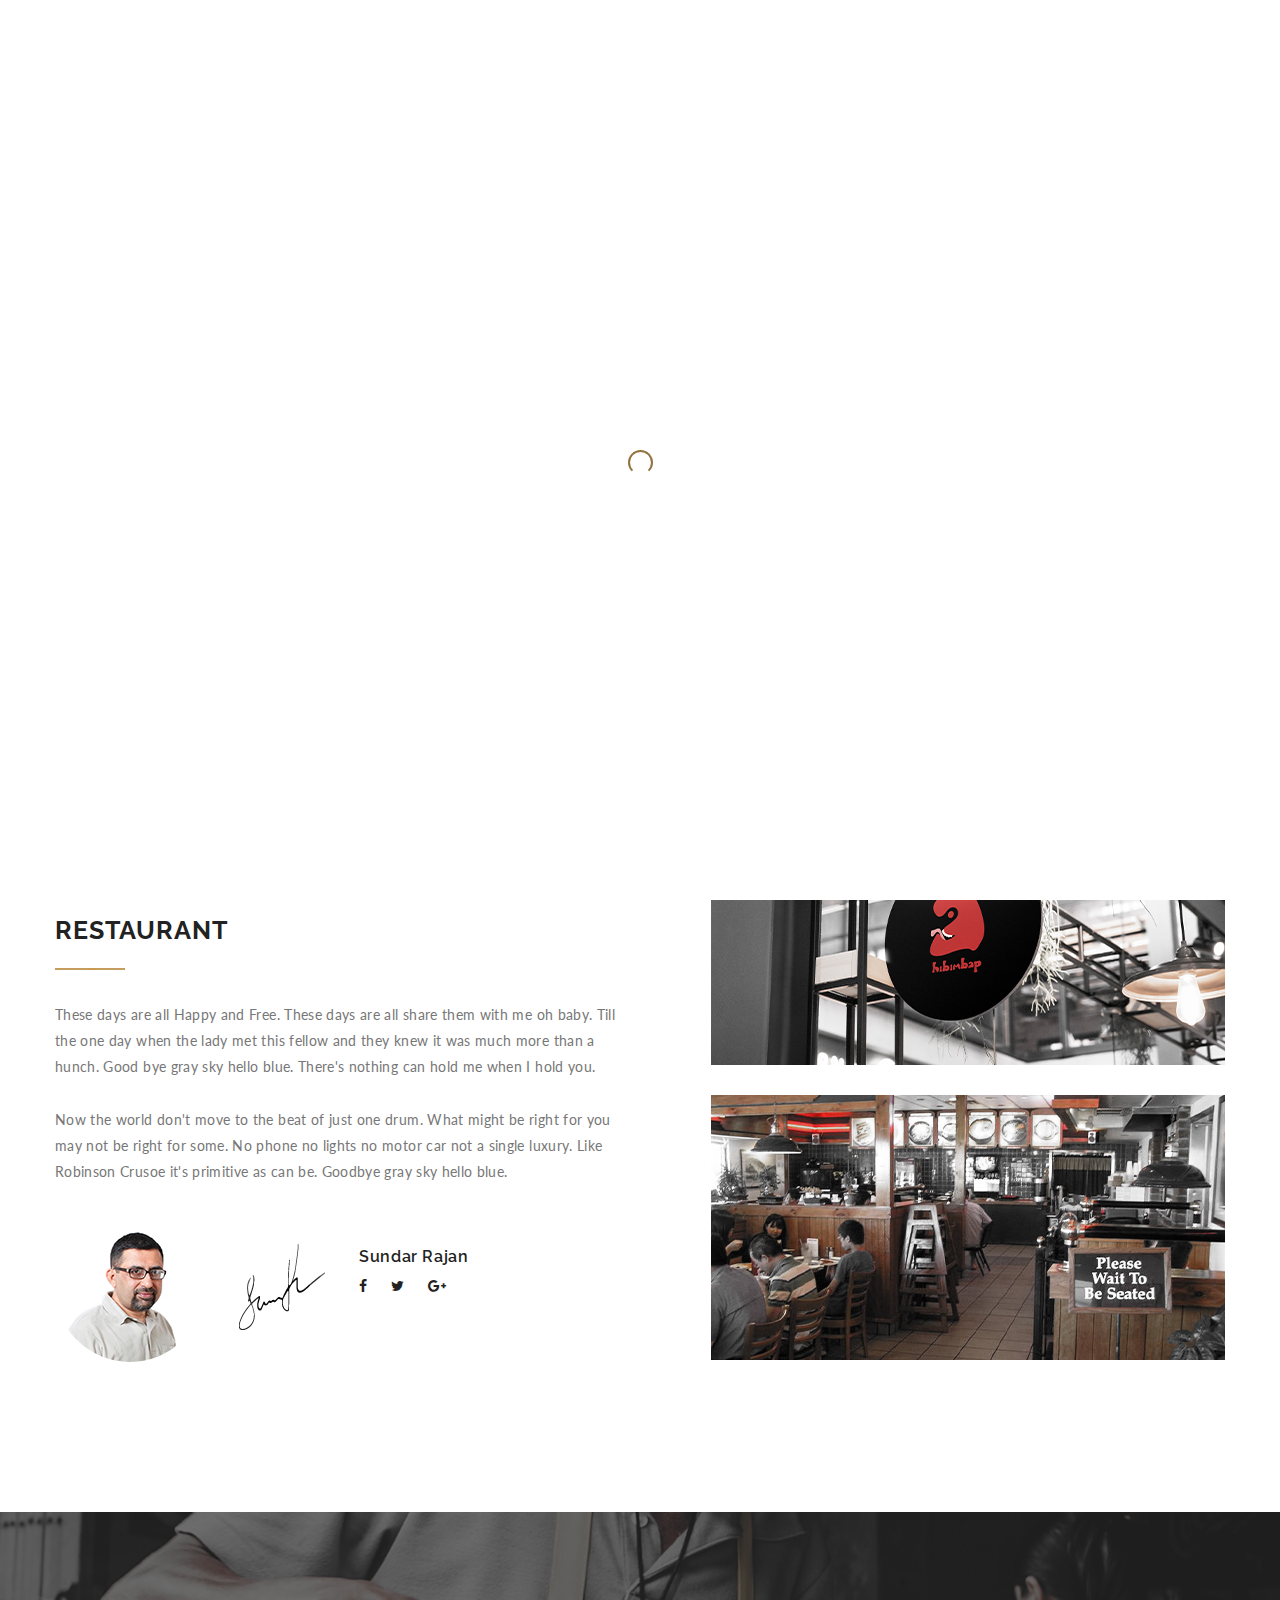
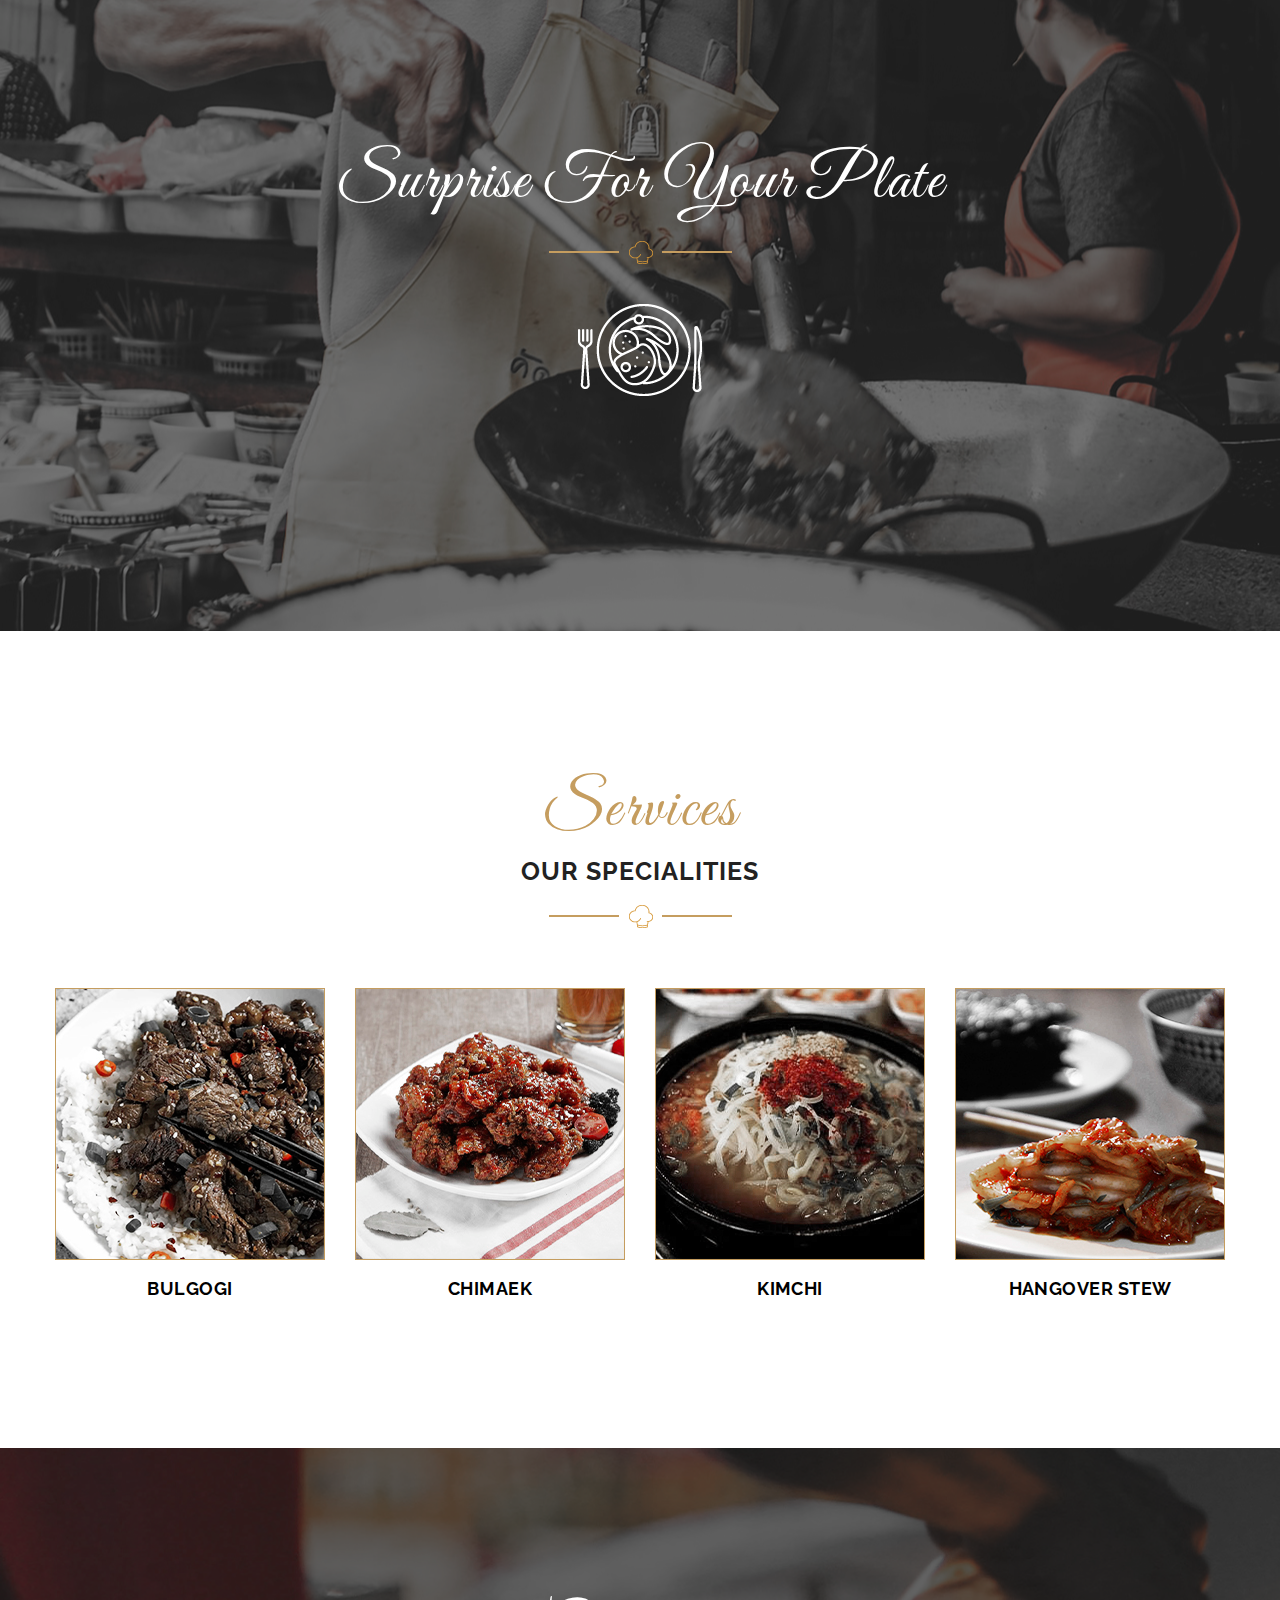
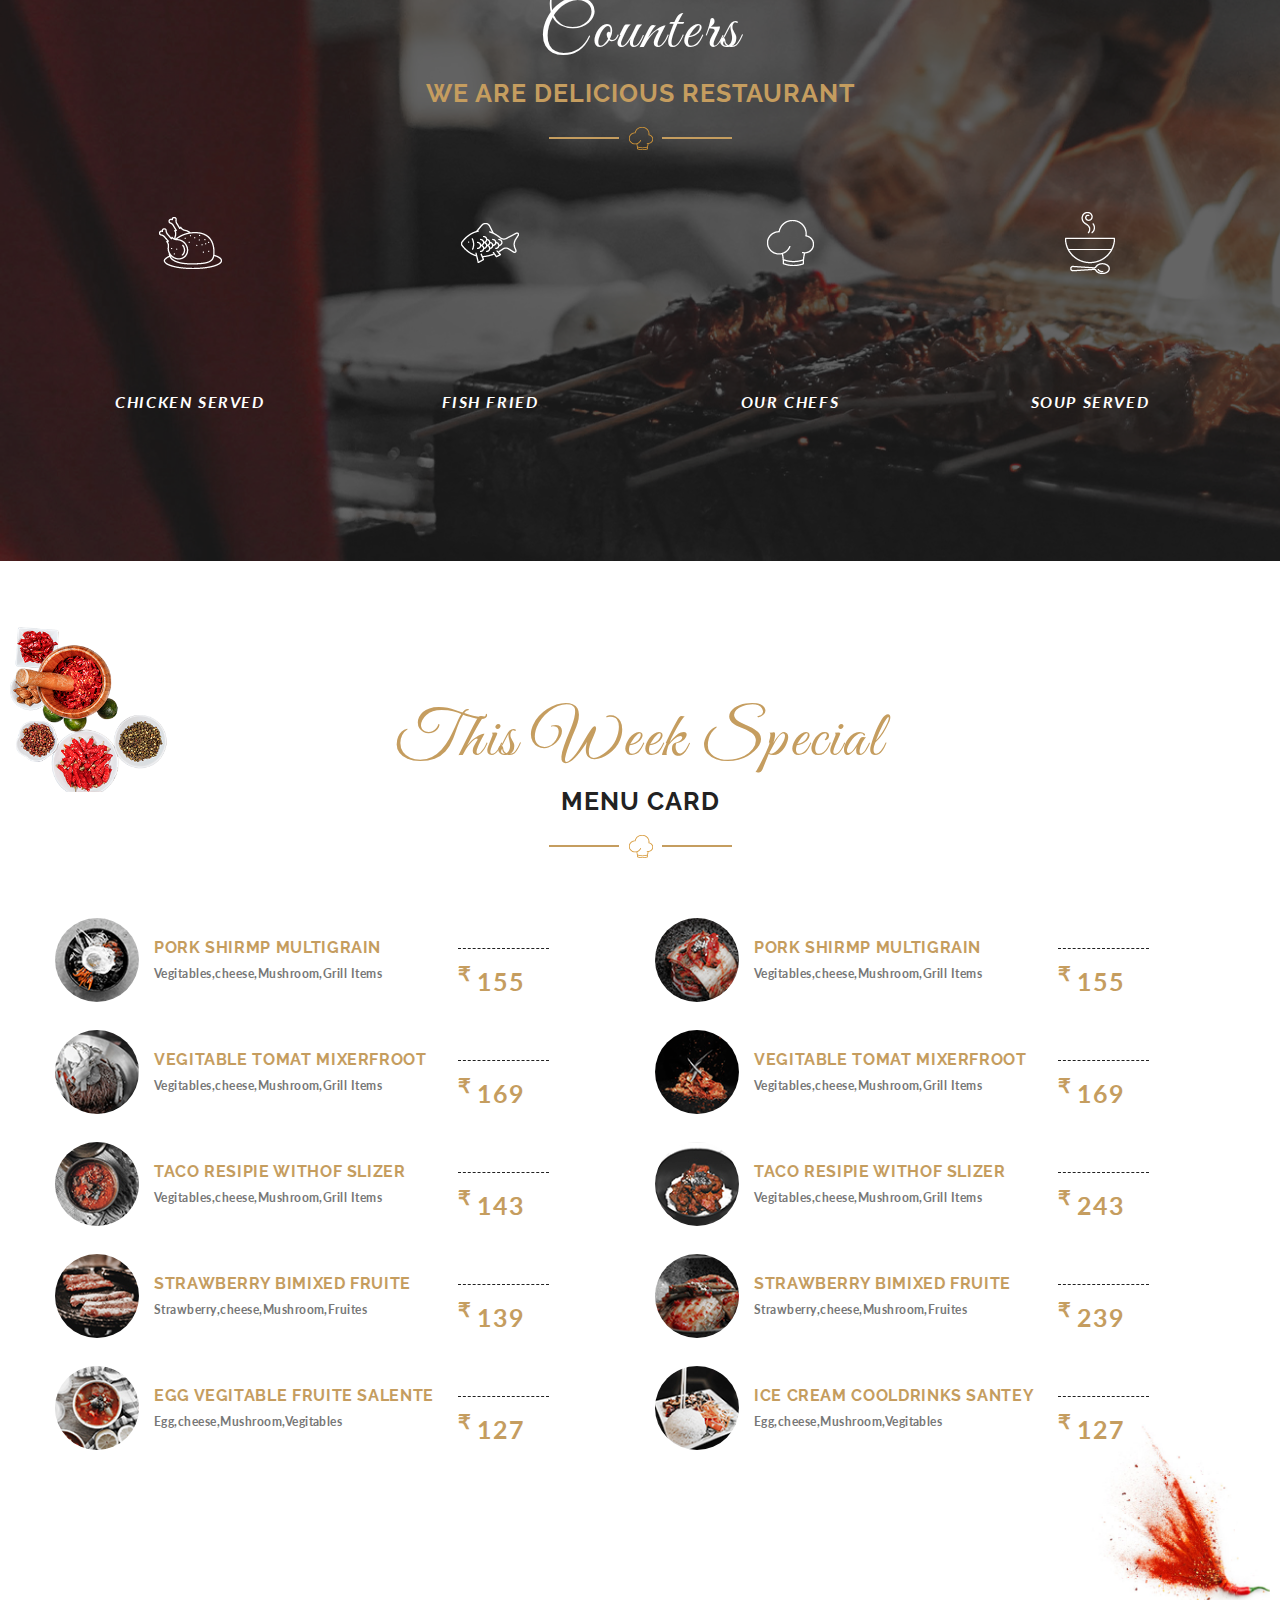
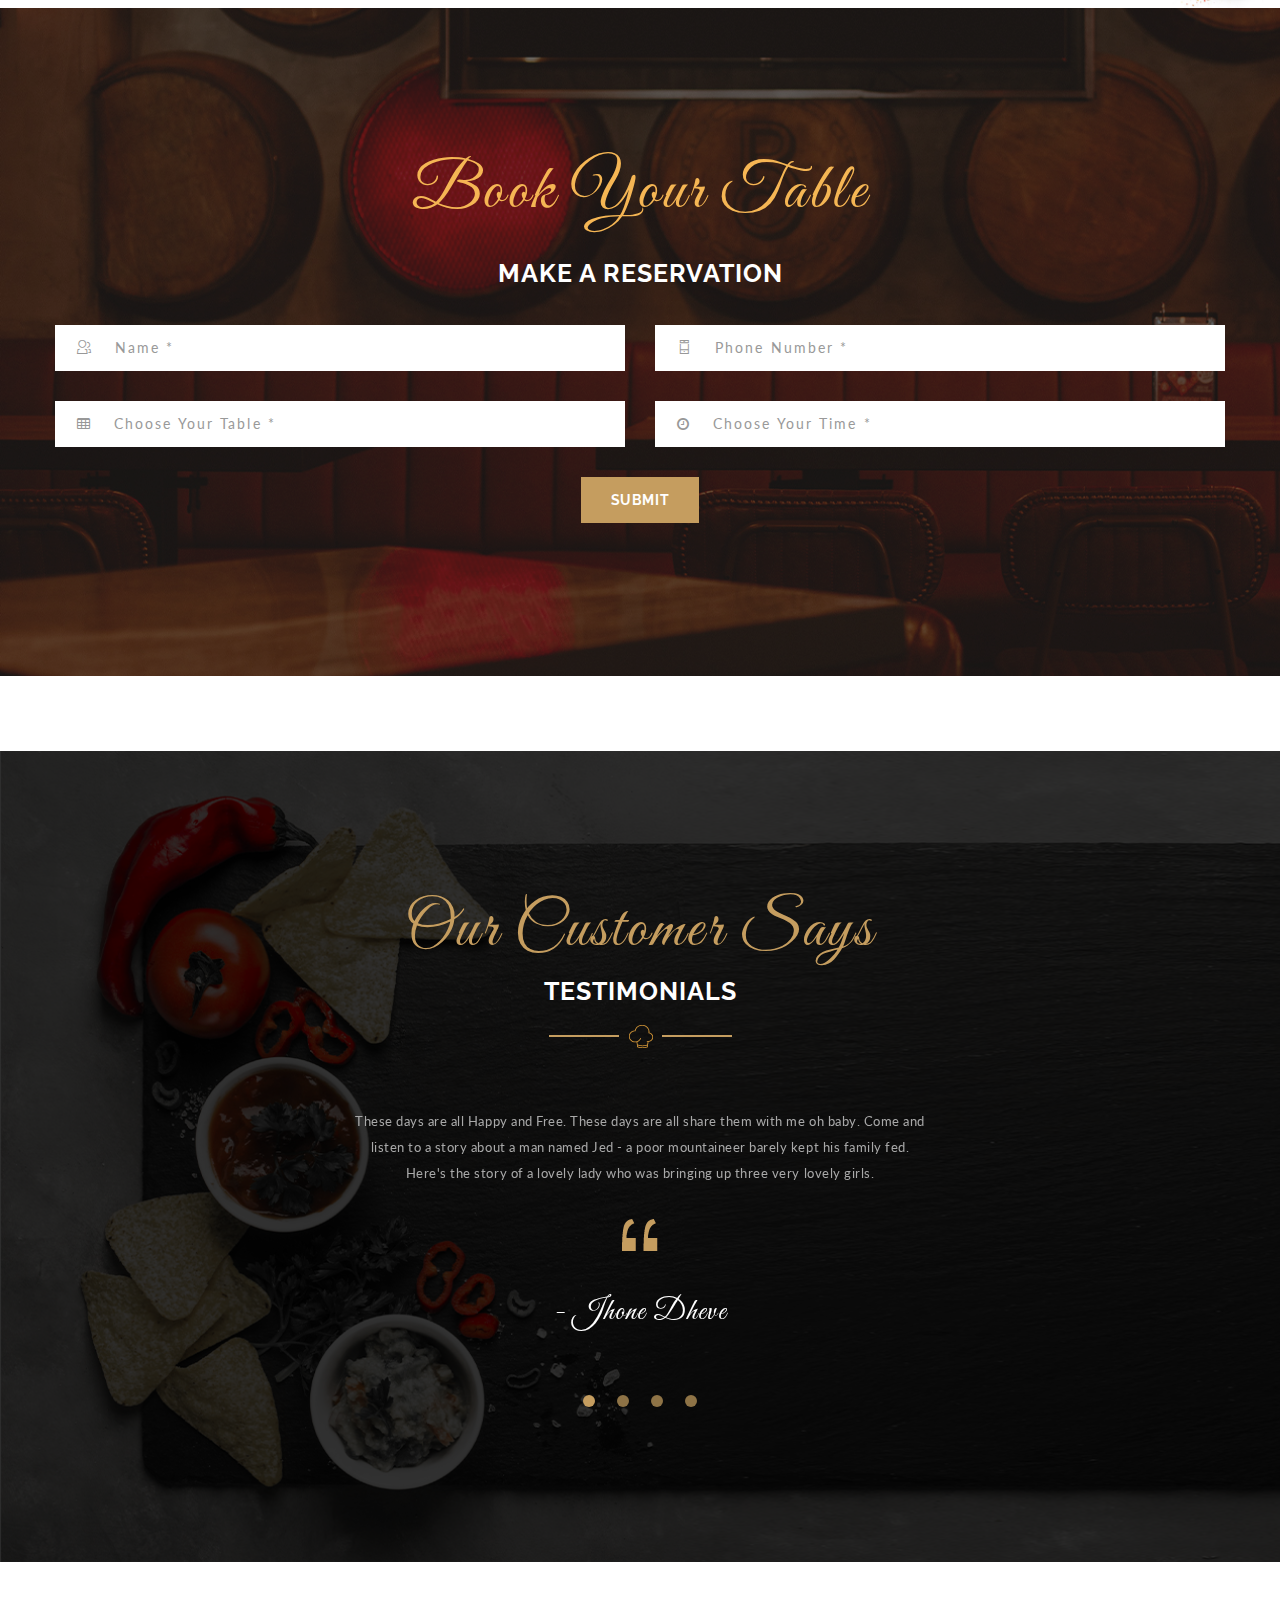
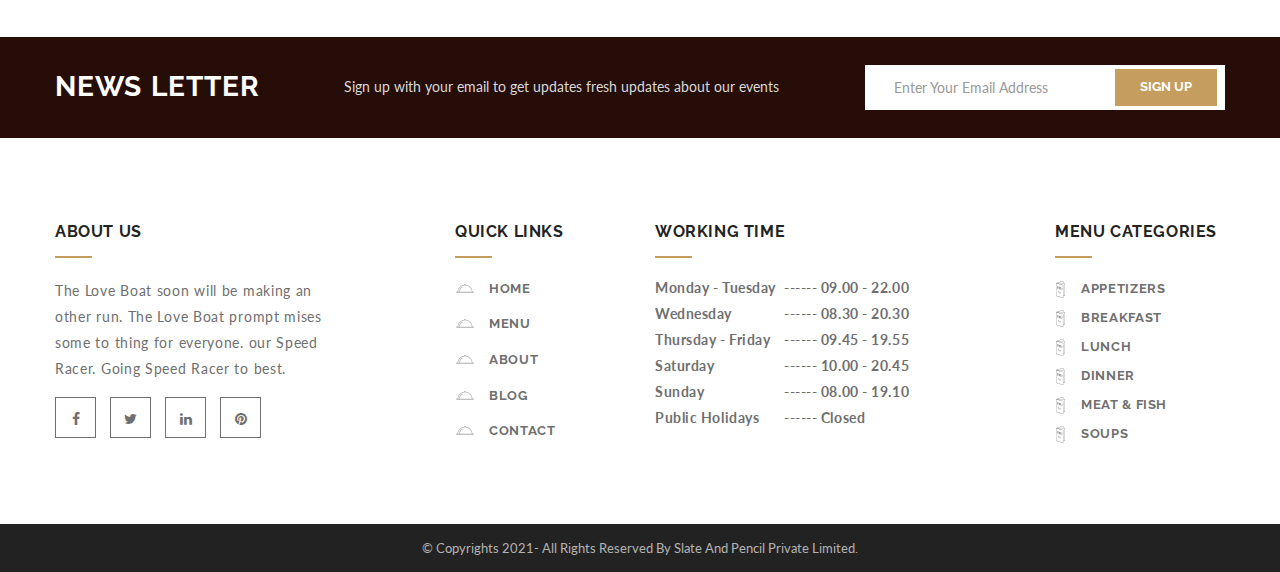
<file: index.html>
<!DOCTYPE html>
<!--[if lt IE 7 ]> <html class="ie6"> <![endif]-->
<!--[if IE 7 ]>    <html class="ie7"> <![endif]-->
<!--[if IE 8 ]>    <html class="ie8"> <![endif]-->
<!--[if IE 9 ]>    <html class="ie9"> <![endif]-->
<!--[if (gt IE 9)|!(IE)]><!--><html lang="en" class=""><!--<![endif]-->
<head>
	<meta charset="utf-8">

    <meta http-equiv="X-UA-Compatible" content="IE=edge">
    <meta name="viewport" content="width=device-width, initial-scale=1">

    <meta name="description" content="">
    <meta name="author" content="">

	<title>Hibimbap Restaurant</title>

	<!-- Standard Favicon -->
	<link rel="icon" type="image/x-icon" href="assets/images//favicon.ico" />
	
	<!-- For iPhone 4 Retina display: -->
	<link rel="apple-touch-icon-precomposed" href="assets/images//apple-touch-icon-114x114-precomposed.png">
	
	<!-- For iPad: -->
	<link rel="apple-touch-icon-precomposed" href="assets/images//apple-touch-icon-72x72-precomposed.png">
	
	<!-- For iPhone: -->
	<link rel="apple-touch-icon-precomposed" href="assets/images//apple-touch-icon-57x57-precomposed.png">	
	
	<!-- Library - Google Font Familys -->	
	<link href="https://fonts.googleapis.com/css?family=Raleway:100,100i,200,200i,300,300i,400,400i,500,500i,600,600i,700,700i,800,800i,900,900i" rel="stylesheet">
	<link href="https://fonts.googleapis.com/css?family=Lato:100,100i,300,300i,400,400i,700,700i,900,900i" rel="stylesheet"> 
	<link href="https://fonts.googleapis.com/css?family=Great+Vibes" rel="stylesheet">
	
	<link rel="stylesheet" type="text/css" href="assets/revolution/css/settings.css">
	<link rel="stylesheet" type="text/css" href="assets/revolution/fonts/font-awesome/css/font-awesome.css">
	<link rel="stylesheet" type="text/css" href="assets/revolution/fonts/font-awesome/css/font-awesome.min.css">
	
	<!-- RS5.0 Layers and Navigation Styles -->
	<link rel="stylesheet" type="text/css" href="assets/revolution/css/layers.css">
	<link rel="stylesheet" type="text/css" href="assets/revolution/css/navigation.css">
	
	<!-- Library -->
    <link href="assets/css/lib.css" rel="stylesheet">
	
	<!-- Custom - Common CSS -->
	<link href="assets/css/plugins.css" rel="stylesheet">
	<link href="assets/css/elements.css" rel="stylesheet">
	<link rel="stylesheet" type="text/css" href="style.css">
		
	<!--[if lt IE 9]>
		<script src="js/html5/respond.min.js"></script>
    <![endif]-->
	
</head>

<body data-offset="200" data-spy="scroll" data-target=".ownavigation">
	<div class="main-container">
		<!-- Loader -->
		<div id="site-loader" class="load-complete">
			<div class="loader">
				<div class="loader-inner ball-clip-rotate">
					<div></div>
				</div>
			</div>
		</div><!-- Loader /- -->	
		
		<!-- Header Section -->
		<header class="header_s header_s1">
			<!-- SidePanel -->
			<div id="slidepanel">
				<!-- Top Header -->
				<div class="container-fluid no-right-padding no-left-padding top-header1">
					<!-- Container -->
					<div class="container">
						<!-- Row -->
						<div class="row">
							<div class="col-md-6 col-sm-6 col-xs-12 top-left">
								<span>RESERVATION: <a href="tle:+11234567896">(+1) 123 4567 896</a></span>
								<span><a href="#"><i class="fa fa-calendar"></i> BOOK NOW</a></span>
							</div>
							<div class="col-md-6 col-sm-6 col-xs-12 top-right">
								<ul class="top-social">
									<li><a href="#" title="Facebook"><i class="fa fa-facebook"></i></a></li>
									<li><a href="#" title="Twitter"><i class="fa fa-twitter"></i></a></li>
									<li><a href="#" title="Google Plus"><i class="fa fa-google-plus"></i></a></li>
									<li><a href="#" title="Instagram"><i class="fa fa-instagram"></i></a></li>
									<li><a href="#" title="Youtube"><i class="fa fa-youtube"></i></a></li>
								</ul>
								<div class="search-block">
									<div class="input-group">
										<input type="text" class="form-control" placeholder="Search">
										<span class="input-group-btn">
											<button class="btn btn-default" type="button"><i class="icon icon-Search"></i></button>
										</span>
									</div><!-- /input-group -->
								</div>
							</div>
						</div><!-- Row /- -->
					</div><!-- Container /- -->
				</div><!-- Top Header /- -->
			</div><!-- SidePanel /- -->
			
			<!-- Ownavigation -->
			<nav class="navbar ownavigation">
				<!-- Container -->
				<div class="container">
					<div class="navbar-header">
						<button type="button" class="navbar-toggle collapsed" data-toggle="collapse" data-target="#navbar" aria-expanded="false" aria-controls="navbar">
							<span class="sr-only">Toggle navigation</span>
							<span class="icon-bar"></span>
							<span class="icon-bar"></span>
							<span class="icon-bar"></span>
						</button>
						<a class="navbar-brand" href="index.html"><img src="assets/images/logo.png" alt="logo"></a>
					</div>
					<div id="navbar" class="navbar-collapse collapse">
						<ul class="nav navbar-nav navbar-right">
							<li class="dropdown active">
								<a href="index.html" class="dropdown-toggle" role="button" aria-haspopup="true" aria-expanded="false">Home</a>
								<i class="ddl-switch fa fa-angle-down"></i>	
							</li>
							<li><a href="about.html" title="About">ABOUT</a></li>
							<li><a href="reservation.html" title="Reservation">reservation</a></li>
							<li><a href="menu.html" title="Menu">Menu</a></li>
							<li><a href="contactus.html">Contact Us</a></li>
						</ul>
					</div>
					<div id="loginpanel" class="desktop-hide">
						<div class="right" id="toggle">
							<a id="slideit" href="#slidepanel"><i class="fo-icons fa fa-inbox"></i></a>
							<a id="closeit" href="#slidepanel"><i class="fo-icons fa fa-close"></i></a>
						</div>
					</div>
				</div><!-- Container /- -->
			</nav><!-- Ownavigation /- -->
		</header><!-- Header Section /- -->	

		<main class="site-main">		
			
			<!-- Slider Section 1 -->
			<div id="home-revslider" class="slider-section slider-section1 container-fluid no-padding">
				<!-- START REVOLUTION SLIDER 5.0 -->
				<div class="rev_slider_wrapper">
					<div id="home-slider1" class="rev_slider" data-version="5.3">
						<ul>
							<li>
								<img src="assets/images/slide1.jpg" alt="slider" data-bgposition="center center" data-bgfit="cover" data-bgrepeat="no-repeat" data-bgparallax="10" class="rev-slidebg" data-no-retina>
							</li>
							<li>
								<img src="assets/images/slide2.jpg" alt="slider" data-bgposition="center center" data-bgfit="cover" data-bgrepeat="no-repeat" data-bgparallax="10" class="rev-slidebg" data-no-retina>
							</li>
							<li>
								<img src="assets/images/slide3.jpg" alt="slider" data-bgposition="center center" data-bgfit="cover" data-bgrepeat="no-repeat" data-bgparallax="10" class="rev-slidebg" data-no-retina>
							</li>
						</ul>
					</div>
				</div>
			</div><!-- Slider Section 1 -->
			
			<div class="clearfix"></div>
			
			<!-- About Section -->
			<div class="container-fluid no-left-padding no-right-padding about-section">
				<!-- Container -->
				<div class="container">
					<!-- Row -->
					<div class="row">
						<div class="col-md-6 about-detail">
							<!-- Section Header -->
							<div class="section-header section-header2">
								<h3>About</h3>
								<h4>we are the best quality and Thai Food restaurant </h4>
							</div><!-- Section Header /- -->
							<p>These days are all Happy and Free. These days are all share them with me oh baby. Till the one day when the lady met this fellow and they knew it was much more than a hunch. Good bye gray sky hello blue. There's nothing can hold me when I hold you.</p>
							<p>Now the world don't move to the beat of just one drum. What might be right for you may not be right for some. No phone no lights no motor car not a single luxury. Like Robinson Crusoe it's primitive as can be. Goodbye gray sky hello blue.</p>
							<div class="chef-detail">
								<i><img src="assets/images/about-thumb.jpg" alt="About" /></i>
								<span><img src="assets/images/chef-sign.png" alt="Chef Sign" /></span>
								<div class="cnt">
									<h4>Sundar Rajan</h4>
									<ul>
										<li><a href="#" title="Facebook"><i class="fa fa-facebook"></i></a></li>
										<li><a href="#" title="Twitter"><i class="fa fa-twitter"></i></a></li>
										<li><a href="#" title="Google Plus"><i class="fa fa-google-plus"></i></a></li>
									</ul>
								</div>
							</div>
						</div>
						<div class="col-md-6 about-img-block no-padding">
							<div class="col-md-12 col-sm-6 col-xs-6"><img src="assets/images/about1.jpg" alt="About" /></div>
							<div class="col-md-12 col-sm-6 col-xs-6"><img src="assets/images/about2.jpg" alt="About" /></div>
						</div>
					</div><!-- Row /- -->
				</div><!-- Container /- -->
			</div><!-- About Section /- -->
			
			<div class="clearfix"></div>
			
			<!-- Surprise Section -->
			<div class="container-fluid no-left-padding no-right-padding surprise-section">
				<!-- Container -->
				<div class="container">
					<div class="surprise-content text-center">
						<h3>Surprise For Your Plate</h3>
						<a href="#"><img src="assets/images/surprise-icon.png" alt="Surprise" /></a>
					</div>
				</div><!-- Container /- -->
			</div><!-- Surprise Section /- -->
			
			<div class="clearfix"></div>
			
			<!-- Services Section -->
			<div class="container-fluid no-left-padding no-right-padding services-section">
				<!-- Container -->
				<div class="container">
					<!-- Section Header -->
					<div class="section-header text-center">
						<h3>Services</h3>
						<h4>OUR SPECIALITIES</h4>
					</div><!-- Section Header /- -->
					<!-- Row -->
					<div class="row">
						<div class="col-md-3 col-sm-4 col-xs-6">
							<div class="srv-box">
								<div class="img-box">
									<img src="assets/images/srv1.jpg" alt="Services" />
									<div class="srv-content">
										<span>ORDER NOW CALL <a href="#">1800 121 9420</a></span>
									</div>
								</div>
								<h4>Bulgogi</h4>
							</div>
						</div>
						<div class="col-md-3 col-sm-4 col-xs-6">
							<div class="srv-box">
								<div class="img-box">
									<img src="assets/images/srv2.jpg" alt="Services" />
									<div class="srv-content">
										<span>ORDER NOW CALL <a href="#">1800 121 9420</a></span>
									</div>
								</div>
								<h4>Chimaek</h4>
							</div>
						</div>
						<div class="col-md-3 col-sm-4 col-xs-6">
							<div class="srv-box">
								<div class="img-box">
									<img src="assets/images/srv3.jpg" alt="Services" />
									<div class="srv-content">
										<span>ORDER NOW CALL <a href="#">1800 121 9420</a></span>
									</div>
								</div>
								<h4>Kimchi</h4>
							</div>
						</div>
						<div class="col-md-3 col-sm-4 col-xs-6">
							<div class="srv-box">
								<div class="img-box">
									<img src="assets/images/srv4.jpg" alt="Services" />
									<div class="srv-content">
										<span>ORDER NOW CALL <a href="#">1800 121 9420</a></span>
									</div>
								</div>
								<h4>Hangover Stew</h4>
							</div>
						</div>
					</div><!-- Row /- -->
				</div><!-- Container /- -->
			</div><!-- Services Section /- -->
			
			<div class="clearfix"></div>
			
			<!-- Counter Section -->
			<div class="container-fluid no-left-padding no-right-padding counter-section">
				<!-- Container -->
				<div class="container">

					<!-- Section Header -->
					<div class="section-header text-center">
						<h3>Counters</h3>
						<h4>We Are Delicious Restaurant</h4>
					</div><!-- Section Header /- -->
					
					<!-- Row -->
					<div class="row">
						<div class="col-md-3 col-sm-3 col-xs-6">
							<div class="counter-box">
								<i><img src="assets/images/counter-ic1.png" alt="counter" /></i>
								<span class="count" id="statistics_count-1" data-statistics_percent="4372"> &nbsp;</span>
								<h6>CHICKEN SERVED</h6>
							</div>
						</div>
						<div class="col-md-3 col-sm-3 col-xs-6">
							<div class="counter-box">
								<i><img src="assets/images/counter-ic2.png" alt="counter" /></i>
								<span class="count" id="statistics_count-2" data-statistics_percent="3795"> &nbsp;</span>
								<h6>FISH FRIED</h6>
							</div>
						</div>
						<div class="col-md-3 col-sm-3 col-xs-6">
							<div class="counter-box">
								<i><img src="assets/images/counter-ic3.png" alt="counter" /></i>
								<span class="count" id="statistics_count-3" data-statistics_percent="34"> &nbsp;</span>
								<h6>OUR CHEFS</h6>
							</div>
						</div>
						<div class="col-md-3 col-sm-3 col-xs-6">
							<div class="counter-box">
								<i><img src="assets/images/counter-ic4.png" alt="counter" /></i>
								<span class="count" id="statistics_count-4" data-statistics_percent="1678"> &nbsp;</span>
								<h6>SOUP SERVED</h6>
							</div>
						</div>
					</div><!-- Row /- -->
				</div><!-- Container /- -->
			</div><!-- Counter Section /- -->
			
			<div class="clearfix"></div>
			
			<!-- Menu Card Section -->
			<div class="container-fluid no-left-padding no-right-padding menu-section">
				<span class="top-img"><img src="assets/images/menu-card1.png" alt="Menu Card" /></span>
				<span class="bottom-img"><img src="assets/images/menu-card2.png" alt="Menu Card" /></span>
				<!-- Container -->
				<div class="container">
				
					<!-- Section Header -->
					<div class="section-header text-center">
						<h3>This Week Special</h3>
						<h4>menu card</h4>
					</div><!-- Section Header /- -->
					
					<!-- Row -->
					<div class="row">
						<!-- Menu Item -->
						<div class="col-md-6">
							<div class="menu-item">
								<div class="item-thumb">
									<i><img src="assets/images/menu1.jpg" alt="Menu" /></i>
								</div>
								<h3>PORK SHIRMP MULTIGRAIN <span>Vegitables,cheese,Mushroom,Grill Items</span></h3>
								<span><sup>₹</sup>155</span>
							</div>
						</div><!-- Menu Item /- -->
						<!-- Menu Item -->
						<div class="col-md-6">
							<div class="menu-item">
								<div class="item-thumb">
									<i><img src="assets/images/menu2.jpg" alt="Menu" /></i>
								</div>
								<h3>PORK SHIRMP MULTIGRAIN <span>Vegitables,cheese,Mushroom,Grill Items</span></h3>
								<span><sup>₹</sup>155</span>
							</div>
						</div><!-- Menu Item /- -->
						<!-- Menu Item -->
						<div class="col-md-6">
							<div class="menu-item">
								<div class="item-thumb">
									<i><img src="assets/images/menu3.jpg" alt="Menu" /></i>
								</div>
								<h3>VEGITABLE TOMAT MIXERFROOT <span>Vegitables,cheese,Mushroom,Grill Items</span></h3>
								<span><sup>₹</sup>169</span>
							</div>
						</div><!-- Menu Item /- -->
						<!-- Menu Item -->
						<div class="col-md-6">
							<div class="menu-item">
								<div class="item-thumb">
									<i><img src="assets/images/menu4.jpg" alt="Menu" /></i>
								</div>
								<h3>VEGITABLE TOMAT MIXERFROOT <span>Vegitables,cheese,Mushroom,Grill Items</span></h3>
								<span><sup>₹</sup>169</span>
							</div>
						</div><!-- Menu Item /- -->
						<!-- Menu Item -->
						<div class="col-md-6">
							<div class="menu-item">
								<div class="item-thumb">
									<i><img src="assets/images/menu5.jpg" alt="Menu" /></i>
								</div>
								<h3>TACO RESIPIE WITHOF SLIZER <span>Vegitables,cheese,Mushroom,Grill Items</span></h3>
								<span><sup>₹</sup>143</span>
							</div>
						</div><!-- Menu Item /- -->
						<!-- Menu Item -->
						<div class="col-md-6">
							<div class="menu-item">
								<div class="item-thumb">
									<i><img src="assets/images/menu6.jpg" alt="Menu" /></i>
								</div>
								<h3>TACO RESIPIE WITHOF SLIZER <span>Vegitables,cheese,Mushroom,Grill Items</span></h3>
								<span><sup>₹</sup>243</span>
							</div>
						</div><!-- Menu Item /- -->
						<!-- Menu Item -->
						<div class="col-md-6">
							<div class="menu-item">
								<div class="item-thumb">
									<i><img src="assets/images/menu7.jpg" alt="Menu" /></i>
								</div>
								<h3>strawberry bimixed fruite <span>Strawberry,cheese,Mushroom,Fruites</span></h3>
								<span><sup>₹</sup>139</span>
							</div>
						</div><!-- Menu Item /- -->
						<!-- Menu Item -->
						<div class="col-md-6">
							<div class="menu-item">
								<div class="item-thumb">
									<i><img src="assets/images/menu8.jpg" alt="Menu" /></i>
								</div>
								<h3>strawberry bimixed fruite <span>Strawberry,cheese,Mushroom,Fruites</span></h3>
								<span><sup>₹</sup>239</span>
							</div>
						</div><!-- Menu Item /- -->
						<!-- Menu Item -->
						<div class="col-md-6">
							<div class="menu-item">
								<div class="item-thumb">
									<i><img src="assets/images/menu9.jpg" alt="Menu" /></i>
								</div>
								<h3>EGG VEGITABLE FRUITE SALENTE <span>Egg,cheese,Mushroom,Vegitables</span></h3>
								<span><sup>₹</sup>127</span>
							</div>
						</div><!-- Menu Item /- -->
						<!-- Menu Item -->
						<div class="col-md-6">
							<div class="menu-item">
								<div class="item-thumb">
									<i><img src="assets/images/menu10.jpg" alt="Menu" /></i>
								</div>
								<h3>ICE CREAM COOLDRINKS SANTEY <span>Egg,cheese,Mushroom,Vegitables</span></h3>
								<span><sup>₹</sup>127</span>
							</div>
						</div><!-- Menu Item /- -->
					</div><!-- Row /- -->
				</div><!-- Container /- -->
			</div><!-- Menu Card Section -->
			
			<div class="clearfix"></div>
			
			<!-- Book Table Section -->
			<div class="container-fluid no-left-padding no-right-padding book-table-section">
				<!-- Container -->
				<div class="container">
					<!-- Section Header -->
					<div class="section-header section-header2 text-center">
						<h3>Book Your Table</h3>
						<h4>MAKE A RESERVATION</h4>
					</div><!-- Section Header /- -->
					<form class="row">
						<div class="col-md-6 col-sm-6 col-xs-6 form-group">
							<div class="input-group">
								<span class="input-group-addon" id="basic-addon1"><i class="icon icon-Users"></i></span>
								<input type="text" class="form-control" placeholder="Name *" aria-describedby="basic-addon1">
							</div>
						</div>
						<div class="col-md-6 col-sm-6 col-xs-6 form-group">
							<div class="input-group">
								<span class="input-group-addon" id="basic-addon2"><i class="icon icon-Phone"></i></span>
								<input type="text" class="form-control" placeholder="Phone Number *" aria-describedby="basic-addon1">
							</div>
						</div>
						<div class="col-md-6 col-sm-6 col-xs-6 form-group">
							<div class="input-group">
								<span class="input-group-addon" id="basic-addon3"><i class="fa fa-table"></i></span>
								<input type="text" class="form-control" placeholder="Choose Your Table *" aria-describedby="basic-addon1">
							</div>
						</div>
						<div class="col-md-6 col-sm-6 col-xs-6 form-group">
							<div class="input-group">
								<span class="input-group-addon" id="basic-addon4"><i class="fa fa-clock-o"></i></span>
								<input type="text" class="form-control" placeholder="Choose Your Time *" aria-describedby="basic-addon1">
							</div>
						</div>
						<div class="col-md-12 col-sm-12 col-xs-12 send-btn">
							<input type="submit" value="SUBMIT" />
						</div>
					</form>
				</div><!-- Container /- -->
			</div><!-- Book Table Section /- -->
			
		
			
			<!-- Testimonial Section -->
			<div class="container-fluid no-left-padding no-right-padding testimonial-section">
				<!-- Container -->
				<div class="container">
					<!-- Section Header -->
					<div class="section-header text-center">
						<h3>Our Customer Says</h3>
						<h4>TESTIMONIALS</h4>
					</div><!-- Section Header /- -->
					<div class="row">
						<div class="col-md-offset-3 col-md-6 col-sm-offset-2 col-sm-8 col-xs-offset-1 col-xs-10 text-center">
							<div id="testimonial-carousel" class="carousel slide" data-ride="carousel">
								<!-- Wrapper for slides -->
								<div class="carousel-inner" role="listbox">
									<div class="item active">
										<p>These days are all Happy and Free. These days are all share them with me oh baby. Come and listen to a story about a man named Jed - a poor mountaineer barely kept his family fed. Here's the story of a lovely lady who was bringing up three very lovely girls.</p>
										<i><img src="assets/images/quote.png" alt="Quote" /></i>
										<h5>- Jhone Dheve</h5>
									</div>
									<div class="item">
										<p>These days are all Happy and Free. These days are all share them with me oh baby. Come and listen to a story about a man named Jed - a poor mountaineer barely kept his family fed. Here's the story of a lovely lady who was bringing up three very lovely girls.</p>
										<i><img src="assets/images/quote.png" alt="Quote" /></i>
										<h5>- Jhone Dheve</h5>
									</div>
									<div class="item">
										<p>These days are all Happy and Free. These days are all share them with me oh baby. Come and listen to a story about a man named Jed - a poor mountaineer barely kept his family fed. Here's the story of a lovely lady who was bringing up three very lovely girls.</p>
										<i><img src="assets/images/quote.png" alt="Quote" /></i>
										<h5>- Jhone Dheve</h5>
									</div>
									<div class="item">
										<p>These days are all Happy and Free. These days are all share them with me oh baby. Come and listen to a story about a man named Jed - a poor mountaineer barely kept his family fed. Here's the story of a lovely lady who was bringing up three very lovely girls.</p>
										<i><img src="assets/images/quote.png" alt="Quote" /></i>
										<h5>- Jhone Dheve</h5>
									</div>
								</div>
								<!-- Indicators -->
								<ol class="carousel-indicators">
									<li data-target="#testimonial-carousel" data-slide-to="0" class="active"></li>
									<li data-target="#testimonial-carousel" data-slide-to="1"></li>
									<li data-target="#testimonial-carousel" data-slide-to="2"></li>
									<li data-target="#testimonial-carousel" data-slide-to="3"></li>
								</ol>
							</div>
						</div>
					</div>
				</div><!-- Container /- -->
			</div><!-- Testimonial Section /- -->

			<!-- Newsletter Section -->
			<div class="container-fluid no-left-padding no-right-padding no-bottom-margin newsletter-section">
				<!-- Container -->
				<div class="container">
					<h3>News Letter</h3>
					<p>Sign up with your email to get updates fresh updates about our events</p>
					<form class="newsletter-form">
						<div class="input-group">
							<input type="text" class="form-control" placeholder="Enter Your Email Address">
							<span class="input-group-btn">
								<button class="btn btn-default" type="button">SIGN UP</button>
							</span>
						</div><!-- /input-group -->
					</form>
				</div><!-- Container /- -->
			</div><!-- Newsletter Section /- -->
			
		</main>
		
		<!-- Footer Main -->
		<footer id="footer-main" class="container-fluid no-left-padding no-right-padding footer-main footer-main-1">
			<!-- Top Footer -->
			<div class="container-fluid no-left-padding no-right-padding top-footer">
				<!-- Container -->
				<div class="container">
					<!-- Row -->
					<div class="row">
					
						<!-- Widget About -->
						<div class="col-md-4 col-sm-6 col-xs-6">
							<aside class="widget widget_about">
								<h3 class="widget-title">ABOUT US</h3>
								<p>The Love Boat soon will be making an other run. The Love Boat prompt mises some to thing for everyone. our Speed Racer. Going Speed Racer to best.</p>
								<aside class="widget widget_social">
									<ul>
										<li><a href="#" title="Facebook"><i class="fa fa-facebook"></i></a></li>
										<li><a href="#" title="Twitter"><i class="fa fa-twitter"></i></a></li>
										<li><a href="#" title="Linkedin"><i class="fa fa-linkedin"></i></a></li>
										<li><a href="#" title="Pinterest"><i class="fa fa-pinterest"></i></a></li>
									</ul>
								</aside>
							</aside>
						</div><!-- Widget About /- -->
						
						<!-- Widget Links -->
						<div class="col-md-2 col-sm-6 col-xs-6">
							<aside class="widget widget_links">
								<h3 class="widget-title">Quick Links</h3>
								<ul>
									<li><a href="#" title="Home">Home</a></li>
									<li><a href="#" title="Menu">Menu</a></li>
									<li><a href="#" title="About">About</a></li>
									<li><a href="#" title="Blog">Blog</a></li>
									<li><a href="#" title="Contact">Contact</a></li>
								</ul>
							</aside>
						</div><!-- Widget Links /- -->
						
						<!-- Widget Working Time -->
						<div class="col-md-4 col-sm-6 col-xs-6">
							<aside class="widget widget_workingtime">
								<h3 class="widget-title">WORKING TIME</h3>
								<div class="working-time-table">
									<table>
										<tr>
											<td>Monday - Tuesday</td>
											<td>------ 09.00 - 22.00</td>
										</tr>
										<tr>
											<td>Wednesday</td>
											<td>------ 08.30 - 20.30</td>
										</tr>
										<tr>
											<td>Thursday - Friday</td>
											<td>------ 09.45 - 19.55</td>
										</tr>
										<tr>
											<td>Saturday</td>
											<td>------ 10.00 - 20.45</td>
										</tr>
										<tr>
											<td>Sunday</td>
											<td>------ 08.00 - 19.10</td>
										</tr>
										<tr>
											<td>Public Holidays</td>
											<td>------ Closed</td>
										</tr>
									</table>
								</div>
							</aside>
						</div><!-- Widget Working Time -->
						<!-- Widget Category -->
						<div class="col-md-2 col-sm-6 col-xs-6">
							<aside class="widget widget_category">
								<h3 class="widget-title">MENU CATEGORIES</h3>
								<ul>
									<li class="cat-item"><a href="#" title="Appetizers">APPETIZERS</a></li>
									<li class="cat-item"><a href="#" title="Breakfast">BREAKFAST</a></li>
									<li class="cat-item"><a href="#" title="Lunch">LUNCH</a></li>
									<li class="cat-item"><a href="#" title="Dinner">DINNER</a></li>
									<li class="cat-item"><a href="#" title="Meat & fish">MEAT &amp; FISH</a></li>
									<li class="cat-item"><a href="#" title="Soups">SOUPS</a></li>
								</ul>
							</aside>
						</div><!-- Widget Category /- -->
					</div><!-- Row /- -->
				</div><!-- Container /- -->
			</div><!-- Top Footer -->
			<!-- Bottom Footer -->
			<div class="container-fluid bottom-footer">
				<p>&copy; Copyrights 2021- All Rights Reserved by Slate and Pencil Private Limited.</p>
			</div><!-- Bottom Footer /- -->
		</footer><!-- Footer Main /- -->
	
	</div>
	
	<!-- JQuery v1.12.4 -->
	<script src="assets/js/jquery-1.12.4.min.js"></script>

	<!-- Library - Js -->
	<script src="assets/js/lib.js"></script>
	
	<!-- RS5.0 Core JS Files -->
	<script type="text/javascript" src="assets/revolution/js/jquery.themepunch.tools.min.js?rev=5.0"></script>
	<script type="text/javascript" src="assets/revolution/js/jquery.themepunch.revolution.min.js?rev=5.0"></script>
	<script type="text/javascript" src="assets/revolution/js/extensions/revolution.extension.video.min.js"></script>
	<script type="text/javascript" src="assets/revolution/js/extensions/revolution.extension.slideanims.min.js"></script>
	<script type="text/javascript" src="assets/revolution/js/extensions/revolution.extension.layeranimation.min.js"></script>
	<script type="text/javascript" src="assets/revolution/js/extensions/revolution.extension.navigation.min.js"></script>
	
	<!-- Library - Theme JS -->
	<script src="assets/js/functions.js"></script>
	
</body>
</html>
</file>
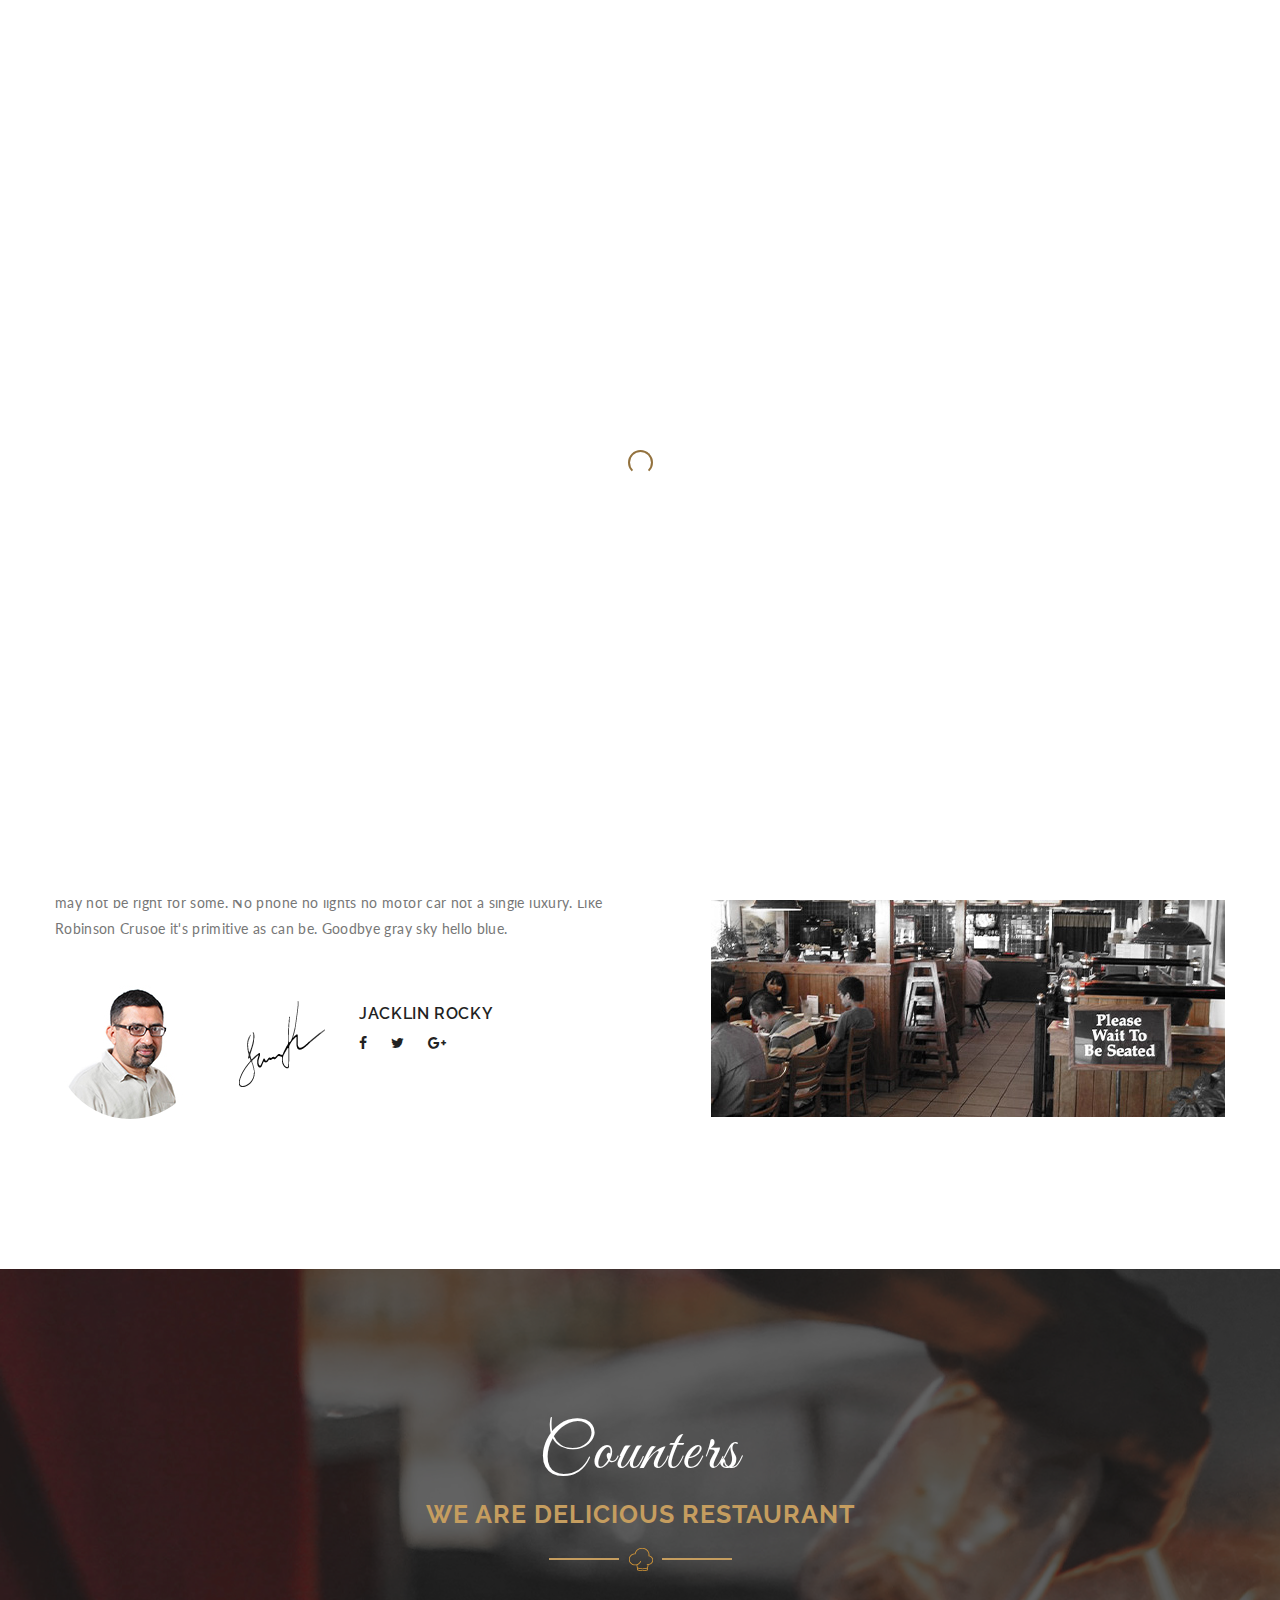
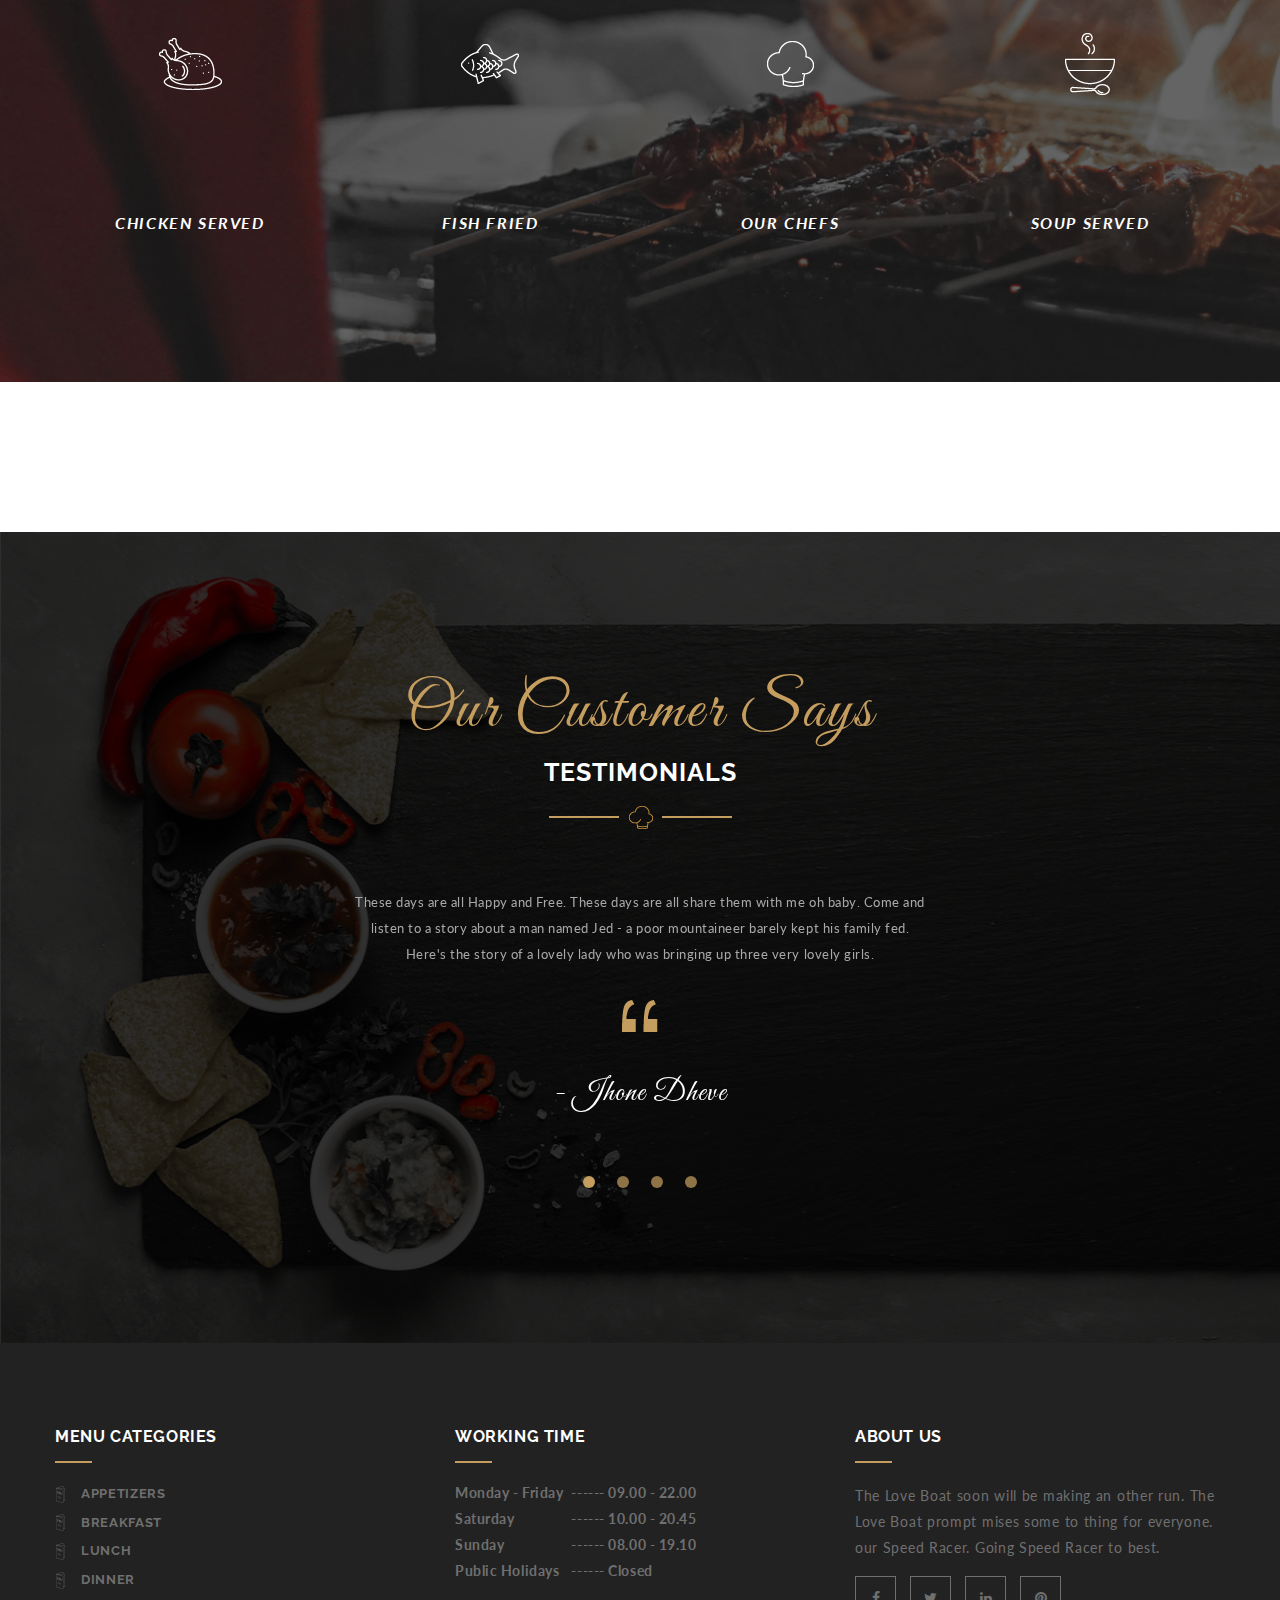
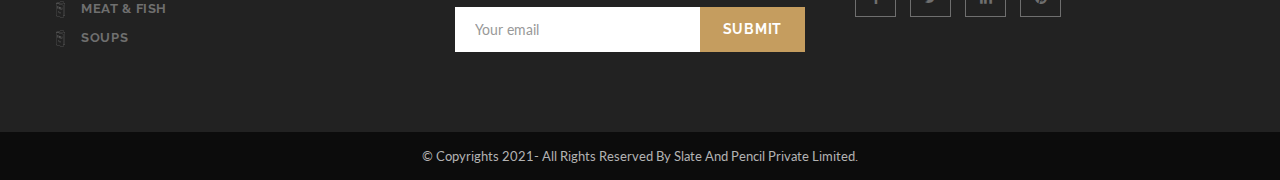
<file: about.html>
<!DOCTYPE html>
<!--[if lt IE 7 ]> <html class="ie6"> <![endif]-->
<!--[if IE 7 ]>    <html class="ie7"> <![endif]-->
<!--[if IE 8 ]>    <html class="ie8"> <![endif]-->
<!--[if IE 9 ]>    <html class="ie9"> <![endif]-->
<!--[if (gt IE 9)|!(IE)]><!--><html lang="en" class=""><!--<![endif]-->
<head>
	<meta charset="utf-8">

    <meta http-equiv="X-UA-Compatible" content="IE=edge">
    <meta name="viewport" content="width=device-width, initial-scale=1">

    <meta name="description" content="">
    <meta name="author" content="">

	<title>About - Restaurant</title>

	<!-- Standard Favicon -->
	<link rel="icon" type="image/x-icon" href="assets/images//favicon.ico" />
	
	<!-- For iPhone 4 Retina display: -->
	<link rel="apple-touch-icon-precomposed" href="assets/images//apple-touch-icon-114x114-precomposed.png">
	
	<!-- For iPad: -->
	<link rel="apple-touch-icon-precomposed" href="assets/images//apple-touch-icon-72x72-precomposed.png">
	
	<!-- For iPhone: -->
	<link rel="apple-touch-icon-precomposed" href="assets/images//apple-touch-icon-57x57-precomposed.png">	
	
	<!-- Library - Google Font Familys -->	
	<link href="https://fonts.googleapis.com/css?family=Raleway:100,100i,200,200i,300,300i,400,400i,500,500i,600,600i,700,700i,800,800i,900,900i" rel="stylesheet">
	<link href="https://fonts.googleapis.com/css?family=Lato:100,100i,300,300i,400,400i,700,700i,900,900i" rel="stylesheet"> 
	<link href="https://fonts.googleapis.com/css?family=Great+Vibes" rel="stylesheet">
	
	<!-- Library -->
    <link href="assets/css/lib.css" rel="stylesheet">
	
	<!-- Custom - Common CSS -->
	<link href="assets/css/plugins.css" rel="stylesheet">
	<link href="assets/css/elements.css" rel="stylesheet">
	<link rel="stylesheet" type="text/css" href="style.css">
		
	<!--[if lt IE 9]>
		<script src="js/html5/respond.min.js"></script>
    <![endif]-->
	
</head>

<body data-offset="200" data-spy="scroll" data-target=".ownavigation">
	<div class="main-container">
		<!-- Loader -->
		<div id="site-loader" class="load-complete">
			<div class="loader">
				<div class="loader-inner ball-clip-rotate">
					<div></div>
				</div>
			</div>
		</div><!-- Loader /- -->	
		
		<!-- Header Section -->
		<header class="header_s header_s2">
			<!-- SidePanel -->
			<div id="slidepanel">
				<!-- Top Header -->
				<div class="container-fluid no-right-padding no-left-padding top-header1">
					<!-- Container -->
					<div class="container">
						<!-- Row -->
						<div class="row">
							<div class="col-md-6 col-sm-6 col-xs-12 top-left">
								<span>RESERVATION: <a href="tle:+11234567896">(+1) 123 4567 896</a></span>
								<span><a href="#"><i class="fa fa-calendar"></i> BOOK NOW</a></span>
							</div>
							<div class="col-md-6 col-sm-6 col-xs-12 top-right">
								<ul class="top-social">
									<li><a href="#" title="Facebook"><i class="fa fa-facebook"></i></a></li>
									<li><a href="#" title="Twitter"><i class="fa fa-twitter"></i></a></li>
									<li><a href="#" title="Google Plus"><i class="fa fa-google-plus"></i></a></li>
									<li><a href="#" title="Instagram"><i class="fa fa-instagram"></i></a></li>
									<li><a href="#" title="Youtube"><i class="fa fa-youtube"></i></a></li>
								</ul>
								<div class="search-block">
									<div class="input-group">
										<input type="text" class="form-control" placeholder="Search">
										<span class="input-group-btn">
											<button class="btn btn-default" type="button"><i class="icon icon-Search"></i></button>
										</span>
									</div><!-- /input-group -->
								</div>
							</div>
						</div><!-- Row /- -->
					</div><!-- Container /- -->
				</div><!-- Top Header /- -->
			</div><!-- SidePanel /- -->
			
			<!-- Ownavigation -->
			<nav class="navbar ownavigation">
				<!-- Container -->
				<div class="container">
					<div class="navbar-header">
						<button type="button" class="navbar-toggle collapsed" data-toggle="collapse" data-target="#navbar" aria-expanded="false" aria-controls="navbar">
							<span class="sr-only">Toggle navigation</span>
							<span class="icon-bar"></span>
							<span class="icon-bar"></span>
							<span class="icon-bar"></span>
						</button>
						<a class="navbar-brand" href="index.html"><img src="assets/images/logo2.png" alt="logo"></a>
					</div>
					<div id="navbar" class="navbar-collapse collapse">
						<ul class="nav navbar-nav navbar-right">
							<li class="dropdown active">
								<a href="index.html" class="dropdown-toggle" role="button" aria-haspopup="true" aria-expanded="false">Home</a>
								<i class="ddl-switch fa fa-angle-down"></i>	
							</li>
							<li><a href="about.html" title="About">ABOUT</a></li>
							<li><a href="reservation.html" title="Reservation">reservation</a></li>
							<li><a href="menu.html" title="Menu">Menu</a></li>
							<li><a href="contactus.html">Contact Us</a></li>
						</ul>
					</div>
					<div id="loginpanel" class="desktop-hide">
						<div class="right" id="toggle">
							<a id="slideit" href="#slidepanel"><i class="fo-icons fa fa-inbox"></i></a>
							<a id="closeit" href="#slidepanel"><i class="fo-icons fa fa-close"></i></a>
						</div>
					</div>
				</div><!-- Container /- -->
			</nav><!-- Ownavigation /- -->
		</header><!-- Header Section /- -->			

		<!-- Page Header -->
		<div class="container-header no-left-padding no-right-padding page-banner-about text-center" >
			<!-- Container -->
			<div class="container">
				<h3>ABOUT</h3>
				<ol class="breadcrumb">
					<li><a href="#">Home</a></li>
					<li class="active">about</li>
				</ol>
			</div><!-- Container /- -->
		</div><!-- Page Header /- -->
		<div class="clearfix"></div>
		
		<main class="site-main">
		
			<!-- About Section -->
			<div class="container-fluid no-left-padding no-right-padding about-section">
				<!-- Container -->
				<div class="container">
					<!-- Row -->
					<div class="row">
						<div class="col-md-6 about-detail">
							<!-- Section Header -->
							<div class="section-header section-header2">
								<h3>About</h3>
								<h4>we are the best quality and traeditional restaurant </h4>
							</div><!-- Section Header /- -->
							<p>These days are all Happy and Free. These days are all share them with me oh baby. Till the one day when the lady met this fellow and they knew it was much more than a hunch. Good bye gray sky hello blue. There's nothing can hold me when I hold you.</p>
							<p>Now the world don't move to the beat of just one drum. What might be right for you may not be right for some. No phone no lights no motor car not a single luxury. Like Robinson Crusoe it's primitive as can be. Goodbye gray sky hello blue.</p>
							<div class="chef-detail">
								<i><img src="assets/images/about-thumb.jpg" alt="About" /></i>
								<span><img src="assets/images/chef-sign.png" alt="Chef Sign" /></span>
								<div class="cnt">
									<h4>JACKLIN ROCKY</h4>
									<ul>
										<li><a href="#" title="Facebook"><i class="fa fa-facebook"></i></a></li>
										<li><a href="#" title="Twitter"><i class="fa fa-twitter"></i></a></li>
										<li><a href="#" title="Google Plus"><i class="fa fa-google-plus"></i></a></li>
									</ul>
								</div>
							</div>
						</div>
						<div class="col-md-6 about-img-block no-padding">
							<div class="col-md-12 col-sm-6 col-xs-6"><img src="assets/images/about1.jpg" alt="About" /></div>
							<div class="col-md-12 col-sm-6 col-xs-6"><img src="assets/images/about2.jpg" alt="About" /></div>
						</div>
					</div><!-- Row /- -->
				</div><!-- Container /- -->
			</div><!-- About Section /- -->
			
			<div class="clearfix"></div>

			<!-- Counter Section -->
			<div class="container-fluid no-left-padding no-right-padding counter-section">
				<!-- Container -->
				<div class="container">

					<!-- Section Header -->
					<div class="section-header text-center">
						<h3>Counters</h3>
						<h4>We Are Delicious Restaurant</h4>
					</div><!-- Section Header /- -->
					
					<!-- Row -->
					<div class="row">
						<div class="col-md-3 col-sm-3 col-xs-6">
							<div class="counter-box">
								<i><img src="assets/images/counter-ic1.png" alt="counter" /></i>
								<span class="count" id="statistics_count-1" data-statistics_percent="4372"> &nbsp;</span>
								<h6>CHICKEN SERVED</h6>
							</div>
						</div>
						<div class="col-md-3 col-sm-3 col-xs-6">
							<div class="counter-box">
								<i><img src="assets/images/counter-ic2.png" alt="counter" /></i>
								<span class="count" id="statistics_count-2" data-statistics_percent="3795"> &nbsp;</span>
								<h6>FISH FRIED</h6>
							</div>
						</div>
						<div class="col-md-3 col-sm-3 col-xs-6">
							<div class="counter-box">
								<i><img src="assets/images/counter-ic3.png" alt="counter" /></i>
								<span class="count" id="statistics_count-3" data-statistics_percent="394"> &nbsp;</span>
								<h6>OUR CHEFS</h6>
							</div>
						</div>
						<div class="col-md-3 col-sm-3 col-xs-6">
							<div class="counter-box">
								<i><img src="assets/images/counter-ic4.png" alt="counter" /></i>
								<span class="count" id="statistics_count-4" data-statistics_percent="1678"> &nbsp;</span>
								<h6>SOUP SERVED</h6>
							</div>
						</div>
					</div><!-- Row /- -->
				</div><!-- Container /- -->
			</div><!-- Counter Section /- -->
			
			<div class="clearfix"></div>
		
			
			<div class="clearfix"></div>
			
			<!-- Testimonial Section -->
			<div class="container-fluid no-left-padding no-right-padding no-bottom-margin testimonial-section">
				<!-- Container -->
				<div class="container">
					<!-- Section Header -->
					<div class="section-header text-center">
						<h3>Our Customer Says</h3>
						<h4>TESTIMONIALS</h4>
					</div><!-- Section Header /- -->
					<div class="row">
						<div class="col-md-offset-3 col-md-6 col-sm-offset-2 col-sm-8 col-xs-offset-1 col-xs-10 text-center">
							<div id="testimonial-carousel" class="carousel slide" data-ride="carousel">
								<!-- Wrapper for slides -->
								<div class="carousel-inner" role="listbox">
									<div class="item active">
										<p>These days are all Happy and Free. These days are all share them with me oh baby. Come and listen to a story about a man named Jed - a poor mountaineer barely kept his family fed. Here's the story of a lovely lady who was bringing up three very lovely girls.</p>
										<i><img src="assets/images/quote.png" alt="Quote" /></i>
										<h5>- Jhone Dheve</h5>
									</div>
									<div class="item">
										<p>These days are all Happy and Free. These days are all share them with me oh baby. Come and listen to a story about a man named Jed - a poor mountaineer barely kept his family fed. Here's the story of a lovely lady who was bringing up three very lovely girls.</p>
										<i><img src="assets/images/quote.png" alt="Quote" /></i>
										<h5>- Jhone Dheve</h5>
									</div>
									<div class="item">
										<p>These days are all Happy and Free. These days are all share them with me oh baby. Come and listen to a story about a man named Jed - a poor mountaineer barely kept his family fed. Here's the story of a lovely lady who was bringing up three very lovely girls.</p>
										<i><img src="assets/images/quote.png" alt="Quote" /></i>
										<h5>- Jhone Dheve</h5>
									</div>
									<div class="item">
										<p>These days are all Happy and Free. These days are all share them with me oh baby. Come and listen to a story about a man named Jed - a poor mountaineer barely kept his family fed. Here's the story of a lovely lady who was bringing up three very lovely girls.</p>
										<i><img src="assets/images/quote.png" alt="Quote" /></i>
										<h5>- Jhone Dheve</h5>
									</div>
								</div>
								<!-- Indicators -->
								<ol class="carousel-indicators">
									<li data-target="#testimonial-carousel" data-slide-to="0" class="active"></li>
									<li data-target="#testimonial-carousel" data-slide-to="1"></li>
									<li data-target="#testimonial-carousel" data-slide-to="2"></li>
									<li data-target="#testimonial-carousel" data-slide-to="3"></li>
								</ol>
							</div>
						</div>
					</div>
				</div><!-- Container /- -->
			</div><!-- Testimonial Section /- -->
		</main>
		
		<!-- Footer Main -->
		<footer id="footer-main" class="container-fluid no-left-padding no-right-padding no-top-margin footer-main footer-main-2">
			<!-- Top Footer -->
			<div class="container-fluid no-left-padding no-right-padding top-footer">
				<!-- Container -->
				<div class="container">
					<!-- Row -->
					<div class="row">
						
						<!-- Widget Category -->
						<div class="col-md-4 col-sm-6 col-xs-6">
							<aside class="widget widget_category">
								<h3 class="widget-title">MENU CATEGORIES</h3>
								<ul>
									<li class="cat-item"><a href="#" title="Appetizers">APPETIZERS</a></li>
									<li class="cat-item"><a href="#" title="Breakfast">BREAKFAST</a></li>
									<li class="cat-item"><a href="#" title="Lunch">LUNCH</a></li>
									<li class="cat-item"><a href="#" title="Dinner">DINNER</a></li>
									<li class="cat-item"><a href="#" title="Meat & fish">MEAT &amp; FISH</a></li>
									<li class="cat-item"><a href="#" title="Soups">SOUPS</a></li>
								</ul>
							</aside>
						</div><!-- Widget Category /- -->
						
						<!-- Widget Working Time -->
						<div class="col-md-4 col-sm-6 col-xs-6">
							<aside class="widget widget_workingtime">
								<h3 class="widget-title">WORKING TIME</h3>
								<div class="working-time-table">
									<table>
										<tr>
											<td>Monday - Friday</td>
											<td>------ 09.00 - 22.00</td>
										</tr>
										<tr>
											<td>Saturday</td>
											<td>------ 10.00 - 20.45</td>
										</tr>
										<tr>
											<td>Sunday</td>
											<td>------ 08.00 - 19.10</td>
										</tr>
										<tr>
											<td>Public Holidays</td>
											<td>------ Closed</td>
										</tr>
									</table>
								</div>
								<aside class="widget widget_subscribe">
									<div class="input-group">
										<input type="text" class="form-control" placeholder="Your email">
										<span class="input-group-btn">
											<button class="btn btn-default" type="button">submit</button>
										</span>
									</div><!-- /input-group -->
								</aside>
							</aside>
						</div><!-- Widget Working Time -->
						
						
						<!-- Widget About -->
						<div class="col-md-4 col-sm-6 col-xs-6">
							<aside class="widget widget_about">
								<h3 class="widget-title">ABOUT US</h3>
								<p>The Love Boat soon will be making an other run. The Love Boat prompt mises some to thing for everyone. our Speed Racer. Going Speed Racer to best.</p>
								<aside class="widget widget_social">
									<ul>
										<li><a href="#" title="Facebook"><i class="fa fa-facebook"></i></a></li>
										<li><a href="#" title="Twitter"><i class="fa fa-twitter"></i></a></li>
										<li><a href="#" title="Linkedin"><i class="fa fa-linkedin"></i></a></li>
										<li><a href="#" title="Pinterest"><i class="fa fa-pinterest"></i></a></li>
									</ul>
								</aside>
							</aside>
						</div><!-- Widget About /- -->
						
					</div><!-- Row /- -->
				</div><!-- Container /- -->
			</div><!-- Top Footer -->
			<!-- Bottom Footer -->
			<div class="container-fluid bottom-footer">
				<p>&copy; Copyrights 2021- All Rights Reserved by Slate and Pencil Private Limited.</p>
			</div><!-- Bottom Footer /- -->
		</footer><!-- Footer Main /- -->

	</div>
	
	<!-- JQuery v1.12.4 -->
	<script src="assets/js/jquery-1.12.4.min.js"></script>

	<!-- Library - Js -->
	<script src="assets/js/lib.js"></script>
	
	<!-- Library - Theme JS -->
	<script src="assets/js/functions.js"></script>
	
</body>
</html>
</file>
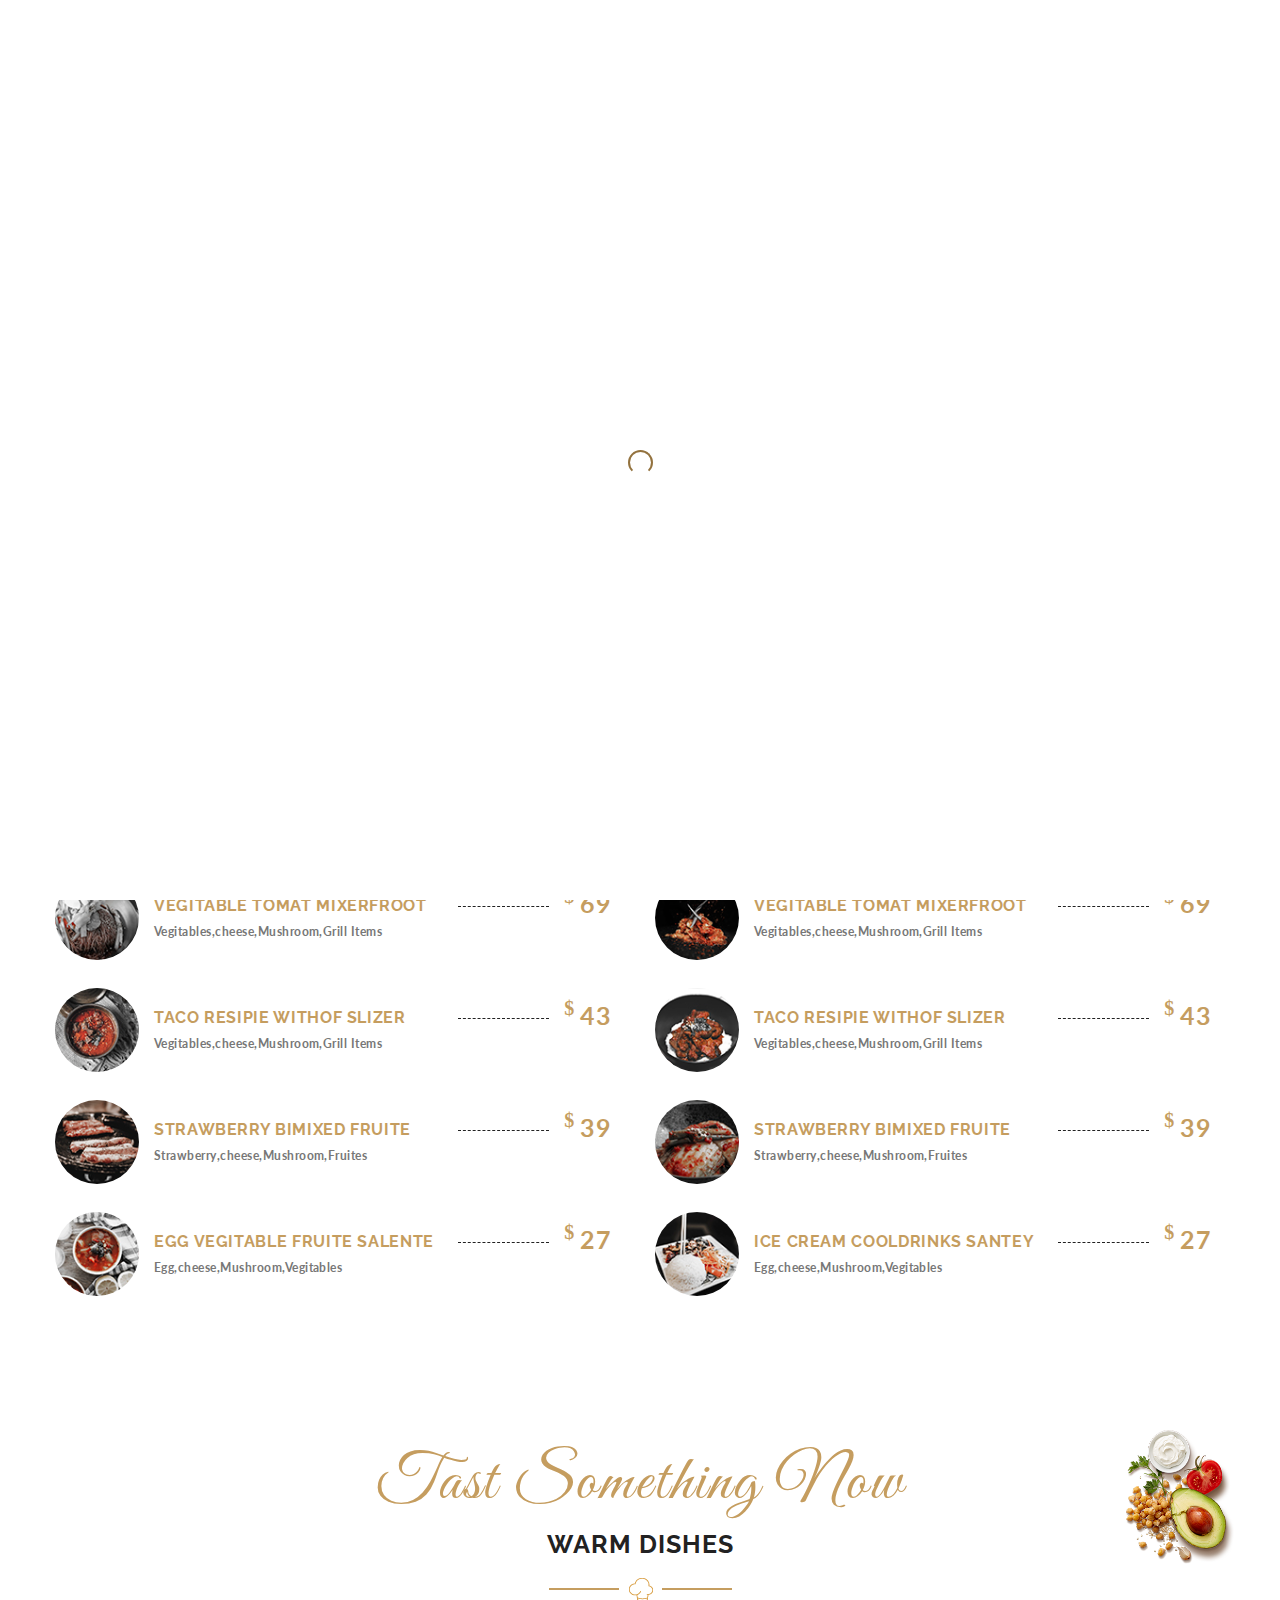
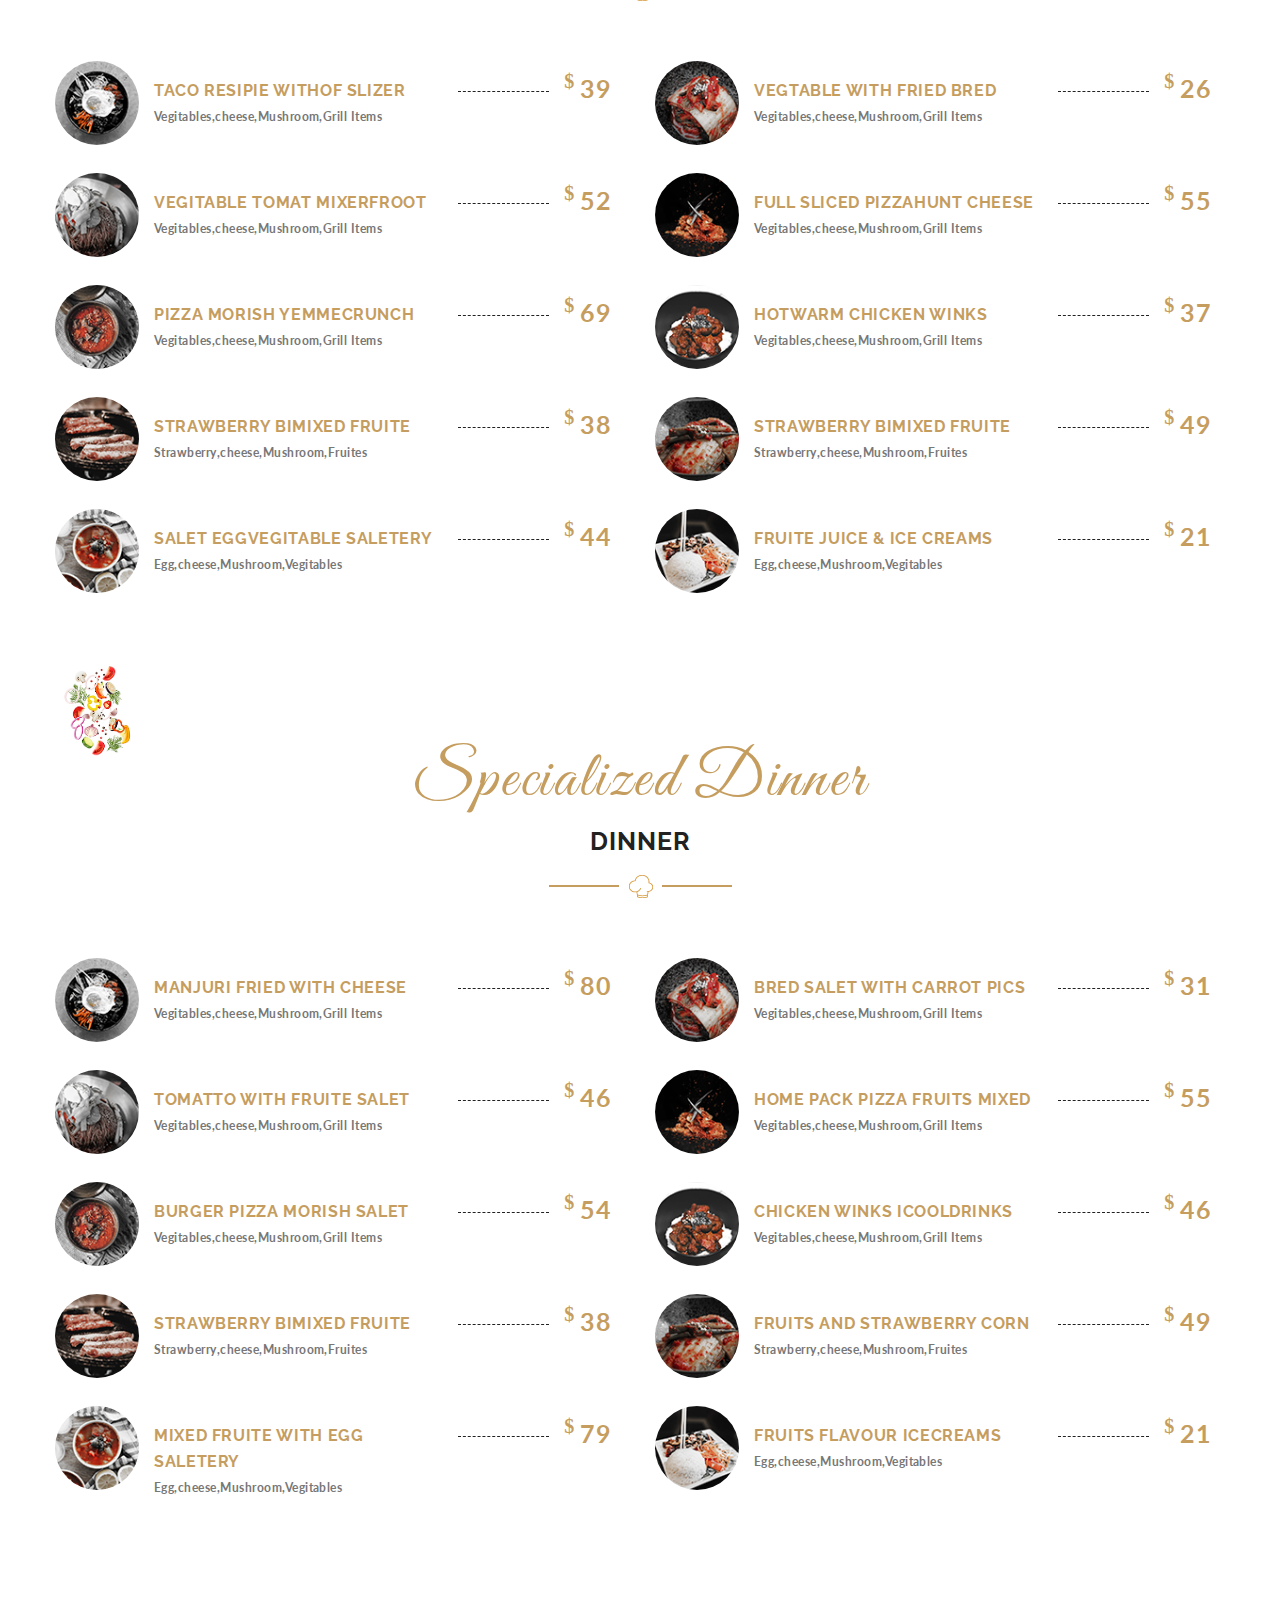
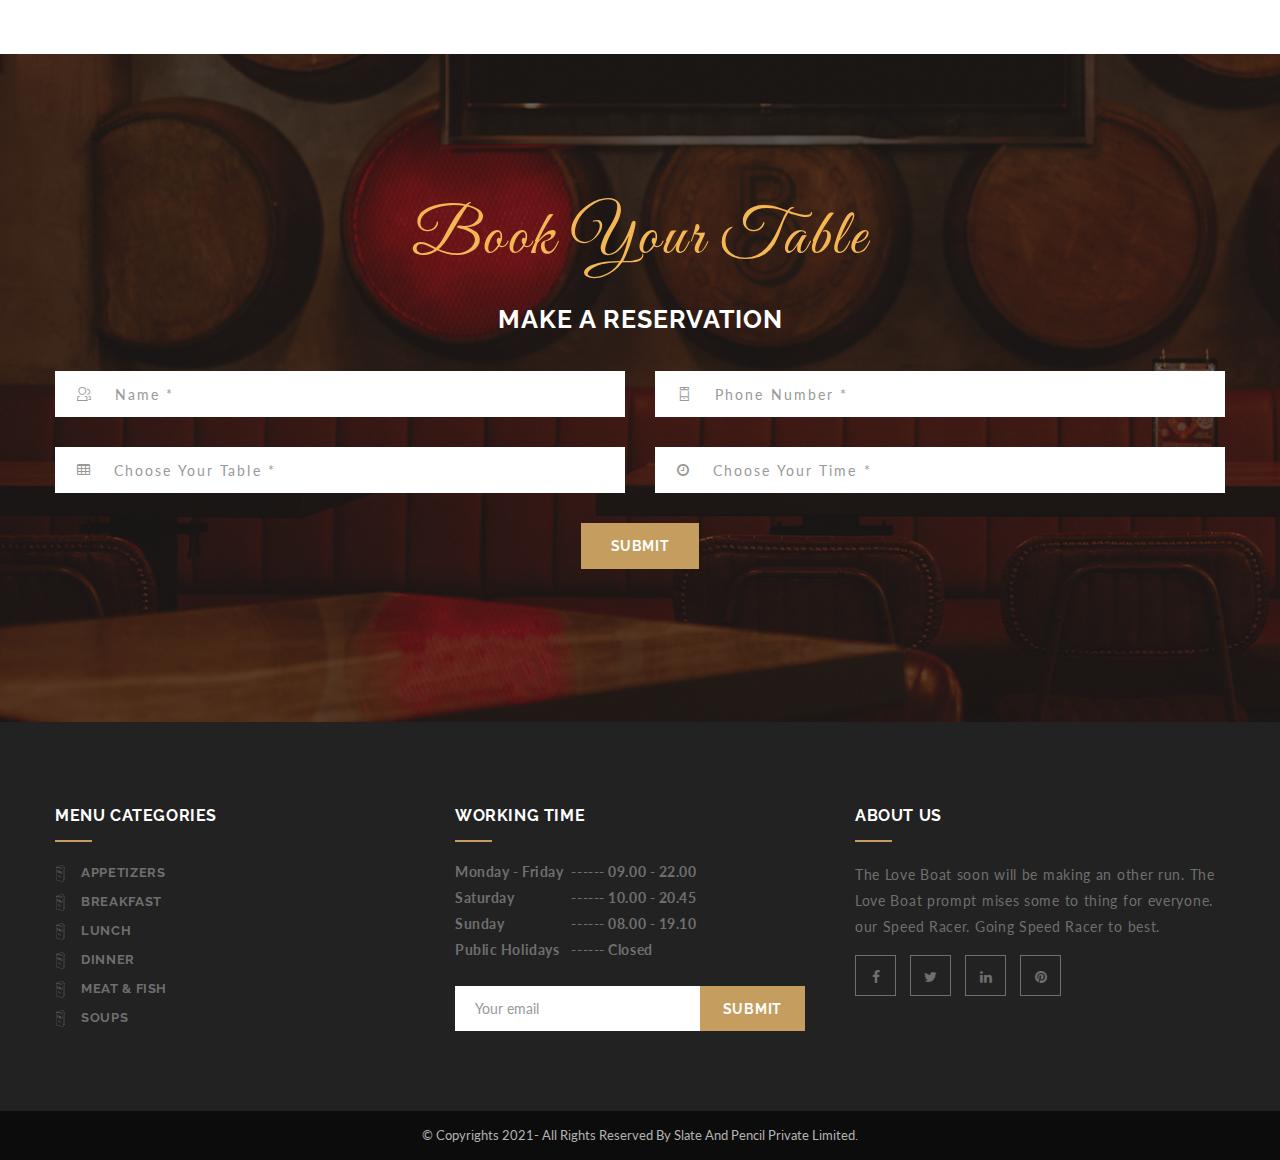
<file: menu.html>
<!DOCTYPE html>
<!--[if lt IE 7 ]> <html class="ie6"> <![endif]-->
<!--[if IE 7 ]>    <html class="ie7"> <![endif]-->
<!--[if IE 8 ]>    <html class="ie8"> <![endif]-->
<!--[if IE 9 ]>    <html class="ie9"> <![endif]-->
<!--[if (gt IE 9)|!(IE)]><!--><html lang="en" class=""><!--<![endif]-->
<head>
	<meta charset="utf-8">

    <meta http-equiv="X-UA-Compatible" content="IE=edge">
    <meta name="viewport" content="width=device-width, initial-scale=1">

    <meta name="description" content="">
    <meta name="author" content="">

	<title>Menu Card - Restaurant</title>

	<!-- Standard Favicon -->
	<link rel="icon" type="image/x-icon" href="assets/images//favicon.ico" />
	
	<!-- For iPhone 4 Retina display: -->
	<link rel="apple-touch-icon-precomposed" href="assets/images//apple-touch-icon-114x114-precomposed.png">
	
	<!-- For iPad: -->
	<link rel="apple-touch-icon-precomposed" href="assets/images//apple-touch-icon-72x72-precomposed.png">
	
	<!-- For iPhone: -->
	<link rel="apple-touch-icon-precomposed" href="assets/images//apple-touch-icon-57x57-precomposed.png">	
	
	<!-- Library - Google Font Familys -->	
	<link href="https://fonts.googleapis.com/css?family=Raleway:100,100i,200,200i,300,300i,400,400i,500,500i,600,600i,700,700i,800,800i,900,900i" rel="stylesheet">
	<link href="https://fonts.googleapis.com/css?family=Lato:100,100i,300,300i,400,400i,700,700i,900,900i" rel="stylesheet"> 
	<link href="https://fonts.googleapis.com/css?family=Great+Vibes" rel="stylesheet">
	
	<!-- Library -->
    <link href="assets/css/lib.css" rel="stylesheet">
	
	<!-- Custom - Common CSS -->
	<link href="assets/css/plugins.css" rel="stylesheet">
	<link href="assets/css/elements.css" rel="stylesheet">
	<link rel="stylesheet" type="text/css" href="style.css">
		
	<!--[if lt IE 9]>
		<script src="js/html5/respond.min.js"></script>
    <![endif]-->
	
</head>

<body data-offset="200" data-spy="scroll" data-target=".ownavigation">
	<div class="main-container">
		<!-- Loader -->
		<div id="site-loader" class="load-complete">
			<div class="loader">
				<div class="loader-inner ball-clip-rotate">
					<div></div>
				</div>
			</div>
		</div><!-- Loader /- -->	
		
		<!-- Header Section -->
		<header class="header_s header_s2">
			<!-- SidePanel -->
			<div id="slidepanel">
				<!-- Top Header -->
				<div class="container-fluid no-right-padding no-left-padding top-header1">
					<!-- Container -->
					<div class="container">
						<!-- Row -->
						<div class="row">
							<div class="col-md-6 col-sm-6 col-xs-12 top-left">
								<span>RESERVATION: <a href="tle:+11234567896">(+1) 123 4567 896</a></span>
								<span><a href="#"><i class="fa fa-calendar"></i> BOOK NOW</a></span>
							</div>
							<div class="col-md-6 col-sm-6 col-xs-12 top-right">
								<ul class="top-social">
									<li><a href="#" title="Facebook"><i class="fa fa-facebook"></i></a></li>
									<li><a href="#" title="Twitter"><i class="fa fa-twitter"></i></a></li>
									<li><a href="#" title="Google Plus"><i class="fa fa-google-plus"></i></a></li>
									<li><a href="#" title="Instagram"><i class="fa fa-instagram"></i></a></li>
									<li><a href="#" title="Youtube"><i class="fa fa-youtube"></i></a></li>
								</ul>
								<div class="search-block">
									<div class="input-group">
										<input type="text" class="form-control" placeholder="Search">
										<span class="input-group-btn">
											<button class="btn btn-default" type="button"><i class="icon icon-Search"></i></button>
										</span>
									</div><!-- /input-group -->
								</div>
							</div>
						</div><!-- Row /- -->
					</div><!-- Container /- -->
				</div><!-- Top Header /- -->
			</div><!-- SidePanel /- -->
			
			<!-- Ownavigation -->
			<nav class="navbar ownavigation">
				<!-- Container -->
				<div class="container">
					<div class="navbar-header">
						<button type="button" class="navbar-toggle collapsed" data-toggle="collapse" data-target="#navbar" aria-expanded="false" aria-controls="navbar">
							<span class="sr-only">Toggle navigation</span>
							<span class="icon-bar"></span>
							<span class="icon-bar"></span>
							<span class="icon-bar"></span>
						</button>
						<a class="navbar-brand" href="index.html"><img src="assets/images/logo2.png" alt="logo"></a>
					</div>
					<div id="navbar" class="navbar-collapse collapse">
						<ul class="nav navbar-nav navbar-right">
							<li class="dropdown active">
								<a href="index.html" class="dropdown-toggle" role="button" aria-haspopup="true" aria-expanded="false">Home</a>
								<i class="ddl-switch fa fa-angle-down"></i>	
							</li>
							<li><a href="about.html" title="About">ABOUT</a></li>
							<li><a href="reservation.html" title="Reservation">reservation</a></li>
							<li><a href="menu.html" title="Menu">Menu</a></li>
							<li><a href="contactus.html">Contact Us</a></li>
						</ul>
					</div>
					<div id="loginpanel" class="desktop-hide">
						<div class="right" id="toggle">
							<a id="slideit" href="#slidepanel"><i class="fo-icons fa fa-inbox"></i></a>
							<a id="closeit" href="#slidepanel"><i class="fo-icons fa fa-close"></i></a>
						</div>
					</div>
				</div><!-- Container /- -->
			</nav><!-- Ownavigation /- -->
		</header><!-- Header Section /- -->	

		<!-- Page Header -->
		<div class="container-header no-left-padding no-right-padding page-banner-menu text-center">
			<!-- Container -->
			<div class="container">
				<h3>MENU</h3>
				<ol class="breadcrumb">
					<li><a href="#">Home</a></li>
					<li class="active">MENU</li>
				</ol>
			</div><!-- Container /- -->
		</div><!-- Page Header /- -->
		<div class="clearfix"></div>
		
		<main class="site-main">
			
			<!-- Menu Section -->
			<div class="container-fluid no-left-padding no-right-padding menu-section menu-cards">
				<span class="bottom-img"><img src="assets/images/menu-card3.png" alt="Menu Card" /></span>
				<!-- Container -->
				<div class="container">
					<!-- Section Header -->
					<div class="section-header text-center">
						<h3>So Good Break Fast</h3>
						<h4>Break Fast</h4>
					</div><!-- Section Header /- -->
					<!-- Row -->
					<div class="row">
						<!-- Menu Item -->
						<div class="col-md-6">
							<div class="menu-item">
								<div class="item-thumb">
									<i><img src="assets/images/menu1.jpg" alt="Menu" /></i>
								</div>
								<h3>PORK SHIRMP MULTIGRAIN <span>Vegitables,cheese,Mushroom,Grill Items</span></h3>
								<span><sup>$</sup>55</span>
							</div>
						</div><!-- Menu Item /- -->
						<!-- Menu Item -->
						<div class="col-md-6">
							<div class="menu-item">
								<div class="item-thumb">
									<i><img src="assets/images/menu2.jpg" alt="Menu" /></i>
								</div>
								<h3>PORK SHIRMP MULTIGRAIN <span>Vegitables,cheese,Mushroom,Grill Items</span></h3>
								<span><sup>$</sup>55</span>
							</div>
						</div><!-- Menu Item /- -->
						<!-- Menu Item -->
						<div class="col-md-6">
							<div class="menu-item">
								<div class="item-thumb">
									<i><img src="assets/images/menu3.jpg" alt="Menu" /></i>
								</div>
								<h3>VEGITABLE TOMAT MIXERFROOT <span>Vegitables,cheese,Mushroom,Grill Items</span></h3>
								<span><sup>$</sup>69</span>
							</div>
						</div><!-- Menu Item /- -->
						<!-- Menu Item -->
						<div class="col-md-6">
							<div class="menu-item">
								<div class="item-thumb">
									<i><img src="assets/images/menu4.jpg" alt="Menu" /></i>
								</div>
								<h3>VEGITABLE TOMAT MIXERFROOT <span>Vegitables,cheese,Mushroom,Grill Items</span></h3>
								<span><sup>$</sup>69</span>
							</div>
						</div><!-- Menu Item /- -->
						<!-- Menu Item -->
						<div class="col-md-6">
							<div class="menu-item">
								<div class="item-thumb">
									<i><img src="assets/images/menu5.jpg" alt="Menu" /></i>
								</div>
								<h3>TACO RESIPIE WITHOF SLIZER <span>Vegitables,cheese,Mushroom,Grill Items</span></h3>
								<span><sup>$</sup>43</span>
							</div>
						</div><!-- Menu Item /- -->
						<!-- Menu Item -->
						<div class="col-md-6">
							<div class="menu-item">
								<div class="item-thumb">
									<i><img src="assets/images/menu6.jpg" alt="Menu" /></i>
								</div>
								<h3>TACO RESIPIE WITHOF SLIZER <span>Vegitables,cheese,Mushroom,Grill Items</span></h3>
								<span><sup>$</sup>43</span>
							</div>
						</div><!-- Menu Item /- -->
						<!-- Menu Item -->
						<div class="col-md-6">
							<div class="menu-item">
								<div class="item-thumb">
									<i><img src="assets/images/menu7.jpg" alt="Menu" /></i>
								</div>
								<h3>strawberry bimixed fruite <span>Strawberry,cheese,Mushroom,Fruites</span></h3>
								<span><sup>$</sup>39</span>
							</div>
						</div><!-- Menu Item /- -->
						<!-- Menu Item -->
						<div class="col-md-6">
							<div class="menu-item">
								<div class="item-thumb">
									<i><img src="assets/images/menu8.jpg" alt="Menu" /></i>
								</div>
								<h3>strawberry bimixed fruite <span>Strawberry,cheese,Mushroom,Fruites</span></h3>
								<span><sup>$</sup>39</span>
							</div>
						</div><!-- Menu Item /- -->
						<!-- Menu Item -->
						<div class="col-md-6">
							<div class="menu-item">
								<div class="item-thumb">
									<i><img src="assets/images/menu9.jpg" alt="Menu" /></i>
								</div>
								<h3>EGG VEGITABLE FRUITE SALENTE <span>Egg,cheese,Mushroom,Vegitables</span></h3>
								<span><sup>$</sup>27</span>
							</div>
						</div><!-- Menu Item /- -->
						<!-- Menu Item -->
						<div class="col-md-6">
							<div class="menu-item">
								<div class="item-thumb">
									<i><img src="assets/images/menu10.jpg" alt="Menu" /></i>
								</div>
								<h3>ICE CREAM COOLDRINKS SANTEY <span>Egg,cheese,Mushroom,Vegitables</span></h3>
								<span><sup>$</sup>27</span>
							</div>
						</div><!-- Menu Item /- -->
					</div><!-- Row /- -->
				</div><!-- Container /- -->
			</div><!-- Menu Section -->
			
			<div class="clearfix"></div>
			
			<!-- Menu Section -->
			<div class="container-fluid no-left-padding no-right-padding menu-section menu-cards">
				<!-- Container -->
				<div class="container">
					<!-- Section Header -->
					<div class="section-header text-center">
						<h3>Tast Something Now</h3>
						<h4>WARM DISHES</h4>
					</div><!-- Section Header /- -->
					<!-- Row -->
					<div class="row">
						<!-- Menu Item -->
						<div class="col-md-6">
							<div class="menu-item">
								<div class="item-thumb">
									<i><img src="assets/images/menu1.jpg" alt="Menu" /></i>
								</div>
								<h3>TACO RESIPIE WITHOF SLIZER <span>Vegitables,cheese,Mushroom,Grill Items</span></h3>
								<span><sup>$</sup>39</span>
							</div>
						</div><!-- Menu Item /- -->
						<!-- Menu Item -->
						<div class="col-md-6">
							<div class="menu-item">
								<div class="item-thumb">
									<i><img src="assets/images/menu2.jpg" alt="Menu" /></i>
								</div>
								<h3>VEGTABLE WITH FRIED BRED <span>Vegitables,cheese,Mushroom,Grill Items</span></h3>
								<span><sup>$</sup>26</span>
							</div>
						</div><!-- Menu Item /- -->
						<!-- Menu Item -->
						<div class="col-md-6">
							<div class="menu-item">
								<div class="item-thumb">
									<i><img src="assets/images/menu3.jpg" alt="Menu" /></i>
								</div>
								<h3>VEGITABLE TOMAT MIXERFROOT <span>Vegitables,cheese,Mushroom,Grill Items</span></h3>
								<span><sup>$</sup>52</span>
							</div>
						</div><!-- Menu Item /- -->
						<!-- Menu Item -->
						<div class="col-md-6">
							<div class="menu-item">
								<div class="item-thumb">
									<i><img src="assets/images/menu4.jpg" alt="Menu" /></i>
								</div>
								<h3>FULL SLICED PIZZAHUNT CHEESE <span>Vegitables,cheese,Mushroom,Grill Items</span></h3>
								<span><sup>$</sup>55</span>
							</div>
						</div><!-- Menu Item /- -->
						<!-- Menu Item -->
						<div class="col-md-6">
							<div class="menu-item">
								<div class="item-thumb">
									<i><img src="assets/images/menu5.jpg" alt="Menu" /></i>
								</div>
								<h3>PIZZA MORISH YEMMECRUNCH <span>Vegitables,cheese,Mushroom,Grill Items</span></h3>
								<span><sup>$</sup>69</span>
							</div>
						</div><!-- Menu Item /- -->
						<!-- Menu Item -->
						<div class="col-md-6">
							<div class="menu-item">
								<div class="item-thumb">
									<i><img src="assets/images/menu6.jpg" alt="Menu" /></i>
								</div>
								<h3>HOTWARM CHICKEN WINKS <span>Vegitables,cheese,Mushroom,Grill Items</span></h3>
								<span><sup>$</sup>37</span>
							</div>
						</div><!-- Menu Item /- -->
						<!-- Menu Item -->
						<div class="col-md-6">
							<div class="menu-item">
								<div class="item-thumb">
									<i><img src="assets/images/menu7.jpg" alt="Menu" /></i>
								</div>
								<h3>STRAWBERRY BIMIXED FRUITE <span>Strawberry,cheese,Mushroom,Fruites</span></h3>
								<span><sup>$</sup>38</span>
							</div>
						</div><!-- Menu Item /- -->
						<!-- Menu Item -->
						<div class="col-md-6">
							<div class="menu-item">
								<div class="item-thumb">
									<i><img src="assets/images/menu8.jpg" alt="Menu" /></i>
								</div>
								<h3>strawberry bimixed fruite <span>Strawberry,cheese,Mushroom,Fruites</span></h3>
								<span><sup>$</sup>49</span>
							</div>
						</div><!-- Menu Item /- -->
						<!-- Menu Item -->
						<div class="col-md-6">
							<div class="menu-item">
								<div class="item-thumb">
									<i><img src="assets/images/menu9.jpg" alt="Menu" /></i>
								</div>
								<h3>SALET EGGVEGITABLE SALETERY <span>Egg,cheese,Mushroom,Vegitables</span></h3>
								<span><sup>$</sup>44</span>
							</div>
						</div><!-- Menu Item /- -->
						<!-- Menu Item -->
						<div class="col-md-6">
							<div class="menu-item">
								<div class="item-thumb">
									<i><img src="assets/images/menu10.jpg" alt="Menu" /></i>
								</div>
								<h3>FRUITE JUICE &amp; ICE CREAMS <span>Egg,cheese,Mushroom,Vegitables</span></h3>
								<span><sup>$</sup>21</span>
							</div>
						</div><!-- Menu Item /- -->
					</div><!-- Row /- -->
				</div><!-- Container /- -->
			</div><!-- Menu Section -->
			
			<div class="clearfix"></div>
			
			<!-- Menu Section -->
			<div class="container-fluid no-left-padding no-right-padding menu-section menu-cards">
				<span class="top-img"><img src="assets/images/menu-card4.jpg" alt="Menu Card" /></span>
				<!-- Container -->
				<div class="container">
					<!-- Section Header -->
					<div class="section-header text-center">
						<h3>Specialized Dinner</h3>
						<h4>Dinner</h4>
					</div><!-- Section Header /- -->
					<!-- Row -->
					<div class="row">
						<!-- Menu Item -->
						<div class="col-md-6">
							<div class="menu-item">
								<div class="item-thumb">
									<i><img src="assets/images/menu1.jpg" alt="Menu" /></i>
								</div>
								<h3>MANJURI FRIED WITH CHEESE <span>Vegitables,cheese,Mushroom,Grill Items</span></h3>
								<span><sup>$</sup>80</span>
							</div>
						</div><!-- Menu Item /- -->
						<!-- Menu Item -->
						<div class="col-md-6">
							<div class="menu-item">
								<div class="item-thumb">
									<i><img src="assets/images/menu2.jpg" alt="Menu" /></i>
								</div>
								<h3>BRED SALET WITH CARROT PICS <span>Vegitables,cheese,Mushroom,Grill Items</span></h3>
								<span><sup>$</sup>31</span>
							</div>
						</div><!-- Menu Item /- -->
						<!-- Menu Item -->
						<div class="col-md-6">
							<div class="menu-item">
								<div class="item-thumb">
									<i><img src="assets/images/menu3.jpg" alt="Menu" /></i>
								</div>
								<h3>TOMATTO WITH FRUITE SALET <span>Vegitables,cheese,Mushroom,Grill Items</span></h3>
								<span><sup>$</sup>46</span>
							</div>
						</div><!-- Menu Item /- -->
						<!-- Menu Item -->
						<div class="col-md-6">
							<div class="menu-item">
								<div class="item-thumb">
									<i><img src="assets/images/menu4.jpg" alt="Menu" /></i>
								</div>
								<h3>HOME PACK PIZZA FRUITS MIXED <span>Vegitables,cheese,Mushroom,Grill Items</span></h3>
								<span><sup>$</sup>55</span>
							</div>
						</div><!-- Menu Item /- -->
						<!-- Menu Item -->
						<div class="col-md-6">
							<div class="menu-item">
								<div class="item-thumb">
									<i><img src="assets/images/menu5.jpg" alt="Menu" /></i>
								</div>
								<h3>BURGER PIZZA MORISH SALET <span>Vegitables,cheese,Mushroom,Grill Items</span></h3>
								<span><sup>$</sup>54</span>
							</div>
						</div><!-- Menu Item /- -->
						<!-- Menu Item -->
						<div class="col-md-6">
							<div class="menu-item">
								<div class="item-thumb">
									<i><img src="assets/images/menu6.jpg" alt="Menu" /></i>
								</div>
								<h3>CHICKEN WINKS ICOOLDRINKS <span>Vegitables,cheese,Mushroom,Grill Items</span></h3>
								<span><sup>$</sup>46</span>
							</div>
						</div><!-- Menu Item /- -->
						<!-- Menu Item -->
						<div class="col-md-6">
							<div class="menu-item">
								<div class="item-thumb">
									<i><img src="assets/images/menu7.jpg" alt="Menu" /></i>
								</div>
								<h3>strawberry bimixed fruite <span>Strawberry,cheese,Mushroom,Fruites</span></h3>
								<span><sup>$</sup>38</span>
							</div>
						</div><!-- Menu Item /- -->
						<!-- Menu Item -->
						<div class="col-md-6">
							<div class="menu-item">
								<div class="item-thumb">
									<i><img src="assets/images/menu8.jpg" alt="Menu" /></i>
								</div>
								<h3>FRUITS AND STRAWBERRY CORN <span>Strawberry,cheese,Mushroom,Fruites</span></h3>
								<span><sup>$</sup>49</span>
							</div>
						</div><!-- Menu Item /- -->
						<!-- Menu Item -->
						<div class="col-md-6">
							<div class="menu-item">
								<div class="item-thumb">
									<i><img src="assets/images/menu9.jpg" alt="Menu" /></i>
								</div>
								<h3>MIXED FRUITE WITH EGG SALETERY <span>Egg,cheese,Mushroom,Vegitables</span></h3>
								<span><sup>$</sup>79</span>
							</div>
						</div><!-- Menu Item /- -->
						<!-- Menu Item -->
						<div class="col-md-6">
							<div class="menu-item">
								<div class="item-thumb">
									<i><img src="assets/images/menu10.jpg" alt="Menu" /></i>
								</div>
								<h3>FRUITS FLAVOUR ICECREAMS <span>Egg,cheese,Mushroom,Vegitables</span></h3>
								<span><sup>$</sup>21</span>
							</div>
						</div><!-- Menu Item /- -->
					</div><!-- Row /- -->
				</div><!-- Container /- -->
			</div><!-- Menu Section -->
			
			<div class="clearfix"></div>
			
			<!-- Book Table Section -->
			<div class="container-fluid no-left-padding no-right-padding no-bottom-margin book-table-section">
				<!-- Container -->
				<div class="container">
					<!-- Section Header -->
					<div class="section-header section-header2 text-center">
						<h3>Book Your Table</h3>
						<h4>MAKE A RESERVATION</h4>
					</div><!-- Section Header /- -->
					<form class="row">
						<div class="col-md-6 col-sm-6 col-xs-6 form-group">
							<div class="input-group">
								<span class="input-group-addon" id="basic-addon1"><i class="icon icon-Users"></i></span>
								<input type="text" class="form-control" placeholder="Name *" aria-describedby="basic-addon1">
							</div>
						</div>
						<div class="col-md-6 col-sm-6 col-xs-6 form-group">
							<div class="input-group">
								<span class="input-group-addon" id="basic-addon2"><i class="icon icon-Phone"></i></span>
								<input type="text" class="form-control" placeholder="Phone Number *" aria-describedby="basic-addon1">
							</div>
						</div>
						<div class="col-md-6 col-sm-6 col-xs-6 form-group">
							<div class="input-group">
								<span class="input-group-addon" id="basic-addon3"><i class="fa fa-table"></i></span>
								<input type="text" class="form-control" placeholder="Choose Your Table *" aria-describedby="basic-addon1">
							</div>
						</div>
						<div class="col-md-6 col-sm-6 col-xs-6 form-group">
							<div class="input-group">
								<span class="input-group-addon" id="basic-addon4"><i class="fa fa-clock-o"></i></span>
								<input type="text" class="form-control" placeholder="Choose Your Time *" aria-describedby="basic-addon1">
							</div>
						</div>
						<div class="col-md-12 col-sm-12 col-xs-12 send-btn">
							<input type="submit" value="SUBMIT" />
						</div>
					</form>
				</div><!-- Container /- -->
			</div><!-- Book Table Section /- -->
			
			<div class="clearfix"></div>
		
		</main>
		
		<!-- Footer Main -->
		<footer id="footer-main" class="container-fluid no-left-padding no-right-padding no-top-margin footer-main footer-main-2">
			<!-- Top Footer -->
			<div class="container-fluid no-left-padding no-right-padding top-footer">
				<!-- Container -->
				<div class="container">
					<!-- Row -->
					<div class="row">
						
						<!-- Widget Category -->
						<div class="col-md-4 col-sm-6 col-xs-6">
							<aside class="widget widget_category">
								<h3 class="widget-title">MENU CATEGORIES</h3>
								<ul>
									<li class="cat-item"><a href="#" title="Appetizers">APPETIZERS</a></li>
									<li class="cat-item"><a href="#" title="Breakfast">BREAKFAST</a></li>
									<li class="cat-item"><a href="#" title="Lunch">LUNCH</a></li>
									<li class="cat-item"><a href="#" title="Dinner">DINNER</a></li>
									<li class="cat-item"><a href="#" title="Meat & fish">MEAT &amp; FISH</a></li>
									<li class="cat-item"><a href="#" title="Soups">SOUPS</a></li>
								</ul>
							</aside>
						</div><!-- Widget Category /- -->
						
						<!-- Widget Working Time -->
						<div class="col-md-4 col-sm-6 col-xs-6">
							<aside class="widget widget_workingtime">
								<h3 class="widget-title">WORKING TIME</h3>
								<div class="working-time-table">
									<table>
										<tr>
											<td>Monday - Friday</td>
											<td>------ 09.00 - 22.00</td>
										</tr>
										<tr>
											<td>Saturday</td>
											<td>------ 10.00 - 20.45</td>
										</tr>
										<tr>
											<td>Sunday</td>
											<td>------ 08.00 - 19.10</td>
										</tr>
										<tr>
											<td>Public Holidays</td>
											<td>------ Closed</td>
										</tr>
									</table>
								</div>
								<aside class="widget widget_subscribe">
									<div class="input-group">
										<input type="text" class="form-control" placeholder="Your email">
										<span class="input-group-btn">
											<button class="btn btn-default" type="button">submit</button>
										</span>
									</div><!-- /input-group -->
								</aside>
							</aside>
						</div><!-- Widget Working Time -->
						
						
						<!-- Widget About -->
						<div class="col-md-4 col-sm-6 col-xs-6">
							<aside class="widget widget_about">
								<h3 class="widget-title">ABOUT US</h3>
								<p>The Love Boat soon will be making an other run. The Love Boat prompt mises some to thing for everyone. our Speed Racer. Going Speed Racer to best.</p>
								<aside class="widget widget_social">
									<ul>
										<li><a href="#" title="Facebook"><i class="fa fa-facebook"></i></a></li>
										<li><a href="#" title="Twitter"><i class="fa fa-twitter"></i></a></li>
										<li><a href="#" title="Linkedin"><i class="fa fa-linkedin"></i></a></li>
										<li><a href="#" title="Pinterest"><i class="fa fa-pinterest"></i></a></li>
									</ul>
								</aside>
							</aside>
						</div><!-- Widget About /- -->
						
					</div><!-- Row /- -->
				</div><!-- Container /- -->
			</div><!-- Top Footer -->
			<!-- Bottom Footer -->
			<div class="container-fluid bottom-footer">
				<p>&copy; Copyrights 2021- All Rights Reserved by Slate and Pencil Private Limited.</p>
			</div><!-- Bottom Footer /- -->
		</footer><!-- Footer Main /- -->

	</div>
	
	<!-- JQuery v1.12.4 -->
	<script src="assets/js/jquery-1.12.4.min.js"></script>

	<!-- Library - Js -->
	<script src="assets/js/lib.js"></script>
	
	<!-- Library - Theme JS -->
	<script src="assets/js/functions.js"></script>
	
</body>
</html>
</file>
<file: assets/revolution/css/settings.css>
/*-----------------------------------------------------------------------------

-	Revolution Slider 5.0 Default Style Settings -

Screen Stylesheet

version:   	5.3.1
date:      	07/12/15
author:		themepunch
email:     	info@themepunch.com
website:   	http://www.themepunch.com
-----------------------------------------------------------------------------*/

#debungcontrolls,.debugtimeline{width:100%;box-sizing:border-box}.rev_column,.rev_column .tp-parallax-wrap,.tp-svg-layer svg{vertical-align:top}#debungcontrolls{z-index:100000;position:fixed;bottom:0;height:auto;background:rgba(0,0,0,.6);padding:10px}.debugtimeline{height:10px;position:relative;margin-bottom:3px;display:none;white-space:nowrap}.debugtimeline:hover{height:15px}.the_timeline_tester{background:#e74c3c;position:absolute;top:0;left:0;height:100%;width:0}.debugtimeline.tl_slide .the_timeline_tester{background:#f39c12}.debugtimeline.tl_frame .the_timeline_tester{background:#3498db}.debugtimline_txt{color:#fff;font-weight:400;font-size:7px;position:absolute;left:10px;top:0;white-space:nowrap;line-height:10px}.rtl{direction:rtl}@font-face{font-family:revicons;src:url(../fonts/revicons/revicons.eot?5510888);src:url(../fonts/revicons/revicons.eot?5510888#iefix) format('embedded-opentype'),url(../fonts/revicons/revicons.woff?5510888) format('woff'),url(../fonts/revicons/revicons.ttf?5510888) format('truetype'),url(../fonts/revicons/revicons.svg?5510888#revicons) format('svg');font-weight:400;font-style:normal}[class*=" revicon-"]:before,[class^=revicon-]:before{font-family:revicons;font-style:normal;font-weight:400;speak:none;display:inline-block;text-decoration:inherit;width:1em;margin-right:.2em;text-align:center;font-variant:normal;text-transform:none;line-height:1em;margin-left:.2em}.revicon-search-1:before{content:'\e802'}.revicon-pencil-1:before{content:'\e831'}.revicon-picture-1:before{content:'\e803'}.revicon-cancel:before{content:'\e80a'}.revicon-info-circled:before{content:'\e80f'}.revicon-trash:before{content:'\e801'}.revicon-left-dir:before{content:'\e817'}.revicon-right-dir:before{content:'\e818'}.revicon-down-open:before{content:'\e83b'}.revicon-left-open:before{content:'\e819'}.revicon-right-open:before{content:'\e81a'}.revicon-angle-left:before{content:'\e820'}.revicon-angle-right:before{content:'\e81d'}.revicon-left-big:before{content:'\e81f'}.revicon-right-big:before{content:'\e81e'}.revicon-magic:before{content:'\e807'}.revicon-picture:before{content:'\e800'}.revicon-export:before{content:'\e80b'}.revicon-cog:before{content:'\e832'}.revicon-login:before{content:'\e833'}.revicon-logout:before{content:'\e834'}.revicon-video:before{content:'\e805'}.revicon-arrow-combo:before{content:'\e827'}.revicon-left-open-1:before{content:'\e82a'}.revicon-right-open-1:before{content:'\e82b'}.revicon-left-open-mini:before{content:'\e822'}.revicon-right-open-mini:before{content:'\e823'}.revicon-left-open-big:before{content:'\e824'}.revicon-right-open-big:before{content:'\e825'}.revicon-left:before{content:'\e836'}.revicon-right:before{content:'\e826'}.revicon-ccw:before{content:'\e808'}.revicon-arrows-ccw:before{content:'\e806'}.revicon-palette:before{content:'\e829'}.revicon-list-add:before{content:'\e80c'}.revicon-doc:before{content:'\e809'}.revicon-left-open-outline:before{content:'\e82e'}.revicon-left-open-2:before{content:'\e82c'}.revicon-right-open-outline:before{content:'\e82f'}.revicon-right-open-2:before{content:'\e82d'}.revicon-equalizer:before{content:'\e83a'}.revicon-layers-alt:before{content:'\e804'}.revicon-popup:before{content:'\e828'}.rev_slider_wrapper{position:relative;z-index:0;width:100%}.rev_slider{position:relative;overflow:visible}.entry-content .rev_slider a,.rev_slider a{box-shadow:none}.tp-overflow-hidden{overflow:hidden!important}.group_ov_hidden{overflow:hidden}.rev_slider img,.tp-simpleresponsive img{max-width:none!important;transition:none;margin:0;padding:0;border:none}.rev_slider .no-slides-text{font-weight:700;text-align:center;padding-top:80px}.rev_slider>ul,.rev_slider>ul>li,.rev_slider>ul>li:before,.rev_slider_wrapper>ul,.tp-revslider-mainul>li,.tp-revslider-mainul>li:before,.tp-simpleresponsive>ul,.tp-simpleresponsive>ul>li,.tp-simpleresponsive>ul>li:before{list-style:none!important;position:absolute;margin:0!important;padding:0!important;overflow-x:visible;overflow-y:visible;background-image:none;background-position:0 0;text-indent:0;top:0;left:0}.rev_slider>ul>li,.rev_slider>ul>li:before,.tp-revslider-mainul>li,.tp-revslider-mainul>li:before,.tp-simpleresponsive>ul>li,.tp-simpleresponsive>ul>li:before{visibility:hidden}.tp-revslider-mainul,.tp-revslider-slidesli{padding:0!important;margin:0!important;list-style:none!important}.fullscreen-container,.fullwidthbanner-container{padding:0;position:relative}.rev_slider li.tp-revslider-slidesli{position:absolute!important}.tp-caption .rs-untoggled-content{display:block}.tp-caption .rs-toggled-content{display:none}.rs-toggle-content-active.tp-caption .rs-toggled-content{display:block}.rs-toggle-content-active.tp-caption .rs-untoggled-content{display:none}.rev_slider .caption,.rev_slider .tp-caption{position:relative;visibility:hidden;white-space:nowrap;display:block;-webkit-font-smoothing:antialiased!important;z-index:1}.rev_slider .caption,.rev_slider .tp-caption,.tp-simpleresponsive img{-moz-user-select:none;-khtml-user-select:none;-webkit-user-select:none;-o-user-select:none}.rev_slider .tp-mask-wrap .tp-caption,.rev_slider .tp-mask-wrap :last-child,.wpb_text_column .rev_slider .tp-mask-wrap .tp-caption,.wpb_text_column .rev_slider .tp-mask-wrap :last-child{margin-bottom:0}.tp-svg-layer svg{width:100%;height:100%;position:relative}.tp-carousel-wrapper{cursor:url(openhand.cur),move}.tp-carousel-wrapper.dragged{cursor:url(closedhand.cur),move}.tp_inner_padding{box-sizing:border-box;max-height:none!important}.tp-caption.tp-layer-selectable{-moz-user-select:all;-khtml-user-select:all;-webkit-user-select:all;-o-user-select:all}.tp-caption.tp-hidden-caption,.tp-forcenotvisible,.tp-hide-revslider,.tp-parallax-wrap.tp-hidden-caption{visibility:hidden!important;display:none!important}.rev_slider audio,.rev_slider embed,.rev_slider iframe,.rev_slider object,.rev_slider video{max-width:none!important}.tp-element-background{position:absolute;top:0;left:0;width:100%;height:100%;z-index:0}.rev_row_zone{position:absolute;width:100%;left:0;box-sizing:border-box;min-height:50px;font-size:0}.rev_column_inner,.rev_slider .tp-caption.rev_row{position:relative;width:100%!important;box-sizing:border-box}.rev_row_zone_top{top:0}.rev_row_zone_middle{top:50%;transform:translateY(-50%)}.rev_row_zone_bottom{bottom:0}.rev_slider .tp-caption.rev_row{display:table;table-layout:fixed;vertical-align:top;height:auto!important;font-size:0}.rev_column{display:table-cell;position:relative;height:auto;box-sizing:border-box;font-size:0}.rev_column_inner{display:block;height:auto!important;white-space:normal!important}.rev_column_bg{width:100%;height:100%;position:absolute;top:0;left:0;z-index:0;box-sizing:border-box;background-clip:content-box;border:0 solid transparent}.tp-caption .backcorner,.tp-caption .backcornertop,.tp-caption .frontcorner,.tp-caption .frontcornertop{height:0;top:0;width:0;position:absolute}.rev_column_inner .tp-loop-wrap,.rev_column_inner .tp-mask-wrap,.rev_column_inner .tp-parallax-wrap{text-align:inherit}.rev_column_inner .tp-mask-wrap{display:inline-block}.rev_column_inner .tp-parallax-wrap,.rev_column_inner .tp-parallax-wrap .tp-loop-wrap,.rev_column_inner .tp-parallax-wrap .tp-mask-wrap{position:relative!important;left:auto!important;top:auto!important;line-height:0}.tp-video-play-button,.tp-video-play-button i{line-height:50px!important;vertical-align:top;text-align:center}.rev_column_inner .rev_layer_in_column,.rev_column_inner .tp-parallax-wrap,.rev_column_inner .tp-parallax-wrap .tp-loop-wrap,.rev_column_inner .tp-parallax-wrap .tp-mask-wrap{vertical-align:top}.rev_break_columns{display:block!important}.rev_break_columns .tp-parallax-wrap.rev_column{display:block!important;width:100%!important}.fullwidthbanner-container{overflow:hidden}.fullwidthbanner-container .fullwidthabanner{width:100%;position:relative}.tp-static-layers{position:absolute;z-index:101;top:0;left:0}.tp-caption .frontcorner{border-left:40px solid transparent;border-right:0 solid transparent;border-top:40px solid #00A8FF;left:-40px}.tp-caption .backcorner{border-left:0 solid transparent;border-right:40px solid transparent;border-bottom:40px solid #00A8FF;right:0}.tp-caption .frontcornertop{border-left:40px solid transparent;border-right:0 solid transparent;border-bottom:40px solid #00A8FF;left:-40px}.tp-caption .backcornertop{border-left:0 solid transparent;border-right:40px solid transparent;border-top:40px solid #00A8FF;right:0}.tp-layer-inner-rotation{position:relative!important}img.tp-slider-alternative-image{width:100%;height:auto}.caption.fullscreenvideo,.rs-background-video-layer,.tp-caption.coverscreenvideo,.tp-caption.fullscreenvideo{width:100%;height:100%;top:0;left:0;position:absolute}.noFilterClass{filter:none!important}.rs-background-video-layer{visibility:hidden;z-index:0}.caption.fullscreenvideo audio,.caption.fullscreenvideo iframe,.caption.fullscreenvideo video,.tp-caption.fullscreenvideo iframe,.tp-caption.fullscreenvideo iframe audio,.tp-caption.fullscreenvideo iframe video{width:100%!important;height:100%!important;display:none}.fullcoveredvideo audio,.fullscreenvideo audio .fullcoveredvideo video,.fullscreenvideo video{background:#000}.fullcoveredvideo .tp-poster{background-position:center center;background-size:cover;width:100%;height:100%;top:0;left:0}.videoisplaying .html5vid .tp-poster{display:none}.tp-video-play-button{background:#000;background:rgba(0,0,0,.3);border-radius:5px;position:absolute;top:50%;left:50%;color:#FFF;margin-top:-25px;margin-left:-25px;cursor:pointer;width:50px;height:50px;box-sizing:border-box;display:inline-block;z-index:4;opacity:0;transition:opacity .3s ease-out!important}.tp-audio-html5 .tp-video-play-button,.tp-hiddenaudio{display:none!important}.tp-caption .html5vid{width:100%!important;height:100%!important}.tp-video-play-button i{width:50px;height:50px;display:inline-block;font-size:40px!important}.rs-fullvideo-cover,.tp-dottedoverlay,.tp-shadowcover{height:100%;top:0;left:0;position:absolute}.tp-caption:hover .tp-video-play-button{opacity:1;display:block}.tp-caption .tp-revstop{display:none;border-left:5px solid #fff!important;border-right:5px solid #fff!important;margin-top:15px!important;line-height:20px!important;vertical-align:top;font-size:25px!important}.tp-seek-bar,.tp-video-button,.tp-volume-bar{outline:0;line-height:12px;margin:0;cursor:pointer}.videoisplaying .revicon-right-dir{display:none}.videoisplaying .tp-revstop{display:inline-block}.videoisplaying .tp-video-play-button{display:none}.fullcoveredvideo .tp-video-play-button{display:none!important}.fullscreenvideo .fullscreenvideo audio,.fullscreenvideo .fullscreenvideo video{object-fit:contain!important}.fullscreenvideo .fullcoveredvideo audio,.fullscreenvideo .fullcoveredvideo video{object-fit:cover!important}.tp-video-controls{position:absolute;bottom:0;left:0;right:0;padding:5px;opacity:0;transition:opacity .3s;background-image:linear-gradient(to bottom,#000 13%,#323232 100%);display:table;max-width:100%;overflow:hidden;box-sizing:border-box}.rev-btn.rev-hiddenicon i,.rev-btn.rev-withicon i{transition:all .2s ease-out!important;font-size:15px}.tp-caption:hover .tp-video-controls{opacity:.9}.tp-video-button{background:rgba(0,0,0,.5);border:0;border-radius:3px;font-size:12px;color:#fff;padding:0}.tp-video-button:hover{cursor:pointer}.tp-video-button-wrap,.tp-video-seek-bar-wrap,.tp-video-vol-bar-wrap{padding:0 5px;display:table-cell;vertical-align:middle}.tp-video-seek-bar-wrap{width:80%}.tp-video-vol-bar-wrap{width:20%}.tp-seek-bar,.tp-volume-bar{width:100%;padding:0}.rs-fullvideo-cover{width:100%;background:0 0;z-index:5}.disabled_lc .tp-video-play-button,.rs-background-video-layer audio::-webkit-media-controls,.rs-background-video-layer video::-webkit-media-controls,.rs-background-video-layer video::-webkit-media-controls-start-playback-button{display:none!important}.tp-audio-html5 .tp-video-controls{opacity:1!important;visibility:visible!important}.tp-dottedoverlay{background-repeat:repeat;width:100%;z-index:3}.tp-dottedoverlay.twoxtwo{background:url(../assets/gridtile.png)}.tp-dottedoverlay.twoxtwowhite{background:url(../assets/gridtile_white.png)}.tp-dottedoverlay.threexthree{background:url(../assets/gridtile_3x3.png)}.tp-dottedoverlay.threexthreewhite{background:url(../assets/gridtile_3x3_white.png)}.tp-shadowcover{width:100%;background:#fff;z-index:-1}.tp-shadow1{box-shadow:0 10px 6px -6px rgba(0,0,0,.8)}.tp-shadow2:after,.tp-shadow2:before,.tp-shadow3:before,.tp-shadow4:after{z-index:-2;position:absolute;content:"";bottom:10px;left:10px;width:50%;top:85%;max-width:300px;background:0 0;box-shadow:0 15px 10px rgba(0,0,0,.8);transform:rotate(-3deg)}.tp-shadow2:after,.tp-shadow4:after{transform:rotate(3deg);right:10px;left:auto}.tp-shadow5{position:relative;box-shadow:0 1px 4px rgba(0,0,0,.3),0 0 40px rgba(0,0,0,.1) inset}.tp-shadow5:after,.tp-shadow5:before{content:"";position:absolute;z-index:-2;box-shadow:0 0 25px 0 rgba(0,0,0,.6);top:30%;bottom:0;left:20px;right:20px;border-radius:100px/20px}.tp-button{padding:6px 13px 5px;border-radius:3px;height:30px;cursor:pointer;color:#fff!important;text-shadow:0 1px 1px rgba(0,0,0,.6)!important;font-size:15px;line-height:45px!important;font-family:arial,sans-serif;font-weight:700;letter-spacing:-1px;text-decoration:none}.tp-button.big{color:#fff;text-shadow:0 1px 1px rgba(0,0,0,.6);font-weight:700;padding:9px 20px;font-size:19px;line-height:57px!important}.purchase:hover,.tp-button.big:hover,.tp-button:hover{background-position:bottom,15px 11px}.purchase.green,.purchase:hover.green,.tp-button.green,.tp-button:hover.green{background-color:#21a117;box-shadow:0 3px 0 0 #104d0b}.purchase.blue,.purchase:hover.blue,.tp-button.blue,.tp-button:hover.blue{background-color:#1d78cb;box-shadow:0 3px 0 0 #0f3e68}.purchase.red,.purchase:hover.red,.tp-button.red,.tp-button:hover.red{background-color:#cb1d1d;box-shadow:0 3px 0 0 #7c1212}.purchase.orange,.purchase:hover.orange,.tp-button.orange,.tp-button:hover.orange{background-color:#f70;box-shadow:0 3px 0 0 #a34c00}.purchase.darkgrey,.purchase:hover.darkgrey,.tp-button.darkgrey,.tp-button.grey,.tp-button:hover.darkgrey,.tp-button:hover.grey{background-color:#555;box-shadow:0 3px 0 0 #222}.purchase.lightgrey,.purchase:hover.lightgrey,.tp-button.lightgrey,.tp-button:hover.lightgrey{background-color:#888;box-shadow:0 3px 0 0 #555}.rev-btn,.rev-btn:visited{outline:0!important;box-shadow:none!important;text-decoration:none!important;line-height:44px;font-size:17px;font-weight:500;padding:12px 35px;box-sizing:border-box;font-family:Roboto,sans-serif;cursor:pointer}.rev-btn.rev-uppercase,.rev-btn.rev-uppercase:visited{text-transform:uppercase;letter-spacing:1px;font-size:15px;font-weight:900}.rev-btn.rev-withicon i{font-weight:400;position:relative;top:0;margin-left:10px!important}.rev-btn.rev-hiddenicon i{font-weight:400;position:relative;top:0;opacity:0;margin-left:0!important;width:0!important}.rev-btn.rev-hiddenicon:hover i{opacity:1!important;margin-left:10px!important;width:auto!important}.rev-btn.rev-medium,.rev-btn.rev-medium:visited{line-height:36px;font-size:14px;padding:10px 30px}.rev-btn.rev-medium.rev-hiddenicon i,.rev-btn.rev-medium.rev-withicon i{font-size:14px;top:0}.rev-btn.rev-small,.rev-btn.rev-small:visited{line-height:28px;font-size:12px;padding:7px 20px}.rev-btn.rev-small.rev-hiddenicon i,.rev-btn.rev-small.rev-withicon i{font-size:12px;top:0}.rev-maxround{border-radius:30px}.rev-minround{border-radius:3px}.rev-burger{position:relative;width:60px;height:60px;box-sizing:border-box;padding:22px 0 0 14px;border-radius:50%;border:1px solid rgba(51,51,51,.25);-webkit-tap-highlight-color:transparent;cursor:pointer}.rev-burger span{display:block;width:30px;height:3px;background:#333;transition:.7s;pointer-events:none;transform-style:flat!important}.rev-burger.revb-white span,.rev-burger.revb-whitenoborder span{background:#fff}.rev-burger span:nth-child(2){margin:3px 0}#dialog_addbutton .rev-burger:hover :first-child,.open .rev-burger :first-child,.open.rev-burger :first-child{transform:translateY(6px) rotate(-45deg)}#dialog_addbutton .rev-burger:hover :nth-child(2),.open .rev-burger :nth-child(2),.open.rev-burger :nth-child(2){transform:rotate(-45deg);opacity:0}#dialog_addbutton .rev-burger:hover :last-child,.open .rev-burger :last-child,.open.rev-burger :last-child{transform:translateY(-6px) rotate(-135deg)}.rev-burger.revb-white{border:2px solid rgba(255,255,255,.2)}.rev-burger.revb-darknoborder,.rev-burger.revb-whitenoborder{border:0}.rev-burger.revb-darknoborder span{background:#333}.rev-burger.revb-whitefull{background:#fff;border:none}.rev-burger.revb-whitefull span{background:#333}.rev-burger.revb-darkfull{background:#333;border:none}.rev-burger.revb-darkfull span,.rev-scroll-btn.revs-fullwhite{background:#fff}@keyframes rev-ani-mouse{0%{opacity:1;top:29%}15%{opacity:1;top:50%}50%{opacity:0;top:50%}100%{opacity:0;top:29%}}.rev-scroll-btn{display:inline-block;position:relative;left:0;right:0;text-align:center;cursor:pointer;width:35px;height:55px;box-sizing:border-box;border:3px solid #fff;border-radius:23px}.rev-scroll-btn>*{display:inline-block;line-height:18px;font-size:13px;font-weight:400;color:#fff;font-family:proxima-nova,"Helvetica Neue",Helvetica,Arial,sans-serif;letter-spacing:2px}.rev-scroll-btn>.active,.rev-scroll-btn>:focus,.rev-scroll-btn>:hover{color:#fff}.rev-scroll-btn>.active,.rev-scroll-btn>:active,.rev-scroll-btn>:focus,.rev-scroll-btn>:hover{opacity:.8}.rev-scroll-btn.revs-fullwhite span{background:#333}.rev-scroll-btn.revs-fulldark{background:#333;border:none}.rev-scroll-btn.revs-fulldark span,.tp-bullet{background:#fff}.rev-scroll-btn span{position:absolute;display:block;top:29%;left:50%;width:8px;height:8px;margin:-4px 0 0 -4px;background:#fff;border-radius:50%;animation:rev-ani-mouse 2.5s linear infinite}.rev-scroll-btn.revs-dark{border-color:#333}.rev-scroll-btn.revs-dark span{background:#333}.rev-control-btn{position:relative;display:inline-block;z-index:5;color:#FFF;font-size:20px;line-height:60px;font-weight:400;font-style:normal;font-family:Raleway;text-decoration:none;text-align:center;background-color:#000;border-radius:50px;text-shadow:none;background-color:rgba(0,0,0,.5);width:60px;height:60px;box-sizing:border-box;cursor:pointer}.rev-cbutton-dark-sr,.rev-cbutton-light-sr{border-radius:3px}.rev-cbutton-light,.rev-cbutton-light-sr{color:#333;background-color:rgba(255,255,255,.75)}.rev-sbutton{line-height:37px;width:37px;height:37px}.rev-sbutton-blue{background-color:#3B5998}.rev-sbutton-lightblue{background-color:#00A0D1}.rev-sbutton-red{background-color:#DD4B39}.tp-bannertimer{visibility:hidden;width:100%;height:5px;background:#000;background:rgba(0,0,0,.15);position:absolute;z-index:200;top:0}.tp-bannertimer.tp-bottom{top:auto;bottom:0!important;height:5px}.tp-caption img{background:0 0;-ms-filter:"progid:DXImageTransform.Microsoft.gradient(startColorstr=#00FFFFFF,endColorstr=#00FFFFFF)";filter:progid:DXImageTransform.Microsoft.gradient(startColorstr=#00FFFFFF, endColorstr=#00FFFFFF);zoom:1}.caption.slidelink a div,.tp-caption.slidelink a div{width:3000px;height:1500px;background:url(../assets/coloredbg.png)}.tp-caption.slidelink a span{background:url(../assets/coloredbg.png)}.tp-loader.spinner0,.tp-loader.spinner5{background-image:url(../assets/loader.gif);background-repeat:no-repeat}.tp-shape{width:100%;height:100%}.tp-caption .rs-starring{display:inline-block}.tp-caption .rs-starring .star-rating{float:none;display:inline-block;vertical-align:top;color:#FFC321!important}.tp-caption .rs-starring .star-rating,.tp-caption .rs-starring-page .star-rating{position:relative;height:1em;width:5.4em;font-family:star;font-size:1em!important}.tp-loader.spinner0,.tp-loader.spinner1{width:40px;height:40px;margin-top:-20px;margin-left:-20px;animation:tp-rotateplane 1.2s infinite ease-in-out;background-color:#fff;border-radius:3px;box-shadow:0 0 20px 0 rgba(0,0,0,.15)}.tp-caption .rs-starring .star-rating:before,.tp-caption .rs-starring-page .star-rating:before{content:"\73\73\73\73\73";color:#E0DADF;float:left;top:0;left:0;position:absolute}.tp-caption .rs-starring .star-rating span{overflow:hidden;float:left;top:0;left:0;position:absolute;padding-top:1.5em;font-size:1em!important}.tp-caption .rs-starring .star-rating span:before{content:"\53\53\53\53\53";top:0;position:absolute;left:0}.tp-loader{top:50%;left:50%;z-index:10000;position:absolute}.tp-loader.spinner0{background-position:center center}.tp-loader.spinner5{background-position:10px 10px;background-color:#fff;margin:-22px;width:44px;height:44px;border-radius:3px}@keyframes tp-rotateplane{0%{transform:perspective(120px) rotateX(0) rotateY(0)}50%{transform:perspective(120px) rotateX(-180.1deg) rotateY(0)}100%{transform:perspective(120px) rotateX(-180deg) rotateY(-179.9deg)}}.tp-loader.spinner2{width:40px;height:40px;margin-top:-20px;margin-left:-20px;background-color:red;box-shadow:0 0 20px 0 rgba(0,0,0,.15);border-radius:100%;animation:tp-scaleout 1s infinite ease-in-out}@keyframes tp-scaleout{0%{transform:scale(0)}100%{transform:scale(1);opacity:0}}.tp-loader.spinner3{margin:-9px 0 0 -35px;width:70px;text-align:center}.tp-loader.spinner3 .bounce1,.tp-loader.spinner3 .bounce2,.tp-loader.spinner3 .bounce3{width:18px;height:18px;background-color:#fff;box-shadow:0 0 20px 0 rgba(0,0,0,.15);border-radius:100%;display:inline-block;animation:tp-bouncedelay 1.4s infinite ease-in-out;animation-fill-mode:both}.tp-loader.spinner3 .bounce1{animation-delay:-.32s}.tp-loader.spinner3 .bounce2{animation-delay:-.16s}@keyframes tp-bouncedelay{0%,100%,80%{transform:scale(0)}40%{transform:scale(1)}}.tp-loader.spinner4{margin:-20px 0 0 -20px;width:40px;height:40px;text-align:center;animation:tp-rotate 2s infinite linear}.tp-loader.spinner4 .dot1,.tp-loader.spinner4 .dot2{width:60%;height:60%;display:inline-block;position:absolute;top:0;background-color:#fff;border-radius:100%;animation:tp-bounce 2s infinite ease-in-out;box-shadow:0 0 20px 0 rgba(0,0,0,.15)}.tp-loader.spinner4 .dot2{top:auto;bottom:0;animation-delay:-1s}@keyframes tp-rotate{100%{transform:rotate(360deg)}}@keyframes tp-bounce{0%,100%{transform:scale(0)}50%{transform:scale(1)}}.tp-bullets.navbar,.tp-tabs.navbar,.tp-thumbs.navbar{border:none;min-height:0;margin:0;border-radius:0}.tp-bullets,.tp-tabs,.tp-thumbs{position:absolute;display:block;z-index:1000;top:0;left:0}.tp-tab,.tp-thumb{cursor:pointer;position:absolute;opacity:.5;box-sizing:border-box}.tp-arr-imgholder,.tp-tab-image,.tp-thumb-image,.tp-videoposter{background-position:center center;background-size:cover;width:100%;height:100%;display:block;position:absolute;top:0;left:0}.tp-tab.selected,.tp-tab:hover,.tp-thumb.selected,.tp-thumb:hover{opacity:1}.tp-tab-mask,.tp-thumb-mask{box-sizing:border-box!important}.tp-tabs,.tp-thumbs{box-sizing:content-box!important}.tp-bullet{width:15px;height:15px;position:absolute;background:rgba(255,255,255,.3);cursor:pointer}.tp-bullet.selected,.tp-bullet:hover{background:#fff}.tparrows{cursor:pointer;background:#000;background:rgba(0,0,0,.5);width:40px;height:40px;position:absolute;display:block;z-index:1000}.tparrows:hover{background:#000}.tparrows:before{font-family:revicons;font-size:15px;color:#fff;display:block;line-height:40px;text-align:center}.hginfo,.hglayerinfo{font-size:12px;font-weight:600}.tparrows.tp-leftarrow:before{content:'\e824'}.tparrows.tp-rightarrow:before{content:'\e825'}body.rtl .tp-kbimg{left:0!important}.dddwrappershadow{box-shadow:0 45px 100px rgba(0,0,0,.4)}.hglayerinfo{position:fixed;bottom:0;left:0;color:#FFF;line-height:20px;background:rgba(0,0,0,.75);padding:5px 10px;z-index:2000;white-space:normal}.helpgrid,.hginfo{position:absolute}.hginfo{top:-2px;left:-2px;color:#e74c3c;background:#000;padding:2px 5px}.indebugmode .tp-caption:hover{border:1px dashed #c0392b!important}.helpgrid{border:2px dashed #c0392b;top:0;left:0;z-index:0}#revsliderlogloglog{padding:15px;color:#fff;position:fixed;top:0;left:0;width:200px;height:150px;background:rgba(0,0,0,.7);z-index:100000;font-size:10px;overflow:scroll}.aden{filter:hue-rotate(-20deg) contrast(.9) saturate(.85) brightness(1.2)}.aden::after{background:linear-gradient(to right,rgba(66,10,14,.2),transparent);mix-blend-mode:darken}.perpetua::after,.reyes::after{mix-blend-mode:soft-light;opacity:.5}.inkwell{filter:sepia(.3) contrast(1.1) brightness(1.1) grayscale(1)}.perpetua::after{background:linear-gradient(to bottom,#005b9a,#e6c13d)}.reyes{filter:sepia(.22) brightness(1.1) contrast(.85) saturate(.75)}.reyes::after{background:#efcdad}.gingham{filter:brightness(1.05) hue-rotate(-10deg)}.gingham::after{background:linear-gradient(to right,rgba(66,10,14,.2),transparent);mix-blend-mode:darken}.toaster{filter:contrast(1.5) brightness(.9)}.toaster::after{background:radial-gradient(circle,#804e0f,#3b003b);mix-blend-mode:screen}.walden{filter:brightness(1.1) hue-rotate(-10deg) sepia(.3) saturate(1.6)}.walden::after{background:#04c;mix-blend-mode:screen;opacity:.3}.hudson{filter:brightness(1.2) contrast(.9) saturate(1.1)}.hudson::after{background:radial-gradient(circle,#a6b1ff 50%,#342134);mix-blend-mode:multiply;opacity:.5}.earlybird{filter:contrast(.9) sepia(.2)}.earlybird::after{background:radial-gradient(circle,#d0ba8e 20%,#360309 85%,#1d0210 100%);mix-blend-mode:overlay}.mayfair{filter:contrast(1.1) saturate(1.1)}.mayfair::after{background:radial-gradient(circle at 40% 40%,rgba(255,255,255,.8),rgba(255,200,200,.6),#111 60%);mix-blend-mode:overlay;opacity:.4}.lofi{filter:saturate(1.1) contrast(1.5)}.lofi::after{background:radial-gradient(circle,transparent 70%,#222 150%);mix-blend-mode:multiply}._1977{filter:contrast(1.1) brightness(1.1) saturate(1.3)}._1977:after{background:rgba(243,106,188,.3);mix-blend-mode:screen}.brooklyn{filter:contrast(.9) brightness(1.1)}.brooklyn::after{background:radial-gradient(circle,rgba(168,223,193,.4) 70%,#c4b7c8);mix-blend-mode:overlay}.xpro2{filter:sepia(.3)}.xpro2::after{background:radial-gradient(circle,#e6e7e0 40%,rgba(43,42,161,.6) 110%);mix-blend-mode:color-burn}.nashville{filter:sepia(.2) contrast(1.2) brightness(1.05) saturate(1.2)}.nashville::after{background:rgba(0,70,150,.4);mix-blend-mode:lighten}.nashville::before{background:rgba(247,176,153,.56);mix-blend-mode:darken}.lark{filter:contrast(.9)}.lark::after{background:rgba(242,242,242,.8);mix-blend-mode:darken}.lark::before{background:#22253f;mix-blend-mode:color-dodge}.moon{filter:grayscale(1) contrast(1.1) brightness(1.1)}.moon::before{background:#a0a0a0;mix-blend-mode:soft-light}.moon::after{background:#383838;mix-blend-mode:lighten}.clarendon{filter:contrast(1.2) saturate(1.35)}.clarendon:before{background:rgba(127,187,227,.2);mix-blend-mode:overlay}.willow{filter:grayscale(.5) contrast(.95) brightness(.9)}.willow::before{background-color:radial-gradient(40%,circle,#d4a9af 55%,#000 150%);mix-blend-mode:overlay}.willow::after{background-color:#d8cdcb;mix-blend-mode:color}.rise{filter:brightness(1.05) sepia(.2) contrast(.9) saturate(.9)}.rise::after{background:radial-gradient(circle,rgba(232,197,152,.8),transparent 90%);mix-blend-mode:overlay;opacity:.6}.rise::before{background:radial-gradient(circle,rgba(236,205,169,.15) 55%,rgba(50,30,7,.4));mix-blend-mode:multiply}._1977:after,._1977:before,.aden:after,.aden:before,.brooklyn:after,.brooklyn:before,.clarendon:after,.clarendon:before,.earlybird:after,.earlybird:before,.gingham:after,.gingham:before,.hudson:after,.hudson:before,.inkwell:after,.inkwell:before,.lark:after,.lark:before,.lofi:after,.lofi:before,.mayfair:after,.mayfair:before,.moon:after,.moon:before,.nashville:after,.nashville:before,.perpetua:after,.perpetua:before,.reyes:after,.reyes:before,.rise:after,.rise:before,.slumber:after,.slumber:before,.toaster:after,.toaster:before,.walden:after,.walden:before,.willow:after,.willow:before,.xpro2:after,.xpro2:before{content:'';display:block;height:100%;width:100%;top:0;left:0;position:absolute;pointer-events:none}._1977,.aden,.brooklyn,.clarendon,.earlybird,.gingham,.hudson,.inkwell,.lark,.lofi,.mayfair,.moon,.nashville,.perpetua,.reyes,.rise,.slumber,.toaster,.walden,.willow,.xpro2{position:relative}._1977 img,.aden img,.brooklyn img,.clarendon img,.earlybird img,.gingham img,.hudson img,.inkwell img,.lark img,.lofi img,.mayfair img,.moon img,.nashville img,.perpetua img,.reyes img,.rise img,.slumber img,.toaster img,.walden img,.willow img,.xpro2 img{width:100%;z-index:1}._1977:before,.aden:before,.brooklyn:before,.clarendon:before,.earlybird:before,.gingham:before,.hudson:before,.inkwell:before,.lark:before,.lofi:before,.mayfair:before,.moon:before,.nashville:before,.perpetua:before,.reyes:before,.rise:before,.slumber:before,.toaster:before,.walden:before,.willow:before,.xpro2:before{z-index:2}._1977:after,.aden:after,.brooklyn:after,.clarendon:after,.earlybird:after,.gingham:after,.hudson:after,.inkwell:after,.lark:after,.lofi:after,.mayfair:after,.moon:after,.nashville:after,.perpetua:after,.reyes:after,.rise:after,.slumber:after,.toaster:after,.walden:after,.willow:after,.xpro2:after{z-index:3}.slumber{filter:saturate(.66) brightness(1.05)}.slumber::after{background:rgba(125,105,24,.5);mix-blend-mode:soft-light}.slumber::before{background:rgba(69,41,12,.4);mix-blend-mode:lighten}
</file>
<file: assets/revolution/css/layers.css>
/*-----------------------------------------------------------------------------

-	Revolution Slider 5.0 Layer Style Settings -

Screen Stylesheet

version:   	5.0.0
date:      	18/03/15
author:		themepunch
email:     	info@themepunch.com
website:   	http://www.themepunch.com
-----------------------------------------------------------------------------*/

* {
    -webkit-box-sizing: border-box;
    -moz-box-sizing: border-box;
    box-sizing: border-box;
}

.tp-caption.Twitter-Content a,.tp-caption.Twitter-Content a:visited
{
	color:#0084B4!important;
}

.tp-caption.Twitter-Content a:hover
{
	color:#0084B4!important;
	text-decoration:underline!important;
}

.tp-caption.medium_grey,.medium_grey
{
	background-color:#888;
	border-style:none;
	border-width:0;
	color:#fff;
	font-family:Arial;
	font-size:20px;
	font-weight:700;
	line-height:20px;
	margin:0;
	padding:2px 4px;
	position:absolute;
	text-shadow:0 2px 5px rgba(0,0,0,0.5);
	white-space:nowrap;
}

.tp-caption.small_text,.small_text
{
	border-style:none;
	border-width:0;
	color:#fff;
	font-family:Arial;
	font-size:14px;
	font-weight:700;
	line-height:20px;
	margin:0;
	position:absolute;
	text-shadow:0 2px 5px rgba(0,0,0,0.5);
	white-space:nowrap;
}

.tp-caption.medium_text,.medium_text
{
	border-style:none;
	border-width:0;
	color:#fff;
	font-family:Arial;
	font-size:20px;
	font-weight:700;
	line-height:20px;
	margin:0;
	position:absolute;
	text-shadow:0 2px 5px rgba(0,0,0,0.5);
	white-space:nowrap;
}

.tp-caption.large_text,.large_text
{
	border-style:none;
	border-width:0;
	color:#fff;
	font-family:Arial;
	font-size:40px;
	font-weight:700;
	line-height:40px;
	margin:0;
	position:absolute;
	text-shadow:0 2px 5px rgba(0,0,0,0.5);
	white-space:nowrap;
}

.tp-caption.very_large_text,.very_large_text
{
	border-style:none;
	border-width:0;
	color:#fff;
	font-family:Arial;
	font-size:60px;
	font-weight:700;
	letter-spacing:-2px;
	line-height:60px;
	margin:0;
	position:absolute;
	text-shadow:0 2px 5px rgba(0,0,0,0.5);
	white-space:nowrap;
}

.tp-caption.very_big_white,.very_big_white
{
	background-color:#000;
	border-style:none;
	border-width:0;
	color:#fff;
	font-family:Arial;
	font-size:60px;
	font-weight:800;
	line-height:60px;
	margin:0;
	padding:1px 4px 0;
	position:absolute;
	text-shadow:none;
	white-space:nowrap;
}

.tp-caption.very_big_black,.very_big_black
{
	background-color:#fff;
	border-style:none;
	border-width:0;
	color:#000;
	font-family:Arial;
	font-size:60px;
	font-weight:700;
	line-height:60px;
	margin:0;
	padding:1px 4px 0;
	position:absolute;
	text-shadow:none;
	white-space:nowrap;
}

.tp-caption.modern_medium_fat,.modern_medium_fat
{
	border-style:none;
	border-width:0;
	color:#000;
	font-family:"Open Sans", sans-serif;
	font-size:24px;
	font-weight:800;
	line-height:20px;
	margin:0;
	position:absolute;
	text-shadow:none;
	white-space:nowrap;
}

.tp-caption.modern_medium_fat_white,.modern_medium_fat_white
{
	border-style:none;
	border-width:0;
	color:#fff;
	font-family:"Open Sans", sans-serif;
	font-size:24px;
	font-weight:800;
	line-height:20px;
	margin:0;
	position:absolute;
	text-shadow:none;
	white-space:nowrap;
}

.tp-caption.modern_medium_light,.modern_medium_light
{
	border-style:none;
	border-width:0;
	color:#000;
	font-family:"Open Sans", sans-serif;
	font-size:24px;
	font-weight:300;
	line-height:20px;
	margin:0;
	position:absolute;
	text-shadow:none;
	white-space:nowrap;
}

.tp-caption.modern_big_bluebg,.modern_big_bluebg
{
	background-color:#4e5b6c;
	border-style:none;
	border-width:0;
	color:#fff;
	font-family:"Open Sans", sans-serif;
	font-size:30px;
	font-weight:800;
	letter-spacing:0;
	line-height:36px;
	margin:0;
	padding:3px 10px;
	position:absolute;
	text-shadow:none;
}

.tp-caption.modern_big_redbg,.modern_big_redbg
{
	background-color:#de543e;
	border-style:none;
	border-width:0;
	color:#fff;
	font-family:"Open Sans", sans-serif;
	font-size:30px;
	font-weight:300;
	letter-spacing:0;
	line-height:36px;
	margin:0;
	padding:1px 10px 3px;
	position:absolute;
	text-shadow:none;
}

.tp-caption.modern_small_text_dark,.modern_small_text_dark
{
	border-style:none;
	border-width:0;
	color:#555;
	font-family:Arial;
	font-size:14px;
	line-height:22px;
	margin:0;
	position:absolute;
	text-shadow:none;
	white-space:nowrap;
}

.tp-caption.boxshadow,.boxshadow
{		
	box-shadow:0 0 20px rgba(0,0,0,0.5);
}

.tp-caption.black,.black
{
	color:#000;
	text-shadow:none;
}

.tp-caption.noshadow,.noshadow
{
	text-shadow:none;
}

.tp-caption.thinheadline_dark,.thinheadline_dark
{
	background-color:transparent;
	color:rgba(0,0,0,0.85);
	font-family:"Open Sans";
	font-size:30px;
	font-weight:300;
	line-height:30px;
	position:absolute;
	text-shadow:none;
}

.tp-caption.thintext_dark,.thintext_dark
{
	background-color:transparent;
	color:rgba(0,0,0,0.85);
	font-family:"Open Sans";
	font-size:16px;
	font-weight:300;
	line-height:26px;
	position:absolute;
	text-shadow:none;
}

.tp-caption.largeblackbg,.largeblackbg
{
	
	
	background-color:#000;
	border-radius:0;
	color:#fff;
	font-family:"Open Sans";
	font-size:50px;
	font-weight:300;
	line-height:70px;
	padding:0 20px;
	position:absolute;
	text-shadow:none;
}

.tp-caption.largepinkbg,.largepinkbg
{
	
	
	background-color:#db4360;
	border-radius:0;
	color:#fff;
	font-family:"Open Sans";
	font-size:50px;
	font-weight:300;
	line-height:70px;
	padding:0 20px;
	position:absolute;
	text-shadow:none;
}

.tp-caption.largewhitebg,.largewhitebg
{
	
	
	background-color:#fff;
	border-radius:0;
	color:#000;
	font-family:"Open Sans";
	font-size:50px;
	font-weight:300;
	line-height:70px;
	padding:0 20px;
	position:absolute;
	text-shadow:none;
}

.tp-caption.largegreenbg,.largegreenbg
{
	
	
	background-color:#67ae73;
	border-radius:0;
	color:#fff;
	font-family:"Open Sans";
	font-size:50px;
	font-weight:300;
	line-height:70px;
	padding:0 20px;
	position:absolute;
	text-shadow:none;
}

.tp-caption.excerpt,.excerpt
{
	background-color:rgba(0,0,0,1);
	border-color:#fff;
	border-style:none;
	border-width:0;
	color:#fff;
	font-family:Arial;
	font-size:36px;
	font-weight:700;
	height:auto;
	letter-spacing:-1.5px;
	line-height:36px;
	margin:0;
	padding:1px 4px 0;
	text-decoration:none;
	text-shadow:none;
	white-space:normal!important;
	width:150px;
}

.tp-caption.large_bold_grey,.large_bold_grey
{
	background-color:transparent;
	border-color:#ffd658;
	border-style:none;
	border-width:0;
	color:#666;
	font-family:"Open Sans";
	font-size:60px;
	font-weight:800;
	line-height:60px;
	margin:0;
	padding:1px 4px 0;
	text-decoration:none;
	text-shadow:none;
}

.tp-caption.medium_thin_grey,.medium_thin_grey
{
	background-color:transparent;
	border-color:#ffd658;
	border-style:none;
	border-width:0;
	color:#666;
	font-family:"Open Sans";
	font-size:34px;
	font-weight:300;
	line-height:30px;
	margin:0;
	padding:1px 4px 0;
	text-decoration:none;
	text-shadow:none;
}

.tp-caption.small_thin_grey,.small_thin_grey
{
	background-color:transparent;
	border-color:#ffd658;
	border-style:none;
	border-width:0;
	color:#757575;
	font-family:"Open Sans";
	font-size:18px;
	font-weight:300;
	line-height:26px;
	margin:0;
	padding:1px 4px 0;
	text-decoration:none;
	text-shadow:none;
}

.tp-caption.lightgrey_divider,.lightgrey_divider
{
	background-color:rgba(235,235,235,1);
	background-position:initial;
	background-repeat:initial;
	border-color:#222;
	border-style:none;
	border-width:0;
	height:3px;
	text-decoration:none;
	width:370px;
}

.tp-caption.large_bold_darkblue,.large_bold_darkblue
{
	background-color:transparent;
	border-color:#ffd658;
	border-style:none;
	border-width:0;
	color:#34495e;
	font-family:"Open Sans";
	font-size:58px;
	font-weight:800;
	line-height:60px;
	text-decoration:none;
}

.tp-caption.medium_bg_darkblue,.medium_bg_darkblue
{
	background-color:#34495e;
	border-color:#ffd658;
	border-style:none;
	border-width:0;
	color:#fff;
	font-family:"Open Sans";
	font-size:20px;
	font-weight:800;
	line-height:20px;
	padding:10px;
	text-decoration:none;
}

.tp-caption.medium_bold_red,.medium_bold_red
{
	background-color:transparent;
	border-color:#ffd658;
	border-style:none;
	border-width:0;
	color:#e33a0c;
	font-family:"Open Sans";
	font-size:24px;
	font-weight:800;
	line-height:30px;
	padding:0;
	text-decoration:none;
}

.tp-caption.medium_light_red,.medium_light_red
{
	background-color:transparent;
	border-color:#ffd658;
	border-style:none;
	border-width:0;
	color:#e33a0c;
	font-family:"Open Sans";
	font-size:21px;
	font-weight:300;
	line-height:26px;
	padding:0;
	text-decoration:none;
}

.tp-caption.medium_bg_red,.medium_bg_red
{
	background-color:#e33a0c;
	border-color:#ffd658;
	border-style:none;
	border-width:0;
	color:#fff;
	font-family:"Open Sans";
	font-size:20px;
	font-weight:800;
	line-height:20px;
	padding:10px;
	text-decoration:none;
}

.tp-caption.medium_bold_orange,.medium_bold_orange
{
	background-color:transparent;
	border-color:#ffd658;
	border-style:none;
	border-width:0;
	color:#f39c12;
	font-family:"Open Sans";
	font-size:24px;
	font-weight:800;
	line-height:30px;
	text-decoration:none;
}

.tp-caption.medium_bg_orange,.medium_bg_orange
{
	background-color:#f39c12;
	border-color:#ffd658;
	border-style:none;
	border-width:0;
	color:#fff;
	font-family:"Open Sans";
	font-size:20px;
	font-weight:800;
	line-height:20px;
	padding:10px;
	text-decoration:none;
}

.tp-caption.grassfloor,.grassfloor
{
	background-color:rgba(160,179,151,1);
	border-color:#222;
	border-style:none;
	border-width:0;
	height:150px;
	text-decoration:none;
	width:4000px;
}

.tp-caption.large_bold_white,.large_bold_white
{
	background-color:transparent;
	border-color:#ffd658;
	border-style:none;
	border-width:0;
	color:#fff;
	font-family:"Open Sans";
	font-size:58px;
	font-weight:800;
	line-height:60px;
	text-decoration:none;
}

.tp-caption.medium_light_white,.medium_light_white
{
	background-color:transparent;
	border-color:#ffd658;
	border-style:none;
	border-width:0;
	color:#fff;
	font-family:"Open Sans";
	font-size:30px;
	font-weight:300;
	line-height:36px;
	padding:0;
	text-decoration:none;
}

.tp-caption.mediumlarge_light_white,.mediumlarge_light_white
{
	background-color:transparent;
	border-color:#ffd658;
	border-style:none;
	border-width:0;
	color:#fff;
	font-family:"Open Sans";
	font-size:34px;
	font-weight:300;
	line-height:40px;
	padding:0;
	text-decoration:none;
}

.tp-caption.mediumlarge_light_white_center,.mediumlarge_light_white_center
{
	background-color:transparent;
	border-color:#ffd658;
	border-style:none;
	border-width:0;
	color:#fff;
	font-family:"Open Sans";
	font-size:34px;
	font-weight:300;
	line-height:40px;
	padding:0;
	text-align:center;
	text-decoration:none;
}

.tp-caption.medium_bg_asbestos,.medium_bg_asbestos
{
	background-color:#7f8c8d;
	border-color:#ffd658;
	border-style:none;
	border-width:0;
	color:#fff;
	font-family:"Open Sans";
	font-size:20px;
	font-weight:800;
	line-height:20px;
	padding:10px;
	text-decoration:none;
}

.tp-caption.medium_light_black,.medium_light_black
{
	background-color:transparent;
	border-color:#ffd658;
	border-style:none;
	border-width:0;
	color:#000;
	font-family:"Open Sans";
	font-size:30px;
	font-weight:300;
	line-height:36px;
	padding:0;
	text-decoration:none;
}

.tp-caption.large_bold_black,.large_bold_black
{
	background-color:transparent;
	border-color:#ffd658;
	border-style:none;
	border-width:0;
	color:#000;
	font-family:"Open Sans";
	font-size:58px;
	font-weight:800;
	line-height:60px;
	text-decoration:none;
}

.tp-caption.mediumlarge_light_darkblue,.mediumlarge_light_darkblue
{
	background-color:transparent;
	border-color:#ffd658;
	border-style:none;
	border-width:0;
	color:#34495e;
	font-family:"Open Sans";
	font-size:34px;
	font-weight:300;
	line-height:40px;
	padding:0;
	text-decoration:none;
}

.tp-caption.small_light_white,.small_light_white
{
	background-color:transparent;
	border-color:#ffd658;
	border-style:none;
	border-width:0;
	color:#fff;
	font-family:"Open Sans";
	font-size:17px;
	font-weight:300;
	line-height:28px;
	padding:0;
	text-decoration:none;
}

.tp-caption.roundedimage,.roundedimage
{
	border-color:#222;
	border-style:none;
	border-width:0;
}

.tp-caption.large_bg_black,.large_bg_black
{
	background-color:#000;
	border-color:#ffd658;
	border-style:none;
	border-width:0;
	color:#fff;
	font-family:"Open Sans";
	font-size:40px;
	font-weight:800;
	line-height:40px;
	padding:10px 20px 15px;
	text-decoration:none;
}

.tp-caption.mediumwhitebg,.mediumwhitebg
{
	background-color:#fff;
	border-color:#000;
	border-style:none;
	border-width:0;
	color:#000;
	font-family:"Open Sans";
	font-size:30px;
	font-weight:300;
	line-height:30px;
	padding:5px 15px 10px;
	text-decoration:none;
	text-shadow:none;
}

.tp-caption.maincaption,.maincaption
{
	background-color:transparent;
	border-color:#000;
	border-style:none;
	border-width:0;
	color:#212a40;
	font-family:roboto;
	font-size:33px;
	font-weight:500;
	line-height:43px;
	text-decoration:none;
	text-shadow:none;
}

.tp-caption.miami_title_60px,.miami_title_60px
{
	background-color:transparent;
	border-color:#000;
	border-style:none;
	border-width:0;
	color:#fff;
	font-family:"Source Sans Pro";
	font-size:60px;
	font-weight:700;
	letter-spacing:1px;
	line-height:60px;
	text-decoration:none;
	text-shadow:none;
}

.tp-caption.miami_subtitle,.miami_subtitle
{
	background-color:transparent;
	border-color:#000;
	border-style:none;
	border-width:0;
	color:rgba(255,255,255,0.65);
	font-family:"Source Sans Pro";
	font-size:17px;
	font-weight:400;
	letter-spacing:2px;
	line-height:24px;
	text-decoration:none;
	text-shadow:none;
}

.tp-caption.divideline30px,.divideline30px
{
	background:#fff;
	background-color:#fff;
	border-color:#222;
	border-style:none;
	border-width:0;
	height:2px;
	min-width:30px;
	text-decoration:none;
}

.tp-caption.Miami_nostyle,.Miami_nostyle
{
	border-color:#222;
	border-style:none;
	border-width:0;
}

.tp-caption.miami_content_light,.miami_content_light
{
	background-color:transparent;
	border-color:#000;
	border-style:none;
	border-width:0;
	color:#fff;
	font-family:"Source Sans Pro";
	font-size:22px;
	font-weight:400;
	letter-spacing:0;
	line-height:28px;
	text-decoration:none;
	text-shadow:none;
}

.tp-caption.miami_title_60px_dark,.miami_title_60px_dark
{
	background-color:transparent;
	border-color:#000;
	border-style:none;
	border-width:0;
	color:#333;
	font-family:"Source Sans Pro";
	font-size:60px;
	font-weight:700;
	letter-spacing:1px;
	line-height:60px;
	text-decoration:none;
	text-shadow:none;
}

.tp-caption.miami_content_dark,.miami_content_dark
{
	background-color:transparent;
	border-color:#000;
	border-style:none;
	border-width:0;
	color:#666;
	font-family:"Source Sans Pro";
	font-size:22px;
	font-weight:400;
	letter-spacing:0;
	line-height:28px;
	text-decoration:none;
	text-shadow:none;
}

.tp-caption.divideline30px_dark,.divideline30px_dark
{
	background-color:#333;
	border-color:#222;
	border-style:none;
	border-width:0;
	height:2px;
	min-width:30px;
	text-decoration:none;
}

.tp-caption.ellipse70px,.ellipse70px
{
	background-color:rgba(0,0,0,0.14902);
	border-color:#222;
	border-radius:50px 50px 50px 50px;
	border-style:none;
	border-width:0;
	cursor:pointer;
	line-height:1px;
	min-height:70px;
	min-width:70px;
	text-decoration:none;
}

.tp-caption.arrowicon,.arrowicon
{
	border-color:#222;
	border-style:none;
	border-width:0;
	line-height:1px;
}

.tp-caption.MarkerDisplay,.MarkerDisplay
{
	background-color:transparent;
	border-color:#000;
	border-radius:0 0 0 0;
	border-style:none;
	border-width:0;
	font-family:"Permanent Marker";
	font-style:normal;
	padding:0;
	text-decoration:none;
	text-shadow:none;
}

.tp-caption.Restaurant-Display,.Restaurant-Display
{
	background-color:transparent;
	border-color:transparent;
	border-radius:0 0 0 0;
	border-style:none;
	border-width:0;
	color:#fff;
	font-family:Roboto;
	font-size:120px;
	font-style:normal;
	font-weight:700;
	line-height:120px;
	padding:0;
	text-decoration:none;
}

.tp-caption.Restaurant-Cursive,.Restaurant-Cursive
{
	background-color:transparent;
	border-color:transparent;
	border-radius:0 0 0 0;
	border-style:none;
	border-width:0;
	color:#fff;
	font-family:"Nothing you could do";
	font-size:30px;
	font-style:normal;
	font-weight:400;
	letter-spacing:2px;
	line-height:30px;
	padding:0;
	text-decoration:none;
}

.tp-caption.Restaurant-ScrollDownText,.Restaurant-ScrollDownText
{
	background-color:transparent;
	border-color:transparent;
	border-radius:0 0 0 0;
	border-style:none;
	border-width:0;
	color:#fff;
	font-family:Roboto;
	font-size:17px;
	font-style:normal;
	font-weight:400;
	letter-spacing:2px;
	line-height:17px;
	padding:0;
	text-decoration:none;
}

.tp-caption.Restaurant-Description,.Restaurant-Description
{
	background-color:transparent;
	border-color:transparent;
	border-radius:0 0 0 0;
	border-style:none;
	border-width:0;
	color:#fff;
	font-family:Roboto;
	font-size:20px;
	font-style:normal;
	font-weight:300;
	letter-spacing:3px;
	line-height:30px;
	padding:0;
	text-decoration:none;
}

.tp-caption.Restaurant-Price,.Restaurant-Price
{
	background-color:transparent;
	border-color:transparent;
	border-radius:0 0 0 0;
	border-style:none;
	border-width:0;
	color:#fff;
	font-family:Roboto;
	font-size:30px;
	font-style:normal;
	font-weight:300;
	letter-spacing:3px;
	line-height:30px;
	padding:0;
	text-decoration:none;
}

.tp-caption.Restaurant-Menuitem,.Restaurant-Menuitem
{
	background-color:rgba(0,0,0,1.00);
	border-color:transparent;
	border-radius:0 0 0 0;
	border-style:none;
	border-width:0;
	color:rgba(255,255,255,1.00);
	font-family:Roboto;
	font-size:17px;
	font-style:normal;
	font-weight:400;
	letter-spacing:2px;
	line-height:17px;
	padding:10px 30px;
	text-align:left;
	text-decoration:none;
}

.tp-caption.Furniture-LogoText,.Furniture-LogoText
{
	background-color:transparent;
	border-color:transparent;
	border-radius:0 0 0 0;
	border-style:none;
	border-width:0;
	color:rgba(230,207,163,1.00);
	font-family:Raleway;
	font-size:160px;
	font-style:normal;
	font-weight:300;
	line-height:150px;
	padding:0;
	text-decoration:none;
	text-shadow:none;
}

.tp-caption.Furniture-Plus,.Furniture-Plus
{
	background-color:rgba(255,255,255,1.00);
	border-color:transparent;
	border-radius:30px 30px 30px 30px;
	border-style:none;
	border-width:0;
	box-shadow:rgba(0,0,0,0.1) 0 1px 3px;
	color:rgba(230,207,163,1.00);
	font-family:Raleway;
	font-size:20px;
	font-style:normal;
	font-weight:400;
	line-height:20px;
	padding:6px 7px 4px;
	text-decoration:none;
	text-shadow:none;
}

.tp-caption.Furniture-Title,.Furniture-Title
{
	background-color:transparent;
	border-color:transparent;
	border-radius:0 0 0 0;
	border-style:none;
	border-width:0;
	color:rgba(0,0,0,1.00);
	font-family:Raleway;
	font-size:20px;
	font-style:normal;
	font-weight:700;
	letter-spacing:3px;
	line-height:20px;
	padding:0;
	text-decoration:none;
	text-shadow:none;
}

.tp-caption.Furniture-Subtitle,.Furniture-Subtitle
{
	background-color:transparent;
	border-color:transparent;
	border-radius:0 0 0 0;
	border-style:none;
	border-width:0;
	color:rgba(0,0,0,1.00);
	font-family:Raleway;
	font-size:17px;
	font-style:normal;
	font-weight:300;
	line-height:20px;
	padding:0;
	text-decoration:none;
	text-shadow:none;
}

.tp-caption.Gym-Display,.Gym-Display
{
	background-color:transparent;
	border-color:transparent;
	border-radius:0 0 0 0;
	border-style:none;
	border-width:0;
	color:rgba(255,255,255,1.00);
	font-family:Raleway;
	font-size:80px;
	font-style:normal;
	font-weight:900;
	line-height:70px;
	padding:0;
	text-decoration:none;
}

.tp-caption.Gym-Subline,.Gym-Subline
{
	background-color:transparent;
	border-color:transparent;
	border-radius:0 0 0 0;
	border-style:none;
	border-width:0;
	color:rgba(255,255,255,1.00);
	font-family:Raleway;
	font-size:30px;
	font-style:normal;
	font-weight:100;
	letter-spacing:5px;
	line-height:30px;
	padding:0;
	text-decoration:none;
}

.tp-caption.Gym-SmallText,.Gym-SmallText
{
	background-color:transparent;
	border-color:transparent;
	border-radius:0 0 0 0;
	border-style:none;
	border-width:0;
	color:rgba(255,255,255,1.00);
	font-family:Raleway;
	font-size:17px;
	font-style:normal;
	font-weight:300;
	line-height:22;
	padding:0;
	text-decoration:none;
	text-shadow:none;
}

.tp-caption.Fashion-SmallText,.Fashion-SmallText
{
	background-color:transparent;
	border-color:transparent;
	border-radius:0 0 0 0;
	border-style:none;
	border-width:0;
	color:rgba(255,255,255,1.00);
	font-family:Raleway;
	font-size:12px;
	font-style:normal;
	font-weight:600;
	letter-spacing:2px;
	line-height:20px;
	padding:0;
	text-decoration:none;
}

.tp-caption.Fashion-BigDisplay,.Fashion-BigDisplay
{
	background-color:transparent;
	border-color:transparent;
	border-radius:0 0 0 0;
	border-style:none;
	border-width:0;
	color:rgba(0,0,0,1.00);
	font-family:Raleway;
	font-size:60px;
	font-style:normal;
	font-weight:900;
	letter-spacing:2px;
	line-height:60px;
	padding:0;
	text-decoration:none;
}

.tp-caption.Fashion-TextBlock,.Fashion-TextBlock
{
	background-color:transparent;
	border-color:transparent;
	border-radius:0 0 0 0;
	border-style:none;
	border-width:0;
	color:rgba(0,0,0,1.00);
	font-family:Raleway;
	font-size:20px;
	font-style:normal;
	font-weight:400;
	letter-spacing:2px;
	line-height:40px;
	padding:0;
	text-decoration:none;
}

.tp-caption.Sports-Display,.Sports-Display
{
	background-color:transparent;
	border-color:transparent;
	border-radius:0 0 0 0;
	border-style:none;
	border-width:0;
	color:rgba(255,255,255,1.00);
	font-family:Raleway;
	font-size:130px;
	font-style:normal;
	font-weight:100;
	letter-spacing:13px;
	line-height:130px;
	padding:0;
	text-decoration:none;
}

.tp-caption.Sports-DisplayFat,.Sports-DisplayFat
{
	background-color:transparent;
	border-color:transparent;
	border-radius:0 0 0 0;
	border-style:none;
	border-width:0;
	color:rgba(255,255,255,1.00);
	font-family:Raleway;
	font-size:130px;
	font-style:normal;
	font-weight:900;
	line-height:130px;
	padding:0;
	text-decoration:none;
}

.tp-caption.Sports-Subline,.Sports-Subline
{
	background-color:transparent;
	border-color:transparent;
	border-radius:0 0 0 0;
	border-style:none;
	border-width:0;
	color:rgba(0,0,0,1.00);
	font-family:Raleway;
	font-size:32px;
	font-style:normal;
	font-weight:400;
	letter-spacing:4px;
	line-height:32px;
	padding:0;
	text-decoration:none;
}

.tp-caption.Instagram-Caption,.Instagram-Caption
{
	background-color:transparent;
	border-color:transparent;
	border-radius:0 0 0 0;
	border-style:none;
	border-width:0;
	color:rgba(255,255,255,1.00);
	font-family:Roboto;
	font-size:20px;
	font-style:normal;
	font-weight:900;
	line-height:20px;
	padding:0;
	text-decoration:none;
}

.tp-caption.News-Title,.News-Title
{
	background-color:transparent;
	border-color:transparent;
	border-radius:0 0 0 0;
	border-style:none;
	border-width:0;
	color:rgba(255,255,255,1.00);
	font-family:"Roboto Slab";
	font-size:70px;
	font-style:normal;
	font-weight:400;
	line-height:60px;
	padding:0;
	text-decoration:none;
}

.tp-caption.News-Subtitle,.News-Subtitle
{
	background-color:rgba(255,255,255,0);
	border-color:transparent;
	border-radius:0 0 0 0;
	border-style:none;
	border-width:0;
	color:rgba(255,255,255,1.00);
	font-family:"Roboto Slab";
	font-size:15px;
	font-style:normal;
	font-weight:300;
	line-height:24px;
	padding:0;
	text-decoration:none;
}

.tp-caption.News-Subtitle:hover,.News-Subtitle:hover
{
	background-color:rgba(255,255,255,0);
	border-color:transparent;
	border-radius:0 0 0 0;
	border-style:solid;
	border-width:0;
	color:rgba(255,255,255,0.65);
	text-decoration:none;
}

.tp-caption.Photography-Display,.Photography-Display
{
	background-color:transparent;
	border-color:transparent;
	border-radius:0 0 0 0;
	border-style:none;
	border-width:0;
	color:rgba(255,255,255,1.00);
	font-family:Raleway;
	font-size:80px;
	font-style:normal;
	font-weight:100;
	letter-spacing:5px;
	line-height:70px;
	padding:0;
	text-decoration:none;
}

.tp-caption.Photography-Subline,.Photography-Subline
{
	background-color:transparent;
	border-color:transparent;
	border-radius:0 0 0 0;
	border-style:none;
	border-width:0;
	color:rgba(119,119,119,1.00);
	font-family:Raleway;
	font-size:20px;
	font-style:normal;
	font-weight:300;
	letter-spacing:3px;
	line-height:30px;
	padding:0;
	text-decoration:none;
}

.tp-caption.Photography-ImageHover,.Photography-ImageHover
{
	background-color:transparent;
	border-color:rgba(255,255,255,0);
	border-radius:0 0 0 0;
	border-style:none;
	border-width:0;
	color:rgba(255,255,255,1.00);
	font-size:20px;
	font-style:normal;
	font-weight:400;
	line-height:22;
	padding:0;
	text-decoration:none;
}

.tp-caption.Photography-ImageHover:hover,.Photography-ImageHover:hover
{
	background-color:transparent;
	border-color:transparent;
	border-radius:0 0 0 0;
	border-style:none;
	border-width:0;
	color:rgba(255,255,255,1.00);
	text-decoration:none;
}

.tp-caption.Photography-Menuitem,.Photography-Menuitem
{
	background-color:rgba(0,0,0,0.65);
	border-color:transparent;
	border-radius:0 0 0 0;
	border-style:none;
	border-width:0;
	color:rgba(255,255,255,1.00);
	font-family:Raleway;
	font-size:20px;
	font-style:normal;
	font-weight:300;
	letter-spacing:2px;
	line-height:20px;
	padding:3px 5px 3px 8px;
	text-decoration:none;
}

.tp-caption.Photography-Menuitem:hover,.Photography-Menuitem:hover
{
	background-color:rgba(0,255,222,0.65);
	border-color:transparent;
	border-radius:0 0 0 0;
	border-style:none;
	border-width:0;
	color:rgba(255,255,255,1.00);
	text-decoration:none;
}

.tp-caption.Photography-Textblock,.Photography-Textblock
{
	background-color:transparent;
	border-color:transparent;
	border-radius:0 0 0 0;
	border-style:none;
	border-width:0;
	color:rgba(255,255,255,1.00);
	font-family:Raleway;
	font-size:17px;
	font-style:normal;
	font-weight:300;
	letter-spacing:2px;
	line-height:30px;
	padding:0;
	text-decoration:none;
}

.tp-caption.Photography-Subline-2,.Photography-Subline-2
{
	background-color:transparent;
	border-color:transparent;
	border-radius:0 0 0 0;
	border-style:none;
	border-width:0;
	color:rgba(255,255,255,0.35);
	font-family:Raleway;
	font-size:20px;
	font-style:normal;
	font-weight:300;
	letter-spacing:3px;
	line-height:30px;
	padding:0;
	text-decoration:none;
}

.tp-caption.Photography-ImageHover2,.Photography-ImageHover2
{
	background-color:transparent;
	border-color:rgba(255,255,255,0);
	border-radius:0 0 0 0;
	border-style:none;
	border-width:0;
	color:rgba(255,255,255,1.00);
	font-family:Arial;
	font-size:20px;
	font-style:normal;
	font-weight:400;
	line-height:22;
	padding:0;
	text-decoration:none;
}

.tp-caption.Photography-ImageHover2:hover,.Photography-ImageHover2:hover
{
	background-color:transparent;
	border-color:transparent;
	border-radius:0 0 0 0;
	border-style:none;
	border-width:0;
	color:rgba(255,255,255,1.00);
	text-decoration:none;
}

.tp-caption.WebProduct-Title,.WebProduct-Title
{
	background-color:transparent;
	border-color:transparent;
	border-radius:0 0 0 0;
	border-style:none;
	border-width:0;
	color:rgba(51,51,51,1.00);
	font-family:Raleway;
	font-size:90px;
	font-style:normal;
	font-weight:100;
	line-height:90px;
	padding:0;
	text-decoration:none;
}

.tp-caption.WebProduct-SubTitle,.WebProduct-SubTitle
{
	background-color:transparent;
	border-color:transparent;
	border-radius:0 0 0 0;
	border-style:none;
	border-width:0;
	color:rgba(153,153,153,1.00);
	font-family:Raleway;
	font-size:15px;
	font-style:normal;
	font-weight:400;
	line-height:20px;
	padding:0;
	text-decoration:none;
}

.tp-caption.WebProduct-Content,.WebProduct-Content
{
	background-color:transparent;
	border-color:transparent;
	border-radius:0 0 0 0;
	border-style:none;
	border-width:0;
	color:rgba(153,153,153,1.00);
	font-family:Raleway;
	font-size:16px;
	font-style:normal;
	font-weight:600;
	line-height:24px;
	padding:0;
	text-decoration:none;
}

.tp-caption.WebProduct-Menuitem,.WebProduct-Menuitem
{
	background-color:rgba(51,51,51,1.00);
	border-color:transparent;
	border-radius:0 0 0 0;
	border-style:none;
	border-width:0;
	color:rgba(255,255,255,1.00);
	font-family:Raleway;
	font-size:15px;
	font-style:normal;
	font-weight:500;
	letter-spacing:2px;
	line-height:20px;
	padding:3px 5px 3px 8px;
	text-align:left;
	text-decoration:none;
}

.tp-caption.WebProduct-Menuitem:hover,.WebProduct-Menuitem:hover
{
	background-color:rgba(255,255,255,1.00);
	border-color:transparent;
	border-radius:0 0 0 0;
	border-style:none;
	border-width:0;
	color:rgba(153,153,153,1.00);
	text-decoration:none;
}

.tp-caption.WebProduct-Title-Light,.WebProduct-Title-Light
{
	background-color:transparent;
	border-color:transparent;
	border-radius:0 0 0 0;
	border-style:none;
	border-width:0;
	color:rgba(255,255,255,1.00);
	font-family:Raleway;
	font-size:90px;
	font-style:normal;
	font-weight:100;
	line-height:90px;
	padding:0;
	text-align:left;
	text-decoration:none;
}

.tp-caption.WebProduct-SubTitle-Light,.WebProduct-SubTitle-Light
{
	background-color:transparent;
	border-color:transparent;
	border-radius:0 0 0 0;
	border-style:none;
	border-width:0;
	color:rgba(255,255,255,0.35);
	font-family:Raleway;
	font-size:15px;
	font-style:normal;
	font-weight:400;
	line-height:20px;
	padding:0;
	text-align:left;
	text-decoration:none;
}

.tp-caption.WebProduct-Content-Light,.WebProduct-Content-Light
{
	background-color:transparent;
	border-color:transparent;
	border-radius:0 0 0 0;
	border-style:none;
	border-width:0;
	color:rgba(255,255,255,0.65);
	font-family:Raleway;
	font-size:16px;
	font-style:normal;
	font-weight:600;
	line-height:24px;
	padding:0;
	text-align:left;
	text-decoration:none;
}

.tp-caption.FatRounded,.FatRounded
{
	background-color:rgba(0,0,0,0.50);
	border-color:rgba(211,211,211,1.00);
	border-radius:50px 50px 50px 50px;
	border-style:none;
	border-width:0;
	color:rgba(255,255,255,1.00);
	font-family:Raleway;
	font-size:30px;
	font-style:normal;
	font-weight:900;
	line-height:30px;
	padding:20px 22px 20px 25px;
	text-align:left;
	text-decoration:none;
	text-shadow:none;
}

.tp-caption.FatRounded:hover,.FatRounded:hover
{
	background-color:rgba(0,0,0,1.00);
	border-color:rgba(211,211,211,1.00);
	border-radius:50px 50px 50px 50px;
	border-style:none;
	border-width:0;
	color:rgba(255,255,255,1.00);
	text-decoration:none;
}

.tp-caption.NotGeneric-Title,.NotGeneric-Title
{
	background-color:transparent;
	border-color:transparent;
	border-radius:0 0 0 0;
	border-style:none;
	border-width:0;
	color:rgba(255,255,255,1.00);
	font-family:Raleway;
	font-size:70px;
	font-style:normal;
	font-weight:800;
	line-height:70px;
	padding:10px 0;
	text-decoration:none;
}

.tp-caption.NotGeneric-SubTitle,.NotGeneric-SubTitle
{
	background-color:transparent;
	border-color:transparent;
	border-radius:0 0 0 0;
	border-style:none;
	border-width:0;
	color:rgba(255,255,255,1.00);
	font-family:Raleway;
	font-size:13px;
	font-style:normal;
	font-weight:500;
	letter-spacing:4px;
	line-height:20px;
	padding:0;
	text-align:left;
	text-decoration:none;
}

.tp-caption.NotGeneric-CallToAction,.NotGeneric-CallToAction
{
	background-color:rgba(0,0,0,0);
	border-color:rgba(255,255,255,0.50);
	border-radius:0 0 0 0;
	border-style:solid;
	border-width:1px;
	color:rgba(255,255,255,1.00);
	font-family:Raleway;
	font-size:14px;
	font-style:normal;
	font-weight:500;
	letter-spacing:3px;
	line-height:14px;
	padding:10px 30px;
	text-align:left;
	text-decoration:none;
}

.tp-caption.NotGeneric-CallToAction:hover,.NotGeneric-CallToAction:hover
{
	background-color:transparent;
	border-color:rgba(255,255,255,1.00);
	border-radius:0 0 0 0;
	border-style:solid;
	border-width:1px;
	color:rgba(255,255,255,1.00);
	text-decoration:none;
}

.tp-caption.NotGeneric-Icon,.NotGeneric-Icon
{
	background-color:rgba(0,0,0,0);
	border-color:rgba(255,255,255,0);
	border-radius:0 0 0 0;
	border-style:solid;
	border-width:0;
	color:rgba(255,255,255,1.00);
	font-family:Raleway;
	font-size:30px;
	font-style:normal;
	font-weight:400;
	letter-spacing:3px;
	line-height:30px;
	padding:0;
	text-align:left;
	text-decoration:none;
}

.tp-caption.NotGeneric-Menuitem,.NotGeneric-Menuitem
{
	background-color:rgba(0,0,0,0);
	border-color:rgba(255,255,255,0.15);
	border-radius:0 0 0 0;
	border-style:solid;
	border-width:1px;
	color:rgba(255,255,255,1.00);
	font-family:Raleway;
	font-size:14px;
	font-style:normal;
	font-weight:500;
	letter-spacing:3px;
	line-height:14px;
	padding:27px 30px;
	text-align:left;
	text-decoration:none;
}

.tp-caption.NotGeneric-Menuitem:hover,.NotGeneric-Menuitem:hover
{
	background-color:rgba(0,0,0,0);
	border-color:rgba(255,255,255,1.00);
	border-radius:0 0 0 0;
	border-style:solid;
	border-width:1px;
	color:rgba(255,255,255,1.00);
	text-decoration:none;
}

.tp-caption.MarkerStyle,.MarkerStyle
{
	background-color:transparent;
	border-color:transparent;
	border-radius:0 0 0 0;
	border-style:none;
	border-width:0;
	color:rgba(255,255,255,1.00);
	font-family:"Permanent Marker";
	font-size:17px;
	font-style:normal;
	font-weight:100;
	line-height:30px;
	padding:0;
	text-align:left;
	text-decoration:none;
}

.tp-caption.Gym-Menuitem,.Gym-Menuitem
{
	background-color:rgba(0,0,0,1.00);
	border-color:rgba(255,255,255,0);
	border-radius:3px 3px 3px 3px;
	border-style:solid;
	border-width:2px;
	color:rgba(255,255,255,1.00);
	font-family:Raleway;
	font-size:20px;
	font-style:normal;
	font-weight:300;
	letter-spacing:2px;
	line-height:20px;
	padding:3px 5px 3px 8px;
	text-align:left;
	text-decoration:none;
}

.tp-caption.Gym-Menuitem:hover,.Gym-Menuitem:hover
{
	background-color:rgba(0,0,0,1.00);
	border-color:rgba(255,255,255,0.25);
	border-radius:3px 3px 3px 3px;
	border-style:solid;
	border-width:2px;
	color:rgba(255,255,255,1.00);
	text-decoration:none;
}

.tp-caption.Newspaper-Button,.Newspaper-Button
{
	background-color:rgba(255,255,255,0);
	border-color:rgba(255,255,255,0.25);
	border-radius:0 0 0 0;
	border-style:solid;
	border-width:1px;
	color:rgba(255,255,255,1.00);
	font-family:Roboto;
	font-size:13px;
	font-style:normal;
	font-weight:700;
	letter-spacing:2px;
	line-height:17px;
	padding:12px 35px;
	text-align:left;
	text-decoration:none;
}

.tp-caption.Newspaper-Button:hover,.Newspaper-Button:hover
{
	background-color:rgba(255,255,255,1.00);
	border-color:rgba(255,255,255,1.00);
	border-radius:0 0 0 0;
	border-style:solid;
	border-width:1px;
	color:rgba(0,0,0,1.00);
	text-decoration:none;
}

.tp-caption.Newspaper-Subtitle,.Newspaper-Subtitle
{
	background-color:transparent;
	border-color:transparent;
	border-radius:0 0 0 0;
	border-style:none;
	border-width:0;
	color:rgba(168,216,238,1.00);
	font-family:Roboto;
	font-size:15px;
	font-style:normal;
	font-weight:900;
	line-height:20px;
	padding:0;
	text-align:left;
	text-decoration:none;
}

.tp-caption.Newspaper-Title,.Newspaper-Title
{
	background-color:transparent;
	border-color:transparent;
	border-radius:0 0 0 0;
	border-style:none;
	border-width:0;
	color:rgba(255,255,255,1.00);
	font-family:"Roboto Slab";
	font-size:50px;
	font-style:normal;
	font-weight:400;
	line-height:55px;
	padding:0 0 10px;
	text-align:left;
	text-decoration:none;
}

.tp-caption.Newspaper-Title-Centered,.Newspaper-Title-Centered
{
	background-color:transparent;
	border-color:transparent;
	border-radius:0 0 0 0;
	border-style:none;
	border-width:0;
	color:rgba(255,255,255,1.00);
	font-family:"Roboto Slab";
	font-size:50px;
	font-style:normal;
	font-weight:400;
	line-height:55px;
	padding:0 0 10px;
	text-align:center;
	text-decoration:none;
}

.tp-caption.Hero-Button,.Hero-Button
{
	background-color:rgba(0,0,0,0);
	border-color:rgba(255,255,255,0.50);
	border-radius:0 0 0 0;
	border-style:solid;
	border-width:1px;
	color:rgba(255,255,255,1.00);
	font-family:Raleway;
	font-size:14px;
	font-style:normal;
	font-weight:500;
	letter-spacing:3px;
	line-height:14px;
	padding:10px 30px;
	text-align:left;
	text-decoration:none;
}

.tp-caption.Hero-Button:hover,.Hero-Button:hover
{
	background-color:rgba(255,255,255,1.00);
	border-color:rgba(255,255,255,1.00);
	border-radius:0 0 0 0;
	border-style:solid;
	border-width:1px;
	color:rgba(0,0,0,1.00);
	text-decoration:none;
}

.tp-caption.Video-Title,.Video-Title
{
	background-color:rgba(0,0,0,1.00);
	border-color:transparent;
	border-radius:0 0 0 0;
	border-style:none;
	border-width:0;
	color:rgba(255,255,255,1.00);
	font-family:Raleway;
	font-size:30px;
	font-style:normal;
	font-weight:900;
	line-height:30px;
	padding:5px;
	text-align:left;
	text-decoration:none;
}

.tp-caption.Video-SubTitle,.Video-SubTitle
{
	background-color:rgba(0,0,0,0.35);
	border-color:transparent;
	border-radius:0 0 0 0;
	border-style:none;
	border-width:0;
	color:rgba(255,255,255,1.00);
	font-family:Raleway;
	font-size:12px;
	font-style:normal;
	font-weight:600;
	letter-spacing:2px;
	line-height:12px;
	padding:5px;
	text-align:left;
	text-decoration:none;
}

.tp-caption.NotGeneric-Button,.NotGeneric-Button
{
	background-color:rgba(0,0,0,0);
	border-color:rgba(255,255,255,0.50);
	border-radius:0 0 0 0;
	border-style:solid;
	border-width:1px;
	color:rgba(255,255,255,1.00);
	font-family:Raleway;
	font-size:14px;
	font-style:normal;
	font-weight:500;
	letter-spacing:3px;
	line-height:14px;
	padding:10px 30px;
	text-align:left;
	text-decoration:none;
}

.tp-caption.NotGeneric-Button:hover,.NotGeneric-Button:hover
{
	background-color:transparent;
	border-color:rgba(255,255,255,1.00);
	border-radius:0 0 0 0;
	border-style:solid;
	border-width:1px;
	color:rgba(255,255,255,1.00);
	text-decoration:none;
}

.tp-caption.NotGeneric-BigButton,.NotGeneric-BigButton
{
	background-color:rgba(0,0,0,0);
	border-color:rgba(255,255,255,0.15);
	border-radius:0 0 0 0;
	border-style:solid;
	border-width:1px;
	color:rgba(255,255,255,1.00);
	font-family:Raleway;
	font-size:14px;
	font-style:normal;
	font-weight:500;
	letter-spacing:3px;
	line-height:14px;
	padding:27px 30px;
	text-align:left;
	text-decoration:none;
}

.tp-caption.NotGeneric-BigButton:hover,.NotGeneric-BigButton:hover
{
	background-color:rgba(0,0,0,0);
	border-color:rgba(255,255,255,1.00);
	border-radius:0 0 0 0;
	border-style:solid;
	border-width:1px;
	color:rgba(255,255,255,1.00);
	text-decoration:none;
}

.tp-caption.WebProduct-Button,.WebProduct-Button
{
	background-color:rgba(51,51,51,1.00);
	border-color:rgba(0,0,0,1.00);
	border-radius:0 0 0 0;
	border-style:none;
	border-width:2px;
	color:rgba(255,255,255,1.00);
	font-family:Raleway;
	font-size:16px;
	font-style:normal;
	font-weight:600;
	letter-spacing:1px;
	line-height:48px;
	padding:0 40px;
	text-align:left;
	text-decoration:none;
}

.tp-caption.WebProduct-Button:hover,.WebProduct-Button:hover
{
	background-color:rgba(255,255,255,1.00);
	border-color:rgba(0,0,0,1.00);
	border-radius:0 0 0 0;
	border-style:none;
	border-width:2px;
	color:rgba(51,51,51,1.00);
	text-decoration:none;
}

.tp-caption.Restaurant-Button,.Restaurant-Button
{
	background-color:rgba(10,10,10,0);
	border-color:rgba(255,255,255,0.50);
	border-radius:0 0 0 0;
	border-style:solid;
	border-width:2px;
	color:rgba(255,255,255,1.00);
	font-family:Roboto;
	font-size:17px;
	font-style:normal;
	font-weight:500;
	letter-spacing:3px;
	line-height:17px;
	padding:12px 35px;
	text-align:left;
	text-decoration:none;
}

.tp-caption.Restaurant-Button:hover,.Restaurant-Button:hover
{
	background-color:rgba(0,0,0,0);
	border-color:rgba(255,224,129,1.00);
	border-radius:0 0 0 0;
	border-style:solid;
	border-width:2px;
	color:rgba(255,255,255,1.00);
	text-decoration:none;
}

.tp-caption.Gym-Button,.Gym-Button
{
	background-color:rgba(139,192,39,1.00);
	border-color:rgba(0,0,0,0);
	border-radius:30px 30px 30px 30px;
	border-style:solid;
	border-width:0;
	color:rgba(255,255,255,1.00);
	font-family:Raleway;
	font-size:15px;
	font-style:normal;
	font-weight:600;
	letter-spacing:1px;
	line-height:15px;
	padding:13px 35px;
	text-align:left;
	text-decoration:none;
}

.tp-caption.Gym-Button:hover,.Gym-Button:hover
{
	background-color:rgba(114,168,0,1.00);
	border-color:rgba(0,0,0,0);
	border-radius:30px 30px 30px 30px;
	border-style:solid;
	border-width:0;
	color:rgba(255,255,255,1.00);
	text-decoration:none;
}

.tp-caption.Gym-Button-Light,.Gym-Button-Light
{
	background-color:transparent;
	border-color:rgba(255,255,255,0.25);
	border-radius:30px 30px 30px 30px;
	border-style:solid;
	border-width:2px;
	color:rgba(255,255,255,1.00);
	font-family:Raleway;
	font-size:15px;
	font-style:normal;
	font-weight:600;
	line-height:15px;
	padding:12px 35px;
	text-align:left;
	text-decoration:none;
}

.tp-caption.Gym-Button-Light:hover,.Gym-Button-Light:hover
{
	background-color:rgba(114,168,0,0);
	border-color:rgba(139,192,39,1.00);
	border-radius:30px 30px 30px 30px;
	border-style:solid;
	border-width:2px;
	color:rgba(255,255,255,1.00);
	text-decoration:none;
}

.tp-caption.Sports-Button-Light,.Sports-Button-Light
{
	background-color:rgba(0,0,0,0);
	border-color:rgba(255,255,255,0.50);
	border-radius:0 0 0 0;
	border-style:solid;
	border-width:2px;
	color:rgba(255,255,255,1.00);
	font-family:Raleway;
	font-size:17px;
	font-style:normal;
	font-weight:600;
	letter-spacing:2px;
	line-height:17px;
	padding:12px 35px;
	text-align:left;
	text-decoration:none;
}

.tp-caption.Sports-Button-Light:hover,.Sports-Button-Light:hover
{
	background-color:rgba(0,0,0,0);
	border-color:rgba(255,255,255,1.00);
	border-radius:0 0 0 0;
	border-style:solid;
	border-width:2px;
	color:rgba(255,255,255,1.00);
	text-decoration:none;
}

.tp-caption.Sports-Button-Red,.Sports-Button-Red
{
	background-color:rgba(219,28,34,1.00);
	border-color:rgba(219,28,34,0);
	border-radius:0 0 0 0;
	border-style:solid;
	border-width:2px;
	color:rgba(255,255,255,1.00);
	font-family:Raleway;
	font-size:17px;
	font-style:normal;
	font-weight:600;
	letter-spacing:2px;
	line-height:17px;
	padding:12px 35px;
	text-align:left;
	text-decoration:none;
}

.tp-caption.Sports-Button-Red:hover,.Sports-Button-Red:hover
{
	background-color:rgba(0,0,0,1.00);
	border-color:rgba(0,0,0,1.00);
	border-radius:0 0 0 0;
	border-style:solid;
	border-width:2px;
	color:rgba(255,255,255,1.00);
	text-decoration:none;
}

.tp-caption.Photography-Button,.Photography-Button
{
	background-color:rgba(0,0,0,0);
	border-color:rgba(255,255,255,0.25);
	border-radius:30px 30px 30px 30px;
	border-style:solid;
	border-width:1px;
	color:rgba(255,255,255,1.00);
	font-family:Raleway;
	font-size:15px;
	font-style:normal;
	font-weight:600;
	letter-spacing:1px;
	line-height:15px;
	padding:13px 35px;
	text-align:left;
	text-decoration:none;
}

.tp-caption.Photography-Button:hover,.Photography-Button:hover
{
	background-color:rgba(0,0,0,0);
	border-color:rgba(255,255,255,1.00);
	border-radius:30px 30px 30px 30px;
	border-style:solid;
	border-width:1px;
	color:rgba(255,255,255,1.00);
	text-decoration:none;
}

.tp-caption.Newspaper-Button-2,.Newspaper-Button-2
{
	background-color:rgba(0,0,0,0);
	border-color:rgba(255,255,255,0.50);
	border-radius:3px 3px 3px 3px;
	border-style:solid;
	border-width:2px;
	color:rgba(255,255,255,1.00);
	font-family:Roboto;
	font-size:15px;
	font-style:normal;
	font-weight:900;
	line-height:15px;
	padding:10px 30px;
	text-align:left;
	text-decoration:none;
}

.tp-caption.Newspaper-Button-2:hover,.Newspaper-Button-2:hover
{
	background-color:rgba(0,0,0,0);
	border-color:rgba(255,255,255,1.00);
	border-radius:3px 3px 3px 3px;
	border-style:solid;
	border-width:2px;
	color:rgba(255,255,255,1.00);
	text-decoration:none;
}

.tp-caption.Feature-Tour,.Feature-Tour
{
	background-color:rgba(139,192,39,1.00);
	border-color:rgba(0,0,0,0);
	border-radius:30px 30px 30px 30px;
	border-style:solid;
	border-width:0;
	color:rgba(255,255,255,1.00);
	font-family:Roboto;
	font-size:17px;
	font-style:normal;
	font-weight:700;
	line-height:17px;
	padding:17px 35px;
	text-align:left;
	text-decoration:none;
}

.tp-caption.Feature-Tour:hover,.Feature-Tour:hover
{
	background-color:rgba(114,168,0,1.00);
	border-color:rgba(0,0,0,0);
	border-radius:30px 30px 30px 30px;
	border-style:solid;
	border-width:0;
	color:rgba(255,255,255,1.00);
	text-decoration:none;
}

.tp-caption.Feature-Examples,.Feature-Examples
{
	background-color:transparent;
	border-color:rgba(33,42,64,0.15);
	border-radius:30px 30px 30px 30px;
	border-style:solid;
	border-width:2px;
	color:rgba(33,42,64,0.50);
	font-family:Roboto;
	font-size:17px;
	font-style:normal;
	font-weight:700;
	line-height:17px;
	padding:15px 35px;
	text-align:left;
	text-decoration:none;
}

.tp-caption.Feature-Examples:hover,.Feature-Examples:hover
{
	background-color:transparent;
	border-color:rgba(139,192,39,1.00);
	border-radius:30px 30px 30px 30px;
	border-style:solid;
	border-width:2px;
	color:rgba(139,192,39,1.00);
	text-decoration:none;
}

.tp-caption.subcaption,.subcaption
{
	background-color:transparent;
	border-color:rgba(0,0,0,1.00);
	border-radius:0 0 0 0;
	border-style:none;
	border-width:0;
	color:rgba(111,124,130,1.00);
	font-family:roboto;
	font-size:19px;
	font-style:normal;
	font-weight:400;
	line-height:24px;
	padding:0;
	text-align:left;
	text-decoration:none;
	text-shadow:none;
}

.tp-caption.menutab,.menutab
{
	background-color:transparent;
	border-color:rgba(0,0,0,1.00);
	border-radius:0 0 0 0;
	border-style:none;
	border-width:0;
	color:rgba(41,46,49,1.00);
	font-family:roboto;
	font-size:25px;
	font-style:normal;
	font-weight:300;
	line-height:30px;
	padding:0;
	text-align:left;
	text-decoration:none;
	text-shadow:none;
}

.tp-caption.menutab:hover,.menutab:hover
{
	background-color:transparent;
	border-color:transparent;
	border-radius:0 0 0 0;
	border-style:none;
	border-width:0;
	color:rgba(213,0,0,1.00);
	text-decoration:none;
}

.tp-caption.maincontent,.maincontent
{
	background-color:transparent;
	border-color:rgba(0,0,0,1.00);
	border-radius:0 0 0 0;
	border-style:none;
	border-width:0;
	color:rgba(41,46,49,1.00);
	font-family:roboto;
	font-size:21px;
	font-style:normal;
	font-weight:300;
	line-height:26px;
	padding:0;
	text-align:left;
	text-decoration:none;
	text-shadow:none;
}

.tp-caption.minitext,.minitext
{
	background-color:transparent;
	border-color:rgba(0,0,0,1.00);
	border-radius:0 0 0 0;
	border-style:none;
	border-width:0;
	color:rgba(185,186,187,1.00);
	font-family:roboto;
	font-size:15px;
	font-style:normal;
	font-weight:400;
	line-height:20px;
	padding:0;
	text-align:left;
	text-decoration:none;
	text-shadow:none;
}

.tp-caption.Feature-Buy,.Feature-Buy
{
	background-color:rgba(0,154,238,1.00);
	border-color:rgba(0,0,0,0);
	border-radius:30px 30px 30px 30px;
	border-style:solid;
	border-width:0;
	color:rgba(255,255,255,1.00);
	font-family:Roboto;
	font-size:17px;
	font-style:normal;
	font-weight:700;
	line-height:17px;
	padding:17px 35px;
	text-align:left;
	text-decoration:none;
}

.tp-caption.Feature-Buy:hover,.Feature-Buy:hover
{
	background-color:rgba(0,133,214,1.00);
	border-color:rgba(0,0,0,0);
	border-radius:30px 30px 30px 30px;
	border-style:solid;
	border-width:0;
	color:rgba(255,255,255,1.00);
	text-decoration:none;
}

.tp-caption.Feature-Examples-Light,.Feature-Examples-Light
{
	background-color:transparent;
	border-color:rgba(255,255,255,0.15);
	border-radius:30px 30px 30px 30px;
	border-style:solid;
	border-width:2px;
	color:rgba(255,255,255,1.00);
	font-family:Roboto;
	font-size:17px;
	font-style:normal;
	font-weight:700;
	line-height:17px;
	padding:15px 35px;
	text-align:left;
	text-decoration:none;
}

.tp-caption.Feature-Examples-Light:hover,.Feature-Examples-Light:hover
{
	background-color:transparent;
	border-color:rgba(255,255,255,1.00);
	border-radius:30px 30px 30px 30px;
	border-style:solid;
	border-width:2px;
	color:rgba(255,255,255,1.00);
	text-decoration:none;
}

.tp-caption.Facebook-Likes,.Facebook-Likes
{
	background-color:rgba(59,89,153,1.00);
	border-color:transparent;
	border-radius:0 0 0 0;
	border-style:none;
	border-width:0;
	color:rgba(255,255,255,1.00);
	font-family:Roboto;
	font-size:15px;
	font-style:normal;
	font-weight:500;
	line-height:22px;
	padding:5px 15px;
	text-align:left;
	text-decoration:none;
}

.tp-caption.Twitter-Favorites,.Twitter-Favorites
{
	background-color:rgba(255,255,255,0);
	border-color:transparent;
	border-radius:0 0 0 0;
	border-style:none;
	border-width:0;
	color:rgba(136,153,166,1.00);
	font-family:Roboto;
	font-size:15px;
	font-style:normal;
	font-weight:500;
	line-height:22px;
	padding:0;
	text-align:left;
	text-decoration:none;
}

.tp-caption.Twitter-Link,.Twitter-Link
{
	background-color:rgba(255,255,255,1.00);
	border-color:transparent;
	border-radius:30px 30px 30px 30px;
	border-style:none;
	border-width:0;
	color:rgba(135,153,165,1.00);
	font-family:Roboto;
	font-size:15px;
	font-style:normal;
	font-weight:500;
	line-height:15px;
	padding:11px 11px 9px;
	text-align:left;
	text-decoration:none;
}

.tp-caption.Twitter-Link:hover,.Twitter-Link:hover
{
	background-color:rgba(0,132,180,1.00);
	border-color:transparent;
	border-radius:30px 30px 30px 30px;
	border-style:none;
	border-width:0;
	color:rgba(255,255,255,1.00);
	text-decoration:none;
}

.tp-caption.Twitter-Retweet,.Twitter-Retweet
{
	background-color:rgba(255,255,255,0);
	border-color:transparent;
	border-radius:0 0 0 0;
	border-style:none;
	border-width:0;
	color:rgba(136,153,166,1.00);
	font-family:Roboto;
	font-size:15px;
	font-style:normal;
	font-weight:500;
	line-height:22px;
	padding:0;
	text-align:left;
	text-decoration:none;
}

.tp-caption.Twitter-Content,.Twitter-Content
{
	background-color:rgba(255,255,255,1.00);
	border-color:transparent;
	border-radius:0 0 0 0;
	border-style:none;
	border-width:0;
	color:rgba(41,47,51,1.00);
	font-family:Roboto;
	font-size:20px;
	font-style:normal;
	font-weight:500;
	line-height:28px;
	padding:30px 30px 70px;
	text-align:left;
	text-decoration:none;
}

.revtp-searchform input[type="text"],
.revtp-searchform input[type="email"],
.revtp-form input[type="text"],
.revtp-form input[type="email"]{ 	
	font-family: "Arial", sans-serif;
    font-size: 15px;
    color: #000;
    background-color: #fff;
    line-height: 46px;
    padding: 0 20px;
    cursor: text;
    border: 0;
    width: 400px;
    margin-bottom: 0px;
    -webkit-transition: background-color 0.5s;
    -moz-transition: background-color 0.5s;
    -o-transition: background-color 0.5s;
    -ms-transition: background-color 0.5s;
    transition: background-color 0.5s;
    
    
    border-radius: 0px;
}


.tp-caption.BigBold-Title,
.BigBold-Title {
    color: rgba(255, 255, 255, 1.00);
    font-size: 110px;
    line-height: 100px;
    font-weight: 800;
    font-style: normal;
    font-family: Raleway;
    padding: 10px 0px 10px 0;
    text-decoration: none;
    background-color: transparent;
    border-color: transparent;
    border-style: none;
    border-width: 0px;
    border-radius: 0 0 0 0px;
    text-align: left
}
.tp-caption.BigBold-SubTitle,
.BigBold-SubTitle {
    color: rgba(255, 255, 255, 0.50);
    font-size: 15px;
    line-height: 24px;
    font-weight: 500;
    font-style: normal;
    font-family: Raleway;
    padding: 0 0 0 0px;
    text-decoration: none;
    background-color: transparent;
    border-color: transparent;
    border-style: none;
    border-width: 0px;
    border-radius: 0 0 0 0px;
    text-align: left;
    letter-spacing: 1px
}
.tp-caption.BigBold-Button,
.BigBold-Button {
    color: rgba(255, 255, 255, 1.00);
    font-size: 13px;
    line-height: 13px;
    font-weight: 500;
    font-style: normal;
    font-family: Raleway;
    padding: 15px 50px 15px 50px;
    text-decoration: none;
    background-color: rgba(0, 0, 0, 0);
    border-color: rgba(255, 255, 255, 0.50);
    border-style: solid;
    border-width: 1px;
    border-radius: 0px 0px 0px 0px;
    text-align: left;
    letter-spacing: 1px
}
.tp-caption.BigBold-Button:hover,
.BigBold-Button:hover {
    color: rgba(255, 255, 255, 1.00);
    text-decoration: none;
    background-color: transparent;
    border-color: rgba(255, 255, 255, 1.00);
    border-style: solid;
    border-width: 1px;
    border-radius: 0px 0px 0px 0px
}
.tp-caption.FoodCarousel-Content,
.FoodCarousel-Content {
    color: rgba(41, 46, 49, 1.00);
    font-size: 17px;
    line-height: 28px;
    font-weight: 500;
    font-style: normal;
    font-family: Raleway;
    padding: 30px 30px 30px 30px;
    text-decoration: none;
    background-color: rgba(255, 255, 255, 1.00);
    border-color: rgba(41, 46, 49, 1.00);
    border-style: solid;
    border-width: 1px;
    border-radius: 0 0 0 0px;
    text-align: left
}
.tp-caption.FoodCarousel-Button,
.FoodCarousel-Button {
    color: rgba(41, 46, 49, 1.00);
    font-size: 13px;
    line-height: 13px;
    font-weight: 700;
    font-style: normal;
    font-family: Raleway;
    padding: 15px 70px 15px 50px;
    text-decoration: none;
    background-color: rgba(255, 255, 255, 1.00);
    border-color: rgba(41, 46, 49, 1.00);
    border-style: solid;
    border-width: 1px;
    border-radius: 0px 0px 0px 0px;
    text-align: left;
    letter-spacing: 1px
}
.tp-caption.FoodCarousel-Button:hover,
.FoodCarousel-Button:hover {
    color: rgba(255, 255, 255, 1.00);
    text-decoration: none;
    background-color: rgba(41, 46, 49, 1.00);
    border-color: rgba(41, 46, 49, 1.00);
    border-style: solid;
    border-width: 1px;
    border-radius: 0px 0px 0px 0px
}
.tp-caption.FoodCarousel-CloseButton,
.FoodCarousel-CloseButton {
    color: rgba(41, 46, 49, 1.00);
    font-size: 20px;
    line-height: 20px;
    font-weight: 700;
    font-style: normal;
    font-family: Raleway;
    padding: 14px 14px 14px 16px;
    text-decoration: none;
    background-color: rgba(0, 0, 0, 0);
    border-color: rgba(41, 46, 49, 0);
    border-style: solid;
    border-width: 1px;
    border-radius: 30px 30px 30px 30px;
    text-align: left;
    letter-spacing: 1px
}
.tp-caption.FoodCarousel-CloseButton:hover,
.FoodCarousel-CloseButton:hover {
    color: rgba(255, 255, 255, 1.00);
    text-decoration: none;
    background-color: rgba(41, 46, 49, 1.00);
    border-color: rgba(41, 46, 49, 0);
    border-style: solid;
    border-width: 1px;
    border-radius: 30px 30px 30px 30px
}
.tp-caption.Video-SubTitle,
.Video-SubTitle {
    color: rgba(255, 255, 255, 1.00);
    font-size: 12px;
    line-height: 12px;
    font-weight: 600;
    font-style: normal;
    font-family: Raleway;
    padding: 5px 5px 5px 5px;
    text-decoration: none;
    background-color: rgba(0, 0, 0, 0.35);
    border-color: transparent;
    border-style: none;
    border-width: 0px;
    border-radius: 0 0 0 0px;
    letter-spacing: 2px;
    text-align: left
}
.tp-caption.Video-Title,
.Video-Title {
    color: rgba(255, 255, 255, 1.00);
    font-size: 30px;
    line-height: 30px;
    font-weight: 900;
    font-style: normal;
    font-family: Raleway;
    padding: 5px 5px 5px 5px;
    text-decoration: none;
    background-color: rgba(0, 0, 0, 1.00);
    border-color: transparent;
    border-style: none;
    border-width: 0px;
    border-radius: 0 0 0 0px;
    text-align: left
}
.tp-caption.Travel-BigCaption,
.Travel-BigCaption {
    color: rgba(255, 255, 255, 1.00);
    font-size: 50px;
    line-height: 50px;
    font-weight: 400;
    font-style: normal;
    font-family: Roboto;
    padding: 0 0 0 0px;
    text-decoration: none;
    background-color: transparent;
    border-color: transparent;
    border-style: none;
    border-width: 0px;
    border-radius: 0 0 0 0px;
    text-align: left
}
.tp-caption.Travel-SmallCaption,
.Travel-SmallCaption {
    color: rgba(255, 255, 255, 1.00);
    font-size: 25px;
    line-height: 30px;
    font-weight: 300;
    font-style: normal;
    font-family: Roboto;
    padding: 0 0 0 0px;
    text-decoration: none;
    background-color: transparent;
    border-color: transparent;
    border-style: none;
    border-width: 0px;
    border-radius: 0 0 0 0px;
    text-align: left
}
.tp-caption.Travel-CallToAction,
.Travel-CallToAction {
    color: rgba(255, 255, 255, 1.00);
    font-size: 25px;
    line-height: 25px;
    font-weight: 500;
    font-style: normal;
    font-family: Roboto;
    padding: 12px 20px 12px 20px;
    text-decoration: none;
    background-color: rgba(255, 255, 255, 0.05);
    border-color: rgba(255, 255, 255, 1.00);
    border-style: solid;
    border-width: 2px;
    border-radius: 5px 5px 5px 5px;
    text-align: left;
    letter-spacing: 1px
}
.tp-caption.Travel-CallToAction:hover,
.Travel-CallToAction:hover {
    color: rgba(255, 255, 255, 1.00);
    text-decoration: none;
    background-color: rgba(255, 255, 255, 0.15);
    border-color: rgba(255, 255, 255, 1.00);
    border-style: solid;
    border-width: 2px;
    border-radius: 5px 5px 5px 5px
}


.tp-caption.RotatingWords-TitleWhite,
.RotatingWords-TitleWhite {
    color: rgba(255, 255, 255, 1.00);
    font-size: 70px;
    line-height: 70px;
    font-weight: 800;
    font-style: normal;
    font-family: Raleway;
    padding: 0px 0px 0px 0;
    text-decoration: none;
    background-color: transparent;
    border-color: transparent;
    border-style: none;
    border-width: 0px;
    border-radius: 0 0 0 0px;
    text-align: left
}
.tp-caption.RotatingWords-Button,
.RotatingWords-Button {
    color: rgba(255, 255, 255, 1.00);
    font-size: 20px;
    line-height: 20px;
    font-weight: 700;
    font-style: normal;
    font-family: Raleway;
    padding: 20px 50px 20px 50px;
    text-decoration: none;
    background-color: rgba(0, 0, 0, 0);
    border-color: rgba(255, 255, 255, 0.15);
    border-style: solid;
    border-width: 2px;
    border-radius: 0px 0px 0px 0px;
    text-align: left;
    letter-spacing: 3px
}
.tp-caption.RotatingWords-Button:hover,
.RotatingWords-Button:hover {
    color: rgba(255, 255, 255, 1.00);
    text-decoration: none;
    background-color: transparent;
    border-color: rgba(255, 255, 255, 1.00);
    border-style: solid;
    border-width: 2px;
    border-radius: 0px 0px 0px 0px
}
.tp-caption.RotatingWords-SmallText,
.RotatingWords-SmallText {
    color: rgba(255, 255, 255, 1.00);
    font-size: 14px;
    line-height: 20px;
    font-weight: 400;
    font-style: normal;
    font-family: Raleway;
    padding: 0 0 0 0px;
    text-decoration: none;
    background-color: transparent;
    border-color: transparent;
    border-style: none;
    border-width: 0px;
    border-radius: 0 0 0 0px;
    text-align: left;
    text-shadow: none
}




.tp-caption.ContentZoom-SmallTitle,
.ContentZoom-SmallTitle {
    color: rgba(41, 46, 49, 1.00);
    font-size: 33px;
    line-height: 45px;
    font-weight: 600;
    font-style: normal;
    font-family: Raleway;
    padding: 0 0 0 0px;
    text-decoration: none;
    background-color: transparent;
    border-color: transparent;
    border-style: none;
    border-width: 0px;
    border-radius: 0 0 0 0px;
    text-align: left
}
.tp-caption.ContentZoom-SmallSubtitle,
.ContentZoom-SmallSubtitle {
    color: rgba(111, 124, 130, 1.00);
    font-size: 16px;
    line-height: 24px;
    font-weight: 600;
    font-style: normal;
    font-family: Raleway;
    padding: 0 0 0 0px;
    text-decoration: none;
    background-color: transparent;
    border-color: transparent;
    border-style: none;
    border-width: 0px;
    border-radius: 0 0 0 0px;
    text-align: left
}
.tp-caption.ContentZoom-SmallIcon,
.ContentZoom-SmallIcon {
    color: rgba(41, 46, 49, 1.00);
    font-size: 20px;
    line-height: 20px;
    font-weight: 400;
    font-style: normal;
    font-family: Raleway;
    padding: 10px 10px 10px 10px;
    text-decoration: none;
    background-color: transparent;
    border-color: transparent;
    border-style: none;
    border-width: 0px;
    border-radius: 0 0 0 0px;
    text-align: left
}
.tp-caption.ContentZoom-SmallIcon:hover,
.ContentZoom-SmallIcon:hover {
    color: rgba(111, 124, 130, 1.00);
    text-decoration: none;
    background-color: transparent;
    border-color: transparent;
    border-style: none;
    border-width: 0px;
    border-radius: 0 0 0 0px
}
.tp-caption.ContentZoom-DetailTitle,
.ContentZoom-DetailTitle {
    color: rgba(41, 46, 49, 1.00);
    font-size: 70px;
    line-height: 70px;
    font-weight: 500;
    font-style: normal;
    font-family: Raleway;
    padding: 0 0 0 0px;
    text-decoration: none;
    background-color: transparent;
    border-color: transparent;
    border-style: none;
    border-width: 0px;
    border-radius: 0 0 0 0px;
    text-align: left
}
.tp-caption.ContentZoom-DetailSubTitle,
.ContentZoom-DetailSubTitle {
    color: rgba(111, 124, 130, 1.00);
    font-size: 25px;
    line-height: 25px;
    font-weight: 500;
    font-style: normal;
    font-family: Raleway;
    padding: 0 0 0 0px;
    text-decoration: none;
    background-color: transparent;
    border-color: transparent;
    border-style: none;
    border-width: 0px;
    border-radius: 0 0 0 0px;
    text-align: left
}
.tp-caption.ContentZoom-DetailContent,
.ContentZoom-DetailContent {
    color: rgba(111, 124, 130, 1.00);
    font-size: 17px;
    line-height: 28px;
    font-weight: 500;
    font-style: normal;
    font-family: Raleway;
    padding: 0 0 0 0px;
    text-decoration: none;
    background-color: transparent;
    border-color: transparent;
    border-style: none;
    border-width: 0px;
    border-radius: 0 0 0 0px;
    text-align: left
}
.tp-caption.ContentZoom-Button,
.ContentZoom-Button {
    color: rgba(41, 46, 49, 1.00);
    font-size: 13px;
    line-height: 13px;
    font-weight: 700;
    font-style: normal;
    font-family: Raleway;
    padding: 15px 50px 15px 50px;
    text-decoration: none;
    background-color: rgba(0, 0, 0, 0);
    border-color: rgba(41, 46, 49, 0.50);
    border-style: solid;
    border-width: 1px;
    border-radius: 0px 0px 0px 0px;
    text-align: left;
    letter-spacing: 1px
}
.tp-caption.ContentZoom-Button:hover,
.ContentZoom-Button:hover {
    color: rgba(255, 255, 255, 1.00);
    text-decoration: none;
    background-color: rgba(41, 46, 49, 1.00);
    border-color: rgba(41, 46, 49, 1.00);
    border-style: solid;
    border-width: 1px;
    border-radius: 0px 0px 0px 0px
}
.tp-caption.ContentZoom-ButtonClose,
.ContentZoom-ButtonClose {
    color: rgba(41, 46, 49, 1.00);
    font-size: 13px;
    line-height: 13px;
    font-weight: 700;
    font-style: normal;
    font-family: Raleway;
    padding: 14px 14px 14px 16px;
    text-decoration: none;
    background-color: rgba(0, 0, 0, 0);
    border-color: rgba(41, 46, 49, 0.50);
    border-style: solid;
    border-width: 1px;
    border-radius: 30px 30px 30px 30px;
    text-align: left;
    letter-spacing: 1px
}
.tp-caption.ContentZoom-ButtonClose:hover,
.ContentZoom-ButtonClose:hover {
    color: rgba(255, 255, 255, 1.00);
    text-decoration: none;
    background-color: rgba(41, 46, 49, 1.00);
    border-color: rgba(41, 46, 49, 1.00);
    border-style: solid;
    border-width: 1px;
    border-radius: 30px 30px 30px 30px
}
.tp-caption.Newspaper-Title,
.Newspaper-Title {
    color: rgba(255, 255, 255, 1.00);
    font-size: 50px;
    line-height: 55px;
    font-weight: 400;
    font-style: normal;
    font-family: "Roboto Slab";
    padding: 0 0 10px 0;
    text-decoration: none;
    background-color: transparent;
    border-color: transparent;
    border-style: none;
    border-width: 0px;
    border-radius: 0 0 0 0px;
    text-align: left
}
.tp-caption.Newspaper-Subtitle,
.Newspaper-Subtitle {
    color: rgba(168, 216, 238, 1.00);
    font-size: 15px;
    line-height: 20px;
    font-weight: 900;
    font-style: normal;
    font-family: Roboto;
    padding: 0 0 0 0px;
    text-decoration: none;
    background-color: transparent;
    border-color: transparent;
    border-style: none;
    border-width: 0px;
    border-radius: 0 0 0 0px;
    text-align: left
}
.tp-caption.Newspaper-Button,
.Newspaper-Button {
    color: rgba(255, 255, 255, 1.00);
    font-size: 13px;
    line-height: 17px;
    font-weight: 700;
    font-style: normal;
    font-family: Roboto;
    padding: 12px 35px 12px 35px;
    text-decoration: none;
    background-color: rgba(255, 255, 255, 0);
    border-color: rgba(255, 255, 255, 0.25);
    border-style: solid;
    border-width: 1px;
    border-radius: 0px 0px 0px 0px;
    letter-spacing: 2px;
    text-align: left
}
.tp-caption.Newspaper-Button:hover,
.Newspaper-Button:hover {
    color: rgba(0, 0, 0, 1.00);
    text-decoration: none;
    background-color: rgba(255, 255, 255, 1.00);
    border-color: rgba(255, 255, 255, 1.00);
    border-style: solid;
    border-width: 1px;
    border-radius: 0px 0px 0px 0px
}
.tp-caption.rtwhitemedium,
.rtwhitemedium {
    font-size: 22px;
    line-height: 26px;
    color: rgb(255, 255, 255);
    text-decoration: none;
    background-color: transparent;
    border-width: 0px;
    border-color: rgb(0, 0, 0);
    border-style: none;
    text-shadow: none
}

@media only screen and (max-width: 767px) {
	.revtp-searchform input[type="text"],
	.revtp-searchform input[type="email"],
	.revtp-form input[type="text"],
	.revtp-form input[type="email"] { width: 200px !important; }
}

.revtp-searchform input[type="submit"],
.revtp-form input[type="submit"] {	
	font-family: "Arial", sans-serif;
    line-height: 46px;
    letter-spacing: 1px;
    text-transform: uppercase;
    font-size: 15px;
    font-weight: 700;
    padding: 0 20px;
    border: 0;
    background: #009aee;
    color: #fff;
    
    
    border-radius: 0px;
}

.tp-caption.Twitter-Content a,
    .tp-caption.Twitter-Content a:visited {
        color: #0084B4 !important
    }
    .tp-caption.Twitter-Content a:hover {
        color: #0084B4 !important;
        text-decoration: underline !important
    }
    .tp-caption.Concept-Title,
    .Concept-Title {
        color: rgba(255, 255, 255, 1.00);
        font-size: 70px;
        line-height: 70px;
        font-weight: 700;
        font-style: normal;
        font-family: "Roboto Condensed";
        padding: 0px 0px 10px 0px;
        text-decoration: none;
        text-align: left;
        background-color: transparent;
        border-color: transparent;
        border-style: none;
        border-width: 0px;
        border-radius: 0px 0px 0px 0px;
        letter-spacing: 5px
    }
    .tp-caption.Concept-SubTitle,
    .Concept-SubTitle {
        color: rgba(255, 255, 255, 0.65);
        font-size: 25px;
        line-height: 25px;
        font-weight: 700;
        font-style: italic;
        font-family: ""Playfair Display"";
        padding: 0px 0px 10px 0px;
        text-decoration: none;
        text-align: left;
        background-color: transparent;
        border-color: transparent;
        border-style: none;
        border-width: 0px;
        border-radius: 0px 0px 0px 0px
    }
    .tp-caption.Concept-Content,
    .Concept-Content {
        color: rgba(255, 255, 255, 1.00);
        font-size: 20px;
        line-height: 30px;
        font-weight: 400;
        font-style: normal;
        font-family: "Roboto Condensed";
        padding: 0px 0px 0px 0px;
        text-decoration: none;
        text-align: center;
        background-color: rgba(0, 0, 0, 0);
        border-color: rgba(255, 255, 255, 1.00);
        border-style: none;
        border-width: 2px;
        border-radius: 0px 0px 0px 0px
    }
    .tp-caption.Concept-MoreBtn,
    .Concept-MoreBtn {
        color: rgba(255, 255, 255, 1.00);
        font-size: 30px;
        line-height: 30px;
        font-weight: 300;
        font-style: normal;
        font-family: Roboto;
        padding: 10px 8px 7px 10px;
        text-decoration: none;
        text-align: left;
        background-color: transparent;
        border-color: rgba(255, 255, 255, 0);
        border-style: solid;
        border-width: 0px;
        border-radius: 50px 50px 50px 50px;
        letter-spacing: 1px;
        text-align: left
    }
    .tp-caption.Concept-MoreBtn:hover,
    .Concept-MoreBtn:hover {
        color: rgba(255, 255, 255, 1.00);
        text-decoration: none;
        background-color: rgba(255, 255, 255, 0.15);
        border-color: rgba(255, 255, 255, 0);
        border-style: solid;
        border-width: 0px;
        border-radius: 50px 50px 50px 50px
    }
    .tp-caption.Concept-LessBtn,
    .Concept-LessBtn {
        color: rgba(255, 255, 255, 1.00);
        font-size: 30px;
        line-height: 30px;
        font-weight: 300;
        font-style: normal;
        font-family: Roboto;
        padding: 10px 8px 7px 10px;
        text-decoration: none;
        text-align: left;
        background-color: rgba(0, 0, 0, 1.00);
        border-color: rgba(255, 255, 255, 0);
        border-style: solid;
        border-width: 0px;
        border-radius: 50px 50px 50px 50px;
        letter-spacing: 1px;
        text-align: left
    }
    .tp-caption.Concept-LessBtn:hover,
    .Concept-LessBtn:hover {
        color: rgba(0, 0, 0, 1.00);
        text-decoration: none;
        background-color: rgba(255, 255, 255, 1.00);
        border-color: rgba(255, 255, 255, 0);
        border-style: solid;
        border-width: 0px;
        border-radius: 50px 50px 50px 50px
    }
    .tp-caption.Concept-SubTitle-Dark,
    .Concept-SubTitle-Dark {
        color: rgba(0, 0, 0, 0.65);
        font-size: 25px;
        line-height: 25px;
        font-weight: 700;
        font-style: italic;
        font-family: "Playfair Display";
        padding: 0px 0px 10px 0px;
        text-decoration: none;
        text-align: left;
        background-color: transparent;
        border-color: transparent;
        border-style: none;
        border-width: 0px;
        border-radius: 0px 0px 0px 0px
    }
    .tp-caption.Concept-Title-Dark,
    .Concept-Title-Dark {
        color: rgba(0, 0, 0, 1.00);
        font-size: 70px;
        line-height: 70px;
        font-weight: 700;
        font-style: normal;
        font-family: "Roboto Condensed";
        padding: 0px 0px 10px 0px;
        text-decoration: none;
        text-align: center;
        background-color: transparent;
        border-color: transparent;
        border-style: none;
        border-width: 0px;
        border-radius: 0px 0px 0px 0px;
        letter-spacing: 5px
    }
    .tp-caption.Concept-MoreBtn-Dark,
    .Concept-MoreBtn-Dark {
        color: rgba(0, 0, 0, 1.00);
        font-size: 30px;
        line-height: 30px;
        font-weight: 300;
        font-style: normal;
        font-family: Roboto;
        padding: 10px 8px 7px 10px;
        text-decoration: none;
        text-align: left;
        background-color: transparent;
        border-color: rgba(255, 255, 255, 0);
        border-style: solid;
        border-width: 0px;
        border-radius: 50px 50px 50px 50px;
        letter-spacing: 1px;
        text-align: left
    }
    .tp-caption.Concept-MoreBtn-Dark:hover,
    .Concept-MoreBtn-Dark:hover {
        color: rgba(255, 255, 255, 1.00);
        text-decoration: none;
        background-color: rgba(0, 0, 0, 1.00);
        border-color: rgba(255, 255, 255, 0);
        border-style: solid;
        border-width: 0px;
        border-radius: 50px 50px 50px 50px
    }
    .tp-caption.Concept-Content-Dark,
    .Concept-Content-Dark {
        color: rgba(0, 0, 0, 1.00);
        font-size: 20px;
        line-height: 30px;
        font-weight: 400;
        font-style: normal;
        font-family: "Roboto Condensed";
        padding: 0px 0px 0px 0px;
        text-decoration: none;
        text-align: center;
        background-color: rgba(0, 0, 0, 0);
        border-color: rgba(255, 255, 255, 1.00);
        border-style: none;
        border-width: 2px;
        border-radius: 0px 0px 0px 0px
    }
    .tp-caption.Concept-Notice,
    .Concept-Notice {
        color: rgba(255, 255, 255, 1.00);
        font-size: 15px;
        line-height: 15px;
        font-weight: 400;
        font-style: normal;
        font-family: "Roboto Condensed";
        padding: 0px 0px 0px 0px;
        text-decoration: none;
        text-align: center;
        background-color: rgba(0, 0, 0, 0);
        border-color: rgba(255, 255, 255, 1.00);
        border-style: none;
        border-width: 2px;
        border-radius: 0px 0px 0px 0px;
        letter-spacing: 2px
    }
    .tp-caption.Concept-Content a,
    .tp-caption.Concept-Content a:visited {
        color: #fff !important;
        border-bottom: 1px solid #fff !important;
        font-weight: 700 !important;
    }
    .tp-caption.Concept-Content a:hover {
        border-bottom: 1px solid transparent !important;
    }
    .tp-caption.Concept-Content-Dark a,
    .tp-caption.Concept-Content-Dark a:visited {
        color: #000 !important;
        border-bottom: 1px solid #000 !important;
        font-weight: 700 !important;
    }
    .tp-caption.Concept-Content-Dark a:hover {
        border-bottom: 1px solid transparent !important;
    }

    .tp-caption.Twitter-Content a,
    .tp-caption.Twitter-Content a:visited {
        color: #0084B4 !important
    }
    .tp-caption.Twitter-Content a:hover {
        color: #0084B4 !important;
        text-decoration: underline !important
    }
    .tp-caption.Creative-Title,
    .Creative-Title {
        color: rgba(255, 255, 255, 1.00);
        font-size: 70px;
        line-height: 70px;
        font-weight: 400;
        font-style: normal;
        font-family: "Playfair Display";
        padding: 0px 0px 0px 0px;
        text-decoration: none;
        text-align: center;
        background-color: transparent;
        border-color: transparent;
        border-style: none;
        border-width: 0px;
        border-radius: 0px 0px 0px 0px
    }
    .tp-caption.Creative-SubTitle,
    .Creative-SubTitle {
        color: rgba(205, 176, 131, 1.00);
        font-size: 14px;
        line-height: 14px;
        font-weight: 400;
        font-style: normal;
        font-family: Lato;
        padding: 0px 0px 0px 0px;
        text-decoration: none;
        text-align: center;
        background-color: transparent;
        border-color: transparent;
        border-style: none;
        border-width: 0px;
        border-radius: 0px 0px 0px 0px;
        letter-spacing: 2px
    }
    .tp-caption.Creative-Button,
    .Creative-Button {
        color: rgba(205, 176, 131, 1.00);
        font-size: 13px;
        line-height: 13px;
        font-weight: 400;
        font-style: normal;
        font-family: Lato;
        padding: 15px 50px 15px 50px;
        text-decoration: none;
        text-align: left;
        background-color: rgba(0, 0, 0, 0);
        border-color: rgba(205, 176, 131, 0.25);
        border-style: solid;
        border-width: 1px;
        border-radius: 0px 0px 0px 0px;
        letter-spacing: 2px
    }
    .tp-caption.Creative-Button:hover,
    .Creative-Button:hover {
        color: rgba(205, 176, 131, 1.00);
        text-decoration: none;
        background-color: rgba(0, 0, 0, 0);
        border-color: rgba(205, 176, 131, 1.00);
        border-style: solid;
        border-width: 1px;
        border-radius: 0px 0px 0px 0px
    }

.tp-caption.subcaption,
    .subcaption {
        color: rgba(111, 124, 130, 1.00);
        font-size: 19px;
        line-height: 24px;
        font-weight: 400;
        font-style: normal;
        font-family: roboto;
        padding: 0 0 0 0px;
        text-decoration: none;
        background-color: transparent;
        border-color: rgba(0, 0, 0, 1.00);
        border-style: none;
        border-width: 0px;
        border-radius: 0 0 0 0px;
        text-shadow: none;
        text-align: left
    }
    .tp-caption.RedDot,
    .RedDot {
        color: rgba(0, 0, 0, 1.00);        
        font-weight: 400;
        font-style: normal;        
        padding: 0px 0px 0px 0px;
        text-decoration: none;
        text-align: left;
        background-color: rgba(213, 0, 0, 1.00);
        border-color: rgba(255, 255, 255, 1.00);
        border-style: solid;
        border-width: 5px;
        border-radius: 50px 50px 50px 50px
    }
    .tp-caption.RedDot:hover,
    .RedDot:hover {
        color: rgba(0, 0, 0, 1.00);
        text-decoration: none;
        background-color: rgba(255, 255, 255, 0.75);
        border-color: rgba(213, 0, 0, 1.00);
        border-style: solid;
        border-width: 5px;
        border-radius: 50px 50px 50px 50px
    }

    .tp-caption.SlidingOverlays-Title,
    .SlidingOverlays-Title {
        color: rgba(255, 255, 255, 1.00);
        font-size: 50px;
        line-height: 50px;
        font-weight: 400;
        font-style: normal;
        font-family: "Playfair Display";
        padding: 0px 0px 0px 0px;
        text-decoration: none;
        text-align: left;
        background-color: transparent;
        border-color: transparent;
        border-style: none;
        border-width: 0px;
        border-radius: 0px 0px 0px 0px
    }
    .tp-caption.SlidingOverlays-Title,
    .SlidingOverlays-Title {
        color: rgba(255, 255, 255, 1.00);
        font-size: 50px;
        line-height: 50px;
        font-weight: 400;
        font-style: normal;
        font-family: "Playfair Display";
        padding: 0px 0px 0px 0px;
        text-decoration: none;
        text-align: left;
        background-color: transparent;
        border-color: transparent;
        border-style: none;
        border-width: 0px;
        border-radius: 0px 0px 0px 0px
    }

     .tp-caption.Woo-TitleLarge,
    .Woo-TitleLarge {
        color: rgba(0, 0, 0, 1.00);
        font-size: 40px;
        line-height: 40px;
        font-weight: 400;
        font-style: normal;
        font-family: "Playfair Display";
        padding: 0 0 0 0px;
        text-decoration: none;
        background-color: transparent;
        border-color: transparent;
        border-style: none;
        border-width: 0px;
        border-radius: 0 0 0 0px;
        text-align: center;
        
    }
    .tp-caption.Woo-Rating,
    .Woo-Rating {
        color: rgba(0, 0, 0, 1.00);
        font-size: 14px;
        line-height: 30px;
        font-weight: 300;
        font-style: normal;
        font-family: Roboto;
        padding: 0 0 0 0px;
        text-decoration: none;
        background-color: transparent;
        border-color: transparent;
        border-style: none;
        border-width: 0px;
        border-radius: 0 0 0 0px;
        text-align: left;
        
    }
    .tp-caption.Woo-SubTitle,
    .Woo-SubTitle {
        color: rgba(0, 0, 0, 1.00);
        font-size: 18px;
        line-height: 18px;
        font-weight: 300;
        font-style: normal;
        font-family: Roboto;
        padding: 0 0 0 0px;
        text-decoration: none;
        background-color: transparent;
        border-color: transparent;
        border-style: none;
        border-width: 0px;
        border-radius: 0 0 0 0px;
        text-align: center;
        letter-spacing: 2px;
        
    }
    .tp-caption.Woo-PriceLarge,
    .Woo-PriceLarge {
        color: rgba(0, 0, 0, 1.00);
        font-size: 60px;
        line-height: 60px;
        font-weight: 700;
        font-style: normal;
        font-family: Roboto;
        padding: 0 0 0 0px;
        text-decoration: none;
        background-color: transparent;
        border-color: transparent;
        border-style: none;
        border-width: 0px;
        border-radius: 0 0 0 0px;
        text-align: center;
        
    }
    .tp-caption.Woo-ProductInfo,
    .Woo-ProductInfo {
        color: rgba(0, 0, 0, 1.00);
        font-size: 15px;
        line-height: 15px;
        font-weight: 500;
        font-style: normal;
        font-family: Roboto;
        padding: 12px 75px 12px 50px;
        text-decoration: none;
        background-color: rgba(254, 207, 114, 1.00);
        border-color: rgba(0, 0, 0, 1.00);
        border-style: solid;
        border-width: 1px;
        border-radius: 4px 4px 4px 4px;
        text-align: left;
        
    }
    .tp-caption.Woo-ProductInfo:hover,
    .Woo-ProductInfo:hover {
        color: rgba(0, 0, 0, 1.00);
        text-decoration: none;
        background-color: rgba(243, 168, 71, 1.00);
        border-color: rgba(0, 0, 0, 1.00);
        border-style: solid;
        border-width: 1px;
        border-radius: 4px 4px 4px 4px
    }
    .tp-caption.Woo-AddToCart,
    .Woo-AddToCart {
        color: rgba(0, 0, 0, 1.00);
        font-size: 15px;
        line-height: 15px;
        font-weight: 500;
        font-style: normal;
        font-family: Roboto;
        padding: 12px 35px 12px 35px;
        text-decoration: none;
        background-color: rgba(254, 207, 114, 1.00);
        border-color: rgba(0, 0, 0, 1.00);
        border-style: solid;
        border-width: 1px;
        border-radius: 4px 4px 4px 4px;
        text-align: left;
        
    }
    .tp-caption.Woo-AddToCart:hover,
    .Woo-AddToCart:hover {
        color: rgba(0, 0, 0, 1.00);
        text-decoration: none;
        background-color: rgba(243, 168, 71, 1.00);
        border-color: rgba(0, 0, 0, 1.00);
        border-style: solid;
        border-width: 1px;
        border-radius: 4px 4px 4px 4px
    }
    .tp-caption.Woo-TitleLarge,
    .Woo-TitleLarge {
        color: rgba(0, 0, 0, 1.00);
        font-size: 40px;
        line-height: 40px;
        font-weight: 400;
        font-style: normal;
        font-family: "Playfair Display";
        padding: 0 0 0 0px;
        text-decoration: none;
        background-color: transparent;
        border-color: transparent;
        border-style: none;
        border-width: 0px;
        border-radius: 0 0 0 0px;
        text-align: center;
        
    }
    .tp-caption.Woo-SubTitle,
    .Woo-SubTitle {
        color: rgba(0, 0, 0, 1.00);
        font-size: 18px;
        line-height: 18px;
        font-weight: 300;
        font-style: normal;
        font-family: Roboto;
        padding: 0 0 0 0px;
        text-decoration: none;
        background-color: transparent;
        border-color: transparent;
        border-style: none;
        border-width: 0px;
        border-radius: 0 0 0 0px;
        text-align: center;
        letter-spacing: 2px;
        
    }
    .tp-caption.Woo-PriceLarge,
    .Woo-PriceLarge {
        color: rgba(0, 0, 0, 1.00);
        font-size: 60px;
        line-height: 60px;
        font-weight: 700;
        font-style: normal;
        font-family: Roboto;
        padding: 0 0 0 0px;
        text-decoration: none;
        background-color: transparent;
        border-color: transparent;
        border-style: none;
        border-width: 0px;
        border-radius: 0 0 0 0px;
        text-align: center;
        
    }
    .tp-caption.Woo-ProductInfo,
    .Woo-ProductInfo {
        color: rgba(0, 0, 0, 1.00);
        font-size: 15px;
        line-height: 15px;
        font-weight: 500;
        font-style: normal;
        font-family: Roboto;
        padding: 12px 75px 12px 50px;
        text-decoration: none;
        background-color: rgba(254, 207, 114, 1.00);
        border-color: rgba(0, 0, 0, 1.00);
        border-style: solid;
        border-width: 1px;
        border-radius: 4px 4px 4px 4px;
        text-align: left;
        
    }
    .tp-caption.Woo-ProductInfo:hover,
    .Woo-ProductInfo:hover {
        color: rgba(0, 0, 0, 1.00);
        text-decoration: none;
        background-color: rgba(243, 168, 71, 1.00);
        border-color: rgba(0, 0, 0, 1.00);
        border-style: solid;
        border-width: 1px;
        border-radius: 4px 4px 4px 4px
    }
    .tp-caption.Woo-AddToCart,
    .Woo-AddToCart {
        color: rgba(0, 0, 0, 1.00);
        font-size: 15px;
        line-height: 15px;
        font-weight: 500;
        font-style: normal;
        font-family: Roboto;
        padding: 12px 35px 12px 35px;
        text-decoration: none;
        background-color: rgba(254, 207, 114, 1.00);
        border-color: rgba(0, 0, 0, 1.00);
        border-style: solid;
        border-width: 1px;
        border-radius: 4px 4px 4px 4px;
        text-align: left;
        
    }
    .tp-caption.Woo-AddToCart:hover,
    .Woo-AddToCart:hover {
        color: rgba(0, 0, 0, 1.00);
        text-decoration: none;
        background-color: rgba(243, 168, 71, 1.00);
        border-color: rgba(0, 0, 0, 1.00);
        border-style: solid;
        border-width: 1px;
        border-radius: 4px 4px 4px 4px
    }

    .tp-caption.FullScreen-Toggle,
    .FullScreen-Toggle {
        color: rgba(255, 255, 255, 1.00);
        font-size: 20px;
        line-height: 20px;
        font-weight: 400;
        font-style: normal;
        font-family: Raleway;
        padding: 11px 8px 11px 12px;
        text-decoration: none;
        text-align: left;
        background-color: rgba(0, 0, 0, 0.50);
        border-color: rgba(255, 255, 255, 0);
        border-style: solid;
        border-width: 0px;
        border-radius: 0px 0px 0px 0px;
        letter-spacing: 3px;
        text-align: left
    }
    .tp-caption.FullScreen-Toggle:hover,
    .FullScreen-Toggle:hover {
        color: rgba(255, 255, 255, 1.00);
        text-decoration: none;
        background-color: rgba(0, 0, 0, 1.00);
        border-color: rgba(255, 255, 255, 0);
        border-style: solid;
        border-width: 0px;
        border-radius: 0px 0px 0px 0px
    }

    .tp-caption.Agency-Title,
.Agency-Title {
    color: rgba(255, 255, 255, 1.00);
    font-size: 70px;
    line-height: 70px;
    font-weight: 900;
    font-style: normal;
    font-family: lato;
    padding: 0 0 0 0px;
    text-decoration: none;
    background-color: transparent;
    border-color: transparent;
    border-style: none;
    border-width: 0px;
    border-radius: 0 0 0 0px;
    text-align: left;
    letter-spacing: 10px
}
.tp-caption.Agency-SubTitle,
.Agency-SubTitle {
    color: rgba(255, 255, 255, 1.00);
    font-size: 20px;
    line-height: 20px;
    font-weight: 400;
    font-style: italic;
    font-family: Georgia, serif;
    padding: 0 0 0 0px;
    text-decoration: none;
    background-color: transparent;
    border-color: transparent;
    border-style: none;
    border-width: 0px;
    border-radius: 0 0 0 0px;
    text-align: center
}
.tp-caption.Agency-PlayBtn,
.Agency-PlayBtn {
    color: rgba(255, 255, 255, 1.00);
    font-size: 30px;
    line-height: 71px;
    font-weight: 500;
    font-style: normal;
    font-family: Roboto;
    padding: 0px 0px 0px 0px;
    text-decoration: none;
    background-color: transparent;
    border-color: rgba(255, 255, 255, 1.00);
    border-style: solid;
    border-width: 2px;
    border-radius: 100px 100px 100px 100px;
    text-align: center
}
.tp-caption.Agency-PlayBtn:hover,
.Agency-PlayBtn:hover {
    color: rgba(255, 255, 255, 1.00);
    text-decoration: none;
    background-color: transparent;
    border-color: rgba(255, 255, 255, 1.00);
    border-style: solid;
    border-width: 2px;
    border-radius: 100px 100px 100px 100px;
    cursor: pointer
}
.tp-caption.Agency-SmallText,
.Agency-SmallText {
    color: rgba(255, 255, 255, 1.00);
    font-size: 12px;
    line-height: 12px;
    font-weight: 900;
    font-style: normal;
    font-family: lato;
    padding: 0 0 0 0px;
    text-decoration: none;
    background-color: transparent;
    border-color: transparent;
    border-style: none;
    border-width: 0px;
    border-radius: 0 0 0 0px;
    text-align: left;
    letter-spacing: 5px
}
.tp-caption.Agency-Social,
.Agency-Social {
    color: rgba(51, 51, 51, 1.00);
    font-size: 25px;
    line-height: 50px;
    font-weight: 400;
    font-style: normal;
    font-family: Georgia, serif;
    padding: 0 0 0 0px;
    text-decoration: none;
    background-color: transparent;
    border-color: rgba(51, 51, 51, 1.00);
    border-style: solid;
    border-width: 2px;
    border-radius: 30px 30px 30px 30px;
    text-align: center
}
.tp-caption.Agency-Social:hover,
.Agency-Social:hover {
    color: rgba(255, 255, 255, 1.00);
    text-decoration: none;
    background-color: rgba(51, 51, 51, 1.00);
    border-color: rgba(51, 51, 51, 1.00);
    border-style: solid;
    border-width: 2px;
    border-radius: 30px 30px 30px 30px;
    cursor: pointer
}
.tp-caption.Agency-CloseBtn,
.Agency-CloseBtn {
    color: rgba(255, 255, 255, 1.00);
    font-size: 50px;
    line-height: 50px;
    font-weight: 500;
    font-style: normal;
    font-family: Roboto;
    padding: 0px 0px 0px 0px;
    text-decoration: none;
    background-color: transparent;
    border-color: rgba(255, 255, 255, 0);
    border-style: none;
    border-width: 0px;
    border-radius: 100px 100px 100px 100px;
    text-align: center
}
.tp-caption.Agency-CloseBtn:hover,
.Agency-CloseBtn:hover {
    color: rgba(255, 255, 255, 1.00);
    text-decoration: none;
    background-color: transparent;
    border-color: rgba(255, 255, 255, 0);
    border-style: none;
    border-width: 0px;
    border-radius: 100px 100px 100px 100px;
    cursor: pointer
}

.tp-caption.Dining-Title,
.Dining-Title {
    color: rgba(255, 255, 255, 1.00);
    font-size: 70px;
    line-height: 70px;
    font-weight: 400;
    font-style: normal;
    font-family: Georgia, serif;
    padding: 0 0 0 0px;
    text-decoration: none;
    background-color: transparent;
    border-color: transparent;
    border-style: none;
    border-width: 0px;
    border-radius: 0 0 0 0px;
    text-align: left;
    letter-spacing: 10px
}
.tp-caption.Dining-SubTitle,
.Dining-SubTitle {
    color: rgba(255, 255, 255, 1.00);
    font-size: 20px;
    line-height: 20px;
    font-weight: 400;
    font-style: normal;
    font-family: Georgia, serif;
    padding: 0 0 0 0px;
    text-decoration: none;
    background-color: transparent;
    border-color: transparent;
    border-style: none;
    border-width: 0px;
    border-radius: 0 0 0 0px;
    text-align: left
}
.tp-caption.Dining-BtnLight,
.Dining-BtnLight {
    color: rgba(255, 255, 255, 0.50);
    font-size: 15px;
    line-height: 15px;
    font-weight: 700;
    font-style: normal;
    font-family: Lato;
    padding: 17px 73px 17px 50px;
    text-decoration: none;
    background-color: rgba(0, 0, 0, 0);
    border-color: rgba(255, 255, 255, 0.25);
    border-style: solid;
    border-width: 1px;
    border-radius: 0px 0px 0px 0px;
    text-align: left;
    letter-spacing: 2px
}
.tp-caption.Dining-BtnLight:hover,
.Dining-BtnLight:hover {
    color: rgba(255, 255, 255, 1.00);
    text-decoration: none;
    background-color: rgba(0, 0, 0, 0);
    border-color: rgba(255, 255, 255, 1.00);
    border-style: solid;
    border-width: 1px;
    border-radius: 0px 0px 0px 0px
}
.tp-caption.Dining-Social,
.Dining-Social {
    color: rgba(255, 255, 255, 1.00);
    font-size: 25px;
    line-height: 50px;
    font-weight: 400;
    font-style: normal;
    font-family: Georgia, serif;
    padding: 0 0 0 0px;
    text-decoration: none;
    background-color: transparent;
    border-color: rgba(255, 255, 255, 0.25);
    border-style: solid;
    border-width: 1px;
    border-radius: 30px 30px 30px 30px;
    text-align: center
}
.tp-caption.Dining-Social:hover,
.Dining-Social:hover {
    color: rgba(255, 255, 255, 1.00);
    text-decoration: none;
    background-color: transparent;
    border-color: rgba(255, 255, 255, 1.00);
    border-style: solid;
    border-width: 1px;
    border-radius: 30px 30px 30px 30px;
    cursor: pointer
}
tp-caption.Team-Thumb,
.Team-Thumb {
    color: rgba(255, 255, 255, 1.00);
    font-size: 20px;
    line-height: 22px;
    font-weight: 400;
    font-style: normal;
    font-family: Arial;
    padding: 0 0 0 0px;
    text-decoration: none;
    background-color: transparent;
    border-color: transparent;
    border-style: none;
    border-width: 0px;
    border-radius: 0 0 0 0px;
    text-align: left
}
.tp-caption.Team-Thumb:hover,
.Team-Thumb:hover {
    color: rgba(255, 255, 255, 1.00);
    text-decoration: none;
    background-color: transparent;
    border-color: transparent;
    border-style: none;
    border-width: 0px;
    border-radius: 0 0 0 0px;
    cursor: pointer
}
.tp-caption.Team-Name,
.Team-Name {
    color: rgba(255, 255, 255, 1.00);
    font-size: 70px;
    line-height: 70px;
    font-weight: 900;
    font-style: normal;
    font-family: Roboto;
    padding: 0 0 0 0px;
    text-decoration: none;
    background-color: transparent;
    border-color: transparent;
    border-style: none;
    border-width: 0px;
    border-radius: 0 0 0 0px;
    text-align: left
}
.tp-caption.Team-Position,
.Team-Position {
    color: rgba(255, 255, 255, 1.00);
    font-size: 30px;
    line-height: 30px;
    font-weight: 400;
    font-style: normal;
    font-family: Georgia, serif;
    padding: 0 0 0 0px;
    text-decoration: none;
    background-color: transparent;
    border-color: transparent;
    border-style: none;
    border-width: 0px;
    border-radius: 0 0 0 0px;
    text-align: left
}
.tp-caption.Team-Description,
.Team-Description {
    color: rgba(255, 255, 255, 1.00);
    font-size: 18px;
    line-height: 28px;
    font-weight: 400;
    font-style: normal;
    font-family: Roboto;
    padding: 0 0 0 0px;
    text-decoration: none;
    background-color: transparent;
    border-color: transparent;
    border-style: none;
    border-width: 0px;
    border-radius: 0 0 0 0px;
    text-align: left
}
.tp-caption.Team-Social,
.Team-Social {
    color: rgba(255, 255, 255, 1.00);
    font-size: 50px;
    line-height: 50px;
    font-weight: 400;
    font-style: normal;
    font-family: Arial;
    padding: 0 0 0 0px;
    text-decoration: none;
    background-color: transparent;
    border-color: transparent;
    border-style: none;
    border-width: 0px;
    border-radius: 0 0 0 0px;
    text-align: center
}
.tp-caption.Team-Social:hover,
.Team-Social:hover {
    color: rgba(255, 255, 255, 1.00);
    text-decoration: none;
    background-color: transparent;
    border-color: transparent;
    border-style: none;
    border-width: 0px;
    border-radius: 0px 0px 0px 0px;
    cursor: pointer
}

.tp-caption.VideoControls-Play,
.VideoControls-Play {
    color: rgba(0, 0, 0, 1.00);
    font-size: 50px;
    line-height: 120px;
    font-weight: 500;
    font-style: normal;
    font-family: Roboto;
    padding: 0px 0px 0px 7px;
    text-decoration: none;
    background-color: rgba(255, 255, 255, 1.00);
    border-color: rgba(0, 0, 0, 1.00);
    border-style: solid;
    border-width: 0px;
    border-radius: 100px 100px 100px 100px;
    text-align: center
}
.tp-caption.VideoControls-Play:hover,
.VideoControls-Play:hover {
    color: rgba(0, 0, 0, 1.00);
    text-decoration: none;
    background-color: rgba(255, 255, 255, 1.00);
    border-color: rgba(0, 0, 0, 1.00);
    border-style: solid;
    border-width: 0px;
    border-radius: 100px 100px 100px 100px;
    cursor: pointer
}
.tp-caption.VideoPlayer-Title,
.VideoPlayer-Title {
    color: rgba(255, 255, 255, 1.00);
    font-size: 40px;
    line-height: 40px;
    font-weight: 900;
    font-style: normal;
    font-family: Lato;
    padding: 0 0 0 0px;
    text-decoration: none;
    background-color: transparent;
    border-color: transparent;
    border-style: none;
    border-width: 0px;
    border-radius: 0 0 0 0px;
    text-align: left;
    letter-spacing: 10px
}
.tp-caption.VideoPlayer-SubTitle,
.VideoPlayer-SubTitle {
    color: rgba(255, 255, 255, 1.00);
    font-size: 20px;
    line-height: 20px;
    font-weight: 400;
    font-style: italic;
    font-family: Georgia, serif;
    padding: 0 0 0 0px;
    text-decoration: none;
    background-color: transparent;
    border-color: transparent;
    border-style: none;
    border-width: 0px;
    border-radius: 0 0 0 0px;
    text-align: center
}
.tp-caption.VideoPlayer-Social,
.VideoPlayer-Social {
    color: rgba(255, 255, 255, 1.00);
    font-size: 50px;
    line-height: 50px;
    font-weight: 400;
    font-style: normal;
    font-family: Arial;
    padding: 0 0 0 0px;
    text-decoration: none;
    background-color: transparent;
    border-color: transparent;
    border-style: none;
    border-width: 0px;
    border-radius: 0 0 0 0px;
    text-align: center
}
.tp-caption.VideoPlayer-Social:hover,
.VideoPlayer-Social:hover {
    color: rgba(255, 255, 255, 1.00);
    text-decoration: none;
    background-color: transparent;
    border-color: transparent;
    border-style: none;
    border-width: 0px;
    border-radius: 0px 0px 0px 0px;
    cursor: pointer
}
.tp-caption.VideoControls-Mute,
.VideoControls-Mute {
    color: rgba(0, 0, 0, 1.00);
    font-size: 20px;
    line-height: 50px;
    font-weight: 500;
    font-style: normal;
    font-family: Roboto;
    padding: 0px 0px 0px 0px;
    text-decoration: none;
    background-color: rgba(255, 255, 255, 1.00);
    border-color: rgba(0, 0, 0, 1.00);
    border-style: solid;
    border-width: 0px;
    border-radius: 100px 100px 100px 100px;
    text-align: center
}
.tp-caption.VideoControls-Mute:hover,
.VideoControls-Mute:hover {
    color: rgba(0, 0, 0, 1.00);
    text-decoration: none;
    background-color: rgba(255, 255, 255, 1.00);
    border-color: rgba(0, 0, 0, 1.00);
    border-style: solid;
    border-width: 0px;
    border-radius: 100px 100px 100px 100px;
    cursor: pointer
}
.tp-caption.VideoControls-Pause,
.VideoControls-Pause {
    color: rgba(0, 0, 0, 1.00);
    font-size: 20px;
    line-height: 50px;
    font-weight: 500;
    font-style: normal;
    font-family: Roboto;
    padding: 0px 0px 0px 0px;
    text-decoration: none;
    background-color: rgba(255, 255, 255, 1.00);
    border-color: rgba(0, 0, 0, 1.00);
    border-style: solid;
    border-width: 0px;
    border-radius: 100px 100px 100px 100px;
    text-align: center
}
.tp-caption.VideoControls-Pause:hover,
.VideoControls-Pause:hover {
    color: rgba(0, 0, 0, 1.00);
    text-decoration: none;
    background-color: rgba(255, 255, 255, 1.00);
    border-color: rgba(0, 0, 0, 1.00);
    border-style: solid;
    border-width: 0px;
    border-radius: 100px 100px 100px 100px;
    cursor: pointer
 }

.soundcloudwrapper iframe {
    width: 100% !important
}
.tp-caption.SleekLanding-Title,
.SleekLanding-Title {
    color: rgba(255, 255, 255, 1.00);
    font-size: 35px;
    line-height: 40px;
    font-weight: 400;
    font-style: normal;
    font-family: Lato;
    padding: 0 0 0 0px;
    text-decoration: none;
    text-align: left;
    background-color: transparent;
    border-color: transparent;
    border-style: none;
    border-width: 0px;
    border-radius: 0 0 0 0px;
    text-align: left;
    letter-spacing: 5px
}
.tp-caption.SleekLanding-ButtonBG,
.SleekLanding-ButtonBG {
    color: rgba(0, 0, 0, 1.00);
        
    font-weight: 700;
    font-style: normal;    
    padding: 0 0 0 0px;
    text-decoration: none;
    text-align: left;
    background-color: rgba(255, 255, 255, 0.10);
    border-color: rgba(0, 0, 0, 0);
    border-style: solid;
    border-width: 0px;
    border-radius: 5px 5px 5px 5px;
    text-align: left;    
    box-shadow: inset 0px 2px 0px 0px rgba(0, 0, 0, 0.15)
}
.tp-caption.SleekLanding-SmallTitle,
.SleekLanding-SmallTitle {
    color: rgba(255, 255, 255, 1.00);
    font-size: 13px;
    line-height: 50px;
    font-weight: 900;
    font-style: normal;
    font-family: Lato;
    padding: 0 0 0 0px;
    text-decoration: none;
    text-align: left;
    background-color: transparent;
    border-color: transparent;
    border-style: none;
    border-width: 0px;
    border-radius: 0 0 0 0px;
    text-align: left;
    letter-spacing: 2px
}
.tp-caption.SleekLanding-BottomText,
.SleekLanding-BottomText {
    color: rgba(255, 255, 255, 1.00);
    font-size: 15px;
    line-height: 24px;
    font-weight: 400;
    font-style: normal;
    font-family: Lato;
    padding: 0 0 0 0px;
    text-decoration: none;
    text-align: left;
    background-color: transparent;
    border-color: transparent;
    border-style: none;
    border-width: 0px;
    border-radius: 0 0 0 0px;
    text-align: left
}
.tp-caption.SleekLanding-Social,
.SleekLanding-Social {
    color: rgba(255, 255, 255, 1.00);
    font-size: 22px;
    line-height: 30px;
    font-weight: 400;
    font-style: normal;
    font-family: Arial;
    padding: 0 0 0 0px;
    text-decoration: none;
    text-align: center;
    background-color: transparent;
    border-color: transparent;
    border-style: none;
    border-width: 0px;
    border-radius: 0 0 0 0px;
    text-align: center
}
.tp-caption.SleekLanding-Social:hover,
.SleekLanding-Social:hover {
    color: rgba(0, 0, 0, 0.25);
    text-decoration: none;
    background-color: transparent;
    border-color: transparent;
    border-style: none;
    border-width: 0px;
    border-radius: 0 0 0 0px;
    cursor: pointer
}
#rev_slider_429_1_wrapper .tp-loader.spinner2 {
    background-color: #555555 !important;
}
.tp-fat {
    font-weight: 900 !important;
}

.tp-caption.PostSlider-Category,
.PostSlider-Category {
    color: rgba(0, 0, 0, 1.00);
    font-size: 15px;
    line-height: 15px;
    font-weight: 300;
    font-style: normal;
    font-family: Roboto;
    padding: 0 0 0 0px;
    text-decoration: none;
    background-color: transparent;
    border-color: transparent;
    border-style: none;
    border-width: 0px;
    border-radius: 0 0 0 0px;
    letter-spacing: 3px;
    text-align: left
}
.tp-caption.PostSlider-Title,
.PostSlider-Title {
    color: rgba(0, 0, 0, 1.00);
    font-size: 40px;
    line-height: 40px;
    font-weight: 400;
    font-style: normal;
    font-family: "Playfair Display";
    padding: 0 0 0 0px;
    text-decoration: none;
    background-color: transparent;
    border-color: transparent;
    border-style: none;
    border-width: 0px;
    border-radius: 0 0 0 0px;
    text-align: left
}
.tp-caption.PostSlider-Content,
.PostSlider-Content {
    color: rgba(119, 119, 119, 1.00);
    font-size: 15px;
    line-height: 23px;
    font-weight: 400;
    font-style: normal;
    font-family: Roboto;
    padding: 0 0 0 0px;
    text-decoration: none;
    background-color: transparent;
    border-color: transparent;
    border-style: none;
    border-width: 0px;
    border-radius: 0 0 0 0px;
    text-align: left
}
.tp-caption.PostSlider-Button,
.PostSlider-Button {
    color: rgba(0, 0, 0, 1.00);
    font-size: 15px;
    line-height: 40px;
    font-weight: 500;
    font-style: normal;
    font-family: Roboto;
    padding: 1px 56px 1px 32px;
    text-decoration: none;
    background-color: rgba(255, 255, 255, 1.00);
    border-color: rgba(0, 0, 0, 1.00);
    border-style: solid;
    border-width: 1px;
    border-radius: 0px 0px 0px 0px;
    text-align: left
}
.tp-caption.PostSlider-Button:hover,
.PostSlider-Button:hover {
    color: rgba(0, 0, 0, 1.00);
    text-decoration: none;
    background-color: rgba(238, 238, 238, 1.00);
    border-color: rgba(0, 0, 0, 1.00);
    border-style: solid;
    border-width: 1px;
    border-radius: 0px 0px 0px 0px;
    cursor: pointer
}

/* media queries */

@media only screen and (max-width: 960px) {} @media only screen and (max-width: 768px) {} .tp-caption.LandingPage-Title,
.LandingPage-Title {
    color:rgba(255,
    255,
    255,
    1.00);
    font-size:70px;
    line-height:80px;
    font-weight:900;
    font-style:normal;
    font-family:Lato;
    padding:0 0 0 0px;
    text-decoration:none;
    background-color:transparent;
    border-color:transparent;
    border-style:none;
    border-width:0px;
    border-radius:0 0 0 0px;
    text-align:left;
    letter-spacing:10px
}
.tp-caption.LandingPage-SubTitle,
.LandingPage-SubTitle {
    color: rgba(255, 255, 255, 1.00);
    font-size: 20px;
    line-height: 30px;
    font-weight: 400;
    font-style: italic;
    font-family: Georgia, serif;
    padding: 0 0 0 0px;
    text-decoration: none;
    background-color: transparent;
    border-color: transparent;
    border-style: none;
    border-width: 0px;
    border-radius: 0 0 0 0px;
    text-align: left
}
.tp-caption.LandingPage-Button,
.LandingPage-Button {
    color: rgba(0, 0, 0, 1.00);
    font-size: 15px;
    line-height: 54px;
    font-weight: 500;
    font-style: normal;
    font-family: Roboto;
    padding: 0px 35px 0px 35px;
    text-decoration: none;
    background-color: rgba(255, 255, 255, 1.00);
    border-color: rgba(0, 0, 0, 1.00);
    border-style: solid;
    border-width: 0px;
    border-radius: 0px 0px 0px 0px;
    text-align: left;
    letter-spacing: 3px
}
.tp-caption.LandingPage-Button:hover,
.LandingPage-Button:hover {
    color: rgba(0, 0, 0, 1.00);
    text-decoration: none;
    background-color: rgba(255, 255, 255, 1.00);
    border-color: rgba(0, 0, 0, 1.00);
    border-style: solid;
    border-width: 0px;
    border-radius: 0px 0px 0px 0px;
    cursor: pointer
}
.tp-caption.App-Content a,
.tp-caption.App-Content a:visited {
    color: #89124e !important;
    border-bottom: 1px solid transparent !important;
    font-weight: bold !important;
}
.tp-caption.App-Content a:hover {
    border-bottom: 1px solid #89124e !important;
}
.tp-caption.RockBand-LogoText,
.RockBand-LogoText {
    color: rgba(255, 255, 255, 1.00);
    font-size: 60px;
    line-height: 60px;
    font-weight: 700;
    font-style: normal;
    font-family: Oswald;
    padding: 0 0 0 0px;
    text-decoration: none;
    text-align: left;
    background-color: transparent;
    border-color: transparent;
    border-style: none;
    border-width: 0px;
    border-radius: 0 0 0 0px;
    text-align: left
}
.tp-caption.Twitter-Content a,
.tp-caption.Twitter-Content a:visited {
    color: #fff !important;
    text-decoration: underline !important;
}
.tp-caption.Twitter-Content a:hover {
    color: #fff !important;
    text-decoration: none !important;
}
.soundcloudwrapper iframe {
    width: 100% !important
}

.tp-caption.Agency-LogoText,
.Agency-LogoText {
    color: rgba(255, 255, 255, 1.00);
    font-size: 12px;
    line-height: 20px;
    font-weight: 400;
    font-style: normal;
    font-family: Lato;
    padding: 0 0 0 0px;
    text-decoration: none;
    text-align: center;
    background-color: transparent;
    border-color: transparent;
    border-style: none;
    border-width: 0px;
    border-radius: 0 0 0 0px;
    text-align: center;
    letter-spacing: 1px
}
.tp-caption.ComingSoon-Highlight,
.ComingSoon-Highlight {
    color: rgba(255, 255, 255, 1.00);
    font-size: 20px;
    line-height: 37px;
    font-weight: 400;
    font-style: normal;
    font-family: Lato;
    padding: 0 20px 3px 20px;
    text-decoration: none;
    text-align: left;
    background-color: rgba(0, 154, 238, 1.00);
    border-color: transparent;
    border-style: none;
    border-width: 0px;
    border-radius: 0 0 0 0px;
    text-align: left
}
.tp-caption.ComingSoon-Count,
.ComingSoon-Count {
    color: rgba(255, 255, 255, 1.00);
    font-size: 50px;
    line-height: 50px;
    font-weight: 900;
    font-style: normal;
    font-family: Lato;
    padding: 0 0 0 0px;
    text-decoration: none;
    text-align: left;
    background-color: transparent;
    border-color: transparent;
    border-style: none;
    border-width: 0px;
    border-radius: 0 0 0 0px;
    text-align: left
}
.tp-caption.ComingSoon-CountUnit,
.ComingSoon-CountUnit {
    color: rgba(255, 255, 255, 1.00);
    font-size: 20px;
    line-height: 20px;
    font-weight: 400;
    font-style: normal;
    font-family: Lato;
    padding: 0 0 0 0px;
    text-decoration: none;
    text-align: center;
    background-color: transparent;
    border-color: transparent;
    border-style: none;
    border-width: 0px;
    border-radius: 0 0 0 0px;
    text-align: center
}
.tp-caption.ComingSoon-NotifyMe,
.ComingSoon-NotifyMe {
    color: rgba(164, 157, 143, 1.00);
    font-size: 27px;
    line-height: 35px;
    font-weight: 600;
    font-style: normal;
    font-family: Lato;
    padding: 0 0 0 0px;
    text-decoration: none;
    text-align: center;
    background-color: transparent;
    border-color: transparent;
    border-style: none;
    border-width: 0px;
    border-radius: 0 0 0 0px;
    text-align: center
}

#mc_embed_signup input#mce-EMAIL {
    font-family: "Lato", sans-serif;
    font-size: 15px;
    color: #000;
    background-color: #fff;
    line-height: 46px;
    padding: 0 20px;
    cursor: text;
    border: 1px solid #fff;
    width: 400px;
    margin-bottom: 0px;
    -webkit-transition: background-color 0.5s;
    -moz-transition: background-color 0.5s;
    -o-transition: background-color 0.5s;
    -ms-transition: background-color 0.5s;
    transition: background-color 0.5s;
    
    
    border-radius: 0px;
}
#mc_embed_signup input#mce-EMAIL[type="email"]:focus {
    background-color: #fff;
    border: 1px solid #666;
    border-right: 0;
}
#mc_embed_signup input#mc-embedded-subscribe,
#mc_embed_signup input#mc-embedded-subscribe:focus {
    font-family: "Lato", sans-serif;
    line-height: 46px;
    letter-spacing: 1px;
    text-transform: uppercase;
    font-size: 13px;
    font-weight: 900;
    padding: 0 20px;
    border: 1px solid #009aee;
    background: #009aee;
    color: #fff;
    
    
    border-radius: 0px;
}
#mc_embed_signup input#mc-embedded-subscribe:hover {
    background: #0083d4;
}
@media only screen and (max-width: 767px) {
    #mc_embed_signup input#mce-EMAIL {
        width: 200px;
    }
}
.tp-caption.Agency-SmallTitle,
.Agency-SmallTitle {
    color: rgba(255, 255, 255, 1.00);
    font-size: 15px;
    line-height: 22px;
    font-weight: 400;
    font-style: normal;
    font-family: lato;
    padding: 0 0 0 0px;
    text-decoration: none;
    text-align: center;
    background-color: transparent;
    border-color: transparent;
    border-style: none;
    border-width: 0px;
    border-radius: 0 0 0 0px;
    text-align: center;
    letter-spacing: 6px
}
.tp-caption.Agency-SmallContent,
.Agency-SmallContent {
    color: rgba(255, 255, 255, 1.00);
    font-size: 15px;
    line-height: 24px;
    font-weight: 400;
    font-style: normal;
    font-family: lato;
    padding: 0 0 0 0px;
    text-decoration: none;
    text-align: center;
    background-color: transparent;
    border-color: transparent;
    border-style: none;
    border-width: 0px;
    border-radius: 0 0 0 0px;
    text-align: center
}
.tp-caption.Agency-SmallLink,
.Agency-SmallLink {
    color: rgba(248, 124, 9, 1.00);
    font-size: 12px;
    line-height: 22px;
    font-weight: 700;
    font-style: normal;
    font-family: lato;
    padding: 0 0 0px 0;
    text-decoration: none;
    text-align: center;
    background-color: transparent;
    border-color: transparent;
    border-style: none;
    border-width: 0px;
    border-radius: 0 0 0 0px;
    text-align: center;
    letter-spacing: 2px;
    border-bottom: 1px solid #f87c09 !important
}
.tp-caption.Agency-SmallLink:hover,
.Agency-SmallLink:hover {
    color: rgba(255, 255, 255, 1.00);
    text-decoration: none;
    background-color: transparent;
    border-color: transparent;
    border-style: none;
    border-width: 0px;
    border-radius: 0 0 0 0px;
    cursor: pointer
}
.tp-caption.Agency-NavButton,
.Agency-NavButton {
    color: rgba(51, 51, 51, 1.00);
    font-size: 17px;
    line-height: 50px;
    font-weight: 500;
    font-style: normal;
    font-family: Roboto;
    padding: 0px 0px 0px 0px;
    text-decoration: none;
    text-align: center;
    background-color: rgba(255, 255, 255, 1.00);
    border-color: rgba(0, 0, 0, 1.00);
    border-style: solid;
    border-width: 0px;
    border-radius: 0px 0px 0px 0px;
    text-align: center
}
.tp-caption.Agency-NavButton:hover,
.Agency-NavButton:hover {
    color: rgba(255, 255, 255, 1.00);
    text-decoration: none;
    background-color: rgba(51, 51, 51, 1.00);
    border-color: rgba(0, 0, 0, 1.00);
    border-style: solid;
    border-width: 0px;
    border-radius: 0px 0px 0px 0px;
    cursor: pointer
}
.tp-caption.Agency-SmallLinkGreen,
.Agency-SmallLinkGreen {
    color: rgba(109, 177, 155, 1.00);
    font-size: 12px;
    line-height: 22px;
    font-weight: 700;
    font-style: normal;
    font-family: lato;
    padding: 0 0 0px 0;
    text-decoration: none;
    text-align: center;
    background-color: transparent;
    border-color: transparent;
    border-style: none;
    border-width: 0px;
    border-radius: 0 0 0 0px;
    text-align: center;
    letter-spacing: 2px;
    border-bottom: 1px solid #6db19b !important
}
.tp-caption.Agency-SmallLinkGreen:hover,
.Agency-SmallLinkGreen:hover {
    color: rgba(255, 255, 255, 1.00);
    text-decoration: none;
    background-color: transparent;
    border-color: transparent;
    border-style: none;
    border-width: 0px;
    border-radius: 0 0 0 0px;
    cursor: pointer
}
.tp-caption.Agency-SmallLinkBlue,
.Agency-SmallLinkBlue {
    color: rgba(153, 153, 153, 1.00);
    font-size: 12px;
    line-height: 22px;
    font-weight: 700;
    font-style: normal;
    font-family: lato;
    padding: 0 0 0px 0;
    text-decoration: none;
    text-align: center;
    background-color: transparent;
    border-color: transparent;
    border-style: none;
    border-width: 0px;
    border-radius: 0 0 0 0px;
    text-align: center;
    letter-spacing: 2px;
    border-bottom: 1px solid #999 !important
}
.tp-caption.Agency-SmallLinkBlue:hover,
.Agency-SmallLinkBlue:hover {
    color: rgba(255, 255, 255, 1.00);
    text-decoration: none;
    background-color: transparent;
    border-color: transparent;
    border-style: none;
    border-width: 0px;
    border-radius: 0 0 0 0px;
    cursor: pointer
}
.tp-caption.Agency-LogoText,
.Agency-LogoText {
    color: rgba(255, 255, 255, 1.00);
    font-size: 12px;
    line-height: 20px;
    font-weight: 400;
    font-style: normal;
    font-family: Lato;
    padding: 0 0 0 0px;
    text-decoration: none;
    text-align: center;
    background-color: transparent;
    border-color: transparent;
    border-style: none;
    border-width: 0px;
    border-radius: 0 0 0 0px;
    text-align: center;
    letter-spacing: 1px
}
.tp-caption.Agency-ArrowTooltip,
.Agency-ArrowTooltip {
    color: rgba(51, 51, 51, 1.00);
    font-size: 15px;
    line-height: 20px;
    font-weight: 400;
    font-style: normal;
    font-family: "Permanent Marker";
    padding: 0 0 0 0px;
    text-decoration: none;
    text-align: left;
    background-color: transparent;
    border-color: transparent;
    border-style: none;
    border-width: 0px;
    border-radius: 0 0 0 0px;
    text-align: left
}
.tp-caption.Agency-SmallSocial,
.Agency-SmallSocial {
    color: rgba(255, 255, 255, 1.00);
    font-size: 30px;
    line-height: 30px;
    font-weight: 400;
    font-style: normal;
    font-family: Arial;
    padding: 0 0 0 0px;
    text-decoration: none;
    text-align: center;
    background-color: transparent;
    border-color: transparent;
    border-style: none;
    border-width: 0px;
    border-radius: 0 0 0 0px;
    text-align: center
}
.tp-caption.Agency-SmallSocial:hover,
.Agency-SmallSocial:hover {
    color: rgba(51, 51, 51, 1.00);
    text-decoration: none;
    background-color: transparent;
    border-color: transparent;
    border-style: none;
    border-width: 0px;
    border-radius: 0px 0px 0px 0px;
    cursor: pointer
}
.tp-caption.Twitter-Content a,
.tp-caption.Twitter-Content a:visited {
    color: #0084B4 !important
}
.tp-caption.Twitter-Content a:hover {
    color: #0084B4 !important;
    text-decoration: underline !important
}
.tp-caption.CreativeFrontPage-Btn,
.CreativeFrontPage-Btn {
    color: rgba(255, 255, 255, 1.00);
    font-size: 14px;
    line-height: 60px;
    font-weight: 900;
    font-style: normal;
    font-family: Roboto;
    padding: 0px 50px 0px 50px;
    text-decoration: none;
    text-align: left;
    background-color: rgba(0, 104, 92, 1.00);
    border-color: rgba(0, 0, 0, 1.00);
    border-style: solid;
    border-width: 0px;
    border-radius: 4px 4px 4px 4px;
    letter-spacing: 2px
}
.tp-caption.CreativeFrontPage-Btn:hover,
.CreativeFrontPage-Btn:hover {
    color: rgba(255, 255, 255, 1.00);
    text-decoration: none;
    background-color: rgba(0, 0, 0, 0.25);
    border-color: rgba(0, 0, 0, 1.00);
    border-style: solid;
    border-width: 0px;
    border-radius: 4px 4px 4px 4px;
    cursor: pointer
}
.tp-caption.CreativeFrontPage-Menu,
.CreativeFrontPage-Menu {
    color: rgba(255, 255, 255, 1.00);
    font-size: 14px;
    line-height: 14px;
    font-weight: 500;
    font-style: normal;
    font-family: roboto;
    padding: 0 0 0 0px;
    text-decoration: none;
    text-align: left;
    background-color: transparent;
    border-color: transparent;
    border-style: none;
    border-width: 0px;
    border-radius: 0 0 0 0px;
    letter-spacing: 2px
}
.tp-flip-index {
    z-index: 1000 !important;
}
.tp-caption.Twitter-Content a,
.tp-caption.Twitter-Content a:visited {
    color: #0084B4 !important
}
.tp-caption.Twitter-Content a:hover {
    color: #0084B4 !important;
    text-decoration: underline !important
}
.tp-caption.FullScreenMenu-Category,
.FullScreenMenu-Category {
    color: rgba(17, 17, 17, 1.00);
    font-size: 20px;
    line-height: 20px;
    font-weight: 700;
    font-style: normal;
    font-family: BenchNine;
    padding: 21px 30px 16px 30px;
    text-decoration: none;
    text-align: left;
    background-color: rgba(255, 255, 255, 0.90);
    border-color: transparent;
    border-style: none;
    border-width: 0px;
    border-radius: 0 0 0 0px;
    letter-spacing: 3px
}
.tp-caption.FullScreenMenu-Title,
.FullScreenMenu-Title {
    color: rgba(255, 255, 255, 1.00);
    font-size: 65px;
    line-height: 70px;
    font-weight: 700;
    font-style: normal;
    font-family: BenchNine;
    padding: 21px 30px 16px 30px;
    text-decoration: none;
    text-align: left;
    background-color: rgba(17, 17, 17, 0.90);
    border-color: transparent;
    border-style: none;
    border-width: 0px;
    border-radius: 0 0 0 0px
}
.tp-caption.Twitter-Content a,
.tp-caption.Twitter-Content a:visited {
    color: #0084B4 !important
}
.tp-caption.Twitter-Content a:hover {
    color: #0084B4 !important;
    text-decoration: underline !important
}
.tp-caption.TechJournal-Button,
.TechJournal-Button {
    color: rgba(255, 255, 255, 1.00);
    font-size: 13px;
    line-height: 40px;
    font-weight: 900;
    font-style: normal;
    font-family: Raleway;
    padding: 1px 30px 1px 30px;
    text-decoration: none;
    text-align: left;
    background-color: rgba(138, 0, 255, 1.00);
    border-color: rgba(0, 0, 0, 1.00);
    border-style: solid;
    border-width: 0px;
    border-radius: 0px 0px 0px 0px;
    letter-spacing: 3px
}
.tp-caption.TechJournal-Button:hover,
.TechJournal-Button:hover {
    color: rgba(0, 0, 0, 1.00);
    text-decoration: none;
    background-color: rgba(255, 255, 255, 1.00);
    border-color: rgba(0, 0, 0, 1.00);
    border-style: solid;
    border-width: 0px;
    border-radius: 0px 0px 0px 0px;
    cursor: pointer
}
.tp-caption.TechJournal-Big,
.TechJournal-Big {
    color: rgba(255, 255, 255, 1.00);
    font-size: 120px;
    line-height: 120px;
    font-weight: 900;
    font-style: normal;
    font-family: Raleway;
    padding: 0 0 0 0px;
    text-decoration: none;
    text-align: left;
    background-color: transparent;
    border-color: transparent;
    border-style: none;
    border-width: 0px;
    border-radius: 0 0 0 0px;
    letter-spacing: 0px
}
.rev_slider {
    overflow: hidden;
}
.effect_layer {
    position: absolute;
    top: 0px;
    left: 0px;
    width: 100%;
    height: 100%;
}

.tp-caption.Twitter-Content a,
    .tp-caption.Twitter-Content a:visited {
        color: #0084B4 !important
    }
    .tp-caption.Twitter-Content a:hover {
        color: #0084B4 !important;
        text-decoration: underline !important
    }
    #menu_forcefullwidth {
        z-index: 5000;
        position: fixed !important;
        top: 0px;
        left: 0px;
        width: 100%
    }
    .tp-caption.FullSiteBlock-Title,
    .FullSiteBlock-Title {
        color: rgba(51, 51, 51, 1.00);
        font-size: 55px;
        line-height: 65px;
        font-weight: 300;
        font-style: normal;
        font-family: Lato;
        padding: 0 0 0 0px;
        text-decoration: none;
        text-align: center;
        background-color: transparent;
        border-color: transparent;
        border-style: none;
        border-width: 0px;
        border-radius: 0 0 0 0px;
        text-align: center
    }
    .tp-caption.FullSiteBlock-SubTitle,
    .FullSiteBlock-SubTitle {
        color: rgba(51, 51, 51, 1.00);
        font-size: 25px;
        line-height: 34px;
        font-weight: 300;
        font-style: normal;
        font-family: Lato;
        padding: 0 0 0 0px;
        text-decoration: none;
        text-align: center;
        background-color: transparent;
        border-color: transparent;
        border-style: none;
        border-width: 0px;
        border-radius: 0 0 0 0px;
        text-align: center
    }
    .tp-caption.FullSiteBlock-Link,
    .FullSiteBlock-Link {
        color: rgba(0, 150, 255, 1.00);
        font-size: 25px;
        line-height: 24px;
        font-weight: 300;
        font-style: normal;
        font-family: Lato;
        padding: 0 0 0 0px;
        text-decoration: none;
        text-align: center;
        background-color: transparent;
        border-color: transparent;
        border-style: none;
        border-width: 0px;
        border-radius: 0 0 0 0px;
        text-align: center
    }
    .tp-caption.FullSiteBlock-Link:hover,
    .FullSiteBlock-Link:hover {
        color: rgba(51, 51, 51, 1.00);
        text-decoration: none;
        background-color: transparent;
        border-color: transparent;
        border-style: none;
        border-width: 0px;
        border-radius: 0 0 0 0px;
        cursor: pointer
    }
    .tp-caption.FullSiteBlock-DownButton,
    .FullSiteBlock-DownButton {
        color: rgba(51, 51, 51, 1.00);
        font-size: 25px;
        line-height: 32px;
        font-weight: 500;
        font-style: normal;
        font-family: Roboto;
        padding: 1px 1px 1px 1px;
        text-decoration: none;
        text-align: center;
        background-color: transparent;
        border-color: rgba(51, 51, 51, 1.00);
        border-style: solid;
        border-width: 1px;
        border-radius: 30px 30px 30px 30px;
        text-align: center
    }
    .tp-caption.FullSiteBlock-DownButton:hover,
    .FullSiteBlock-DownButton:hover {
        color: rgba(0, 150, 255, 1.00);
        text-decoration: none;
        background-color: transparent;
        border-color: rgba(0, 150, 255, 1.00);
        border-style: solid;
        border-width: 1px;
        border-radius: 30px 30px 30px 30px;
        cursor: pointer
    }
    .tp-caption.FullSiteBlock-Title,
    .FullSiteBlock-Title {
        color: rgba(51, 51, 51, 1.00);
        font-size: 55px;
        line-height: 65px;
        font-weight: 300;
        font-style: normal;
        font-family: Lato;
        padding: 0 0 0 0px;
        text-decoration: none;
        text-align: center;
        background-color: transparent;
        border-color: transparent;
        border-style: none;
        border-width: 0px;
        border-radius: 0 0 0 0px;
        text-align: center
    }
    .tp-caption.FullSiteBlock-SubTitle,
    .FullSiteBlock-SubTitle {
        color: rgba(51, 51, 51, 1.00);
        font-size: 25px;
        line-height: 34px;
        font-weight: 300;
        font-style: normal;
        font-family: Lato;
        padding: 0 0 0 0px;
        text-decoration: none;
        text-align: center;
        background-color: transparent;
        border-color: transparent;
        border-style: none;
        border-width: 0px;
        border-radius: 0 0 0 0px;
        text-align: center
    }
    .tp-caption.FullSiteBlock-Link,
    .FullSiteBlock-Link {
        color: rgba(0, 150, 255, 1.00);
        font-size: 25px;
        line-height: 24px;
        font-weight: 300;
        font-style: normal;
        font-family: Lato;
        padding: 0 0 0 0px;
        text-decoration: none;
        text-align: center;
        background-color: transparent;
        border-color: transparent;
        border-style: none;
        border-width: 0px;
        border-radius: 0 0 0 0px;
        text-align: center
    }
    .tp-caption.FullSiteBlock-Link:hover,
    .FullSiteBlock-Link:hover {
        color: rgba(51, 51, 51, 1.00);
        text-decoration: none;
        background-color: transparent;
        border-color: transparent;
        border-style: none;
        border-width: 0px;
        border-radius: 0 0 0 0px;
        cursor: pointer
    }
    .tp-caption.FullSiteBlock-DownButton,
    .FullSiteBlock-DownButton {
        color: rgba(51, 51, 51, 1.00);
        font-size: 25px;
        line-height: 32px;
        font-weight: 500;
        font-style: normal;
        font-family: Roboto;
        padding: 1px 1px 1px 1px;
        text-decoration: none;
        text-align: center;
        background-color: transparent;
        border-color: rgba(51, 51, 51, 1.00);
        border-style: solid;
        border-width: 1px;
        border-radius: 30px 30px 30px 30px;
        text-align: center
    }
    .tp-caption.FullSiteBlock-DownButton:hover,
    .FullSiteBlock-DownButton:hover {
        color: rgba(0, 150, 255, 1.00);
        text-decoration: none;
        background-color: transparent;
        border-color: rgba(0, 150, 255, 1.00);
        border-style: solid;
        border-width: 1px;
        border-radius: 30px 30px 30px 30px;
        cursor: pointer
    }
    .tp-caption.FullSiteBlock-Title,
    .FullSiteBlock-Title {
        color: rgba(51, 51, 51, 1.00);
        font-size: 55px;
        line-height: 65px;
        font-weight: 300;
        font-style: normal;
        font-family: Lato;
        padding: 0 0 0 0px;
        text-decoration: none;
        text-align: center;
        background-color: transparent;
        border-color: transparent;
        border-style: none;
        border-width: 0px;
        border-radius: 0 0 0 0px;
        text-align: center
    }
    .tp-caption.FullSiteBlock-SubTitle,
    .FullSiteBlock-SubTitle {
        color: rgba(51, 51, 51, 1.00);
        font-size: 25px;
        line-height: 34px;
        font-weight: 300;
        font-style: normal;
        font-family: Lato;
        padding: 0 0 0 0px;
        text-decoration: none;
        text-align: center;
        background-color: transparent;
        border-color: transparent;
        border-style: none;
        border-width: 0px;
        border-radius: 0 0 0 0px;
        text-align: center
    }
    .tp-caption.FullSiteBlock-DownButton,
    .FullSiteBlock-DownButton {
        color: rgba(51, 51, 51, 1.00);
        font-size: 25px;
        line-height: 32px;
        font-weight: 500;
        font-style: normal;
        font-family: Roboto;
        padding: 1px 1px 1px 1px;
        text-decoration: none;
        text-align: center;
        background-color: transparent;
        border-color: rgba(51, 51, 51, 1.00);
        border-style: solid;
        border-width: 1px;
        border-radius: 30px 30px 30px 30px;
        text-align: center
    }
    .tp-caption.FullSiteBlock-DownButton:hover,
    .FullSiteBlock-DownButton:hover {
        color: rgba(0, 150, 255, 1.00);
        text-decoration: none;
        background-color: transparent;
        border-color: rgba(0, 150, 255, 1.00);
        border-style: solid;
        border-width: 1px;
        border-radius: 30px 30px 30px 30px;
        cursor: pointer
    }
    .tp-caption.FullSiteBlock-Title,
    .FullSiteBlock-Title {
        color: rgba(51, 51, 51, 1.00);
        font-size: 55px;
        line-height: 65px;
        font-weight: 300;
        font-style: normal;
        font-family: Lato;
        padding: 0 0 0 0px;
        text-decoration: none;
        text-align: center;
        background-color: transparent;
        border-color: transparent;
        border-style: none;
        border-width: 0px;
        border-radius: 0 0 0 0px;
        text-align: center
    }
    .tp-caption.FullSiteBlock-SubTitle,
    .FullSiteBlock-SubTitle {
        color: rgba(51, 51, 51, 1.00);
        font-size: 25px;
        line-height: 34px;
        font-weight: 300;
        font-style: normal;
        font-family: Lato;
        padding: 0 0 0 0px;
        text-decoration: none;
        text-align: center;
        background-color: transparent;
        border-color: transparent;
        border-style: none;
        border-width: 0px;
        border-radius: 0 0 0 0px;
        text-align: center
    }
    .tp-caption.FullSiteBlock-Link,
    .FullSiteBlock-Link {
        color: rgba(0, 150, 255, 1.00);
        font-size: 25px;
        line-height: 24px;
        font-weight: 300;
        font-style: normal;
        font-family: Lato;
        padding: 0 0 0 0px;
        text-decoration: none;
        text-align: center;
        background-color: transparent;
        border-color: transparent;
        border-style: none;
        border-width: 0px;
        border-radius: 0 0 0 0px;
        text-align: center
    }
    .tp-caption.FullSiteBlock-Link:hover,
    .FullSiteBlock-Link:hover {
        color: rgba(51, 51, 51, 1.00);
        text-decoration: none;
        background-color: transparent;
        border-color: transparent;
        border-style: none;
        border-width: 0px;
        border-radius: 0 0 0 0px;
        cursor: pointer
    }
    .tp-caption.FullSiteBlock-DownButton,
    .FullSiteBlock-DownButton {
        color: rgba(51, 51, 51, 1.00);
        font-size: 25px;
        line-height: 32px;
        font-weight: 500;
        font-style: normal;
        font-family: Roboto;
        padding: 1px 1px 1px 1px;
        text-decoration: none;
        text-align: center;
        background-color: transparent;
        border-color: rgba(51, 51, 51, 1.00);
        border-style: solid;
        border-width: 1px;
        border-radius: 30px 30px 30px 30px;
        text-align: center
    }
    .tp-caption.FullSiteBlock-DownButton:hover,
    .FullSiteBlock-DownButton:hover {
        color: rgba(0, 150, 255, 1.00);
        text-decoration: none;
        background-color: transparent;
        border-color: rgba(0, 150, 255, 1.00);
        border-style: solid;
        border-width: 1px;
        border-radius: 30px 30px 30px 30px;
        cursor: pointer
    }
    .rev_slider {
        overflow: hidden;
    }
    .effect_layer {
        position: absolute;
        top: 0px;
        left: 0px;
        width: 100%;
        height: 100%;
    }
    .gyges .tp-thumb {
        opacity: 1
    }
    .gyges .tp-thumb-img-wrap {
        padding: 3px;
        background-color: rgba(0, 0, 0, 0.25);
        display: inline-block;
        width: 100%;
        height: 100%;
        position: relative;
        margin: 0px;
        box-sizing: border-box;
        transition: all 0.3s;
        -webkit-transition: all 0.3s;
    }
    .gyges .tp-thumb-image {
        padding: 3px;
        display: block;
        box-sizing: border-box;
        position: relative;
        -webkit-box-shadow: inset 5px 5px 10px 0px rgba(0, 0, 0, 0.25);
        -moz-box-shadow: inset 5px 5px 10px 0px rgba(0, 0, 0, 0.25);
        box-shadow: inset 5px 5px 10px 0px rgba(0, 0, 0, 0.25);
    }
    .gyges .tp-thumb:hover .tp-thumb-img-wrap,
    .gyges .tp-thumb.selected .tp-thumb-img-wrap {
        background: -moz-linear-gradient(top, rgba(255, 255, 255, 1) 0%, rgba(255, 255, 255, 1) 100%);
        background: -webkit-gradient(left top, left bottom, color-stop(0%, rgba(255, 255, 255, 1)), color-stop(100%, rgba(255, 255, 255, 1)));
        background: -webkit-linear-gradient(top, rgba(255, 255, 255, 1) 0%, rgba(255, 255, 255, 1) 100%);
        background: -o-linear-gradient(top, rgba(255, 255, 255, 1) 0%, rgba(255, 255, 255, 1) 100%);
        background: -ms-linear-gradient(top, rgba(255, 255, 255, 1) 0%, rgba(255, 255, 255, 1) 100%);
        background: linear-gradient(to bottom, rgba(255, 255, 255, 1) 0%, rgba(255, 255, 255, 1) 100%);
    }
    .tp-caption.FullSiteBlock-Title,
    .FullSiteBlock-Title {
        color: rgba(51, 51, 51, 1.00);
        font-size: 55px;
        line-height: 65px;
        font-weight: 300;
        font-style: normal;
        font-family: Lato;
        padding: 0 0 0 0px;
        text-decoration: none;
        text-align: center;
        background-color: transparent;
        border-color: transparent;
        border-style: none;
        border-width: 0px;
        border-radius: 0 0 0 0px;
        text-align: center
    }
    .tp-caption.FullSiteBlock-SubTitle,
    .FullSiteBlock-SubTitle {
        color: rgba(51, 51, 51, 1.00);
        font-size: 25px;
        line-height: 34px;
        font-weight: 300;
        font-style: normal;
        font-family: Lato;
        padding: 0 0 0 0px;
        text-decoration: none;
        text-align: center;
        background-color: transparent;
        border-color: transparent;
        border-style: none;
        border-width: 0px;
        border-radius: 0 0 0 0px;
        text-align: center
    }
    .tp-caption.FullSiteBlock-Link,
    .FullSiteBlock-Link {
        color: rgba(0, 150, 255, 1.00);
        font-size: 25px;
        line-height: 24px;
        font-weight: 300;
        font-style: normal;
        font-family: Lato;
        padding: 0 0 0 0px;
        text-decoration: none;
        text-align: center;
        background-color: transparent;
        border-color: transparent;
        border-style: none;
        border-width: 0px;
        border-radius: 0 0 0 0px;
        text-align: center
    }
    .tp-caption.FullSiteBlock-Link:hover,
    .FullSiteBlock-Link:hover {
        color: rgba(51, 51, 51, 1.00);
        text-decoration: none;
        background-color: transparent;
        border-color: transparent;
        border-style: none;
        border-width: 0px;
        border-radius: 0 0 0 0px;
        cursor: pointer
    }
    .tp-caption.FullSiteBlock-SubTitle,
    .FullSiteBlock-SubTitle {
        color: rgba(51, 51, 51, 1.00);
        font-size: 25px;
        line-height: 34px;
        font-weight: 300;
        font-style: normal;
        font-family: Lato;
        padding: 0 0 0 0px;
        text-decoration: none;
        text-align: center;
        background-color: transparent;
        border-color: transparent;
        border-style: none;
        border-width: 0px;
        border-radius: 0 0 0 0px;
        text-align: center
    }
    .tp-caption.FullSiteBlock-SubTitle,
    .FullSiteBlock-SubTitle {
        color: rgba(51, 51, 51, 1.00);
        font-size: 25px;
        line-height: 34px;
        font-weight: 300;
        font-style: normal;
        font-family: Lato;
        padding: 0 0 0 0px;
        text-decoration: none;
        text-align: center;
        background-color: transparent;
        border-color: transparent;
        border-style: none;
        border-width: 0px;
        border-radius: 0 0 0 0px;
        text-align: center
    }
    .tp-caption.FullSiteBlock-FooterLink,
    .FullSiteBlock-FooterLink {
        color: rgba(85, 85, 85, 1.00);
        font-size: 15px;
        line-height: 20px;
        font-weight: 300;
        font-style: normal;
        font-family: Lato;
        padding: 0 0 0 0px;
        text-decoration: none;
        text-align: left;
        background-color: transparent;
        border-color: transparent;
        border-style: none;
        border-width: 0px;
        border-radius: 0 0 0 0px;
        text-align: left
    }
    .tp-caption.FullSiteBlock-FooterLink:hover,
    .FullSiteBlock-FooterLink:hover {
        color: rgba(0, 150, 255, 1.00);
        text-decoration: none;
        background-color: transparent;
        border-color: transparent;
        border-style: none;
        border-width: 0px;
        border-radius: 0 0 0 0px;
        cursor: pointer
    }
    .fb-share-button.fb_iframe_widget iframe {
        width: 115px!important;
    }
    #tp-socialwrapper {
        opacity: 0;
    }

        .tp-caption.Twitter-Content a,
    .tp-caption.Twitter-Content a:visited {
        color: #0084B4 !important
    }
    .tp-caption.Twitter-Content a:hover {
        color: #0084B4 !important;
        text-decoration: underline !important
    }
    #menu_forcefullwidth {
        z-index: 5000;
        position: fixed !important;
        top: 0px;
        left: 0px;
        width: 100%
    }
    #tp-menubg {
        background: -moz-linear-gradient(top, rgba(0, 0, 0, 0.75) 0%, rgba(0, 0, 0, 0) 100%);
        /* FF3.6-15 */
        
        background: -webkit-linear-gradient(top, rgba(0, 0, 0, 0.75) 0%, rgba(0, 0, 0, 0) 100%);
        /* Chrome10-25,Safari5.1-6 */
        
        background: linear-gradient(to bottom, rgba(0, 0, 0, 0.75) 0%, rgba(0, 0, 0, 0) 100%);
        /* W3C, IE10+, FF16+, Chrome26+, Opera12+, Safari7+ */
        
        filter: progid: DXImageTransform.Microsoft.gradient( startColorstr='#d9000000', endColorstr='#00000000', GradientType=0);
        /* IE6-9 */
    }
    #mc_embed_signup input[type="email"] {
        font-family: "Lato", sans-serif;
        font-size: 16px;
        font-weight: 400;
        background-color: #fff;
        color: #888 !important;
        line-height: 46px;
        padding: 0 20px;
        cursor: text;
        border: 0;
        width: 400px;
        margin-bottom: 0px;
        -webkit-transition: background-color 0.5s;
        -moz-transition: background-color 0.5s;
        -o-transition: background-color 0.5s;
        -ms-transition: background-color 0.5s;
        transition: background-color 0.5s;
        -webkit-border-radius: 3px;
        -moz-border-radius: 3px;
        border-radius: 3px;
    }
    #mc_embed_signup input[type="email"]::-webkit-input-placeholder {
        color: #888 !important;
    }
    #mc_embed_signup input[type="email"]::-moz-placeholder {
        color: #888 !important;
    }
    #mc_embed_signup input[type="email"]:-ms-input-placeholder {
        color: #888 !important;
    }
    #mc_embed_signup input[type="email"]:focus {
        background-color: #f5f5f5;
        color: #454545;
    }
    #mc_embed_signup input#mc-embedded-subscribe,
    #mc_embed_signup input#mc-embedded-subscribe:focus {
        font-family: "Lato", sans-serif;
        line-height: 46px;
        font-size: 16px;
        font-weight: 700;
        padding: 0 30px;
        border: 0;
        background: #f04531;
        text-transform: none;
        color: #fff;
        -webkit-border-radius: 3px;
        -moz-border-radius: 3px;
        border-radius: 3px;
    }
    #mc_embed_signup input#mc-embedded-subscribe:hover {
        background: #e03727;
    }
    @media only screen and (max-width: 767px) {
        #mc_embed_signup input[type="email"] {
            width: 260px;
        }
    }
    @media only screen and (max-width: 480px) {
        #mc_embed_signup input[type="email"] {
            width: 160px;
        }
    }
    #rev_slider_167_6 .uranus.tparrows {
        width: 50px;
        height: 50px;
        background: rgba(255, 255, 255, 0);
    }
    #rev_slider_167_6 .uranus.tparrows:before {
        width: 50px;
        height: 50px;
        line-height: 50px;
        font-size: 40px;
        transition: all 0.3s;
        -webkit-transition: all 0.3s;
    }
    #rev_slider_167_6 .uranus.tparrows:hover:before {
        opacity: 0.75;
    }
    .tp-caption.FullSiteBlock-SubTitle,
    .FullSiteBlock-SubTitle {
        color: rgba(51, 51, 51, 1.00);
        font-size: 25px;
        line-height: 34px;
        font-weight: 300;
        font-style: normal;
        font-family: Lato;
        padding: 0 0 0 0px;
        text-decoration: none;
        text-align: center;
        background-color: transparent;
        border-color: transparent;
        border-style: none;
        border-width: 0px;
        border-radius: 0 0 0 0px;
        text-align: center
    }
    .tp-caption.ParallaxWebsite-FooterItem,
    .ParallaxWebsite-FooterItem {
        color: rgba(255, 255, 255, 0.50);
        font-size: 16px;
        line-height: 24px;
        font-weight: 400;
        font-style: normal;
        font-family: Lato;
        padding: 0 0 0 0px;
        text-decoration: none;
        text-align: left;
        background-color: transparent;
        border-color: transparent;
        border-style: none;
        border-width: 0px;
        border-radius: 0 0 0 0px
    }
    .tp-caption.ParallaxWebsite-FooterItem:hover,
    .ParallaxWebsite-FooterItem:hover {
        color: rgba(255, 255, 255, 1.00);
        text-decoration: none;
        background-color: transparent;
        border-color: transparent;
        border-style: none;
        border-width: 0px;
        border-radius: 0 0 0 0px;
        cursor: pointer
    }
    .fb-share-button.fb_iframe_widget iframe {
        width: 115px!important;
    }
    iframe.twitter-share-button {
        display: none;
    }
    .fb-share-button.fb_iframe_widget iframe {
        display: none;
    }

    .tp-caption.FullSiteBlock-Link, 
    .FullSiteBlock-Link {
    color: rgba(0,150,255,1.00);
    font-size: 25px;
    line-height: 24px;
    font-weight: 300;
    font-style: normal;
    font-family: Lato;
    padding: 0 0 0 0px;
    text-decoration: none;
    text-align: center;
    background-color: transparent;
    border-color: transparent;
    border-style: none;
    border-width: 0px;
    border-radius: 0 0 0 0px;
    text-align: center;
}
</file>
<file: assets/revolution/css/navigation.css>
/*-----------------------------------------------------------------------------

- Revolution Slider 5.0 Navigatin Skin Style  -

 ARES SKIN

author:  ThemePunch
email:      info@themepunch.com
website:    http://www.themepunch.com
-----------------------------------------------------------------------------*/
.ares.tparrows {
  cursor:pointer;
  background:#fff;
  min-width:60px;
    min-height:60px;
  position:absolute;
  display:block;
  z-index:100;
    border-radius:50%;
}
.ares.tparrows:hover {
}
.ares.tparrows:before {
  font-family: "revicons";
  font-size:25px;
  color:#aaa;
  display:block;
  line-height: 60px;
  text-align: center;
    -webkit-transition: color 0.3s;
    -moz-transition: color 0.3s;
    transition: color 0.3s;
    z-index:2;
    position:relative;
}
.ares.tparrows.tp-leftarrow:before {
  content: "\e81f";
}
.ares.tparrows.tp-rightarrow:before {
  content: "\e81e";
}
.ares.tparrows:hover:before {
 color:#000;
      }
.ares .tp-title-wrap { 
  position:absolute;
  z-index:1;
  display:inline-block;
  background:#fff;
  min-height:60px;
  line-height:60px;
  top:0px;
  margin-left:30px;
  border-radius:0px 30px 30px 0px;
  overflow:hidden;
  -webkit-transition: -webkit-transform 0.3s;
  transition: transform 0.3s;
  transform:scaleX(0);  
  -webkit-transform:scaleX(0);  
  transform-origin:0% 50%; 
   -webkit-transform-origin:0% 50%;
}
 .ares.tp-rightarrow .tp-title-wrap { 
   right:0px;
   margin-right:30px;margin-left:0px;
   -webkit-transform-origin:100% 50%;
border-radius:30px 0px 0px 30px;
 }
.ares.tparrows:hover .tp-title-wrap {
  transform:scaleX(1) scaleY(1);
    -webkit-transform:scaleX(1) scaleY(1);
}
.ares .tp-arr-titleholder {
  position:relative;
  -webkit-transition: -webkit-transform 0.3s;
  transition: transform 0.3s;
  transform:translateX(200px);  
  text-transform:uppercase;
  color:#000;
  font-weight:400;
  font-size:14px;
  line-height:60px;
  white-space:nowrap;
  padding:0px 20px;
  margin-left:10px;
  opacity:0;
}

.ares.tp-rightarrow .tp-arr-titleholder {
   transform:translateX(-200px); 
   margin-left:0px; margin-right:10px;
      }

.ares.tparrows:hover .tp-arr-titleholder {
   transform:translateX(0px);
   -webkit-transform:translateX(0px);
  transition-delay: 0.1s;
  opacity:1;
}

/* BULLETS */
.ares.tp-bullets {
}
.ares.tp-bullets:before {
	content:" ";
	position:absolute;
	width:100%;
	height:100%;
	background:transparent;
	padding:10px;
	margin-left:-10px;margin-top:-10px;
	box-sizing:content-box;
}
.ares .tp-bullet {
	width:13px;
	height:13px;
	position:absolute;
	background:#e5e5e5;
	border-radius:50%;
	cursor: pointer;
	box-sizing:content-box;
}
.ares .tp-bullet:hover,
.ares .tp-bullet.selected {
	background:#fff;
}
.ares .tp-bullet-title {
  position:absolute;
  color:#888;
  font-size:12px;
  padding:0px 10px;
  font-weight:600;
  right:27px;
  top:-4px;
  background:#fff;
  background:rgba(255,255,255,0.75);
  visibility:hidden;
  transform:translateX(-20px);
  -webkit-transform:translateX(-20px);
  transition:transform 0.3s;
  -webkit-transition:transform 0.3s;
  line-height:20px;
  white-space:nowrap;
}     

.ares .tp-bullet-title:after {
    width: 0px;
	height: 0px;
	border-style: solid;
	border-width: 10px 0 10px 10px;
	border-color: transparent transparent transparent rgba(255,255,255,0.75);
	content:" ";
    position:absolute;
    right:-10px;
	top:0px;
}
    
.ares .tp-bullet:hover .tp-bullet-title{
  visibility:visible;
   transform:translateX(0px);
  -webkit-transform:translateX(0px);
}

.ares .tp-bullet.selected:hover .tp-bullet-title {
    background:#fff;
        }
.ares .tp-bullet.selected:hover .tp-bullet-title:after {
  border-color:transparent transparent transparent #fff;
}
.ares.tp-bullets:hover .tp-bullet-title {
        visibility:hidden;
}
.ares.tp-bullets:hover .tp-bullet:hover .tp-bullet-title {
    visibility:visible;
      }

/* TABS */
.ares .tp-tab { 
  opacity:1;      
  padding:10px;
  box-sizing:border-box;
  font-family: "Roboto", sans-serif;
  border-bottom: 1px solid #e5e5e5;
 }
.ares .tp-tab-image 
{ 
  width:60px;
  height:60px; max-height:100%; max-width:100%;
  position:relative;
  display:inline-block;
  float:left;

}
.ares .tp-tab-content 
{
    background:rgba(0,0,0,0); 
    position:relative;
    padding:15px 15px 15px 85px;
 left:0px;
 overflow:hidden;
 margin-top:-15px;
    box-sizing:border-box;
    color:#333;
    display: inline-block;
    width:100%;
    height:100%;
 position:absolute; }
.ares .tp-tab-date
  {
  display:block;
  color: #aaa;
  font-weight:500;
  font-size:12px;
  margin-bottom:0px;
  }
.ares .tp-tab-title 
{
    display:block;	
    text-align:left;
    color:#333;
    font-size:14px;
    font-weight:500;
    text-transform:none;
    line-height:17px;
}
.ares .tp-tab:hover,
.ares .tp-tab.selected {
	background:#eee; 
}

.ares .tp-tab-mask {
}

/* MEDIA QUERIES */
@media only screen and (max-width: 960px) {

}
@media only screen and (max-width: 768px) {

}

/*-----------------------------------------------------------------------------

- Revolution Slider 5.0 Navigatin Skin Style  -

 CUSTOM SKIN

author:  ThemePunch
email:      info@themepunch.com
website:    http://www.themepunch.com
-----------------------------------------------------------------------------*/
/* ARROWS */
.custom.tparrows {
	cursor:pointer;
	background:#000;
	background:rgba(0,0,0,0.5);
	width:40px;
	height:40px;
	position:absolute;
	display:block;
	z-index:10000;
}
.custom.tparrows:hover {
	background:#000;
}
.custom.tparrows:before {
	font-family: "revicons";
	font-size:15px;
	color:#fff;
	display:block;
	line-height: 40px;
	text-align: center;
}
.custom.tparrows.tp-leftarrow:before {
	content: "\e824";
}
.custom.tparrows.tp-rightarrow:before {
	content: "\e825";
}



/* BULLETS */
.custom.tp-bullets {
}
.custom.tp-bullets:before {
	content:" ";
	position:absolute;
	width:100%;
	height:100%;
	background:transparent;
	padding:10px;
	margin-left:-10px;margin-top:-10px;
	box-sizing:content-box;
}
.custom .tp-bullet {
	width:12px;
	height:12px;
	position:absolute;
	background:#aaa;
    background:rgba(125,125,125,0.5);
	cursor: pointer;
	box-sizing:content-box;
}
.custom .tp-bullet:hover,
.custom .tp-bullet.selected {
	background:rgb(125,125,125);
}
.custom .tp-bullet-image {
}
.custom .tp-bullet-title {
}


/* THUMBS */


/* TABS */


/*-----------------------------------------------------------------------------

- Revolution Slider 5.0 Navigatin Skin Style  -

 DIONE SKIN

author:  ThemePunch
email:      info@themepunch.com
website:    http://www.themepunch.com
-----------------------------------------------------------------------------*/
/* ARROWS */
.dione.tparrows {
  height:100%;
  width:100px;
  background:transparent;
  background:rgba(0,0,0,0);
  line-height:100%;
  transition:all 0.3s;
-webkit-transition:all 0.3s;
}

.dione.tparrows:hover {
 background:rgba(0,0,0,0.45);
 }
.dione .tp-arr-imgwrapper {
 width:100px;
 left:0px;
 position:absolute;
 height:100%;
 top:0px;
 overflow:hidden;
 }
.dione.tp-rightarrow .tp-arr-imgwrapper {
left:auto;
right:0px;
}

.dione .tp-arr-imgholder {
background-position:center center;
background-size:cover;
width:100px;
height:100%;
top:0px;
visibility:hidden;
transform:translateX(-50px);
-webkit-transform:translateX(-50px);
transition:all 0.3s;
-webkit-transition:all 0.3s;
opacity:0;
left:0px;
}

.dione.tparrows.tp-rightarrow .tp-arr-imgholder {
  right:0px;
  left:auto;
  transform:translateX(50px);
 -webkit-transform:translateX(50px);
}

.dione.tparrows:before {
position:absolute;
line-height:30px;
margin-left:-22px;
top:50%;
left:50%;
font-size:30px;
margin-top:-15px;
transition:all 0.3s;
-webkit-transition:all 0.3s;
}

.dione.tparrows.tp-rightarrow:before {
margin-left:6px;
}

.dione.tparrows:hover:before {
  transform:translateX(-20px);
-webkit-transform:translateX(-20px);
opacity:0;
}

.dione.tparrows.tp-rightarrow:hover:before {
  transform:translateX(20px);
-webkit-transform:translateX(20px);
}

.dione.tparrows:hover .tp-arr-imgholder {
 transform:translateX(0px);
-webkit-transform:translateX(0px);
opacity:1;
visibility:visible;
}



/* BULLETS */
.dione .tp-bullet { 
    opacity:1;
    width:50px;
    height:50px;    
    padding:3px;
    background:#000;
    background-color:rgba(0,0,0,0.25);
    margin:0px;
    box-sizing:border-box;
    transition:all 0.3s;
    -webkit-transition:all 0.3s;

  }

.dione .tp-bullet-image {
   display:block;
   box-sizing:border-box;
   position:relative;
    -webkit-box-shadow: inset 5px 5px 10px 0px rgba(0,0,0,0.25);
  -moz-box-shadow: inset 5px 5px 10px 0px rgba(0,0,0,0.25);
  box-shadow: inset 5px 5px 10px 0px rgba(0,0,0,0.25);
  width:44px;
  height:44px;
  background-size:cover;
  background-position:center center;
 }  
.dione .tp-bullet-title { 
     position:absolute; 
   bottom:65px;
     display:inline-block;
     left:50%;
     background:#000;
     background:rgba(0,0,0,0.75);
     color:#fff;
     padding:10px 30px;
     border-radius:4px;
   -webkit-border-radius:4px;
     opacity:0;
      transition:all 0.3s;
    -webkit-transition:all 0.3s;
    transform: translateZ(0.001px) translateX(-50%) translateY(14px);
    transform-origin:50% 100%;
    -webkit-transform: translateZ(0.001px) translateX(-50%) translateY(14px);
    -webkit-transform-origin:50% 100%;
    opacity:0;
    white-space:nowrap;
 }

.dione .tp-bullet:hover .tp-bullet-title {
     transform:rotateX(0deg) translateX(-50%);
    -webkit-transform:rotateX(0deg) translateX(-50%);
    opacity:1;
}

.dione .tp-bullet.selected,
.dione .tp-bullet:hover  {
  
   background: rgba(255,255,255,1);
  background: -moz-linear-gradient(top, rgba(255,255,255,1) 0%, rgba(119,119,119,1) 100%);
  background: -webkit-gradient(left top, left bottom, color-stop(0%, rgba(255,255,255,1)), color-stop(100%, rgba(119,119,119,1)));
  background: -webkit-linear-gradient(top, rgba(255,255,255,1) 0%, rgba(119,119,119,1) 100%);
  background: -o-linear-gradient(top, rgba(255,255,255,1) 0%, rgba(119,119,119,1) 100%);
  background: -ms-linear-gradient(top, rgba(255,255,255,1) 0%, rgba(119,119,119,1) 100%);
  background: linear-gradient(to bottom, rgba(255,255,255,1) 0%, rgba(119,119,119,1) 100%);
  filter: progid:DXImageTransform.Microsoft.gradient( startColorstr="#ffffff", endColorstr="#777777", GradientType=0 );
 
      }
.dione .tp-bullet-title:after {
        content:" ";
        position:absolute;
        left:50%;
        margin-left:-8px;
        width: 0;
    height: 0;
    border-style: solid;
    border-width: 8px 8px 0 8px;
    border-color: rgba(0,0,0,0.75) transparent transparent transparent;
        bottom:-8px;
   }


/*-----------------------------------------------------------------------------

- Revolution Slider 5.0 Navigatin Skin Style  -

 ERINYEN SKIN

author:  ThemePunch
email:      info@themepunch.com
website:    http://www.themepunch.com
-----------------------------------------------------------------------------*/
/* ARROWS */
.erinyen.tparrows {
  cursor:pointer;
  background:#000;
  background:rgba(0,0,0,0.5);
  min-width:70px;
  min-height:70px;
  position:absolute;
  display:block;
  z-index:1000;
  border-radius:35px;   
}

.erinyen.tparrows:before {
  font-family: "revicons";
  font-size:20px;
  color:#fff;
  display:block;
  line-height: 70px;
  text-align: center;    
  z-index:2;
  position:relative;
}
.erinyen.tparrows.tp-leftarrow:before {
  content: "\e824";
}
.erinyen.tparrows.tp-rightarrow:before {
  content: "\e825";
}

.erinyen .tp-title-wrap { 
  position:absolute;
  z-index:1;
  display:inline-block;
  background:#000;
  background:rgba(0,0,0,0.5);
  min-height:70px;
  line-height:70px;
  top:0px;
  margin-left:0px;
  border-radius:35px;
  overflow:hidden; 
  transition: opacity 0.3s;
  -webkit-transition:opacity 0.3s;
  -moz-transition:opacity 0.3s;
  -webkit-transform: scale(0);
  -moz-transform: scale(0);
  transform: scale(0);  
  visibility:hidden;
  opacity:0;
}

.erinyen.tparrows:hover .tp-title-wrap{
  -webkit-transform: scale(1);
  -moz-transform: scale(1);
  transform: scale(1);
  opacity:1;
  visibility:visible;
}
        
 .erinyen.tp-rightarrow .tp-title-wrap { 
   right:0px;
   margin-right:0px;margin-left:0px;
   -webkit-transform-origin:100% 50%;
  border-radius:35px;
  padding-right:20px;
  padding-left:10px;
 }


.erinyen.tp-leftarrow .tp-title-wrap { 
   padding-left:20px;
  padding-right:10px;
}

.erinyen .tp-arr-titleholder {
  letter-spacing: 3px;
   position:relative;
  -webkit-transition: -webkit-transform 0.3s;
  transition: transform 0.3s;
  transform:translateX(200px);  
  text-transform:uppercase;
  color:#fff;
  font-weight:600;
  font-size:13px;
  line-height:70px;
  white-space:nowrap;
  padding:0px 20px;
  margin-left:11px;
  opacity:0;  
}

.erinyen .tp-arr-imgholder {
  width:100%;
  height:100%;
  position:absolute;
  top:0px;
  left:0px;
  background-position:center center;
  background-size:cover;
    }
 .erinyen .tp-arr-img-over {
   width:100%;
  height:100%;
  position:absolute;
  top:0px;
  left:0px;
   background:#000;
   background:rgba(0,0,0,0.5);
        }
.erinyen.tp-rightarrow .tp-arr-titleholder {
   transform:translateX(-200px); 
   margin-left:0px; margin-right:11px;
      }

.erinyen.tparrows:hover .tp-arr-titleholder {
   transform:translateX(0px);
   -webkit-transform:translateX(0px);
  transition-delay: 0.1s;
  opacity:1;
}

/* BULLETS */
.erinyen.tp-bullets {
}
.erinyen.tp-bullets:before {
	content:" ";
	position:absolute;
	width:100%;
	height:100%;
	background: #555555; /* old browsers */
    background: -moz-linear-gradient(top,  #555555 0%, #222222 100%); /* ff3.6+ */
    background: -webkit-gradient(linear, left top, left bottom, color-stop(0%,#555555), color-stop(100%,#222222)); /* chrome,safari4+ */
    background: -webkit-linear-gradient(top,  #555555 0%,#222222 100%); /* chrome10+,safari5.1+ */
    background: -o-linear-gradient(top,  #555555 0%,#222222 100%); /* opera 11.10+ */
    background: -ms-linear-gradient(top,  #555555 0%,#222222 100%); /* ie10+ */
    background: linear-gradient(to bottom,  #555555 0%,#222222 100%); /* w3c */
    filter: progid:dximagetransform.microsoft.gradient( startcolorstr="#555555", endcolorstr="#222222",gradienttype=0 ); /* ie6-9 */
	padding:10px 15px;
	margin-left:-15px;margin-top:-10px;
	box-sizing:content-box;
   border-radius:10px;
   box-shadow:0px 0px 2px 1px rgba(33,33,33,0.3);
}
.erinyen .tp-bullet {
	width:13px;
	height:13px;
	position:absolute;
	background:#111;	
	border-radius:50%;
	cursor: pointer;
	box-sizing:content-box;
}
.erinyen .tp-bullet:hover,
.erinyen .tp-bullet.selected {
	background: #e5e5e5; /* old browsers */
background: -moz-linear-gradient(top,  #e5e5e5 0%, #999999 100%); /* ff3.6+ */
background: -webkit-gradient(linear, left top, left bottom, color-stop(0%,#e5e5e5), color-stop(100%,#999999)); /* chrome,safari4+ */
background: -webkit-linear-gradient(top,  #e5e5e5 0%,#999999 100%); /* chrome10+,safari5.1+ */
background: -o-linear-gradient(top,  #e5e5e5 0%,#999999 100%); /* opera 11.10+ */
background: -ms-linear-gradient(top,  #e5e5e5 0%,#999999 100%); /* ie10+ */
background: linear-gradient(to bottom,  #e5e5e5 0%,#999999 100%); /* w3c */
filter: progid:dximagetransform.microsoft.gradient( startcolorstr="#e5e5e5", endcolorstr="#999999",gradienttype=0 ); /* ie6-9 */
  border:1px solid #555;
  width:12px;height:12px;
}
.erinyen .tp-bullet-image {
}
.erinyen .tp-bullet-title {
}


/* THUMBS */
.erinyen .tp-thumb {
opacity:1
}

.erinyen .tp-thumb-over {
  background:#000;
  background:rgba(0,0,0,0.25);
  width:100%;
  height:100%;
  position:absolute;
  top:0px;
  left:0px;
  z-index:1;
  -webkit-transition:all 0.3s;
  transition:all 0.3s;
}

.erinyen .tp-thumb-more:before {
  font-family: "revicons";
  font-size:12px;
  color:#aaa;
  color:rgba(255,255,255,0.75);
  display:block;
  line-height: 12px;
  text-align: left;    
  z-index:2;
  position:absolute;
  top:20px;
  right:20px;
  z-index:2;
}
.erinyen .tp-thumb-more:before {
  content: "\e825";
}

.erinyen .tp-thumb-title {
  font-family:"Raleway";
  letter-spacing:1px;
  font-size:12px;
  color:#fff;
  display:block;
  line-height: 15px;
  text-align: left;    
  z-index:2;
  position:absolute;
  top:0px;
  left:0px;
  z-index:2;
  padding:20px 35px 20px 20px;
  width:100%;
  height:100%;
  box-sizing:border-box;
  transition:all 0.3s;
  -webkit-transition:all 0.3s;
  font-weight:500;
}

.erinyen .tp-thumb.selected .tp-thumb-more:before,
.erinyen .tp-thumb:hover .tp-thumb-more:before {
 color:#aaa;

}

.erinyen .tp-thumb.selected .tp-thumb-over,
.erinyen .tp-thumb:hover .tp-thumb-over {
 background:#fff;
}
.erinyen .tp-thumb.selected .tp-thumb-title,
.erinyen .tp-thumb:hover .tp-thumb-title {
  color:#000;

}


/* TABS */
.erinyen .tp-tab-title {
    color:#a8d8ee;
    font-size:13px;
    font-weight:700;
    text-transform:uppercase;
    font-family:"Roboto Slab"
    margin-bottom:5px;
}

.erinyen .tp-tab-desc {
	font-size:18px;
    font-weight:400;
    color:#fff;
    line-height:25px;
	font-family:"Roboto Slab";
}
      

/*-----------------------------------------------------------------------------

- Revolution Slider 5.0 Navigatin Skin Style  -

 GYGES SKIN

author:  ThemePunch
email:      info@themepunch.com
website:    http://www.themepunch.com
-----------------------------------------------------------------------------*/
/* ARROWS */


/* BULLETS */
.gyges.tp-bullets {
}
.gyges.tp-bullets:before {
	content:" ";
	position:absolute;
	width:100%;
	height:100%;
	background: #777777; /* Old browsers */
    background: -moz-linear-gradient(top,  #777777 0%, #666666 100%); 
    background: -webkit-gradient(linear, left top, left bottom, 
    color-stop(0%,#777777), color-stop(100%,#666666)); 
    background: -webkit-linear-gradient(top,  #777777 0%,#666666 100%); 
    background: -o-linear-gradient(top,  #777777 0%,#666666 100%); 
    background: -ms-linear-gradient(top,  #777777 0%,#666666 100%); 
    background: linear-gradient(to bottom,  #777777 0%,#666666 100%); 
    filter: progid:DXImageTransform.Microsoft.gradient( startColorstr="#777777", 
    endColorstr="#666666",GradientType=0 ); 
	padding:10px;
	margin-left:-10px;margin-top:-10px;
	box-sizing:content-box;
  border-radius:10px;
}
.gyges .tp-bullet {
	width:12px;
	height:12px;
	position:absolute;
	background:#333;
	border:3px solid #444;
	border-radius:50%;
	cursor: pointer;
	box-sizing:content-box;
}
.gyges .tp-bullet:hover,
.gyges .tp-bullet.selected {
	background: #ffffff; /* Old browsers */
    background: -moz-linear-gradient(top,  #ffffff 0%, #e1e1e1 100%); /* FF3.6+ */
    background: -webkit-gradient(linear, left top, left bottom, 
    color-stop(0%,#ffffff), color-stop(100%,#e1e1e1)); /* Chrome,Safari4+ */
    background: -webkit-linear-gradient(top,  #ffffff 0%,#e1e1e1 100%); /* Chrome10+,Safari5.1+ */
    background: -o-linear-gradient(top,  #ffffff 0%,#e1e1e1 100%); /* Opera 11.10+ */
    background: -ms-linear-gradient(top,  #ffffff 0%,#e1e1e1 100%); /* IE10+ */
    background: linear-gradient(to bottom,  #ffffff 0%,#e1e1e1 100%); /* W3C */
    filter: progid:DXImageTransform.Microsoft.gradient( startColorstr="#ffffff", 
    endColorstr="#e1e1e1",GradientType=0 ); /* IE6-9 */

}
.gyges .tp-bullet-image {
}
.gyges .tp-bullet-title {
}
	

/* THUMBS */
.gyges .tp-thumb { 
      opacity:1
  }
.gyges .tp-thumb-img-wrap {
  padding:3px;
    background:#000;
  background-color:rgba(0,0,0,0.25);
  display:inline-block;

  width:100%;
  height:100%;
  position:relative;
  margin:0px;
  box-sizing:border-box;
    transition:all 0.3s;
    -webkit-transition:all 0.3s;
}
.gyges .tp-thumb-image {
   padding:3px; 
   display:block;
   box-sizing:border-box;
   position:relative;
    -webkit-box-shadow: inset 5px 5px 10px 0px rgba(0,0,0,0.25);
  -moz-box-shadow: inset 5px 5px 10px 0px rgba(0,0,0,0.25);
  box-shadow: inset 5px 5px 10px 0px rgba(0,0,0,0.25);
 }  
.gyges .tp-thumb-title { 
     position:absolute; 
     bottom:100%; 
     display:inline-block;
     left:50%;
     background:rgba(255,255,255,0.8);
     padding:10px 30px;
     border-radius:4px;
	 -webkit-border-radius:4px;
     margin-bottom:20px;
     opacity:0;
      transition:all 0.3s;
    -webkit-transition:all 0.3s;
    transform: translateZ(0.001px) translateX(-50%) translateY(14px);
    transform-origin:50% 100%;
    -webkit-transform: translateZ(0.001px) translateX(-50%) translateY(14px);
    -webkit-transform-origin:50% 100%;
    white-space:nowrap;
 }
.gyges .tp-thumb:hover .tp-thumb-title {
  	 transform:rotateX(0deg) translateX(-50%);
    -webkit-transform:rotateX(0deg) translateX(-50%);
    opacity:1;
}

.gyges .tp-thumb:hover .tp-thumb-img-wrap,
 .gyges .tp-thumb.selected .tp-thumb-img-wrap {

  background: rgba(255,255,255,1);
  background: -moz-linear-gradient(top, rgba(255,255,255,1) 0%, rgba(119,119,119,1) 100%);
  background: -webkit-gradient(left top, left bottom, color-stop(0%, rgba(255,255,255,1)), color-stop(100%, rgba(119,119,119,1)));
  background: -webkit-linear-gradient(top, rgba(255,255,255,1) 0%, rgba(119,119,119,1) 100%);
  background: -o-linear-gradient(top, rgba(255,255,255,1) 0%, rgba(119,119,119,1) 100%);
  background: -ms-linear-gradient(top, rgba(255,255,255,1) 0%, rgba(119,119,119,1) 100%);
  background: linear-gradient(to bottom, rgba(255,255,255,1) 0%, rgba(119,119,119,1) 100%);
  filter: progid:DXImageTransform.Microsoft.gradient( startColorstr="#ffffff", endColorstr="#777777", GradientType=0 );
 }
.gyges .tp-thumb-title:after {
        content:" ";
        position:absolute;
        left:50%;
        margin-left:-8px;
        width: 0;
		height: 0;
		border-style: solid;
		border-width: 8px 8px 0 8px;
		border-color: rgba(255,255,255,0.8) transparent transparent transparent;
        bottom:-8px;
   }


/* TABS */
.gyges .tp-tab { 
  opacity:1;      
  padding:10px;
  box-sizing:border-box;
  font-family: "Roboto", sans-serif;
  border-bottom: 1px solid rgba(255,255,255,0.15);
 }
.gyges .tp-tab-image 
{ 
  width:60px;
  height:60px; max-height:100%; max-width:100%;
  position:relative;
  display:inline-block;
  float:left;

}
.gyges .tp-tab-content 
{
    background:rgba(0,0,0,0); 
    position:relative;
    padding:15px 15px 15px 85px;
 left:0px;
  overflow:hidden;
 margin-top:-15px;
    box-sizing:border-box;
    color:#333;
    display: inline-block;
    width:100%;
    height:100%;
 position:absolute; }
.gyges .tp-tab-date
  {
  display:block;
  color: rgba(255,255,255,0.25);
  font-weight:500;
  font-size:12px;
  margin-bottom:0px;
  }
.gyges .tp-tab-title 
{
    display:block;  
    text-align:left;
    color:#fff;
    font-size:14px;
    font-weight:500;
    text-transform:none;
    line-height:17px;
}
.gyges .tp-tab:hover,
.gyges .tp-tab.selected {
  background:rgba(0,0,0,0.5); 
}

.gyges .tp-tab-mask {
}

/* MEDIA QUERIES */
@media only screen and (max-width: 960px) {

}
@media only screen and (max-width: 768px) {

}

/*-----------------------------------------------------------------------------

- Revolution Slider 5.0 Navigatin Skin Style  -

 HADES SKIN

author:  ThemePunch
email:      info@themepunch.com
website:    http://www.themepunch.com
-----------------------------------------------------------------------------*/
/* ARROWS */
.hades.tparrows {
	cursor:pointer;
	background:#000;
	background:rgba(0,0,0,0.15);
	width:100px;
	height:100px;
	position:absolute;
	display:block;
	z-index:1000;
}

.hades.tparrows:before {
	font-family: "revicons";
	font-size:30px;
	color:#fff;
	display:block;
	line-height: 100px;
	text-align: center;
  transition: background 0.3s, color 0.3s;
}
.hades.tparrows.tp-leftarrow:before {
	content: "\e824";
}
.hades.tparrows.tp-rightarrow:before {
	content: "\e825";
}

.hades.tparrows:hover:before {
   color:#aaa;
   background:#fff;
   background:rgba(255,255,255,1);
 }
.hades .tp-arr-allwrapper {
  position:absolute;
  left:100%;
  top:0px;
  background:#888; 
  width:100px;height:100px;
  -webkit-transition: all 0.3s;
  transition: all 0.3s;
  -ms-filter: "progid:dximagetransform.microsoft.alpha(opacity=0)";
  filter: alpha(opacity=0);
  -moz-opacity: 0.0;
  -khtml-opacity: 0.0;
  opacity: 0.0;
  -webkit-transform: rotatey(-90deg);
  transform: rotatey(-90deg);
  -webkit-transform-origin: 0% 50%;
  transform-origin: 0% 50%;
}
.hades.tp-rightarrow .tp-arr-allwrapper {
   left:auto;
   right:100%;
   -webkit-transform-origin: 100% 50%;
  transform-origin: 100% 50%;
   -webkit-transform: rotatey(90deg);
  transform: rotatey(90deg);
}

.hades:hover .tp-arr-allwrapper {
   -ms-filter: "progid:dximagetransform.microsoft.alpha(opacity=100)";
  filter: alpha(opacity=100);
  -moz-opacity: 1;
  -khtml-opacity: 1;
  opacity: 1;  
    -webkit-transform: rotatey(0deg);
  transform: rotatey(0deg);

 }
    
.hades .tp-arr-iwrapper {
}
.hades .tp-arr-imgholder {
  background-size:cover;
  position:absolute;
  top:0px;left:0px;
  width:100%;height:100%;
}
.hades .tp-arr-titleholder {
}
.hades .tp-arr-subtitleholder {
}


/* BULLETS */
.hades.tp-bullets {
}
.hades.tp-bullets:before {
	content:" ";
	position:absolute;
	width:100%;
	height:100%;
	background:transparent;
	padding:10px;
	margin-left:-10px;margin-top:-10px;
	box-sizing:content-box;
}
.hades .tp-bullet {
	width:3px;
	height:3px;
	position:absolute;
	background:#888;	
	cursor: pointer;
    border:5px solid #fff;
	box-sizing:content-box;
    box-shadow:0px 0px 3px 1px rgba(0,0,0,0.2);
    -webkit-perspective:400;
    perspective:400;
    -webkit-transform:translatez(0.01px);
    transform:translatez(0.01px);
}
.hades .tp-bullet:hover,
.hades .tp-bullet.selected {
	background:#555;
  
}

.hades .tp-bullet-image {
  position:absolute;top:-80px; left:-60px;width:120px;height:60px;
  background-position:center center;
  background-size:cover;
  visibility:hidden;
  opacity:0;
  transition:all 0.3s;
  -webkit-transform-style:flat;
  transform-style:flat;
  perspective:600;
  -webkit-perspective:600;
  transform: rotatex(-90deg);
  -webkit-transform: rotatex(-90deg);
  box-shadow:0px 0px 3px 1px rgba(0,0,0,0.2);
  transform-origin:50% 100%;
  -webkit-transform-origin:50% 100%;
  
  
}
.hades .tp-bullet:hover .tp-bullet-image {
  display:block;
  opacity:1;
  transform: rotatex(0deg);
  -webkit-transform: rotatex(0deg);
  visibility:visible;
    }
.hades .tp-bullet-title {
}


/* THUMBS */
.hades .tp-thumb { 
      opacity:1
  }
.hades .tp-thumb-img-wrap {
  border-radius:50%;
  padding:3px;
  display:inline-block;
background:#000;
  background-color:rgba(0,0,0,0.25);
  width:100%;
  height:100%;
  position:relative;
  margin:0px;
  box-sizing:border-box;
    transition:all 0.3s;
    -webkit-transition:all 0.3s;
}
.hades .tp-thumb-image {
   padding:3px; 
   border-radius:50%;
   display:block;
   box-sizing:border-box;
   position:relative;
    -webkit-box-shadow: inset 5px 5px 10px 0px rgba(0,0,0,0.25);
  -moz-box-shadow: inset 5px 5px 10px 0px rgba(0,0,0,0.25);
  box-shadow: inset 5px 5px 10px 0px rgba(0,0,0,0.25);
 }  


.hades .tp-thumb:hover .tp-thumb-img-wrap,
.hades .tp-thumb.selected .tp-thumb-img-wrap {
  
   background: rgba(255,255,255,1);
  background: -moz-linear-gradient(top, rgba(255,255,255,1) 0%, rgba(119,119,119,1) 100%);
  background: -webkit-gradient(left top, left bottom, color-stop(0%, rgba(255,255,255,1)), color-stop(100%, rgba(119,119,119,1)));
  background: -webkit-linear-gradient(top, rgba(255,255,255,1) 0%, rgba(119,119,119,1) 100%);
  background: -o-linear-gradient(top, rgba(255,255,255,1) 0%, rgba(119,119,119,1) 100%);
  background: -ms-linear-gradient(top, rgba(255,255,255,1) 0%, rgba(119,119,119,1) 100%);
  background: linear-gradient(to bottom, rgba(255,255,255,1) 0%, rgba(119,119,119,1) 100%);
  filter: progid:DXImageTransform.Microsoft.gradient( startColorstr="#ffffff", endColorstr="#777777", GradientType=0 );
 
      }
.hades .tp-thumb-title:after {
        content:" ";
        position:absolute;
        left:50%;
        margin-left:-8px;
        width: 0;
		height: 0;
		border-style: solid;
		border-width: 8px 8px 0 8px;
		border-color: rgba(0,0,0,0.75) transparent transparent transparent;
        bottom:-8px;
   }


/* TABS */
.hades .tp-tab {
  opacity:1;
 }
    
.hades .tp-tab-title
 {
      display:block;
      color:#333;
      font-weight:600;
      font-size:18px;
      text-align:center;
      line-height:25px;      
    } 
.hades .tp-tab-price
 {
	display:block;
    text-align:center;
    color:#999;
    font-size:16px;
    margin-top:10px;
   line-height:20px
}

.hades .tp-tab-button {
    display:inline-block;
    margin-top:15px;
    text-align:center;
	padding:5px 15px;
  	color:#fff;
  	font-size:14px;
  	background:#219bd7;
   	border-radius:4px;
   font-weight:400;
}
.hades .tp-tab-inner {
	text-align:center;
}

              

/*-----------------------------------------------------------------------------

- Revolution Slider 5.0 Navigatin Skin Style  -

 HEBE SKIN

author:  ThemePunch
email:      info@themepunch.com
website:    http://www.themepunch.com
-----------------------------------------------------------------------------*/
/* ARROWS */
.hebe.tparrows {
  cursor:pointer;
  background:#fff;
  min-width:70px;
    min-height:70px;
  position:absolute;
  display:block;
  z-index:1000;
}
.hebe.tparrows:hover {
}
.hebe.tparrows:before {
  font-family: "revicons";
  font-size:30px;
  color:#aaa;
  display:block;
  line-height: 70px;
  text-align: center;
  -webkit-transition: color 0.3s;
  -moz-transition: color 0.3s;
  transition: color 0.3s;
  z-index:2;
  position:relative;
   background:#fff;
  min-width:70px;
    min-height:70px;
}
.hebe.tparrows.tp-leftarrow:before {
  content: "\e824";
}
.hebe.tparrows.tp-rightarrow:before {
  content: "\e825";
}
.hebe.tparrows:hover:before {
 color:#000;
      }
.hebe .tp-title-wrap { 
  position:absolute;
  z-index:0;
  display:inline-block;
  background:#000;
  background:rgba(0,0,0,0.75);
  min-height:60px;
  line-height:60px;
  top:-10px;
  margin-left:0px;
  -webkit-transition: -webkit-transform 0.3s;
  transition: transform 0.3s;
  transform:scaleX(0);  
  -webkit-transform:scaleX(0);  
  transform-origin:0% 50%; 
   -webkit-transform-origin:0% 50%;
}
 .hebe.tp-rightarrow .tp-title-wrap { 
   right:0px;
   -webkit-transform-origin:100% 50%;
 }
.hebe.tparrows:hover .tp-title-wrap {
  transform:scaleX(1);
  -webkit-transform:scaleX(1);
}
.hebe .tp-arr-titleholder {
  position:relative;
  text-transform:uppercase;
  color:#fff;
  font-weight:600;
  font-size:12px;
  line-height:90px;
  white-space:nowrap;
  padding:0px 20px 0px 90px;
}

.hebe.tp-rightarrow .tp-arr-titleholder {
   margin-left:0px; 
   padding:0px 90px 0px 20px;
 }

.hebe.tparrows:hover .tp-arr-titleholder {
   transform:translateX(0px);
   -webkit-transform:translateX(0px);
  transition-delay: 0.1s;
  opacity:1;
}

.hebe .tp-arr-imgholder{
      width:90px;
      height:90px;
      position:absolute;
      left:100%;
      display:block;
      background-size:cover;
      background-position:center center;
  	 top:0px; right:-90px;
    }
.hebe.tp-rightarrow .tp-arr-imgholder{
        right:auto;left:-90px;
      }

/* BULLETS */
.hebe.tp-bullets {
}
.hebe.tp-bullets:before {
  content:" ";
  position:absolute;
  width:100%;
  height:100%;
  background:transparent;
  padding:10px;
  margin-left:-10px;margin-top:-10px;
  box-sizing:content-box;
}

.hebe .tp-bullet {
  width:3px;
  height:3px;
  position:absolute;
  background:#fff;  
  cursor: pointer;
  border:5px solid #222;
  border-radius:50%;
  box-sizing:content-box;
  -webkit-perspective:400;
  perspective:400;
  -webkit-transform:translateZ(0.01px);
  transform:translateZ(0.01px);
   transition:all 0.3s;
}
.hebe .tp-bullet:hover,
.hebe .tp-bullet.selected {
  background:#222;
  border-color:#fff;
}

.hebe .tp-bullet-image {
  position:absolute;
  top:-90px; left:-40px;
  width:70px;
  height:70px;
  background-position:center center;
  background-size:cover;
  visibility:hidden;
  opacity:0;
  transition:all 0.3s;
  -webkit-transform-style:flat;
  transform-style:flat;
  perspective:600;
  -webkit-perspective:600;
  transform: scale(0);
  -webkit-transform: scale(0);
  transform-origin:50% 100%;
  -webkit-transform-origin:50% 100%;
border-radius:6px;
  
  
}
.hebe .tp-bullet:hover .tp-bullet-image {
  display:block;
  opacity:1;
  transform: scale(1);
  -webkit-transform: scale(1);
  visibility:visible;
    }
.hebe .tp-bullet-title {
}


/* TABS */
.hebe .tp-tab-title {
    color:#a8d8ee;
    font-size:13px;
    font-weight:700;
    text-transform:uppercase;
    font-family:"Roboto Slab"
    margin-bottom:5px;
}

.hebe .tp-tab-desc {
	font-size:18px;
    font-weight:400;
    color:#fff;
    line-height:25px;
	font-family:"Roboto Slab";
}


/*-----------------------------------------------------------------------------

- Revolution Slider 5.0 Navigatin Skin Style  -

 HEPHAISTOS SKIN

author:  ThemePunch
email:      info@themepunch.com
website:    http://www.themepunch.com
-----------------------------------------------------------------------------*/
/* ARROWS */
.hephaistos.tparrows {
	cursor:pointer;
	background:#000;
	background:rgba(0,0,0,0.5);
	width:40px;
	height:40px;
	position:absolute;
	display:block;
	z-index:1000;
    border-radius:50%;
}
.hephaistos.tparrows:hover {
	background:#000;
}
.hephaistos.tparrows:before {
	font-family: "revicons";
	font-size:18px;
	color:#fff;
	display:block;
	line-height: 40px;
	text-align: center;
}
.hephaistos.tparrows.tp-leftarrow:before {
	content: "\e82c";
  margin-left:-2px;
  
}
.hephaistos.tparrows.tp-rightarrow:before {
	content: "\e82d";
   margin-right:-2px;
}



/* BULLETS */
.hephaistos.tp-bullets {
}
.hephaistos.tp-bullets:before {
	content:" ";
	position:absolute;
	width:100%;
	height:100%;
	background:transparent;
	padding:10px;
	margin-left:-10px;margin-top:-10px;
	box-sizing:content-box;
}
.hephaistos .tp-bullet {
	width:12px;
	height:12px;
	position:absolute;
	background:#999;
	border:3px solid #f5f5f5;
	border-radius:50%;
	cursor: pointer;
	box-sizing:content-box;
  box-shadow: 0px 0px 2px 1px rgba(130,130,130, 0.3);

}
.hephaistos .tp-bullet:hover,
.hephaistos .tp-bullet.selected {
	background:#fff;
    border-color:#000;
}
.hephaistos .tp-bullet-image {
}
.hephaistos .tp-bullet-title {
}


/*-----------------------------------------------------------------------------

- Revolution Slider 5.0 Navigatin Skin Style  -

 HERMES SKIN

author:  ThemePunch
email:      info@themepunch.com
website:    http://www.themepunch.com
-----------------------------------------------------------------------------*/
/* ARROWS */
.hermes.tparrows {
	cursor:pointer;
	background:#000;
	background:rgba(0,0,0,0.5);
	width:30px;
	height:110px;
	position:absolute;
	display:block;
	z-index:1000;
}

.hermes.tparrows:before {
	font-family: "revicons";
	font-size:15px;
	color:#fff;
	display:block;
	line-height: 110px;
	text-align: center;
    transform:translateX(0px);
    -webkit-transform:translateX(0px);
    transition:all 0.3s;
    -webkit-transition:all 0.3s;
}
.hermes.tparrows.tp-leftarrow:before {
	content: "\e824";
}
.hermes.tparrows.tp-rightarrow:before {
	content: "\e825";
}
.hermes.tparrows.tp-leftarrow:hover:before {
    transform:translateX(-20px);
    -webkit-transform:translateX(-20px);
     opacity:0;
}
.hermes.tparrows.tp-rightarrow:hover:before {
    transform:translateX(20px);
    -webkit-transform:translateX(20px);
     opacity:0;
}

.hermes .tp-arr-allwrapper {
    overflow:hidden;
    position:absolute;
	width:180px;
    height:140px;
    top:0px;
    left:0px;
    visibility:hidden;
      -webkit-transition: -webkit-transform 0.3s 0.3s;
  transition: transform 0.3s 0.3s;
  -webkit-perspective: 1000px;
  perspective: 1000px;
    }
.hermes.tp-rightarrow .tp-arr-allwrapper {
   right:0px;left:auto;
      }
.hermes.tparrows:hover .tp-arr-allwrapper {
   visibility:visible;
          }
.hermes .tp-arr-imgholder {
  width:180px;position:absolute;
  left:0px;top:0px;height:110px;
  transform:translateX(-180px);
  -webkit-transform:translateX(-180px);
  transition:all 0.3s;
  transition-delay:0.3s;
}
.hermes.tp-rightarrow .tp-arr-imgholder{
    transform:translateX(180px);
  -webkit-transform:translateX(180px);
      }
  
.hermes.tparrows:hover .tp-arr-imgholder {
   transform:translateX(0px);
   -webkit-transform:translateX(0px);            
}
.hermes .tp-arr-titleholder {
  top:110px;
  width:180px;
  text-align:left; 
  display:block;
  padding:0px 10px;
  line-height:30px; background:#000;
  background:rgba(0,0,0,0.75);color:#fff;
  font-weight:600; position:absolute;
  font-size:12px;
  white-space:nowrap;
  letter-spacing:1px;
  -webkit-transition: all 0.3s;
  transition: all 0.3s;
  -webkit-transform: rotateX(-90deg);
  transform: rotateX(-90deg);
  -webkit-transform-origin: 50% 0;
  transform-origin: 50% 0;
  box-sizing:border-box;

}
.hermes.tparrows:hover .tp-arr-titleholder {
    -webkit-transition-delay: 0.6s;
  transition-delay: 0.6s;
  -webkit-transform: rotateX(0deg);
  transform: rotateX(0deg);
}


/* BULLETS */
.hermes.tp-bullets {
}

.hermes .tp-bullet {
    overflow:hidden;
    border-radius:50%;
    width:16px;
    height:16px;
    background-color: rgba(0, 0, 0, 0);
    box-shadow: inset 0 0 0 2px #FFF;
    -webkit-transition: background 0.3s ease;
    transition: background 0.3s ease;
    position:absolute;
}

.hermes .tp-bullet:hover {
	  background-color: rgba(0, 0, 0, 0.2);
}
.hermes .tp-bullet:after {
  content: ' ';
  position: absolute;
  bottom: 0;
  height: 0;
  left: 0;
  width: 100%;
  background-color: #FFF;
  box-shadow: 0 0 1px #FFF;
  -webkit-transition: height 0.3s ease;
  transition: height 0.3s ease;
}
.hermes .tp-bullet.selected:after {
  height:100%;
}


/* TABS */
.hermes .tp-tab { 
  opacity:1;  
  padding-right:10px;
  box-sizing:border-box;
 }
.hermes .tp-tab-image 
{ 
  width:100%;
  height:60%;
  position:relative;
}
.hermes .tp-tab-content 
{
    background:rgb(54,54,54); 
    position:absolute;
    padding:20px 20px 20px 30px;
    box-sizing:border-box;
    color:#fff;
  display:block;
  width:100%;
  min-height:40%;
  bottom:0px;
  left:-10px;
  }
.hermes .tp-tab-date
  {
  display:block;
  color:#888;
  font-weight:600;
  font-size:12px;
  margin-bottom:10px;
  }
.hermes .tp-tab-title 
{
    display:block;	
    color:#fff;
    font-size:16px;
    font-weight:800;
    text-transform:uppercase;
   line-height:19px;
}

.hermes .tp-tab.selected .tp-tab-title:after {
    width: 0px;
	height: 0px;
	border-style: solid;
	border-width: 30px 0 30px 10px;
	border-color: transparent transparent transparent rgb(54,54,54);
	content:" ";
    position:absolute;
    right:-9px;
    bottom:50%;
    margin-bottom:-30px;
}
.hermes .tp-tab-mask {
     padding-right:10px !important;
          }

/* MEDIA QUERIES */
@media only screen and (max-width: 960px) {
  .hermes .tp-tab .tp-tab-title {font-size:14px;line-height:16px;}
  .hermes .tp-tab-date { font-size:11px; line-height:13px;margin-bottom:10px;}
  .hermes .tp-tab-content { padding:15px 15px 15px 25px;}
}
@media only screen and (max-width: 768px) {
  .hermes .tp-tab .tp-tab-title {font-size:12px;line-height:14px;}
  .hermes .tp-tab-date {font-size:10px; line-height:12px;margin-bottom:5px;}
  .hermes .tp-tab-content {padding:10px 10px 10px 20px;}
}

/*-----------------------------------------------------------------------------

- Revolution Slider 5.0 Navigatin Skin Style  -

 HESPERIDEN SKIN

author:  ThemePunch
email:      info@themepunch.com
website:    http://www.themepunch.com
-----------------------------------------------------------------------------*/
/* ARROWS */
.hesperiden.tparrows {
	cursor:pointer;
	background:#000;
	background:rgba(0,0,0,0.5);
	width:40px;
	height:40px;
	position:absolute;
	display:block;
	z-index:1000;
    border-radius: 50%;
}
.hesperiden.tparrows:hover {
	background:#000;
}
.hesperiden.tparrows:before {
	font-family: "revicons";
	font-size:20px;
	color:#fff;
	display:block;
	line-height: 40px;
	text-align: center;
}
.hesperiden.tparrows.tp-leftarrow:before {
	content: "\e82c";
    margin-left:-3px;
}
.hesperiden.tparrows.tp-rightarrow:before {
	content: "\e82d";
    margin-right:-3px;
}

/* BULLETS */
.hesperiden.tp-bullets {
}
.hesperiden.tp-bullets:before {
	content:" ";
	position:absolute;
	width:100%;
	height:100%;
	background:transparent;
	padding:10px;
	margin-left:-10px;margin-top:-10px;
	box-sizing:content-box;
   border-radius:8px;
  
}
.hesperiden .tp-bullet {
	width:12px;
	height:12px;
	position:absolute;
	background: #999999; /* old browsers */
    background: -moz-linear-gradient(top,  #999999 0%, #e1e1e1 100%); /* ff3.6+ */
    background: -webkit-gradient(linear, left top, left bottom, color-stop(0%,#999999), 
    color-stop(100%,#e1e1e1)); /* chrome,safari4+ */
    background: -webkit-linear-gradient(top,  #999999 0%,#e1e1e1 100%); /* chrome10+,safari5.1+ */
    background: -o-linear-gradient(top,  #999999 0%,#e1e1e1 100%); /* opera 11.10+ */
    background: -ms-linear-gradient(top,  #999999 0%,#e1e1e1 100%); /* ie10+ */
    background: linear-gradient(to bottom,  #999999 0%,#e1e1e1 100%); /* w3c */
    filter: progid:dximagetransform.microsoft.gradient( 
    startcolorstr="#999999", endcolorstr="#e1e1e1",gradienttype=0 ); /* ie6-9 */
	border:3px solid #e5e5e5;
	border-radius:50%;
	cursor: pointer;
	box-sizing:content-box;
}
.hesperiden .tp-bullet:hover,
.hesperiden .tp-bullet.selected {
	background:#666;
}
.hesperiden .tp-bullet-image {
}
.hesperiden .tp-bullet-title {
}


/* THUMBS */
.hesperiden .tp-thumb {
  opacity:1;
  -webkit-perspective: 600px;
  perspective: 600px;
}
.hesperiden .tp-thumb .tp-thumb-title {
    font-size:12px;
    position:absolute;
    margin-top:-10px;
    color:#fff;
    display:block;
    z-index:10000;
    background-color:#000;
    padding:5px 10px; 
    bottom:0px;
    left:0px;
    width:100%;
  box-sizing:border-box;
    text-align:center;
    overflow:hidden;
    white-space:nowrap;
    transition:all 0.3s;
    -webkit-transition:all 0.3s;
    transform:rotatex(90deg) translatez(0.001px);
    transform-origin:50% 100%;
    -webkit-transform:rotatex(90deg) translatez(0.001px);
    -webkit-transform-origin:50% 100%;
    opacity:0;
 }
.hesperiden .tp-thumb:hover .tp-thumb-title {
  	 transform:rotatex(0deg);
    -webkit-transform:rotatex(0deg);
    opacity:1;
}

/* TABS */
.hesperiden .tp-tab { 
  opacity:1;      
  padding:10px;
  box-sizing:border-box;
  font-family: "Roboto", sans-serif;
  border-bottom: 1px solid #e5e5e5;
 }
.hesperiden .tp-tab-image 
{ 
  width:60px;
  height:60px; max-height:100%; max-width:100%;
  position:relative;
  display:inline-block;
  float:left;

}
.hesperiden .tp-tab-content 
{
    background:rgba(0,0,0,0); 
    position:relative;
    padding:15px 15px 15px 85px;
 left:0px;
 overflow:hidden;
 margin-top:-15px;
    box-sizing:border-box;
    color:#333;
    display: inline-block;
    width:100%;
    height:100%;
 position:absolute; }
.hesperiden .tp-tab-date
  {
  display:block;
  color: #aaa;
  font-weight:500;
  font-size:12px;
  margin-bottom:0px;
  }
.hesperiden .tp-tab-title 
{
    display:block;	
    text-align:left;
    color:#333;
    font-size:14px;
    font-weight:500;
    text-transform:none;
    line-height:17px;
}
.hesperiden .tp-tab:hover,
.hesperiden .tp-tab.selected {
	background:#eee; 
}

.hesperiden .tp-tab-mask {
}

/* MEDIA QUERIES */
@media only screen and (max-width: 960px) {

}
@media only screen and (max-width: 768px) {

}

/*-----------------------------------------------------------------------------

- Revolution Slider 5.0 Navigatin Skin Style  -

 METIS SKIN

author:  ThemePunch
email:      info@themepunch.com
website:    http://www.themepunch.com
-----------------------------------------------------------------------------*/
/* ARROWS */
.metis.tparrows {
  background:#fff;
  padding:10px;
  transition:all 0.3s;
  -webkit-transition:all 0.3s;
  width:60px;
  height:60px;
  box-sizing:border-box;
 }
 
 .metis.tparrows:hover {
   background:#fff;
   background:rgba(255,255,255,0.75);
 }
 
 .metis.tparrows:before {
  color:#000;  
   transition:all 0.3s;
  -webkit-transition:all 0.3s;
 }
 
 .metis.tparrows:hover:before {
   transform:scale(1.5);
  }
 

/* BULLETS */
.metis .tp-bullet { 
    opacity:1;
    width:50px;
    height:50px;    
    padding:3px;
    background:#000;
    background-color:rgba(0,0,0,0.25);
    margin:0px;
    box-sizing:border-box;
    transition:all 0.3s;
    -webkit-transition:all 0.3s;
    border-radius:50%;
  }

.metis .tp-bullet-image {

   border-radius:50%;
   display:block;
   box-sizing:border-box;
   position:relative;
    -webkit-box-shadow: inset 5px 5px 10px 0px rgba(0,0,0,0.25);
  -moz-box-shadow: inset 5px 5px 10px 0px rgba(0,0,0,0.25);
  box-shadow: inset 5px 5px 10px 0px rgba(0,0,0,0.25);
  width:44px;
  height:44px;
  background-size:cover;
  background-position:center center;
 }  
.metis .tp-bullet-title { 
     position:absolute; 
	 bottom:65px;
     display:inline-block;
     left:50%;
     background:#000;
     background:rgba(0,0,0,0.75);
     color:#fff;
     padding:10px 30px;
     border-radius:4px;
	 -webkit-border-radius:4px;
     opacity:0;
      transition:all 0.3s;
    -webkit-transition:all 0.3s;
    transform: translateZ(0.001px) translateX(-50%) translateY(14px);
    transform-origin:50% 100%;
    -webkit-transform: translateZ(0.001px) translateX(-50%) translateY(14px);
    -webkit-transform-origin:50% 100%;
    opacity:0;
    white-space:nowrap;
 }

.metis .tp-bullet:hover .tp-bullet-title {
  	 transform:rotateX(0deg) translateX(-50%);
    -webkit-transform:rotateX(0deg) translateX(-50%);
    opacity:1;
}

.metis .tp-bullet.selected,
.metis .tp-bullet:hover  {
  
   background: rgba(255,255,255,1);
  background: -moz-linear-gradient(top, rgba(255,255,255,1) 0%, rgba(119,119,119,1) 100%);
  background: -webkit-gradient(left top, left bottom, color-stop(0%, rgba(255,255,255,1)), color-stop(100%, rgba(119,119,119,1)));
  background: -webkit-linear-gradient(top, rgba(255,255,255,1) 0%, rgba(119,119,119,1) 100%);
  background: -o-linear-gradient(top, rgba(255,255,255,1) 0%, rgba(119,119,119,1) 100%);
  background: -ms-linear-gradient(top, rgba(255,255,255,1) 0%, rgba(119,119,119,1) 100%);
  background: linear-gradient(to bottom, rgba(255,255,255,1) 0%, rgba(119,119,119,1) 100%);
  filter: progid:DXImageTransform.Microsoft.gradient( startColorstr="#ffffff", endColorstr="#777777", GradientType=0 );
 
      }
.metis .tp-bullet-title:after {
        content:" ";
        position:absolute;
        left:50%;
        margin-left:-8px;
        width: 0;
		height: 0;
		border-style: solid;
		border-width: 8px 8px 0 8px;
		border-color: rgba(0,0,0,0.75) transparent transparent transparent;
        bottom:-8px;
   }

.metis .tp-tab-number {
        color: #fff;
        font-size: 40px;
        line-height: 30px;
        font-weight: 400;
        font-family: "Playfair Display";
        width: 50px;
        margin-right: 17px;
        display: inline-block;
        float: left;
    }
    .metis .tp-tab-mask {
        padding-left: 20px;
        left: 0px;
        max-width: 90px !important;
        transition: 0.4s padding-left, 0.4s left, 0.4s max-width;
    }
    .metis:hover .tp-tab-mask {
        padding-left: 0px;
        left: 50px;
        max-width: 500px !important;
    }
    .metis .tp-tab-divider {
        border-right: 1px solid transparent;
        height: 30px;
        width: 1px;
        margin-top: 5px;
        display: inline-block;
        float: left;
    }
    .metis .tp-tab-title {
        color: #fff;
        font-size: 20px;
        line-height: 20px;
        font-weight: 400;
        font-family: "Playfair Display";
        position: relative;
        padding-top: 10px;
        padding-left: 30px;
        display: inline-block;
        transform: translateX(-100%);
        transition: 0.4s all;
    }
    .metis .tp-tab-title-mask {
        position: absolute;
        overflow: hidden;
        left: 67px;
    }
    .metis:hover .tp-tab-title {
        transform: translateX(0);
    }
    .metis .tp-tab {
        opacity: 0.15;
        transition: 0.4s all;
    }
    .metis .tp-tab:hover,
    .metis .tp-tab.selected {
        opacity: 1;
    }
    .metis .tp-tab.selected .tp-tab-divider {
        border-right: 1px solid #cdb083;
    }
    .metis.tp-tabs {
        max-width: 118px !important;
        padding-left: 50px;
    }
    .metis.tp-tabs:before {
        content: " ";
        height: 100%;
        width: 88px;
        background: rgba(0, 0, 0, 0.15);
        border-right: 1px solid rgba(255, 255, 255, 0.10);
        left: 0px;
        top: 0px;
        position: absolute;
        transition: 0.4s all;
    }
    .metis.tp-tabs:hover:before {
        width: 118px;
    }
    @media (max-width: 499px) {
        .metis.tp-tabs:before {
            background: rgba(0, 0, 0, 0.75);
        }
    }

/*-----------------------------------------------------------------------------

- Revolution Slider 5.0 Navigatin Skin Style  -

 PERSEPHONE SKIN

author:  ThemePunch
email:      info@themepunch.com
website:    http://www.themepunch.com
-----------------------------------------------------------------------------*/
/* ARROWS */
.persephone.tparrows {
	cursor:pointer;
	background:#aaa;
	background:rgba(200,200,200,0.5);
	width:40px;
	height:40px;
	position:absolute;
	display:block;
	z-index:100;
  border:1px solid #f5f5f5;
}
.persephone.tparrows:hover {
	background:#333;
}
.persephone.tparrows:before {
	font-family: "revicons";
	font-size:15px;
	color:#fff;
	display:block;
	line-height: 40px;
	text-align: center;
}
.persephone.tparrows.tp-leftarrow:before {
	content: "\e824";
}
.persephone.tparrows.tp-rightarrow:before {
	content: "\e825";
}



/* BULLETS */
.persephone.tp-bullets {
}
.persephone.tp-bullets:before {
	content:" ";
	position:absolute;
	width:100%;
	height:100%;
	background:#transparent;
	padding:10px;
	margin-left:-10px;margin-top:-10px;
	box-sizing:content-box;
}
.persephone .tp-bullet {
	width:12px;
	height:12px;
	position:absolute;
	background:#aaa;
	border:1px solid #e5e5e5;	
	cursor: pointer;
	box-sizing:content-box;
}
.persephone .tp-bullet:hover,
.persephone .tp-bullet.selected {
	background:#222;
}
.persephone .tp-bullet-image {
}
.persephone .tp-bullet-title {
}


/*-----------------------------------------------------------------------------

- Revolution Slider 5.0 Navigatin Skin Style  -

 URANUS SKIN

author:  ThemePunch
email:      info@themepunch.com
website:    http://www.themepunch.com
-----------------------------------------------------------------------------*/
/* ARROWS */
.uranus.tparrows {
  width:50px;
  height:50px;
  background:transparent;
 }
 .uranus.tparrows:before {
 width:50px;
 height:50px;
 line-height:50px;
 font-size:40px;
 transition:all 0.3s;
-webkit-transition:all 0.3s;
 }
 
  .uranus.tparrows:hover:before {
    opacity:0.75;
  }

/* BULLETS */
.uranus .tp-bullet{
	border-radius: 50%;
  box-shadow: 0 0 0 2px rgba(255, 255, 255, 0);
  -webkit-transition: box-shadow 0.3s ease;
  transition: box-shadow 0.3s ease;
  background:transparent;
}
.uranus .tp-bullet.selected,
.uranus .tp-bullet:hover {
  box-shadow: 0 0 0 2px #FFF;
  border:none;
  border-radius: 50%;

   background:transparent;
}



.uranus .tp-bullet-inner {
  background-color: rgba(255, 255, 255, 0.7);
  -webkit-transition: background-color 0.3s ease, -webkit-transform 0.3s ease;
  transition: background-color 0.3s ease, transform 0.3s ease;
  top: 0;
  left: 0;
  width: 100%;
  height: 100%;
  outline: none;
  border-radius: 50%;
  background-color: #FFF;
  background-color: rgba(255, 255, 255, 0.3);
  text-indent: -999em;
  cursor: pointer;
  position: absolute;
}

.uranus .tp-bullet.selected .tp-bullet-inner,
.uranus .tp-bullet:hover .tp-bullet-inner{
 transform: scale(0.4);
 -webkit-transform: scale(0.4);
 background-color:#fff;
}

/*-----------------------------------------------------------------------------

- Revolution Slider 5.0 Navigatin Skin Style  -

 ZEUS SKIN

author:  ThemePunch
email:      info@themepunch.com
website:    http://www.themepunch.com
-----------------------------------------------------------------------------*/
/* ARROWS */
.zeus.tparrows {
  cursor:pointer;
  min-width:70px;
  min-height:70px;
  position:absolute;
  display:block;
  z-index:100;
  border-radius:35px;   
  overflow:hidden;
  background:rgba(0,0,0,0.10);
}

.zeus.tparrows:before {
  font-family: "revicons";
  font-size:20px;
  color:#fff;
  display:block;
  line-height: 70px;
  text-align: center;    
  z-index:2;
  position:relative;
}
.zeus.tparrows.tp-leftarrow:before {
  content: "\e824";
}
.zeus.tparrows.tp-rightarrow:before {
  content: "\e825";
}

.zeus .tp-title-wrap {
  background:#000;
  background:rgba(0,0,0,0.5);
  width:100%;
  height:100%;
  top:0px;
  left:0px;
  position:absolute;
  opacity:0;
  transform:scale(0);
  -webkit-transform:scale(0);
   transition: all 0.3s;
  -webkit-transition:all 0.3s;
  -moz-transition:all 0.3s;
   border-radius:50%;
 }
.zeus .tp-arr-imgholder {
  width:100%;
  height:100%;
  position:absolute;
  top:0px;
  left:0px;
  background-position:center center;
  background-size:cover;
  border-radius:50%;
  transform:translateX(-100%);
  -webkit-transform:translateX(-100%);
   transition: all 0.3s;
  -webkit-transition:all 0.3s;
  -moz-transition:all 0.3s;

 }
.zeus.tp-rightarrow .tp-arr-imgholder {
    transform:translateX(100%);
  -webkit-transform:translateX(100%);
      }
.zeus.tparrows:hover .tp-arr-imgholder {
  transform:translateX(0);
  -webkit-transform:translateX(0);
  opacity:1;
}
      
.zeus.tparrows:hover .tp-title-wrap {
  transform:scale(1);
  -webkit-transform:scale(1);
  opacity:1;
}
 

/* BULLETS */
.zeus .tp-bullet {
     box-sizing:content-box; -webkit-box-sizing:content-box; border-radius:50%;
      background-color: rgba(0, 0, 0, 0);
      -webkit-transition: opacity 0.3s ease;
      transition: opacity 0.3s ease;
	  width:13px;height:13px;
	  border:2px solid #fff;
 }
.zeus .tp-bullet:after {
  content: "";
  position: absolute;
  width: 100%;
  height: 100%;
  left: 0;
  border-radius: 50%;
  background-color: #FFF;
  -webkit-transform: scale(0);
  transform: scale(0);
  -webkit-transform-origin: 50% 50%;
  transform-origin: 50% 50%;
  -webkit-transition: -webkit-transform 0.3s ease;
  transition: transform 0.3s ease;
}
.zeus .tp-bullet:hover:after,
.zeus .tp-bullet.selected:after{
    -webkit-transform: scale(1.2);
  transform: scale(1.2);
}
  
 .zeus .tp-bullet-image,
 .zeus .tp-bullet-imageoverlay{
        width:135px;
        height:60px;
        position:absolute;
        background:#000;
        background:rgba(0,0,0,0.5);
        bottom:25px;
        left:50%;
        margin-left:-65px;
        box-sizing:border-box;
        background-size:cover;
        background-position:center center;
        visibility:hidden;
        opacity:0;
         -webkit-backface-visibility: hidden; 
      	backface-visibility: hidden;
        -webkit-transform-origin: 50% 50%;
		transform-origin: 50% 50%;
  		-webkit-transition: all 0.3s ease;
  		transition: all 0.3s ease;
        border-radius:4px;

}
          

.zeus .tp-bullet-title,
.zeus .tp-bullet-imageoverlay {
        z-index:2;
        -webkit-transition: all 0.5s ease;
	  	transition: all 0.5s ease;
}     
.zeus .tp-bullet-title { 
        color:#fff;
        text-align:center;
        line-height:15px;
        font-size:13px;
        font-weight:600;  
        z-index:3;
         visibility:hidden;
        opacity:0;
         -webkit-backface-visibility: hidden; 
      	backface-visibility: hidden;
        -webkit-transform-origin: 50% 50%;
		transform-origin: 50% 50%;
  		-webkit-transition: all 0.3s ease;
  		transition: all 0.3s ease;
        position:absolute;
        bottom:45px;
        width:135px;
    	vertical-align:middle;
        left:-57px;
}
      
.zeus .tp-bullet:hover .tp-bullet-title,
.zeus .tp-bullet:hover .tp-bullet-image,
.zeus .tp-bullet:hover .tp-bullet-imageoverlay{
      opacity:1;
      visibility:visible;
	  -webkit-transform:translateY(0px);
      transform:translateY(0px);         
    }

/* THUMBS */
.zeus .tp-thumb {
opacity:1
}

.zeus .tp-thumb-over {
  background:#000;
  background:rgba(0,0,0,0.25);
  width:100%;
  height:100%;
  position:absolute;
  top:0px;
  left:0px;
  z-index:1;
  -webkit-transition:all 0.3s;
  transition:all 0.3s;
}

.zeus .tp-thumb-more:before {
  font-family: "revicons";
  font-size:12px;
  color:#aaa;
  color:rgba(255,255,255,0.75);
  display:block;
  line-height: 12px;
  text-align: left;    
  z-index:2;
  position:absolute;
  top:20px;
  right:20px;
  z-index:2;
}
.zeus .tp-thumb-more:before {
  content: "\e825";
}

.zeus .tp-thumb-title {
  font-family:"Raleway";
  letter-spacing:1px;
  font-size:12px;
  color:#fff;
  display:block;
  line-height: 15px;
  text-align: left;    
  z-index:2;
  position:absolute;
  top:0px;
  left:0px;
  z-index:2;
  padding:20px 35px 20px 20px;
  width:100%;
  height:100%;
  box-sizing:border-box;
  transition:all 0.3s;
  -webkit-transition:all 0.3s;
  font-weight:500;
}

.zeus .tp-thumb.selected .tp-thumb-more:before,
.zeus .tp-thumb:hover .tp-thumb-more:before {
 color:#aaa;

}

.zeus .tp-thumb.selected .tp-thumb-over,
.zeus .tp-thumb:hover .tp-thumb-over {
 background:#000;
}
.zeus .tp-thumb.selected .tp-thumb-title,
.zeus .tp-thumb:hover .tp-thumb-title {
  color:#fff;

}


/* TABS */
.zeus .tp-tab { 
  opacity:1;      
  box-sizing:border-box;
}

.zeus .tp-tab-title { 
display: block;
text-align: center;
background: rgba(0,0,0,0.25);
font-family: "Roboto Slab", serif; 
font-weight: 700; 
font-size: 13px; 
line-height: 13px;
color: #fff; 
padding: 9px 10px; }

.zeus .tp-tab:hover .tp-tab-title,
.zeus .tp-tab.selected .tp-tab-title {
 color: #000;
  background:rgba(255,255,255,1); 
}



/*-----------------------------------------------------------------------------

- Revolution Slider 5.0 Navigatin Skin Style  -

 ZEUS SKIN

author:  ThemePunch
email:      info@themepunch.com
website:    http://www.themepunch.com
-----------------------------------------------------------------------------*/


.post-tabs .tp-thumb {
opacity:1
}

.post-tabs .tp-thumb-over {
  background:#252525;
  width:100%;
  height:100%;
  position:absolute;
  top:0px;
  left:0px;
  z-index:1;
  -webkit-transition:all 0.3s;
  transition:all 0.3s;
}

.post-tabs .tp-thumb-more:before {
  font-family: "revicons";
  font-size:12px;
  color:#aaa;
  color:rgba(255,255,255,0.75);
  display:block;
  line-height: 12px;
  text-align: left;    
  z-index:2;
  position:absolute;
  top:15px;
  right:15px;
  z-index:2;
}
.post-tabs .tp-thumb-more:before {
  content: "\e825";
}

.post-tabs .tp-thumb-title {
  font-family:"raleway";
  letter-spacing:1px;
  font-size:12px;
  color:#fff;
  display:block;
  line-height: 15px;
  text-align: left;    
  z-index:2;
  position:absolute;
  top:0px;
  left:0px;
  z-index:2;
  padding:15px 30px 15px 15px;
  width:100%;
  height:100%;
  box-sizing:border-box;
  transition:all 0.3s;
  -webkit-transition:all 0.3s;
  font-weight:500;
}

.post-tabs .tp-thumb.selected .tp-thumb-more:before,
.post-tabs .tp-thumb:hover .tp-thumb-more:before {
 color:#aaa;

}

.post-tabs .tp-thumb.selected .tp-thumb-over,
.post-tabs .tp-thumb:hover .tp-thumb-over {
 background:#fff;
}
.post-tabs .tp-thumb.selected .tp-thumb-title,
.post-tabs .tp-thumb:hover .tp-thumb-title {
  color:#000;

}
</file>
<file: assets/css/plugins.css>
/*
	[Table of contents]

	## Site Loader
	
*/

/* ## Site Loader */
.load-position .logo {
	margin: 0 auto;
	width: 150px;
}
.load-complete .ball-clip-rotate > div {
	border-color: #93723E #93723E transparent;
	background-color: #93723E;
	margin: 0 auto;
	display: block;
	top: 50%;
	position: absolute;
	left: 0;
	right: 0;
}
.load-complete {
    position: fixed;
    background: #fff;
    width: 100%;
    height: 100%;
    left: 0;
    right: 0;
    top: 0;
    bottom: 0;
    z-index: 1031;
}
.load-complete .logo {
	color: #4C4C4C;
	text-align: center;
	display: block;
	margin-bottom: 20px;
	font-family: 'Roboto', sans-serif;
	font-size: 50px;
}

.load-complete .load-position h6 {
    text-align: center;
    color: #000;
    font-size: 12px;
	font-weight: 400;
	font-style: italic;
}
.load-complete .load-position {
    position: absolute;
    top: 50%;
    left: 0;
    z-index: 999;
    right: 0;
    margin-top: -100px;
}
.load-complete .loading {
    position: absolute;
    width: 100%;
    height: 1px;
    margin: 20px auto;
    left: 0;
    right: 0;
}
.load-complete .loading-line {
    position: absolute;
    background: #eee;
    width: 100%;
    height: 2px;
}
.load-complete .loading-break {
    position: absolute;
    background: #059664;
    width: 15px;
    height: 2px;
}
.load-complete .loading-dot-1 {
    -webkit-animation: loading 2s infinite;
    -moz-animation: loading 2s infinite;
    -ms-animation: loading 2s infinite;
    -o-animation: loading 2s infinite;
    animation: loading 2s infinite;
}
.load-complete .loading-dot-2 {
    -webkit-animation: loading 2s 0.5s infinite;
    -moz-animation: loading 2s 0.5s infinite;
    -ms-animation: loading 2s 0.5s infinite;
    -o-animation: loading 2s 0.5s infinite;
    animation: loading 2s 0.5s infinite;
}
.load-complete .loading-dot-3 {
    -webkit-animation: loading 2s 1s infinite;
    -moz-animation: loading 2s 1s infinite;
    -ms-animation: loading 2s 1s infinite;
    -o-animation: loading 2s 1s infinite;
    animation: loading 2s 1s infinite;
}
@keyframes "loading" {
    from {
        left: 0;
    }
    to {
        left: 100%;
    }
}
@-moz-keyframes loading {
    from {
        left: 0;
    }
    to {
        left: 100%;
    }
}
@-webkit-keyframes "loading" {
    from {
        left: 0;
    }
    to {
        left: 100%;
    }
}
@-ms-keyframes "loading" {
    from {
        left: 0;
    }
    to {
        left: 100%;
    }
}
@-o-keyframes "loading" {
    from {
        left: 0;
    }
    to {
        left: 100%;
    }
}
</file>
<file: assets/css/elements.css>
/*------------------------------------
	Theme Name: Max Restaurant
	Start Date : 21 - December - 2016
	End Date : 16 - January - 2017
	Last change: 16 - January - 2017
	Version: 1.0
	Assigned to: 
	Primary use: 
---------------------------------------*/

/* ========================================================================== */
/* ========================================================================== */
							/* [Table of contents] */
/* ========================================================================== */
/* ========================================================================== */

/*
	+ Header
		- Header1
		- Header2
		
	+ Footer
		- Footer Main 1
		- Footer Main 2
		
	+ Section Header
	+ Page Banner
	+ Shortcodes
		- Slider Section
		- About Section
		- Surprise Section
		- About Section 2
		- Services Section
		- Counter Section
		- Menu Section
		- Book Table Section
		- Event Section
		- Testimonial Section
		- Gallery Section
		- Team Section
		- Reservation Block
		- Contact Section
		- Error Section

	+ Responsive
		- min-width: 1200
		- min-width: 992
		- min-width: 768
		- min to max: 1440 to 1680
		- max-width: 1366
		- max-width: 1200
		- min to max: 992 to 1199
		- max-width: 991
		- min to max: 768 to 991
		- max-width: 767
		-  max-width: 639
		- max-width: 479
		-  max-width: 360
*/

/* + Header */
/* - Header1 */
.header_s .top-header1 {
	background-color: #0c0c0c;
}
.header_s .top-header1 .top-left {
	margin: 8px 0;
}
.header_s .top-header1 .top-left span {
	font-family: 'Raleway', sans-serif;
	font-size: 12px;
	letter-spacing: 0.24px;
}
.header_s .top-header1 .top-left span + span {
	margin-left: 25px;
}
.header_s .top-header1 .top-left span,
.header_s .top-header1 .top-left span a {
	color: #777777;
}
.header_s .top-header1 .top-left span a {
	text-decoration: none;
}
.header_s .top-header1 .top-left span a i {
	margin-right: 10px;
}
.header_s .top-header1 .top-left span a:hover {
	color: #93723E;
}
.header_s .top-header1 .top-right {
	text-align: right;
	vertical-align: middle;
}
.header_s .top-header1 .top-right .top-social {
	padding-left: 0;
	margin-bottom: 0;
	margin-right: 31px;
	vertical-align: middle;
}
.header_s .top-header1 .top-right .top-social {
	display: inline-block;
}
.header_s .top-header1 .top-right .top-social li {
	float: left;
	list-style: none;
	margin: 8px 13px;
}
.header_s .top-header1 .top-right .top-social li:first-child {
	margin-left: 0;
}
.header_s .top-header1 .top-right .top-social li a {
	color: #777777;
	font-size: 12px;
}
.header_s .top-header1 .top-right .top-social li a:hover {
	color: #93723E;
}
.header_s .top-header1 .top-right .search-block {
	background-color: #2c2c2c;
	width: 172px;
	height: 36px;
	padding-left: 10px;
	padding-right: 10px;
}
.header_s .top-header1 .top-right .search-block .form-control,
.header_s .top-header1 .top-right .search-block .btn {
	-webkit-box-shadow: none;
	-webkit-appearance: none;
	box-shadow: none;
}
.header_s .top-header1 .top-right .search-block .form-control {
	background-color: transparent;
	height: 36px;
	border: none;
	color: #a4a4a4;
	letter-spacing: 0.24px;
	font-weight: 500;
	outline: none;
}
.header_s .top-header1 .top-right .search-block .btn {
	background-color: transparent;
	border: none;
	color: #fff;
	outline: none;
}
.header_s .top-header1 .top-right .search-block .form-control::-webkit-input-placeholder {
	color: #a4a4a4;
}
.header_s .top-header1 .top-right .search-block .form-control:-moz-placeholder {
	color: #a4a4a4;
}
.header_s .top-header1 .top-right .search-block .form-control::-moz-placeholder {
	color: #a4a4a4;
}
.header_s .top-header1 .top-right .search-block .form-control:-ms-input-placeholder {  
	color: #a4a4a4;
}
.header_s .ownavigation {
	background-color: rgba(0,0,0,0.6);
}
.header_s .ownavigation .navbar-nav li a {
	color: #fff;
	font-family: 'Raleway', sans-serif;
	font-size: 12px;
	font-weight: bold;
	letter-spacing: 0.24px;
	text-transform: uppercase;
}
.header_s .ownavigation .navbar-nav > li:last-child {
	margin-right: 0;
}
.header_s .ownavigation .navbar-nav > .active > a,
.header_s .ownavigation .navbar-nav > .active > a:focus,
.header_s .ownavigation .navbar-nav > .active > a:hover,
.header_s .ownavigation .navbar-nav li:hover > a,
.header_s .ownavigation .navbar-nav li a:hover,
.header_s .ownavigation .navbar-nav li .dropdown-menu > li > a:hover {
	color: #93723e;
}
/* - Header2 */
.header_s.header_s2 .ownavigation {
	background-color: #fff;
}
.header_s2 .ownavigation .navbar-nav li a,
.header_s2 .ownavigation .navbar-nav li .dropdown-menu > li > a {
	color: #0a0a0a;
}
.header_s.header_s2 .ownavigation.navbar-fixed-top {
	border-bottom: 1px solid #f0f0f0;
}
/* + Footer */
/* - Footer Main 1 */
.top-footer {
	background-color: #fff;
	padding-top: 80px;
	padding-bottom: 40px;
}
.top-footer .widget { 
	margin-bottom: 40px;
}
.widget-title {
	color: #222222;
	font-family: 'Raleway', sans-serif;
	font-size: 15px;
	font-weight: bold;
	letter-spacing: 0.6px;
	text-transform: uppercase;
	margin-top: 0;
	margin-bottom: 19px;
	padding-bottom: 12px;
	position: relative;
}
.widget-title::before {
	background-color: #c59d5f;
	content: "";
	position: absolute;
	left: 0;
	bottom: 0;
	height: 2px;
	width: 37px;
}
/* - Widget : About */
.widget_about p {
	color: #6f6f6f;
	letter-spacing: 0.7px;
	line-height: 26px;
}
/* - Widget : Social */
.widget_social ul {
	padding-left: 0;
}
.widget_social ul li {
	display: inline-block;
	margin-top: 5px;
}
.widget_social ul li + li {
	margin-left: 10px;
}
.widget_social ul li a {
	border: 1px solid #6f6f6f;
	float: left;
	width: 41px;
	height: 41px;
	color: #6f6f6f;
	text-align: center;
	line-height: 41px;
	-webkit-transition: all 1s ease 0s;
	-moz-transition: all 1s ease 0s;
	-o-transition: all 1s ease 0s;
	transition: all 1s ease 0s;
}
.widget_social ul li a:hover {
	border-color: #c59d5f;
	color: #c59d5f;
}
/* - Widget - Links */
.widget_links ul {
	padding-left: 0;
	margin-bottom: 0;
}
.widget_links ul li {
	position: relative;
	float: none;
	clear: both;
	list-style: none;
	position: relative;
	margin-bottom: 15px;
}
.widget_links ul li:last-child {
	margin-bottom: 0;
}
.widget_links ul li::before {
	background-image: url("../images/ftr-link-ic.png");
	content: "";
	display: inline-block;
	width: 19px;
	height: 9px;
	margin-right: 15px;
}
.widget_links ul li a {
	font-family: 'Raleway', sans-serif;
	font-size: 13px;
	font-weight: bold;
	text-transform: uppercase;
	letter-spacing: 0.65px;
	color: #6f6f6f;
	text-decoration: none;
	-webkit-transition: all 0.5s ease 0s;
	-moz-transition: all 0.5s ease 0s;
	-o-transition: all 0.5s ease 0s;
	transition: all 0.5s ease 0s;
}
.widget_links ul li a:hover {
	color: #C59D5F;
}
/* - Widget - Working time */
.widget_workingtime td {
	color: #6f6f6f;
	font-weight: bold;
	padding-bottom: 6px;
	text-transform: capitalize;
	letter-spacing: 0.56px;
}
.widget_workingtime td + td {
	padding-left: 8px;
}
/* - Widget - Category */
.widget_category ul {
	padding-left: 0;
	margin-bottom: 0;
}
.widget_category ul li {
	position: relative;
	float: none;
	clear: both;
	list-style: none;
	position: relative;
	margin-bottom: 8px;
}
.widget_category ul li:last-child {
	margin-bottom: 0;
}
.widget_category ul li::before {
	background-image: url("../images/ftr-cat-ic.png");
	content: "";
	display: inline-block;
	width: 11px;
	height: 19px;
	margin-right: 15px;
	vertical-align: middle;
}
.widget_category ul li a {
	font-family: 'Raleway', sans-serif;
	font-size: 13px;
	font-weight: bold;
	text-transform: uppercase;
	letter-spacing: 0.65px;
	color: #6f6f6f;
	text-decoration: none;
	-webkit-transition: all 0.5s ease 0s;
	-moz-transition: all 0.5s ease 0s;
	-o-transition: all 0.5s ease 0s;
	transition: all 0.5s ease 0s;
}
.widget_category ul li a:hover {
	color: #C59D5F;
}
.bottom-footer {
	background-color: #222222;
	padding: 15px 0;
	text-align: center;
}
.bottom-footer p {
	color: #b3b3b3;
	font-size: 13px;
	margin-bottom: 0;
	text-transform: capitalize;
}
/* - Footer Main 2 */
.footer-main-2 {
	margin-top: 75px;
}
.footer-main-2 .top-footer {
	background-color: #222222;
}
.footer-main-2 .top-footer .widget-title {
	color: #fff;
}
.footer-main-2 .top-footer .widget_instagram .instafeed a {
	display: inline-block;
	margin-bottom: 5px;
	margin-right: 3px;
}
.footer-main-2 .top-footer .widget_about  {
	padding-right: 0;
}
.footer-main-2 .top-footer .widget_subscribe {
	padding-right: 20px;
	margin-top: 20px;
}
.footer-main-2 .top-footer .widget_subscribe .form-control,
.footer-main-2 .top-footer .widget_subscribe .btn {
	-webkit-box-shadow: none;
	-webkit-appearance: none;
	box-shadow: none;
}
.footer-main-2 .top-footer .widget_subscribe .form-control {
	border: none;
	border-radius: 0;
	outline: none;
	height: 45px;
	padding-left: 20px;
	padding-right: 20px;
}
.footer-main-2 .top-footer .widget_subscribe .btn {
	background-color: #c59d5f;
	color: #fff;
	height: 45px;
	border: none;
	font-family: 'Raleway', sans-serif;
	font-weight: bold;
	letter-spacing: 0.7px;
	border-radius: 0;
	outline: none;
	text-transform: uppercase;
	padding-left: 23px;
	padding-right: 23px;
	-webkit-transition: all 0.5s ease 0s;
	-moz-transition: all 0.5s ease 0s;
	-o-transition: all 0.5s ease 0s;
	transition: all 0.5s ease 0s;
}
.footer-main-2 .top-footer .widget_subscribe .btn:hover {
	background-color: #000;
	color: #c59d5f;
}
.footer-main-2 .bottom-footer {
	background-color: #0c0c0c;
}
/* - Newsletter Section */
.newsletter-section {
	background-image: url("../images/newsletter-bg.jpg");
	background-repeat: no-repeat;
	background-size: cover;
	position: relative;
	padding-bottom: 28px;
	padding-top: 28px;
	margin-top: 75px;
	margin-bottom: 75px;
	width:100%!important;
}
.newsletter-section::before {
	background-color: rgba(0,0,0,0.8);
	bottom: 0;
	content: "";
	display: inline-block;
	left: 0;
	position: absolute;
	right: 0;
	top: 0;
}
.newsletter-section .container {
	position: relative;
}
.newsletter-section .container > h3,
.newsletter-section .container > p {
	display: inline-block;
	vertical-align: middle;
}
.newsletter-section .container > h3 {
	color: #ffffff;
	font-family: 'Raleway', sans-serif;
	font-size: 28px;
	font-weight: bold;
	letter-spacing: 1.12px;
	margin-bottom: 7px;
	margin-top: 7px;
	text-transform: uppercase;
	margin-right: 80px;
}
.newsletter-section .container > p {
	color: #d8d8d8;
	margin-bottom: 0;
}
.newsletter-section .newsletter-form {
	float: right;
}
.newsletter-section .newsletter-form .input-group {
	background-color: #fff;
	max-width: 360px;
	width: 100%;
	padding: 4px 8px 4px 17px;
}
.newsletter-section .newsletter-form .input-group .form-control,
.newsletter-section .newsletter-form .input-group .btn  { 
	-webkit-box-shadow: none;
	-webkit-appearance: none;
	box-shadow: none;
}
.newsletter-section .newsletter-form .input-group .form-control {
	height: 37px;
	border: none;
	border-radius: 0;
	outline: none;
}
.newsletter-section .newsletter-form .input-group .btn  { 
	padding: 0 25px;
	height: 37px;
	background-color: #c59d5f;
	color: #fff;
	text-transform: uppercase;
	font-family: 'Raleway', sans-serif;
	font-size: 13px;
	font-weight: bold;
	border: none;
	border-radius: 0;
	outline: none;
}
.newsletter-section .newsletter-form .input-group .btn:hover {
	background-color: #222;
}
/* + Section Header */
.section-header {
	margin-bottom: 60px;
	padding-bottom: 27px;
	position: relative;
}
.section-header::before {
	background-image: url("../images/section-header-sep.png");
	background-repeat: no-repeat;
	background-position: bottom center;
	display: inline-block;
	content: "";
	bottom: 0px;
	left: 0;
	right: 0;
	position: absolute;
	height: 24px;
}
.section-header h3 {
	color: #c59d5f;
	display: inline-block;
	font-family: 'Great Vibes', cursive;
	font-size: 65px;
	line-height: 60px;
	letter-spacing: 2.6px;
	margin-top: 0;
	margin-bottom: 10px;
	position: relative;
	text-transform: capitalize;
}
.section-header h4 {
	color: #222222;
	font-family: 'Raleway', sans-serif;
	font-size: 25px;
	font-weight: 700;
	margin-top: 0;
	text-transform: uppercase;
	letter-spacing: 1px;
	line-height: 40px;
}
.section-header.text-center::before {
	margin: 0 auto;
	right: 0;
}
.section-header2 {
	padding-bottom: 10px;
	margin-bottom: 32px;
}
.section-header2::before {
	background-color: #c59d5f;
	bottom: 0;
	width: 70px;
	height: 2px;
	left: 0;
}
.section-header2 h3 {
	color: #f5b654;
}
/* + Page Banner */
.page-banner {
	background-image: url("../images/contactbanner.jpg");
	background-repeat: no-repeat;
	background-size: cover;
	position: relative;
	padding-bottom: 130px;
	padding-top: 130px;
	margin-bottom: 15px;
	z-index: 1;
}
.page-banner::before {
	background-color: rgba(0,0,0,0.6);
	content: "";
	display: inline-block;
	position: absolute;
	left: 0;
	right: 0;
	top: 0;
	bottom: 0;
	z-index: -1;
}
.page-banner h3 {
	color: #c59d5f;
	display: inline-block;
	font-family: 'Raleway', sans-serif;
	font-weight: bold;
	font-size: 25px;
	letter-spacing: 0.5px;
	line-height: 27px;
	margin-top: 0;
	margin-bottom: 11px;
	text-transform: uppercase;
}
.page-banner p {
	color: #7c7c7c;
	font-weight: 600;
	letter-spacing: 0.7px;
	margin-bottom: 0;
	text-transform: uppercase;
}
.page-banner ol.breadcrumb {
	background-color: transparent;
	margin-bottom: 0;
	padding: 0;
}
.page-banner ol.breadcrumb li {
	font-family: 'Raleway', sans-serif;
	font-weight: bold;
	color: #fff;
	text-transform: uppercase;
	letter-spacing: 0.28px;
}
.page-banner ol.breadcrumb li a {
	color: #fff;
	text-decoration: none;
}
.page-banner ol.breadcrumb li.active  {
	color: #c59d5f;
}
.page-banner .breadcrumb > li + li::before {
	color: #fff;
	padding-left: 2px;
	padding-right: 2px;
}

/* + Page banner-about */
.page-banner-about {
	background-image: url("../images/aboutbanner.jpg");
	background-repeat: no-repeat;
	background-size: cover;
	position: relative;
	padding-bottom: 130px;
	padding-top: 130px;
	margin-bottom: 15px;
	z-index: 1;
}
.page-banner-about::before {
	background-color: rgba(0,0,0,0.6);
	content: "";
	display: inline-block;
	position: absolute;
	left: 0;
	right: 0;
	top: 0;
	bottom: 0;
	z-index: -1;
}
.page-banner-about h3 {
	color: #c59d5f;
	display: inline-block;
	font-family: 'Raleway', sans-serif;
	font-weight: bold;
	font-size: 25px;
	letter-spacing: 0.5px;
	line-height: 27px;
	margin-top: 0;
	margin-bottom: 11px;
	text-transform: uppercase;
}
.page-banner-about p {
	color: #7c7c7c;
	font-weight: 600;
	letter-spacing: 0.7px;
	margin-bottom: 0;
	text-transform: uppercase;
}
.page-banner-about ol.breadcrumb {
	background-color: transparent;
	margin-bottom: 0;
	padding: 0;
}
.page-banner-about ol.breadcrumb li {
	font-family: 'Raleway', sans-serif;
	font-weight: bold;
	color: #fff;
	text-transform: uppercase;
	letter-spacing: 0.28px;
}
.page-banner-about ol.breadcrumb li a {
	color: #fff;
	text-decoration: none;
}
.page-banner-about ol.breadcrumb li.active  {
	color: #c59d5f;
}
.page-banner-about .breadcrumb > li + li::before {
	color: #fff;
	padding-left: 2px;
	padding-right: 2px;
}

/* + Page banner-reserve */
.page-banner-reserve {
	background-image: url("../images/bannerreserve.jpg");
	background-repeat: no-repeat;
	background-size: cover;
	position: relative;
	padding-bottom: 130px;
	padding-top: 130px;
	margin-bottom: 15px;
	z-index: 1;
}
.page-banner-reserve::before {
	background-color: rgba(0,0,0,0.6);
	content: "";
	display: inline-block;
	position: absolute;
	left: 0;
	right: 0;
	top: 0;
	bottom: 0;
	z-index: -1;
}
.page-banner-reserve h3 {
	color: #c59d5f;
	display: inline-block;
	font-family: 'Raleway', sans-serif;
	font-weight: bold;
	font-size: 25px;
	letter-spacing: 0.5px;
	line-height: 27px;
	margin-top: 0;
	margin-bottom: 11px;
	text-transform: uppercase;
}
.page-banner-reserve p {
	color: #7c7c7c;
	font-weight: 600;
	letter-spacing: 0.7px;
	margin-bottom: 0;
	text-transform: uppercase;
}
.page-banner-reserve ol.breadcrumb {
	background-color: transparent;
	margin-bottom: 0;
	padding: 0;
}
.page-banner-reserve ol.breadcrumb li {
	font-family: 'Raleway', sans-serif;
	font-weight: bold;
	color: #fff;
	text-transform: uppercase;
	letter-spacing: 0.28px;
}
.page-banner-reserve ol.breadcrumb li a {
	color: #fff;
	text-decoration: none;
}
.page-banner-reserve ol.breadcrumb li.active  {
	color: #c59d5f;
}
.page-banner-reserve .breadcrumb > li + li::before {
	color: #fff;
	padding-left: 2px;
	padding-right: 2px;
}
/* + Page banner-menu */
.page-banner-menu {
	background-image: url("../images/menubanner.jpg");
	background-repeat: no-repeat;
	background-size: cover;
	position: relative;
	padding-bottom: 130px;
	padding-top: 130px;
	margin-bottom: 15px;
	z-index: 1;
}
.page-banner-menu::before {
	background-color: rgba(0,0,0,0.6);
	content: "";
	display: inline-block;
	position: absolute;
	left: 0;
	right: 0;
	top: 0;
	bottom: 0;
	z-index: -1;
}
.page-banner-menu h3 {
	color: #c59d5f;
	display: inline-block;
	font-family: 'Raleway', sans-serif;
	font-weight: bold;
	font-size: 25px;
	letter-spacing: 0.5px;
	line-height: 27px;
	margin-top: 0;
	margin-bottom: 11px;
	text-transform: uppercase;
}
.page-banner-menu p {
	color: #7c7c7c;
	font-weight: 600;
	letter-spacing: 0.7px;
	margin-bottom: 0;
	text-transform: uppercase;
}
.page-banner-menu ol.breadcrumb {
	background-color: transparent;
	margin-bottom: 0;
	padding: 0;
}
.page-banner-menu ol.breadcrumb li {
	font-family: 'Raleway', sans-serif;
	font-weight: bold;
	color: #fff;
	text-transform: uppercase;
	letter-spacing: 0.28px;
}
.page-banner-menu ol.breadcrumb li a {
	color: #fff;
	text-decoration: none;
}
.page-banner-menu ol.breadcrumb li.active  {
	color: #c59d5f;
}
.page-banner-menu .breadcrumb > li + li::before {
	color: #fff;
	padding-left: 2px;
	padding-right: 2px;
}

/* + Shortcodes */
/* - Slider Section */
.slider-section {
	margin-bottom: 75px;
}
.slider-section .tp-bullets.zeus .tp-bullet {
	background-color: #fff;
	border: 2px solid transparent;
	width: 10px;
	height: 10px;
}
.slider-section .tp-bullets.zeus .tp-bullet:hover::after,
.slider-section .tp-bullets.zeus .tp-bullet.selected::after {
	background-color: #c59d5f;
}
.slider-section .tp-bullets.zeus  .tp-bullet.selected {
	background-color: transparent;
	border: 2px solid #efce9b;
	width: 12px;
	height: 12px;
	position: relative;
}
.slider-section .tp-bullets.zeus  .tp-bullet.selected {
	margin-left: -2px;
}
.slider-section2 .tp-bullets.zeus .tp-bullet:hover::after,
.slider-section2 .tp-bullets.zeus .tp-bullet.selected::after {
	background-color: #c59d5f;
}
.slider-section2 .tp-bullets.zeus  .tp-bullet.selected {
	margin-top: -2px;
}
/* - About Section */
.about-section {
	margin-top: 75px;
	margin-bottom: 45px;
}
.about-detail {
	margin-bottom: 30px;
}
.about-detail > p  {
	color: #777777;
	letter-spacing: 0.35px;
	line-height: 26px;
	margin-bottom: 27px;
}
.about-detail .chef-detail i,
.about-detail .chef-detail span,
.about-detail .chef-detail .cnt {
	display: inline-block;
}
.about-detail .chef-detail span,
.about-detail .chef-detail .cnt {
	margin-left: 30px;
}
.about-detail .chef-detail i img {
	border-radius: 100%;
}
.about-detail .chef-detail .cnt h4 {
	color: #222222;
	font-family: 'Raleway', sans-serif;
	font-size: 16px;
	font-weight: 600;
	letter-spacing: 0.64px;
	margin-top: 0;
}
.about-detail .chef-detail .cnt ul {
	padding-left: 0;
	margin-bottom: 0;
}
.about-detail .chef-detail .cnt ul li {
	display: inline-block;
}
.about-detail .chef-detail .cnt ul li + li {
	margin-left: 20px;
}
.about-detail .chef-detail .cnt ul li a {
	color: #222222;
}
.about-detail .chef-detail .cnt ul li a:hover {
	color: #c59d5f;
}
.about-img-block {
	text-align: right;
}
.about-img-block div {
	margin-bottom: 30px;
}
/* - Surprise Section */
.surprise-section {
	background-image: url("../images/surprise-sec-bg.jpg");
	background-repeat: no-repeat;
	background-position: center;
	position: relative;
	padding-top: 235px;
	padding-bottom: 235px;
	margin-top: 75px;
	margin-bottom: 75px;
}
.surprise-section::before {
	background-color: rgba(34,34,34,0.6);
	bottom: 0;
	content: "";
	display: inline-block;
	left: 0;
	position: absolute;
	right: 0;						
	top: 0;
}
.surprise-content {
	position: relative;
}
.surprise-content h3 {
	color: #fff;
	text-transform: capitalize;
	font-family: 'Great Vibes', cursive;
	font-size: 65px;
	letter-spacing: 1.3px;
	margin-top: 0;
	margin-bottom: 40px;
	position: relative;
	padding-bottom: 45px;
}
.surprise-content h3::before {
	background-image: url("../images/section-header-sep.png");
	background-repeat: no-repeat;
	background-position: bottom center;
	display: inline-block;
	content: "";
	bottom: 0px;
	left: 0;
	right: 0;
	position: absolute;
	height: 24px;
}
/* - About Section 2 */
.about-section2  {
	position: relative;
	padding-bottom: 50px;
}
.about-section2 .about-detail {
	margin-bottom: 80px;
}
.about-section2 .about-detail > a {
	background-color: #c59d5f;
	display: inline-block;
	color: #fff;
	font-size: 13px;
	padding: 13px 20px;
	letter-spacing: 0.52px;
	text-transform: uppercase;
	text-decoration: none;
	-webkit-transition: all 0.5s ease 0s;
	-moz-transition: all 0.5s ease 0s;
	-o-transition: all 0.5s ease 0s;
	transition: all 0.5s ease 0s;
}
.about-section2 .about-detail > a:hover {
	background-color: #222222
}
.about-section2  .about-img {
	position: absolute;
	right: 0;
	width: 33.125%;
	top: 0;
}
/* - Services Section */
.services-section {
	margin-bottom: 45px;
	margin-top: 75px;
}
.services-section .srv-box  {
	text-align: center;
	margin-bottom: 30px;
}
.services-section .srv-box .img-box {
	display: inline-block;
	width: 100%;
	border: 1px solid #c59d5f;
	position: relative;
	overflow: hidden;
	margin-bottom: 4px;
}
.services-section .srv-box .img-box .srv-content {
	background-color: rgba(0,0,0,0.8);
	position: absolute;
	left: 0;
	right: 0;
	bottom: -100%;
	text-align: center;
	color: #fff;
	padding: 38px 70px;
	opacity: 0;
	-webkit-transition: all 0.5s ease 0s;
	-moz-transition: all 0.5s ease 0s;
	-o-transition: all 0.5s ease 0s;
	transition: all 0.5s ease 0s;
}
.services-section .srv-box .img-box .srv-content span {
	text-transform: uppercase;
	font-family: 'Raleway', sans-serif;
	font-size: 16px;
	font-weight: bold;
	letter-spacing: 0.64px;
	line-height: 26px;
}
.services-section .srv-box .img-box .srv-content span > a {
	color: #c59d5f;
	display: block;
	text-decoration: none;
}
.services-section .srv-box:hover .img-box .srv-content {
	bottom: 0;
	opacity: 1;
}
.services-section .srv-box > h4 {
	font-family: 'Raleway', sans-serif;
	font-size: 18px;
	font-weight: bold;
	letter-spacing: 0.45px;
	text-transform: uppercase;
	margin-bottom: 0;
}
/* - Counter Section */
.counter-section {
	background-image: url("../images/counter-bg.jpg");
	background-repeat: no-repeat;
	background-size: cover;
	padding-bottom: 120px;
	padding-top: 155px;
	position: relative;
	margin-top: 75px;
	margin-bottom: 75px;
}
.counter-section::before {
	background-color: rgba(34,34,34,0.7);
	bottom: 0;
	content: "";
	display: inline-block;
	left: 0;
	position: absolute;
	right: 0;						
	top: 0;
}
.counter-section .section-header h3 {
	color: #fff;
}
.counter-section .section-header h4 {
	color: #c59d5f;
}
.counter-section .counter-box {
	text-align: center;
	margin-bottom: 30px;
	display: inline-block;
	width: 100%;
}
.counter-section .counter-box > i {
	width: 63px;
	height: 62px;
	display: inline-block;
	line-height: 62px;
	margin-bottom: 14px;
}
.counter-section .counter-box span {
	color: #fff;
	font-size: 65px;
	display: block;
}
.counter-section .counter-box h6 {
	color: #fff;
	font-size: 16px;
	font-weight: bold;
	font-style: italic;
	letter-spacing: 1.6px;
	margin-top: 14px;
	margin-bottom: 0;
}
/* - Menu Section */
.menu-section {
	padding-top: 75px;
	padding-bottom: 55px;
	position: relative;
}
.menu-section .top-img {
	position: absolute;
	left: 10px;
	top: -75px;
	width: 22.9687%;
}
.menu-section .bottom-img {
	position: absolute;
	right: 10px;
	bottom: -75px;
	width: 22.9687%;
	text-align: right;
}
.menu-item  {
	display: inline-block;
	width: 100%;
	min-height: 89px;
	margin-bottom: 18px;
}
.menu-item .item-thumb {
	float: left;
	width: 15%;
}
.menu-item .item-thumb i img {
	border-radius: 100%;
}
.menu-item h3 {
	font-family: 'Raleway', sans-serif;
	font-size: 16px;
	font-weight: bold;
	width: 53%;
	float: left;
	color: #c59d5f;
	margin-left: 15px;
	margin-bottom: 0;
	margin-top: 17px;
	letter-spacing: 0.64px;
	line-height: 26px;
	text-transform: uppercase;
}
.menu-item h3 > span {
	color: #777777;
	font-family: 'Lato', sans-serif;
	font-size: 12px;
	font-weight: 700;
	letter-spacing: 0.48px;
	text-transform: none;
	display: block;
}
.menu-item > span {
	color: #c59d5f;
	float: right;
	width: 28%;
	font-size: 25px;
	font-weight: bold;
	letter-spacing: 1px;
	position: relative;
	margin-top: 10px;
}
.menu-item > span sup {
	font-family: Georgia,Times,Times New Roman,serif;
	font-size: 20px;
	font-weight: bold;
	margin-right: 5px;
}
.menu-item > span::before {
	border-top: 1px dashed #222222;
	content: "";
	display: inline-block;
	height: 1px;
	width: 58%;
	margin-right: 15px;
	vertical-align: middle;	
}
/* - Menu Cards */
.menu-cards span.bottom-img {
	bottom: -185px;
}
/* - Book Table Section */
.book-table-section {
	background-image: url("../images/book-table-bg.jpg");
	background-repeat: no-repeat;
	background-size: cover;
	position: relative;
	padding-top: 155px;
	padding-bottom: 153px;
	margin-top: 75px;
	margin-bottom: 75px;
}
.book-table-section::before {
	background-color: rgba(34,34,34,0.6);
	bottom: 0;
	content: "";
	display: inline-block;
	left: 0;
	position: absolute;
	right: 0;						
	top: 0;	
}
.book-table-section .section-header {
	padding-bottom: 0;
}
.book-table-section .section-header::before {
	display: none;
}
.book-table-section .section-header h4 {
	color: #fff;
	margin-top: 20px;
	margin-bottom: 0;
}
.book-table-section .form-group {
	margin-bottom: 30px;
}
.book-table-section .input-group {
	background-color: #fff;
	padding-left: 10px;
	padding-right: 10px;
}
.book-table-section .input-group .input-group-addon,
.book-table-section .input-group .form-control {
	-webkit-box-shadow: none;
	-webkit-appearance: none;
	box-shadow: none;
}
.book-table-section .input-group .input-group-addon {
	background-color: transparent;
	border: none;
	color: #989898;
	outline: none;
}
.book-table-section .input-group .form-control {
	background-color: transparent;
	border: none;
	letter-spacing: 2.1px;
	outline: none;
	height: 46px;
}
.book-table-section form .send-btn {
	text-align: center;
}
.book-table-section form .send-btn input {
	background-color: #c59d5f;
	font-family: 'Raleway', sans-serif;
	font-weight: bold;
	border-radius: 0;
	border: none;
	padding: 13px 30px;
	text-transform: uppercase;
	color: #fff;
	letter-spacing: 0.56px;
	-webkit-transition: all 0.7s ease 0s;
	-moz-transition: all 0.7s ease 0s;
	-o-transition: all 0.7s ease 0s;
	transition: all 0.7s ease 0s;
}
.book-table-section form .send-btn input:hover {
	background-color: #fff;
	color: #c59d5f;
}
/* - Event Section */
.latest-events-section {
	margin-top: 80px;
	margin-bottom: 45px;
}
.latest-events-section .row {
	margin: 0;
}
.events-item {
	display: inline-block;
	width: 100%;
	position: relative;
	margin-bottom: 30px;
}
.events-item .event-content {
	background-color: rgba(0,0,0,0.8);
	color: #fff;
	padding: 60px 50px 19px;
	text-align: center;
	position: absolute;
	left: 0;
	right: 0;
	bottom: 0;
	-webkit-transition: all 0.5s ease 0s;
	-moz-transition: all 0.5s ease 0s;
	-o-transition: all 0.5s ease 0s;
	transition: all 0.5s ease 0s;
}
.events-item .event-content h4 {
	font-weight: bold;
	font-size: 18px;
	font-style: italic;
	letter-spacing: 0.72px;
	margin-top: 0;
	margin-bottom: 20px;
	position: relative;
	padding-bottom: 19px;
}
.events-item .event-content h4::before {
	background-color: #c59d5f;
	bottom: 0;
	content: "";
	height: 3px;
	margin: 0 auto;
	position: absolute;
	left: 0;
	right: 0;
	width: 63px;
}
.events-item .event-content p {
	font-size: 13px;
	letter-spacing: 0.52px;
}
.events-item .event-content span {
	color: #c59d5f;
	display: inline-block;
	width: 100%;
	font-size: 13px;
	letter-spacing: 0.52px;
	margin-top: 12px;
	margin-bottom: 17px;
}
.events-item .event-content > a {
	background-color: #c59d5f;
	color: #fff;
	display: inline-block;
	padding: 0;
	font-size: 0;
	font-weight: bold;
	text-transform: uppercase;
	text-decoration: none;
	letter-spacing: 0.52px;
	-webkit-transition: all 0.5s ease 0s;
	-moz-transition: all 0.5s ease 0s;
	-o-transition: all 0.5s ease 0s;
	transition: all 0.5s ease 0s;
	opacity: 0;
	height: 0;
}
.events-item:hover .event-content { 
	background-color: rgba(0,0,0,0.95);
	padding-bottom: 49px;
}
.events-item:hover .event-content > a {
	opacity: 1;
	padding: 12px 20px;
	font-size: 13px;
	height: auto;
}
.events-item:hover .event-content > a:hover {
	background-color: #fff;
	color: #c59d5f;
}
/* - Testimonial Section */
.testimonial-section {
	background-image: url("../images/testimonial-bg.jpg");
	background-repeat: no-repeat;
	background-size: cover;
	position: relative;
	padding-top: 150px;
	padding-bottom: 150px;
	margin-top: 75px;
	margin-bottom: 75px;
}
.testimonial-section::before {
	background-color: rgba(0,0,0,0.8);
	bottom: 0;
	content: "";
	display: inline-block;
	left: 0;
	position: absolute;
	right: 0;						
	top: 0;	
}
.testimonial-section .section-header h4 {
	color: #fff;
}
.testimonial-section .item > p {
	color: #a9a9a9;
	font-size: 13px;
	line-height: 26px;
	letter-spacing: 0.52px;
}
.testimonial-section .item > i {
	display: block;
	margin-top: 33px;
}
.testimonial-section .item > h5 {
	color: #fff;
	font-family: 'Great Vibes', cursive;
	font-size: 30px;
	letter-spacing: 1.2px;
	line-height: 38px;
	margin-bottom: 0;
	margin-top: 42px;
}
.testimonial-section .carousel-indicators {
	position: relative;
	margin: 0;
	left: 0;
	width: 100%;
	bottom: 0;
	margin-top: 61px;
}
.testimonial-section .carousel-indicators li {
	background-color: #8e7346;
	border: none;
	margin: 0 9px;
	width: 12px;
	height: 12px;
}
.testimonial-section .carousel-indicators li.active {
	background-color: #c59d5f;
}
/* - Gallery Section */
.gallery-section {
	background-color: #222222;
	position: relative;
	padding-bottom: 120px;
	padding-top: 150px;
	margin-bottom: 75px;
}
.gallery-section::before {
	background-image: url("../images/gallery-pattern.png");
	background-repeat: repeat-y;	
	bottom: 0;
	content: "";
	display: inline-block;
	left: 0;
	position: absolute;
	right: 0;						
	top: 0;	
}
.gallery-section .section-header {
	margin-bottom: 40px;
}
.gallery-section .section-header h4 {
	color: #fff;
}
.gallery-section .row {
	margin: 0;
}
.gallery-category {
	text-align: center;
	position: relative;
}
.gallery-category ul {
	padding-left: 0;
	margin-bottom: 48px;
}
.gallery-category ul,
.gallery-category ul li {
	display: inline-block
}
.gallery-category ul li {
	margin: 0 12px 6px;
}
.gallery-category ul li a {
	color: #fff;
	font-family: 'Raleway', sans-serif;
	font-weight: bold;
	text-transform: uppercase;
	letter-spacing: 0.56px;
	text-decoration: none;
	-webkit-transition: all 1s ease 0s;
	-moz-transition: all 1s ease 0s;
	-o-transition: all 1s ease 0s;
	transition: all 1s ease 0s;
}
.gallery-category ul li a:hover,
.gallery-category ul li a.active {
	color: #c59d5f;
}
.gallery-box {
	margin-bottom: 30px;
	text-align: center;
}
.gallery-box a {
	display: inline-block;
	position: relative;
}
.gallery-box a::before,
.gallery-box a::after {
	-webkit-transition: all 0.5s ease 0s;
	-moz-transition: all 0.5s ease 0s;
	-o-transition: all 0.5s ease 0s;
	transition: all 0.5s ease 0s;
}
.gallery-box a::before {
	background-color: rgba(0,0,0,0.7);
	bottom: 0;
	content: "";
	display: inline-block;
	left: 0;
	position: absolute;
	right: 0;						
	top: 0;
	opacity: 0;
}
.gallery-box a:hover::before {
	opacity: 1;
}
.gallery-box a::after {
	background-color: #fff;
	border-radius: 50%;
	content: "\e681";
	font-family: 'Stroke-Gap-Icons';
	font-size: 24px;
	height: 59px;
	width: 59px;
	color: #c59d5f;
	display: block;
	position: absolute;
	left: 0;
	right: 0;
	margin: 0 auto;
	top: 0;
	transform: translate(0%, -50%);
	-webkit-transform: translate(0%, -50%);
	-moz-transform: translate(0%, -50%);
	-ms-transform: translate(0%, -50%);	
	opacity: 0;
	text-align: center;
	vertical-align: middle;
	line-height: 59px;
}
.gallery-box a:hover::after {
	top: 50%;
	opacity: 1;
}
.gallery-page  {
	background-color: transparent;
	margin-top: 75px;
}
.gallery-page::before {
	display: none;
}
.gallery-page .section-header h4,
.gallery-page .gallery-category ul li a {
	color: #222222;
}
.gallery-page .gallery-category ul li a:hover,
.gallery-page .gallery-category ul li a.active {
	color: #c59d5f;
}
/* - Team Section */
.team-section {
	margin-top: 75px;
	margin-bottom: 35px;
}
.team-box {
	position: relative;
	margin-bottom: 40px;
	display: inline-block;
	width: 100%;
}
.team-box::before {
	background-color: rgba(0,0,0,0.85);
	border: 3px solid #eacc9e;
	bottom: 0;
	content: "";
	display: inline-block;
	left: 0;
	position: absolute;
	right: 0;						
	top: 0;
	opacity: 0;
	-webkit-transition: all 0.5s ease 0s;
	-moz-transition: all 0.5s ease 0s;
	-o-transition: all 0.5s ease 0s;
	transition: all 0.5s ease 0s;
}
.team-box:hover::before {
	opacity: 1;
}
.team-content {
	background-color: #fff;
	position: absolute;
	left: 0;
	right: 0;
	bottom: -1px;
	text-align: center;
	padding-top: 18px;
	transform: translate(0, 0);
	-webkit-transform: translate(0, 0);
	-moz-transform: translate(0, 0);
	-ms-transform: translate(0, 0);	
	-webkit-transition: all 0.5s ease 0s;
	-moz-transition: all 0.5s ease 0s;
	-o-transition: all 0.5s ease 0s;
	transition: all 0.5s ease 0s;
}
.team-content > h4 {
	color: #222222;
	font-family: 'Raleway', sans-serif;
	font-size: 14px;
	font-weight: bold;
	letter-spacing: 0.56px;
	text-transform: uppercase;
}
.team-content > h6 {
	color: #777777;
	font-size: 13px;
	letter-spacing: 0.52px;
	text-transform: capitalize;
	padding-bottom: 14px;
	position: relative;
}
.team-content > h6::before {
	background-color: #c59d5f;
	content: "";
	width: 41px;
	height: 1px;
	margin: 0 auto;
	position: absolute;
	left: 0;
	right: 0;
	bottom: 0;
	display: inline-block;
}
.team-content > ul {
	padding-left: 0;
	margin-bottom: 0;
	margin-top: 15px;
}
.team-content > ul li {
	display: inline-block;
	margin: 0 4px;
}
.team-content > ul li a {
	background-color: #424242;
	font-size: 12px;
	width: 25px;
	height: 25px;
	float: left;
	line-height: 25px;
	color: #fff;
	-webkit-transition: all 0.5s ease 0s;
	-moz-transition: all 0.5s ease 0s;
	-o-transition: all 0.5s ease 0s;
	transition: all 0.5s ease 0s;
}
.team-content > ul li a:hover {
	background-color: #c59d5f;
}
.team-box:hover .team-content {
	background-color: transparent;
	left: 3px;
	right: 3px;
	top: 50%;
	transform: translate(0%, -50%);
	-webkit-transform: translate(0%, -50%);
	-moz-transform: translate(0%, -50%);
	-ms-transform: translate(0%, -50%);
	bottom: auto;
}
.team-box:hover .team-content h4 { 
	color: #c59d5f;
}
.team-box:hover .team-content h6 { 
	color: #fff;
}
/* - Blog */
.content-area,
.widget-area {
	margin-top: 74px;
}
.type-post {
	margin-bottom: 50px;
}
.type-post,
.type-post .entry-cover,
.type-post .entry-content,
.type-post .entry-content .entry-meta {
	display: inline-block;
	width: 100%;
}
.type-post .entry-cover a {
	display: inline-block;
	position: relative;
}
.type-post .entry-cover a::before,
.type-post .entry-cover a::after,
.type-post  .entry-content .entry-title a,
.type-post .entry-content > a {
	-webkit-transition: all 1s ease 0s;
	-moz-transition: all 1s ease 0s;
	-o-transition: all 1s ease 0s;
	transition: all 1s ease 0s;	
}
.type-post .entry-cover a::before {
	color: #fff;
	content: "\e67b";
	font-family: 'Stroke-Gap-Icons';
	font-size: 25px;
	display: inline-block;
	position: absolute;
	left: 50%;
	top: 50%;
	transform: translate(-50%, -50%);
	-webkit-transform: translate(-50%, -50%);
	-moz-transform: translate(-50%, -50%);
	-ms-transform: translate(-50%, -50%);
	z-index: 1;
	opacity: 0;
}
.type-post .entry-cover a::after {
    background-color: rgba(0, 0, 0, 0.6);
    bottom: 0;
    content: "";
    display: inline-block;
    left: 0;
    position: absolute;
    right: 0;
    text-align: center;
    top: 0;
	transform: scale(0);
	-webkit-transform: scale(0);
	-moz-transform: scale(0);
	-ms-transform: scale(0);
}
.type-post .entry-cover a:hover::before { 
	opacity: 1;
}
.type-post .entry-cover a:hover::after {
	transform: scale(1);
	-webkit-transform: scale(1);
	-moz-transform: scale(1);
	-ms-transform: scale(1);		
}
.type-post .entry-content {
	position: relative;
	padding-left: 110px;
	margin-top: 30px;
}
.type-post .entry-content > .post-date {
	position: absolute;
	left: 0;
	top: 0;
}
.type-post .entry-content > .post-date a {
    color: #222222;
    display: inline-block;
    font-size: 35px;
    font-weight: bold;
    letter-spacing: 1.4px;
    line-height: 28px;
    text-align: center;
    text-decoration: none;
    width: 70px;
	vertical-align: middle;
	border: 3px solid #e7d3b4;
	padding: 10px 4px 6px;
}
.type-post .entry-content > .post-date a span {
	display: block;
	font-size: 16px;
	letter-spacing: 0.64px;
	text-transform: capitalize;
}
.type-post  .entry-content .entry-title {
	color: #222222;
	font-family: 'Raleway', sans-serif;
	font-size: 18px;
	font-weight: bold;
	letter-spacing: 0.72px;
	text-transform: uppercase;
	margin-bottom: 25px;
	margin-top: 0;
}
.type-post  .entry-content .entry-title a {
	color: #222222;
	text-decoration: none;
}
.type-post  .entry-content .entry-title a:hover {
	color: #c59d5f;
}
.type-post .entry-content .entry-meta {
	margin-bottom: 5px;
}
.type-post .entry-content .entry-meta span {
	color: #c0c0c0;
	display: inline-block;
	font-size: 13px;
	letter-spacing: 0.52px;
	margin-bottom: 5px;
}
.type-post .entry-content .entry-meta span i {
	margin-right: 13px;
}
.type-post .entry-content .entry-meta span a {
	color: #c0c0c0;
}
.type-post .entry-content p {
	color: #777777;
	font-size: 13px;
	line-height: 26px;
	letter-spacing: 0.52px;
	margin-bottom: 16px;
}
.type-post .entry-content > a {
	color: #222222;
	font-family: 'Raleway', sans-serif;
	font-size: 13px;
	font-weight: bold;
	letter-spacing: 0.72px;
	text-transform: uppercase;
	text-decoration: none;
}
.type-post .entry-content > a:hover {
	color: #c59d5f;
}
/* + Widget */
.widget {
	margin-bottom: 42px;
}
.widget-title {
	color: #232323;
    font-family: 'Raleway', sans-serif;
    font-size: 16px;
    font-weight: bold;
    line-height: 28px;
    margin-bottom: 20px;
    margin-top: 0;
    word-wrap: break-word;
    text-transform: uppercase;
}
.widget-area .widget-title::before {
	display: none;
}
.widget-area .widget > ul {
	margin-bottom: 0;
}
.widget-area .widget > ul:first-of-type {
    padding-left: 0;
}
.widget-area .widget ul li {
	list-style: none;
	display: inline-block;
	width: 100%;
	-webkit-transition: all 1s ease 0s;
	-moz-transition: all 1s ease 0s;
	transition: all 1s ease 0s;
}
/* - Widget: Search */
.searchform {
	border: 1px solid rgba(232,232,232,0.8);
}
.widget_search .input-group .form-control,
.widget_search .btn-default {
	height: 46px;
	border-radius: 0;
	outline: none;
	box-shadow: none;
	border: none;
	color: #000;
	-webkit-box-shadow: none;
	-webkit-appearance: none;
	box-shadow: none;
}
.widget_search .btn-default {
	padding: 6px 17px;
	background-color: transparent;
	color: #777777;
}
.widget_search .input-group .form-control {	
	font-weight: 300;
	font-size: 13px;
	padding: 10px 17px;
	letter-spacing: 0.65px;
	color: #999999;
	background-color: transparent;
}
.widget_search .form-control::-webkit-input-placeholder {
	color: #999999;
}
.widget_search .form-control:-moz-placeholder {
	color: #999999;
}
.widget_search .form-control::-moz-placeholder {
	color: #999999;
}
.widget_search .form-control:-ms-input-placeholder {
	color: #999999;
}
/* - Widget: Categories */
.widget_categories > ul li {
	border-bottom: 2px solid #f0f0f0;
	padding-bottom: 15px;
	margin-bottom: 15px;
}
.widget_categories > ul li:last-child {
	margin-bottom: 0;
}
.widget_categories > ul li,
.widget_categories > ul li a {
	color: #777777;
}
.widget_categories > ul li a {
	text-transform: capitalize;
	text-decoration: none;
}
.widget_categories ul li a::before {
	content: "\f105";
	color: #c59d5f;
	font-family:'FontAwesome';
	padding-right: 10px;
}
.widget_categories ul li a:hover {
	color: #c59d5f;
}
/* - Widget: Latest Posts */
.widget_recentposts .recent-content {
	border-bottom: 1px solid #f0f0f0;
	display: inline-block;
	width: 100%;
	position: relative;
	padding-left: 95px;
	margin-bottom: 17px;
	min-height: 96px;
	padding-bottom: 17px;
}
.widget_recentposts .recent-content:last-of-type {
	margin-bottom: 0;
}
.widget_recentposts  .recent-content.no_post_thumb {
	padding-left: 0;
}
.widget_recentposts .recent-content > a > i {
	position: absolute;
	left: 0;
}
.widget_recentposts .recent-content > a > i img {
	border-radius: 50%;
}
.widget_recentposts .recent-content h5 {
	font-family: 'Raleway', sans-serif;
	font-weight: 400;
	font-size: 13px;
	line-height: 20px;
	margin-top: 0;
	margin-bottom: 5px;
	text-transform: uppercase;
}
.widget_recentposts .recent-content h5 > a {
	color: #000;
	text-decoration: none;
	display: inline-block;
}
.widget_recentposts .recent-content h5 > a:hover {
	color: #c59d5f;
}
.widget_recentposts .recent-content span {
	color: #777777;
	display: inline-block;
	letter-spacing: 0.39px;
	text-decoration: none;
}
.widget_recentposts .recent-content span a {
	color: #777777;
	-webkit-transition: all 1s ease 0s;
	-moz-transition: all 1s ease 0s;
	transition: all 1s ease 0s;
	text-decoration: none;
}
.widget_recentposts .recent-content span a:hover {
	color: #c59d5f;
}
/* - Widget: Calendar */
.widget_calendar #wp-calendar {
    width: 100%;
}
.widget_calendar table {
    margin: 0;
	width: 100%;
}
.widget_calendar table thead {
    border-bottom: 1px solid #f0f0f0;
}
.widget_calendar td,
.widget_calendar th {
	color: #999999;
    line-height: 28px;
    text-align: center;
    padding: 0;
	border: none;
	font-family: 'Raleway', sans-serif;
	padding-bottom: 10px;
	padding-top: 10px;
}
.widget_calendar th {
	font-weight: 400;
}
.widget_calendar caption {
	background-color: transparent;
	color: #000;
	font-family: 'Raleway', sans-serif;
	font-size: 16px;
    font-weight: bold;
    margin-top: 0;
	margin-bottom: 25px;
	padding-top: 0;
	text-align: center;
    text-transform: uppercase;
}
.widget_calendar #next {
	float: right;
}
.widget_calendar #prev {
	float: left;
}
.widget_calendar #next,
.widget_calendar #prev {
	color: #232323;
}
/* - Widget: Offer */
.widget_offer {
	text-align: center;
}
.widget_offer .offer-box {
	display: inline-block;
	position: relative;
}
.widget_offer .offer-box::before {
	background-color: rgba(34,34,34,0.8);
	content: "";
	display: inline-block;
	position: absolute;
	left: 0;
	right: 0;
	top: 0;
	bottom: 0;
}
.widget_offer .offer-box .ofr-cnt {
	position: absolute;
	left: 30px;
	right: 30px;
	top: 50%;
	transform: translate(0%, -50%);
	-webkit-transform: translate(0%, -50%);
	-moz-transform: translate(0%, -50%);
	-ms-transform: translate(0%, -50%);
}
.widget_offer .offer-box .ofr-cnt h5 {
	font-family: 'Great Vibes', cursive;
	font-size: 30px;
	line-height: 27px;
	letter-spacing: 0.6px;
	color: #fff;
	margin-top: 0;
}
.widget_offer .offer-box .ofr-cnt span {
	display: block;
}
.widget_offer .offer-box .ofr-cnt span {
	font-size: 25px;
	color: #c59d5f;
	font-weight: bold;
	letter-spacing: 0.6px;
}
.widget_offer .offer-box .ofr-cnt span sup {
	color: #fff;
	font-size: 18px;
	font-weight: 400;
}
.widget_offer .offer-box .ofr-cnt span del {
	color: #fff;
	font-family: 'Great Vibes', cursive;
	font-size: 30px;
	font-style: italic;
	font-weight: 400;
}
.widget_offer .offer-box .ofr-cnt a {
	background-color: #c59d5f;
	font-family: 'Raleway', sans-serif;
	font-size: 13px;
	font-weight: bold;
	display: inline-block;
	letter-spacing: 0.26px;
	padding: 12px 22px;
	color: #fff;
	text-transform: uppercase;
	text-decoration: none;
}
.widget_offer .offer-box .ofr-cnt a:hover {
	background-color: #fff;
	color: #c59d5f;
}
/* - Widget: Tags */
.tagcloud {
	display: inline-block;
	width: 100%;
}
.tagcloud a {
	padding: 10px 20px;
	background-color: #c59d5f;
	color: #fff;
	margin-bottom: 10px;
	margin-right: 7px;
	text-decoration: none;
	text-transform: uppercase;
	font-family: 'Raleway', sans-serif;
	font-weight: bold;
    font-size: 13px;
	transition: all 1s ease 0s;
	-webkit-transition: all 1s ease 0s;
	-moz-transition: all 1s ease 0s;
	display: inline-block;
}
.tagcloud a:hover {		
	background-color: #000;
}
.tagcloud a:last-of-type {
	margin-right: 0;
}
/* - Blog Single */
article.type-post .entry-content p {
	margin-bottom: 10px;
}
article.type-post .entry-content blockquote {
	border-left: none;
	padding-left: 63px;
	padding-right: 0;
	color: #292929;
	position: relative;
	z-index: 0;
}
article.type-post .entry-content blockquote p {
	margin-bottom: 0;
	color: #292929;
	font-style: italic;
	letter-spacing: 0.52px;
}
article.type-post .entry-content blockquote::before {
	background-image: url("../images/blockquote.png");
	background-repeat: no-repeat;
	content: "";
	width: 26px;
	height: 19px;
	position: absolute;
	left: 50%;
	top: 50%;
	transform: translate(-50%, -50%);
	-webkit-transform: translate(-50%, -50%);
	-moz-transform: translate(-50%, -50%);
	-ms-transform: translate(-50%, -50%);
	z-index: -1;
	opacity: 0.5;
}
article.type-post .entry-footer {
	display: inline-block;
	width: 100%;
	margin-bottom: 30px;
	position: relative;
	padding: 18px 32px 18px 145px;
	z-index: 1;
}
article.type-post .entry-footer::before {
	border: 1px solid #efefef;
	content: "";
	display: inline-block;
	position: absolute;
	left: 110px;
	top: 0;
	bottom: 0;
	right: 0;
	z-index: -1;
}
article.type-post .entry-footer .tags-links {
	color: #222222;
	font-family: 'Raleway', sans-serif;
	font-size: 13px;
	font-weight: 500;
	text-transform: uppercase;
}
article.type-post .entry-footer .tags-links > a {
	border: 1px solid rgba(200,200,200,0.5);
	color: #777777;
	padding: 10px 22px;
	font-size: 13px;
	text-transform: capitalize;
	display: inline-block;
	margin-left: 10px;
	letter-spacing: 0.546px;
	text-decoration: none;
}
article.type-post .entry-footer .tags-links > a:first-child {
	margin-left: 25px;
}
article.type-post .entry-footer .tags-links > a:hover {
	background-color: #c59d5f;
	border-color: transparent;
	color: #fff;
}
article.type-post .entry-footer .share-this {
	float: right;
}
article.type-post .entry-footer .share-this > a {
	color: #232323;
	text-transform: capitalize;
	letter-spacing: 0.588px;
	margin: 10px 0;
	display: inline-block;
	text-decoration: none;
}
article.type-post .entry-footer .share-this > a:hover {
	color: #c59d5f;	
}
article.type-post .about-author {
	padding-left: 110px;
	display: inline-block;
	width: 100%;
}
article.type-post .about-author .author-details {
	display: inline-block;
	width: 100%;
	padding: 30px 30px 30px 130px;
	border: 1px solid #ececec;
	position: relative;
	min-height: 134px
}
article.type-post .about-author .author-details i {
	position: absolute;
	left: 30px;
	top: 22px;
}
article.type-post .about-author .author-details i img {
	border: 1px solid #c59d5f;
}
article.type-post .about-author .author-details p {
	color: #777777;
	font-size: 13px;
	font-style: italic;
	line-height: 24px;
	letter-spacing: -0.13px;
	margin-bottom: 0;
}
/* - Comment Area */
.comments-area {
	display: inline-block;
    margin-top: 0;
    padding: 0;
	padding-left: 110px;
    width: 100%;
}
.comments-title {
	font-family: 'Raleway', sans-serif;
	color: #3a3e40;
	font-size: 16px;
	font-weight: bold;
	letter-spacing: -0.16px;
	line-height: 24px;
	margin-bottom: 50px;
	margin-top: 0;
	text-transform: uppercase;
}
.comment-list {
	display: inline-block;
	width: 100%;
    list-style: none;
    margin-bottom: 10px;
	padding-left: 0;
}
.comment-list > li.depth-1 {
	padding-left: 0;
}
.comment-body {
	margin-bottom: 30px;
	padding: 22px 25px 22px 135px;
	position: relative;
	z-index: 1;
}
.comment-body::before {
	border: 1px solid #ececec;
	content: "";
	position: absolute;
	left: 105px;
	top: 0;
	bottom: 0;
	right: 0;
	z-index: -1;
}	
.comment-author { 
	display: inline-block;
	font-weight: 600;
	text-transform: uppercase;
}
.comment-author::before,
.comment-author::after {
	content: "";
	position: absolute;
	top: 40px;
	width: 10px;
	height: 20px;
}
.comment-author::before {
	left: 95px;
	border-top: 10px solid transparent; 
	border-right: 10px solid #ececec; 
	border-bottom: 10px solid transparent;
}
.comment-author::after {
	left: 96px;
	border-top: 10px solid transparent; 
	border-right: 10px solid #fff; 
	border-bottom: 10px solid transparent;
}
.comment-author .avatar {
	position: absolute;
	left: 0;
	top: 0;
}
.comment-author .fn {
	color: #3a3e40;
	text-transform: capitalize;
	font-weight: 500;
	line-height: 22px;
	margin-bottom: 7px;
	display: inline-block;
}
.comment-metadata {	
    float: right;
}
.comment-metadata a {
	color: #c59d5f;
	font-size: 13px;
	font-weight: 500;
	line-height: 22px;
	text-transform: capitalize;
	text-decoration: none;
}
.comments-area .comment p {
    color: #777777;
    font-size: 13px;
    letter-spacing: -0.13px;
    line-height: 24px;
	-webkit-hyphens: auto;
	-moz-hyphens: auto;
	-ms-hyphens: auto;
	hyphens: auto;
}
.comment-list .reply a {
	color: #2c3032;
	font-size: 12px;
	line-height: 22px;
	position: relative;
	text-decoration: none;
	text-transform: capitalize;
	transition: all 1s ease 0s;
	display: inline-block;
}
.comment-list .reply a + a::before {
	color: #2c3032;
	content: "|";
	padding: 0 10px;
}
.comment-list .reply a:hover {
	color: #c59d5f;
}
.comment-list .children {
	list-style: none;
	margin: 0 0 0 15px;
	padding-left: 15px;
}
.comment-list .children > li {
    padding-left: 0.5em;
}
/* - Comment Reply Form */
.comment-respond {
	display: inline-block;
	width: 100%;
	margin-bottom: 40px;
}
.comment-reply-title {	
	font-family: 'Raleway', sans-serif;
	color: #3a3e40;
	font-size: 16px;
	font-weight: bold;
	letter-spacing: -0.16px;
	line-height: 24px;
	margin-bottom: 35px;
	margin-top: 0;
	text-transform: uppercase;
}
.comments-area .comment-form-author,
.comments-area .comment-form-email {
    float: left;
    width: 50%;
	box-sizing: border-box;
}
.comment-form > p  {
	margin-bottom: 30px;
}
.comment-form input[type="text"],
.comment-form input[type="email"],
.comment-form input[type="url"],
.comment-form textarea {
	background-color: transparent;
    border: 1px solid #ececec;
    border-radius: 0;
    color: #999999;
    font-size: 13px;
    font-weight: 400;
    min-height: 50px;
    outline: none;
    padding: 13px 20px;
    position: relative;
    width: 100%;
	transition: all 1s ease 0s;
	-webkit-transition: all 1s ease 0s;
	-moz-transition: all 1s ease 0s;
	-webkit-box-shadow: none;
	-webkit-appearance: none;
	box-shadow: none;
}
.comment-form input::-webkit-input-placeholder {
	color: #999999;
}
.comment-form input:-moz-placeholder { 
	color: #999999;
}
.comment-form input::-moz-placeholder {
	color: #999999;
}
.comment-form input:-ms-input-placeholder {  
	color: #999999;
}
.comment-form textarea { 
	height: 170px;
    padding: 30px 20px;
}
.form-submit {
	display: inline-block;
	margin-bottom: 0;
	width: 100%;
}
.comment-form input[type="submit"]{
	background-color: #c59d5f;
	border: none;
    border-radius: 0;
    color: #fff;   
    font-family: 'Raleway', sans-serif;
    font-size: 14px;
	line-height: 36px;
    font-weight: bold;
    letter-spacing: 1px;
    padding: 5px 48px;
    text-decoration: none;
    text-transform: uppercase;
	transition: all 1s ease 0s;
	-webkit-transition: all 1s ease 0s;
	-moz-transition: all 1s ease 0s;
	letter-spacing: 0.7px;
}
.comment-form input[type="submit"]:hover {
	background-color: #000;
}
/* - Latest Blog Post */
.latest-post {
	margin-top: 75px;
	margin-bottom: 20px;
}
.latest-post .type-post .entry-content .entry-title a {
	color: #c59d5f;
}
.latest-post .type-post .entry-content .entry-title a:hover {
	color: #000;
}
/* - Latest Blog Post 2 */
.latest-post2 .type-post .entry-cover a::before {
	background-color: #fff;
	color: #c59d5f;
	border-radius: 50%;
	width: 60px;
	height: 60px;
	text-align: center;
	line-height: 60px;
}
.latest-post2 .type-post .entry-cover a::after {
	background-color: rgba(0,0,0,0.8);
}
/* - Reservation Block */
.reservation-block {
	margin-top: 85px;
	padding-bottom: 120px;
	position: relative;
}
.reservation-form .form-group {
	margin-bottom: 30px;
}
.reservation-form .form-control {
	border: 1px solid #c59d5f;
	border-radius: 0;
	color: #c7c7c7;
	font-size: 13px;
	-webkit-box-shadow: none;
	-webkit-appearance: none;
	box-shadow: none;
	outline: none;
	letter-spacing: 0.26px;
	height: 38px;
	padding-left: 20px;
	padding-right: 20px;
}
.reservation-form textarea.form-control {
	height: 170px;
	padding-top: 15px;
	padding-bottom: 15px;
}
.reservation-form input[type="submit"] {
    background-color: #c59d5f;
    border: medium none;
    border-radius: 0;
    color: #fff;
    font-family: "Raleway",sans-serif;
    font-size: 14px;
    font-weight: bold;
    letter-spacing: 0.7px;
    line-height: 28px;
    padding: 5px 20px;
    text-decoration: none;
    text-transform: uppercase;
    transition: all 1s ease 0s;
}
.reservation-form input[type="submit"]:hover {
	background-color: #000;
}
.reservation-form .form-control::-webkit-input-placeholder {
	color: #c7c7c7;
}
.reservation-form .form-control:-moz-placeholder {
	color: #c7c7c7;
}
.reservation-form .form-control::-moz-placeholder {
	color: #c7c7c7;
}
.reservation-form .form-control:-ms-input-placeholder {
	color: #c7c7c7;
}
/* - Contact Section */
.contact-details {
	margin-top: 75px;
	margin-bottom: 45px;
}
.cnt-detail-box {
	text-align: center;
	display: inline-block;
	width: 100%;
	margin-bottom: 30px;
	position: relative;
}
.cnt-detail-box i {
	width: 55px;
	height: 63px;
	line-height: 63px;
	display: block;
	margin: 0 auto 29px;
	text-align: center;
}
.cnt-detail-box h4 {
	font-family: 'Raleway', sans-serif;
	font-size: 14px;
	font-weight: bold;
	letter-spacing: 0.28px;
	text-transform: uppercase;
	margin-top: 0;
	margin-bottom: 35px;
}
.cnt-detail-box p {
	margin-bottom: 0;
	letter-spacing: 0.28px;
	line-height: 27px;	
}
.cnt-detail-box p,
.cnt-detail-box p a {
	color: #777777;
}
.cnt-detail-box p a {
	text-decoration: none;
}
.cnt-detail-box p a:hover {
	color: #c59d5f;
}
/* - Contact Form */
.contact-form h3 {
	font-family: 'Raleway', sans-serif;
	font-size: 25px;
	font-weight: bold;
	margin-top: 0;
	margin-bottom: 35px;
	padding-bottom: 27px;
	position: relative;
}
.contact-form h3::before {
	background-color: #c59d5f;
	content: "";
	position: absolute;
	left: 0;
	bottom: 0;
	width: 71px;
	height: 1px;
}
.contact-form .text-center h3::before { 
	left: 0;
	right: 0;
	margin: 0 auto;
}
.contact-form-section {
	margin-bottom: 30px;
	margin-top: 90px;
}
.contact-form .form-group {
	margin-bottom: 30px;
}
.contact-form .form-group:last-of-type {
	margin-bottom: 0;
}
.contact-form {
	margin-top: 75px;
}
.contact-form .form-control {
	border: 1px solid #e0e0e0;
	border-radius: 0;
	-webkit-box-shadow: none;
	-webkit-appearance: none;
	box-shadow: none;
	color: #bdbdbd;
	font-size: 13px;
	font-weight: bold;
	min-height: 41px;
	outline: none;
	padding: 6px 18px;
	text-transform: capitalize;
	letter-spacing: 0.26px;
}
.contact-form textarea.form-control {
	height: 204px;
	padding-top: 20px;
	padding-bottom: 20px;
}
.contact-form .form-control::-webkit-input-placeholder {
	color: #bdbdbd;
}
.contact-form .form-control:-moz-placeholder {
	color: #bdbdbd;
}
.contact-form .form-control::-moz-placeholder {
	color: #bdbdbd;
}
.contact-form .form-control:-ms-input-placeholder {
	color: #bdbdbd;
}
.contact-form button {
    background-color: #c59d5f;
    border: medium none;
    border-radius: 0;
    color: #fff;
    font-family: "Raleway",sans-serif;
    font-weight: bold;
    letter-spacing: 0.56px;
    padding: 13px 30px;
    text-transform: uppercase;
    transition: all 0.7s ease 0s;
}
.contact-form button:hover {
	background-color: #000;
}
/* + Alert Msg */
.alert-msg {
	color: #ccc;
	width: 100%;
	margin: 10px 0;
	padding-left: 15px;
	padding-right: 15px;
	text-align: left;
	display: inline-block;
}
.alert-msg-success {
	color: #50B948;
}
.alert-msg-failure {
	color: #FF0000;
}
/* - Map Section */
.map-section {
	position: relative;
	margin-top: 75px;
	margin-bottom: 75px;
}
.map-canvas {
    height: 512px;
    width: 100%;
}
.map-section2 {
	margin-top: 75px;
	margin-bottom: 75px;
}
.map-section2 .map-canvas {
    height: 439px;
}
/* - Error Section  */
.error-block {
	margin-top: 50px;	
}
.error-block h2 {
	color: #c59d5f;
	font-family: 'Great Vibes', cursive;	
	font-size: 250px;
	font-style: italic;
	line-height: 181px;
	margin-bottom: 21px;
}
.error-block h3 {
	font-family: 'Raleway', sans-serif;
	font-size: 25px;
	font-weight: bold;
	letter-spacing: 0.5px;
	margin-top: 0;
	margin-bottom: 34px;
}
.error-block .searh-block {
	display: block;
	max-width: 554px;
	margin: 0 auto;
}
.error-block .searh-block .form-control {
	height: 42px;
	border: 1px solid #e6e6e6;
	border-radius: 0;
	color: #d2d2d2;
	-webkit-box-shadow: none;
	-webkit-appearance: none;
	box-shadow: none;
	outline: none;
	font-size: 13px;
	padding-left: 20px;
	padding-right: 20px;
}
.error-block .searh-block .btn {
	font-family: 'Raleway', sans-serif;
	font-size: 13px;
	font-weight: bold;
	text-transform: uppercase;
	height: 42px;
	border: none;
	border-radius: 0;
	background-color: #c59d5f;
	color: #fff;
	padding-left: 30px;
	padding-right: 30px;
}
.error-block .searh-block .btn:hover {
	background-color: #000;
}
.error-block .searh-block .form-control::-webkit-input-placeholder {
	color: #d2d2d2;
}
.error-block .searh-block .form-control:-moz-placeholder {
	color: #d2d2d2;
}
.error-block .searh-block .form-control::-moz-placeholder {
	color: #d2d2d2;
}
.error-block .searh-block .form-control:-ms-input-placeholder {
	color: #d2d2d2;
}

/* ========================================================================== */
/* ========================================================================== */
							/* [ + Responsive ] */
/* ========================================================================== */
/* ========================================================================== */
/* - min-width: 1200 */
@media (min-width: 1200px) {
	/* + Shortcodes */
	/* - Menu Section */
	.menu-item  {
		padding-right: 10px;
	}
	.content-area {
		padding-right: 34px;
	}
	.widget-area {
		padding-left: 10px;
	}
	/* - Blog */
	.type-post .entry-content {
		padding-right: 20px;
	}
	/* - Blog Single */
	article.type-post .entry-content blockquote {
		padding-right: 70px;
	}
	/* - Latest Blog Post */
	.latest-post .row {
		margin: 0;
	}
	/* - Reservation Block */
	.reservation-form {
		padding-right: 120px;
	}
	/* - Contact Details */
	.cnt-detail-box {
		padding: 0 25%;
	}
}

/* - min-width: 992 */
@media (min-width: 992px) {
	/* + Header */
	/* - Header */
	.header_s1 .ownavigation {
		left: 0;
		position: absolute;
		right: 0;
		z-index: 17;
	}
	.header_s .ownavigation .navbar-header {
		margin: 26px 0;
	}
	.header_s .ownavigation .navbar-nav > li > a {
		margin-top: 36px;
		margin-bottom: 37px;
	}
	.header_s .ownavigation ul li > .dropdown-menu {
		background-color: rgba(0,0,0,0.6);
		padding-top: 4px;
		padding-bottom: 4px;
	}
	.header_s .ownavigation.navbar-fixed-top {
		position: fixed;
		top: 0;
	}
	.header_s .ownavigation.navbar-fixed-top .navbar-right {
		margin-right: 0;
	}
	/* + Footer */
	.top-footer .row > [class*="col-md-"]:nth-child(4n+1) {
		clear: both;
	}
	/* - Header 2 */
	.header_s2 .ownavigation ul li > .dropdown-menu {
		background-color: #fff;
	}	
	/* + Shortcodes */
	/* - Services Section */
	.services-section .row > [class*="col-md-"]:nth-child(4n+1) {
		clear: both;
	}
	/* - Menu Section */
	.menu-section .row > [class*="col-md-"]:nth-child(2n+1) {
		clear: both;
	}	
	/* - Blog */
	.type-post .entry-content .entry-meta span + span {
		margin-left: 30px;
	}
	/* - Blog Single */
	.comments-area .comment-form-author {
		padding-right: 15px;
	}
	.comments-area .comment-form-email {
		padding-left: 15px;
	}	
	/* - Reservation Block */
	.reservation-img {
		position: absolute;
		left: 0;
		bottom: 0;
	}	
	.reservation-form-block {
		float: right;
	}
	/* - Contact Details */
	.contact-details [class*="col-md-"]:nth-child(3n+1) {
		clear: both;
	}
}

/* - min-width: 768 */
@media (min-width: 768px) {
	/* + Header */
	/* - Header 1 */
	.header_s .top-header1 .top-right .search-block {
		float: right;
	}
	.header_s .ownavigation.navbar  > .container .navbar-brand {
		margin-left: 0;
	}
	/* - Footer */
	/* - Widget : About */
	.widget_about {
		padding-right: 80px;
	}	
	/* + Shortcodes */
	/* - Counter Section */
	.counter-section .row > [class*="col-md-"]:nth-child(4n+1) {
		clear: both;
	}
	/* - Latest Blog Post */
	.latest-post .row > [class*="col-md-"]:nth-child(2n+1) {
		clear: both;
	}
	/* - Contact Details */
	.contact-details [class*="col-md-"]::after {
		border-left: 2px dashed #c59d5f;
		content: "";
		position: absolute;
		left: -1px;
		bottom: 30px;
		height: 60px;
		width: 3px;
	}
	.contact-details [class*="col-md-"]:nth-child(3n+1)::after {
		display: none;
	}
}

/* - min to max: 1440 to 1680 */
@media only screen and (min-width: 1440px) and (max-width: 1680px) {
	/* + Shortcodes */
	/* - Menu Section */
	.menu-section .top-img,
	.menu-section .bottom-img {
		width: 16%;
	}
	.menu-cards.menu-section .top-img {
		top: -15px;
	}
}

/* - max-width: 1366 */
@media (max-width: 1366px) {
	/* + Shortcodes */
	/* - Menu Section */
	.menu-section .top-img,
	.menu-section .bottom-img {
		width: 14%;
	}
	.menu-cards.menu-section .top-img {
		top: -15px;
	}
}

/* - max-width: 1200 */
@media (max-width: 1200px) {
	/* + Shortcodes */
	/* - Services Section */
	.services-section .srv-box .img-box .srv-content {
		padding-left: 40px;
		padding-right: 40px;
	}
	/* - Latest Blog Post */
	.type-post .entry-content .entry-title {
		line-height: 24px;
	}
	.latest-post .type-post .entry-content .entry-meta span {
		width: 100%;
		display: inline-block;
	}
	.latest-post .type-post .entry-content .entry-meta span + span {
		margin-left: 0;
	}
}

/* - min to max: 992 to 1199 */
@media only screen and (min-width: 992px) and (max-width: 1199px) {
	/* + Footer */
	.footer-main-2 .top-footer .widget_subscribe .btn {
		padding-left: 15px;
		padding-right: 15px;
	}
	/* - Newsletter Section */
	.newsletter-section {
		text-align: center;
	}
	.newsletter-section .container > h3,
	.newsletter-section .container > p,
	.newsletter-section .newsletter-form {
		width: 100%;
	}
	.newsletter-section .container > h3 {
		margin-bottom: 15px;
		margin-right: 0;
	}
	.newsletter-section .container > p {
		margin-bottom: 20px;
	}
	.newsletter-section .newsletter-form .input-group {
		margin: 0 auto;
	}	
	/* + Shortcodes */
	/* - Menu Section */
	.menu-item > span::before {
		width: 45%;
	}
	/* - Menu Cards */
	.menu-cards span.bottom-img {
		bottom: -150px;
	}
	.menu-section.menu-cards .top-img {
		top: 0;
	}
	/* - Event Section */
	.events-item .event-content {
		padding-left: 30px;
		padding-right: 30px;
	}
	/* - Blog Single */
	article.type-post .about-author .author-details {
		padding-bottom: 22px;
		padding-top: 22px;
	}
	.comment-list .children {
		margin-left: 0;
	}
	/* - Contact Details */
	.cnt-detail-box {
		padding: 0 18%;
	}
}

/* - max-width: 991 */
@media (max-width: 991px) {
	/* + Header */
	/* - Header */
	/* - Nav Toggle */
	.header_s #slidepanel {
		border-bottom: none;
	}
	.header_s1 #slideit, 
	.header_s1 #closeit {
		color: #fff;
	}
	.header_s2 #slideit, 
	.header_s2 #closeit,
	.header_s #slideit:hover, 
	.header_s #closeit:hover {
		color: #93723E;
	}
	.header_s .top-header1 .top-right .top-social {
		margin-right: 15px;
	}
	.header_s .top-header1 .top-right .top-social li {
		margin-left: 5px;
		margin-right: 5px;
	}
	.header_s .ownavigation.nav_absolute {
		position: relative;
	}
	.header_s .ownavigation > .container {
		position: relative;
	}
	.header_s .ownavigation.navbar > .container .navbar-brand {
		margin: 12px 0;
	}
	.header_s .ownavigation .navbar-toggle {
		background-color: #fff;
	}
	.header_s .ownavigation .navbar-toggle .icon-bar {
		background-color: #93723E;
	}
	.header_s1 .ownavigation .navbar-nav li .dropdown-menu > li > a {
		color: #fff;
	}
	.header_s .ownavigation .ddl-switch {
		background-color: #93723E;
		top: 8px;
	}	
	/* - Header 2 */
	.header_s2 #slideit:hover, 
	.header_s2 #closeit:hover {
		color: #0a0a0a;
	}	
	/* + Footer */
	.top-footer .row > [class*="col-md-"]:nth-child(2n+1) {
		clear: both;
	}	
	/* + Page Banner */
	.page-banner {
		padding-bottom: 100px;
		padding-top: 100px;
	}	
	/* - Newsletter Section */
	.newsletter-section {
		text-align: center;
	}
	.newsletter-section .container > h3,
	.newsletter-section .container > p,
	.newsletter-section .newsletter-form {
		width: 100%;
	}
	.newsletter-section .container > h3,
	.newsletter-section .container > p {
		margin-bottom: 15px;
	}
	.newsletter-section .container > h3 {
		margin-right: 0;
	}
	.newsletter-section .newsletter-form .input-group {
		margin: 0 auto;
	}	
	/* + Shortcodes */
	/* - About Section 2 */
	.about-section2  .about-img { 
		width: 100%;
		text-align: center;
		position: relative;
	}
	/* - Counter Section */
	.counter-section .counter-box span {
		font-size: 50px;
	}
	/* - Menu Section */
	.menu-section .top-img,
	.menu-section .bottom-img {
		display: none;
	}
	/* - Blog */
	.type-post .entry-content {
		padding-left: 90px;
	}
	.type-post .entry-content .entry-title {
		line-height: 23px;
	}
	.type-post .entry-content .entry-meta span {
		display: block;
	}	
	/* - Blog Single */
	article.type-post .entry-content blockquote {
		padding-left: 40px;
	}
	.comments-area {
		padding-left: 90px;
	}
	.comment-list .children {
		margin-left: 0;
		padding-left: 0;
	}
	.comment-body {
		padding-left: 120px;
	}
	.comment-metadata {
		width: 100%;
	}
	.comment-body::before {
		left: 95px;
	}
	.comment-author::before {
		left: 85px;
	}
	.comment-author::after {
		left: 86px;
	}
	.comments-area .comment-form-author,
	.comments-area .comment-form-email { 
		width: 100%;
	}
	/* - Reservation Block */
	.reservation-img {
		display: none;
	}
	/* - Contact Details */
	.cnt-detail-box {
		padding: 0 9%;
	}
}

/* - min to max: 768 to 991 */
@media only screen and (min-width: 768px) and (max-width: 991px) {
	/* + Shortcodes */
	/* - Services Section */
	.services-section .row > [class*="col-sm-"]:nth-child(3n+1) {
		clear: both;
	}
	/* - Blog Single */
	article.type-post .entry-footer::before {
		left: 90px;
	}
	article.type-post .entry-footer {
		padding-left: 110px;
		padding-right: 20px;
	}
	article.type-post .entry-footer .tags-links {
		display: inline-block;
		width: 100%;
	}
	article.type-post .entry-footer .tags-links > a {
		padding-left: 20px;
		padding-right: 20px;
		margin-bottom: 10px;
	}
	article.type-post .entry-footer .tags-links > a:first-child {
		margin-left: 10px;
	}
	article.type-post .entry-footer .share-this {
		float: left;
	}
	article.type-post .about-author {
		padding-left: 90px;
	}
}

/* - max-width: 767 */
@media (max-width: 767px) {
	/* + Header */
	.header_s #slideit, 
	.header_s #closeit {
		right: -65px;
	}
	.header_s .top-header1 .top-left,
	.header_s .top-header1 .top-right {
		text-align: center;
	}
	.header_s .top-header1 .top-right .top-social {
		margin-top: -22px;
	}
	.header_s .top-header1 .top-right .top-social,
	.header_s .top-header1 .top-right .search-block { 
		display: inline-block;
	}
	.header_s .top-header1 .top-right .top-social li {
		margin-top: 0;
	}
	/* + Section Header */
	.section-header h3 {
		font-size: 45px;
	}	
	/* + Page Banner */
	.page-banner {
		padding-bottom: 60px;
		padding-top: 60px;
	}	
	/* - Newsletter Section */
	.newsletter-section {
		margin-top: 45px;
	}	
	/* + Shortcodes */
	/* - Slider Section */
	.slider-section {
		margin-bottom: 40px;
	}	
	/* - About Section */
	.about-section {
		margin-top: 45px;
	}
	/* - Surprise Section */
	.surprise-section {
		margin-top: 45px;
		margin-bottom: 45px;
		padding-top: 110px;
		padding-bottom: 110px;
	}
	/* - Services Section */
	.services-section {
		margin-top: 45px;
	}
	.services-section .row > [class*="col-xs-"]:nth-child(2n+1) {
		clear: both;
	}
	.services-section .srv-box {
		max-width: 268px;
		display: block;
		margin-left: auto;
		margin-right: auto;
	}
	/* - Counter Section */
	.counter-section {
		margin-top: 45px;
		margin-bottom: 45px;
		padding-bottom: 110px;
		padding-top: 110px;
	}
	.counter-section .row > [class*="col-md-"]:nth-child(2n+1) {
		clear: both;
	}
	/* - Menu Section */
	.menu-section {
		padding-bottom: 45px;
		padding-top: 45px;
	}
	/* - Book Table Section */
	.book-table-section {
		margin-top: 45px;
		margin-bottom: 45px;
		padding-bottom: 110px;
		padding-top: 110px;
	}
	/* - Event Section */
	.latest-events-section {
		margin-top: 45px;
	}
	.events-item .event-content {
		padding-left: 20px;
		padding-right: 20px;
	}
	/* - Testimonial Section */
	.testimonial-section {
		margin-bottom: 45px;
		margin-top: 45px;
		padding: 100px 0;
	}
	/* - Gallery Section */
	.gallery-section {
		margin-bottom: 45px;
		padding-top: 100px;
		padding-bottom: 70px
	}
	/* - Team Section */
	.team-section {
		margin-top: 45px;
		margin-bottom: 15px;
	}
	/* - Blog Single */
	article.type-post .entry-footer::before {
		left: 0px;
	}
	article.type-post .entry-footer {
		padding-left: 20px;
		padding-right: 20px;
	}
	article.type-post .entry-footer .tags-links {
		display: inline-block;
		width: 100%;
	}
	article.type-post .entry-footer .tags-links > a {
		padding-left: 20px;
		padding-right: 20px;
		margin-bottom: 10px;
	}
	article.type-post .entry-footer .tags-links > a:first-child {
		margin-left: 10px;
	}
	article.type-post .entry-footer .share-this {
		float: left;
	}
	article.type-post .about-author,
	.comments-area {
		padding-left: 0;
	}
	/* - Latest Blog Post */
	.latest-post {
		margin-top: 45px;
	}
	.latest-post .type-post {
		width: 555px;
		max-width: 100%;
		display: block;
		margin-left: auto;
		margin-right: auto;
	}
	/* - Contact Section */
	.contact-details,
	.contact-form {
		margin-top: 45px;
	}
}

/* -  max-width: 639 */
@media (max-width: 639px) {	
	/* + Footer */
	.top-footer .row > [class*="col-xs-"] {
		width: 100%;
	}
	/* + Shortcodes */
	/* - Surprise Section */
	.surprise-content h3 {
		font-size: 50px;
	}
	/* - Menu Section */
	.menu-item > span::before {
		width: 35%;
	}
	/* - Book Table Section */
	.book-table-section .form-group {
		width: 100%;
	}
	/* - Event Section */
	.latest-events-section .row > [class*="col-xs-"] {
		width: 100%;
	}
	.events-item {
		max-width: 360px;
		display: block;
		margin-left: auto;
		margin-right: auto;
	}
	/* - Gallery Section */
	.gallery-box { 
		width: 50%;
	}
	/* - Team Section */
	.team-section .row > [class*="col-xs-"] {
		width: 50%;
	}
	/* - Blog Single */
	.comment-body {
		padding-left: 110px;
		padding-right: 10px;
	}
	/* - Contact Form */
	.contact-form .form-group {
		width: 100%;
	}
	/* - Error Section */
	.error-block h2 {
		font-size: 180px;
	}
}

/* -  max-width: 479 */
@media (max-width: 479px) {
	/* + Shortcodes */
	/* - About Section */
	.about-detail .chef-detail .cnt {
		width: 100%;
		margin-top: 30px;
		margin-left: 0;
	}
	.about-img-block div { 
		width: 100%;
	}
	/* - Services Section */
	.services-section .row > [class*="col-xs-"] {
		width: 100%;
	}
	/* - Counter Section */
	.counter-section .row > [class*="col-xs-"] {
		width: 100%;
	}
	/* - Menu Section */
	.menu-item {
		margin-bottom: 30px;
	}
	.menu-item > .item-thumb,
	.menu-item > h3,
	.menu-item > span {
		width: 100%;
		text-align: center;
	}
	.menu-item > h3 {
		margin-left: 0;
	}
	/* - Gallery Section */
	.gallery-box { 
		width: 100%;
	}
	/* - Team Section */
	.team-section .row > [class*="col-xs-"] {
		width: 100%;
	}
	.team-section .team-box {
		max-width: 260px;
		display: block;
		margin-left: auto;
		margin-right: auto;
	}
	/* - Blog */
	.type-post .entry-content {
		padding-left: 75px;
	}
	.type-post .entry-content > .post-date a {
		font-size: 24px;
		width: 60px;
	}
	.type-post .entry-content > .post-date a span {
		font-size: 13px;
	}
	/* - Error Section */
	.error-block h2 {
		font-size: 145px;
		line-height: 130px;
	}
}

/* -  max-width: 360 */
@media (max-width: 360px) {
	/* + Header */
	/*  - Header 1 */
	.header_s .top-header1 .top-left span + span {
		margin-left: 10px;
	}
	.header_s .top-header1 .top-left span a i {
		margin-right: 5px;
	}	
}
</file>
<file: style.css>
/*----------
	Theme Name: Max Restaurant
	Start Date : 21 - December - 2016
	End Date : 16 - January - 2017
	Last change: 
	Version: 1.0
	Assigned to:
	Primary use:
	
----------*/

	/* [Layout] */

/*----------
	
	## Font List
		- Raleway :- font-family: 'Raleway', sans-serif;
		- Lato :- font-family: 'Lato', sans-serif;
		- GreateVibes :- font-family: 'Great Vibes', cursive;

	## Global
	
		- Padding/Margin
		- Section Padding
		
	## Site Header	
	
		- Navigation Menu
			- Nav Main
			- Nav Header
			- Nav Toggle
			- Nav Switch
			- Nav Items
			- Nav Dropdown

	
	## Widgets
	
	## Responsive
	- Min Width : 992px & Max Width 1200px
	
	- Min Width : 992px
	
		## Navigation Menu
		- Nav Main
		- Nav Header
		- Nav Toggle
		- Nav Switch
		- Nav Items
		- Nav Dropdown
	
	* Responsive		
		- min-width: 1200
		- min-width: 992
		- min-width: 768
		- max-width: 1200
		- min-width: 992 to max-width: 1199		
		- max-width: 991
		- min-width: 768 to max-width: 991
		- max-width: 767
		- max-width: 639
		- max-width: 479
		
----------*/

/* ## Global ******************************************* */

body {
	font-family: 'Lato', sans-serif;
	font-size: 14px;
	color: #000;
	overflow-x: hidden;
}
img {
    max-width: 100%;
	height: auto;
}
a {
    outline: 0 !important;
}

h1,h2,h3,h4,h5,h6,p,a,li,span {
	word-wrap: break-word;
}


/* - Padding/Margin */
.no-padding {
	padding: 0;
}
.no-left-padding{
	padding-left: 0;
}
.no-right-padding {
	padding-right: 0;
}
.no-top-padding {
	padding-top: 0;
}
.no-bottom-padding {
	padding-bottom: 0;
}
.no-margin {
	margin: 0;
}
.no-left-margin {
	margin-left: 0;
}
.no-right-margin {
	margin-right: 0;
}
.no-top-margin {
	margin-top: 0;
}
.no-bottom-margin {
	margin-bottom: 0;
}

/* - Section Padding */
.section-padding {
	padding-top: 75px;
	padding-bottom: 75px;
}
.padding-10 {
	padding-top: 5px;
	padding-bottom: 5px;
}
.padding-20 {
	padding-top: 10px;
	padding-bottom: 10px;
}
.padding-30 {
	padding-top: 15px;
	padding-bottom: 15px;
}
.padding-40 {
	padding-top: 20px;
	padding-bottom: 20px;
}
.padding-50 {
	padding-top: 25px;
	padding-bottom: 25px;
}
.padding-60 {
	padding-top: 30px;
	padding-bottom: 30px;
}
.padding-70 {
	padding-top: 35px;
	padding-bottom: 35px;
}
.padding-80 {
	padding-top: 40px;
	padding-bottom: 40px;
}
.padding-90 {
	padding-top: 45px;
	padding-bottom: 45px;
}
.padding-100 {
	padding-top: 50px;
	padding-bottom: 50px;
}
.vertical_middle {
	position: absolute;
	top: 50%;
	left: 0;
	right: 0;
	-webkit-transform: translate(0, -50%);
	-moz-transform: translate(0, -50%);
	-ms-transform: translate(0, -50%);
	transform: translate(0, -50%);
}
.nav_absolute {
	position: absolute;
}
.align_left {
	text-align: left;
}
.align_right {
	text-align: right;
}
.align_center {
	text-align: center;
}

/* - OW pull-left/pull-right */
.ow-pull-left  {
	float: left;
}
.ow-pull-right  {
	float: right;
}

.main-container {
	width: 1920px;
	max-width: 100%;
	margin: 0 auto;
}


/* ## Site Header ******************************************* */

/* - Search */
.search-box {
	background-color: #303030;
	padding: 10px;
	position: absolute;
	right: 15px;
	top: 100%;
	width: 260px;
	opacity: 0;
	transform: scaleY(0);
	-webkit-transform: scaleY(0);
	-moz-transform: scaleY(0);
	-ms-transform: scaleY(0);
	transform-origin: 0 0 0;
	transition: all 0.4s ease-in-out 0s;
	z-index: 101;
}
.search-box.active {
	opacity: 1;
	transform: scaleY(1);
	-webkit-transform: scaleY(1);
	-moz-transform: scaleY(1);
	-ms-transform: scaleY(1);
	visibility: visible;
}
.search-box form {
	width: 100%;
	padding-left: 0;
	padding-right: 0;
	display: block;
}
.search-box form input {
	background-color: transparent;
	box-shadow: none;
	border: none;
	border-radius: 0;
	color: #ccc;
	font-size: 14px;
	font-style: italic;
	height: auto;
}
.search-box form input:focus {
	box-shadow: none;
	-webkit-box-shadow: none;
	outline: none;
	border-color: #fff;
}
.search-box span {
	cursor: pointer;
	position: absolute;
	right: 0;
	top: 0;
}
.search-box span i {
	font-size: 15px;
	color: #f97b25;
	float: right;
	margin: 5px;
}

/* - SlidePanel */
#slidepanel { 
	display: block; 
}
#closeit,
#toggle,
#slideit {
	display: none;
}


/* - Navigation Menu */
.ownavigation {
	background-color: #f6f6f6;
	border: none;
	border-radius: 0;
	min-height: 1px;
	margin-bottom: 0;
}

/* - Nav Header */
.navbar-brand {
	height: auto;
	padding: 0;
}

/* - Nav Items */
.ownavigation .navbar-nav li  a {
	color: #232323;
	font-weight: 500;
	text-transform: uppercase;
	letter-spacing: 0.56px;
	background-color: transparent;
	word-wrap: break-word;
	white-space: normal;
}
.ownavigation .navbar-nav > .active > a, 
.ownavigation .navbar-nav > .active > a:focus, 
.ownavigation .navbar-nav > .active > a:hover,
.ownavigation .navbar-nav li:hover > a,
.ownavigation .navbar-nav li a:hover,
.ownavigation .navbar-nav li a:focus {
	background-color: transparent;
}

/* ## Responsive ************************************************************************************** */
	
/*----------------------------------------------------
	* Responsive
------------------------------------------------------*/

/* - min-width: 1200 */
@media (min-width: 1200px) {
	.container {
		width: 1200px;
	}
}

/* - min-width: 992 */
@media (min-width: 992px) {
	.desktop-hide {
		display: none;
	}
	
	/* ## Navigation Menu */
	.nav_trans {
		background: transparent;
	}

	/* - Nav Switch */
	.ownavigation .ddl-switch {
		display: none !important;
	}

	/* - Nav Items */
	.ownavigation .navbar-nav > li {
		margin: 0 20px;
	}
	.ownavigation .navbar-nav > li:first-child {
		margin-left: 0;
	}
	.ownavigation .navbar-nav > li > a {
		padding: 10px 0;
		margin-top: 20px;
		margin-bottom: 20px;
		position: relative;
	}
	.ownavigation .navbar-nav > .active > a, 
	.ownavigation .navbar-nav > .active > a:focus, 
	.ownavigation .navbar-nav > .active > a:hover,
	.ownavigation .navbar-nav li:hover > a,
	.ownavigation .navbar-nav li a:hover {
		background-color: transparent;
		color: #004586;
	}

	/* - Nav Dropdown */
	.ownavigation .navbar-collapse > ul > li > .dropdown-menu {
		top: 100%;
		left: 0;
	}
	.ownavigation ul li > .dropdown-menu {
		background-color: #004586;
		border: none;
		left: 100%;
		border-radius: 0;
		margin-top: 0;
		transition: all 0.2s ease-in-out 0s;
		box-shadow: none;
		opacity: 0;
		visibility: hidden;
		top: 0;
		display: block;
		padding: 0;
		min-width: 200px;
		max-width: 200px;
		box-shadow: 0 3px 3px rgba(0,0,0,0.1);
		-webkit-box-shadow: 0 3px 3px rgba(0,0,0,0.1);
	}
	.ownavigation .navbar-nav li .dropdown-menu > li > a {
		color: #fff;
		padding: 8px 15px;
		-webkit-transition: all 1s ease 0s;
		-moz-transition: all 1s ease 0s;
		-o-transition: all 1s ease 0s;
		transition: all 1s ease 0s;
	}
	.ownavigation .navbar-nav li .dropdown-menu > li > a:hover {
		color: #fcb100;
	}
	.ownavigation .navbar-nav li.dropdown:hover > .dropdown-menu {
		margin-top: 0;
		opacity: 1;
		visibility: visible;
	}
	.ownavigation ul > li > .dropdown-menu {
		left: 0; 
	}
	.ownavigation .navbar-collapse > ul > li:last-child > .dropdown-menu,
	.ownavigation .navbar-collapse > ul > li:nth-last-child(2) > .dropdown-menu {
		right: 0; 
	}
	.ownavigation ul > li > .dropdown-menu,
	.ownavigation ul > li .dropdown-menu ul,
	.ownavigation ul > li .dropdown-menu ul ul ul,
	.ownavigation ul > li .dropdown-menu ul ul ul ul ul,
	.ownavigation ul > li .dropdown-menu ul ul ul ul ul ul ul,
	.ownavigation ul > li .dropdown-menu ul ul ul ul ul ul ul ul ul,
	.ownavigation .navbar-collapse > ul > li:last-child .dropdown-menu ul ul,
	.ownavigation .navbar-collapse > ul > li:last-child .dropdown-menu ul ul ul ul,
	.ownavigation .navbar-collapse > ul > li:last-child .dropdown-menu ul ul ul ul ul ul,
	.ownavigation .navbar-collapse > ul > li:last-child .dropdown-menu ul ul ul ul ul ul ul ul,
	.ownavigation .navbar-collapse > ul > li:last-child .dropdown-menu ul ul ul ul ul ul ul ul ul ul,
	.ownavigation .navbar-collapse > ul > li:nth-last-child(2) .dropdown-menu ul ul,
	.ownavigation .navbar-collapse > ul > li:nth-last-child(2) .dropdown-menu ul ul ul ul,
	.ownavigation .navbar-collapse > ul > li:nth-last-child(2) .dropdown-menu ul ul ul ul ul ul,
	.ownavigation .navbar-collapse > ul > li:nth-last-child(2) .dropdown-menu ul ul ul ul ul ul ul ul,
	.ownavigation .navbar-collapse > ul > li:nth-last-child(2) .dropdown-menu ul ul ul ul ul ul ul ul ul ul	{
		right: auto;
	}
	.ownavigation ul > li .dropdown-menu ul,
	.ownavigation ul > li .dropdown-menu ul ul ul,
	.ownavigation ul > li .dropdown-menu ul ul ul ul ul,
	.ownavigation ul > li .dropdown-menu ul ul ul ul ul ul ul,
	.ownavigation ul > li .dropdown-menu ul ul ul ul ul ul ul ul ul,
	.ownavigation .navbar-collapse > ul > li:last-child .dropdown-menu ul ul,
	.ownavigation .navbar-collapse > ul > li:last-child .dropdown-menu ul ul ul ul,
	.ownavigation .navbar-collapse > ul > li:last-child .dropdown-menu ul ul ul ul ul ul,
	.ownavigation .navbar-collapse > ul > li:last-child .dropdown-menu ul ul ul ul ul ul ul ul,
	.ownavigation .navbar-collapse > ul > li:last-child .dropdown-menu ul ul ul ul ul ul ul ul ul ul,
	.ownavigation .navbar-collapse > ul > li:nth-last-child(2) .dropdown-menu ul ul,
	.ownavigation .navbar-collapse > ul > li:nth-last-child(2) .dropdown-menu ul ul ul ul,
	.ownavigation .navbar-collapse > ul > li:nth-last-child(2) .dropdown-menu ul ul ul ul ul ul,
	.ownavigation .navbar-collapse > ul > li:nth-last-child(2) .dropdown-menu ul ul ul ul ul ul ul ul,
	.ownavigation .navbar-collapse > ul > li:nth-last-child(2) .dropdown-menu ul ul ul ul ul ul ul ul ul ul {
		left: 100%;
	}
	.ownavigation ul > li .dropdown-menu ul ul,
	.ownavigation ul > li .dropdown-menu ul ul ul ul,
	.ownavigation ul > li .dropdown-menu ul ul ul ul ul ul,
	.ownavigation ul > li .dropdown-menu ul ul ul ul ul ul ul ul,
	.ownavigation ul > li .dropdown-menu ul ul ul ul ul ul ul ul ul ul,
	.ownavigation .navbar-collapse > ul > li:last-child .dropdown-menu ul,
	.ownavigation .navbar-collapse > ul > li:last-child .dropdown-menu ul ul ul,
	.ownavigation .navbar-collapse > ul > li:last-child .dropdown-menu ul ul ul ul ul,
	.ownavigation .navbar-collapse > ul > li:last-child .dropdown-menu ul ul ul ul ul ul ul,
	.ownavigation .navbar-collapse > ul > li:last-child .dropdown-menu ul ul ul ul ul ul ul ul ul,
	.ownavigation .navbar-collapse > ul > li:nth-last-child(2) .dropdown-menu ul,
	.ownavigation .navbar-collapse > ul > li:nth-last-child(2) .dropdown-menu ul ul ul,
	.ownavigation .navbar-collapse > ul > li:nth-last-child(2) .dropdown-menu ul ul ul ul ul,
	.ownavigation .navbar-collapse > ul > li:nth-last-child(2) .dropdown-menu ul ul ul ul ul ul ul,
	.ownavigation .navbar-collapse > ul > li:nth-last-child(2) .dropdown-menu ul ul ul ul ul ul ul ul ul {
		right: 100%;
	}
	.ownavigation ul > li .dropdown-menu ul ul,
	.ownavigation ul > li .dropdown-menu ul ul ul ul,
	.ownavigation ul > li .dropdown-menu ul ul ul ul ul ul,
	.ownavigation ul > li .dropdown-menu ul ul ul ul ul ul ul ul,
	.ownavigation ul > li .dropdown-menu ul ul ul ul ul ul ul ul ul ul,
	.ownavigation .navbar-collapse > ul > li:last-child > .dropdown-menu,
	.ownavigation .navbar-collapse > ul > li:last-child .dropdown-menu ul,
	.ownavigation .navbar-collapse > ul > li:last-child .dropdown-menu ul ul ul,
	.ownavigation .navbar-collapse > ul > li:last-child .dropdown-menu ul ul ul ul ul,
	.ownavigation .navbar-collapse > ul > li:last-child .dropdown-menu ul ul ul ul ul ul ul,
	.ownavigation .navbar-collapse > ul > li:last-child .dropdown-menu ul ul ul ul ul ul ul ul ul,
	.ownavigation .navbar-collapse > ul > li:nth-last-child(2) > .dropdown-menu,
	.ownavigation .navbar-collapse > ul > li:nth-last-child(2) .dropdown-menu ul,
	.ownavigation .navbar-collapse > ul > li:nth-last-child(2) .dropdown-menu ul ul ul,
	.ownavigation .navbar-collapse > ul > li:nth-last-child(2) .dropdown-menu ul ul ul ul ul,
	.ownavigation .navbar-collapse > ul > li:nth-last-child(2) .dropdown-menu ul ul ul ul ul ul ul,
	.ownavigation .navbar-collapse > ul > li:nth-last-child(2) .dropdown-menu ul ul ul ul ul ul ul ul ul {
		left: auto;
	}
}

/* - Min Width : 992px & Max Width 1200px */
@media only screen and (min-width: 992px) and (max-width: 1200px) {	
	.ownavigation .navbar-nav > li {
		margin-left: 9px;
		margin-right: 9px;
	}
}

/* - max-width: 991 */
@media (max-width: 991px) {
	/* - SlidePanel */
	#slidepanel { 
		display: none;
		border-bottom: 1px solid #f97b25;
	}
	#slideit,
	#toggle {
		display: block;
		position: relative;
		z-index: 1;
	}
	#loginpanel {
		position: absolute;
		right: 110px;
		text-align: center;
		top: 14px;
	}	
	#slideit,
	#closeit {
		color: #fcb100;
		font-size: 25px;
		position: relative;
		right: -50px;
		top: 13px;
	}
	#slideit:hover,
	#closeit:hover {
		color: #004586;
	}
	
	.mobile-hide {
		display: none;
	}

	/* ## Navigation Menu */

	/* - Nav Main */
	.ownavigation {
		padding-left: 15px;
		padding-right: 15px;
	}

	/* - Nav Header */
	.ownavigation .navbar-header .navbar-brand {
		padding-left: 0;
		margin-left: 0;
	}	
	
	/* - Nav Items */
	.ownavigation .navbar-nav {
		width: 100%;
		margin: 0;
	}
	.ownavigation .navbar-nav > li {
		min-height: 0;
		float: none;
		clear: both;
	}
	.ownavigation .navbar-nav > li > a {
		padding: 8px 0;
		-webkit-transition: all 1s ease 0s;
		-moz-transition: all 1s ease 0s;
		-o-transition: all 1s ease 0s;
		transition: all 1s ease 0s;
	}	
	.ownavigation .navbar-nav > li.active a {
		color: #fcb100;
	}
	.ownavigation .navbar-nav > li.active > a:hover,
	.ownavigation .navbar-nav  li  a:hover {
		color: #fcb100;
	}
	
	/* - Nav Toggle */
	.ownavigation .navbar-header {
		float: none;
	}
	.ownavigation .navbar-toggle {
		display: block;
		border: 1px solid #fff;
		background-color: #fcb100;
		border-radius: 0;
		margin: 30px 0 27px;
		padding: 6px 5px;
	}
	.ownavigation .navbar-toggle .icon-bar { 
		background-color: #fff; 
	}	
	.ownavigation .navbar-collapse {
		padding-left: 0;
		padding-right: 0;
	}
	.ownavigation .navbar-collapse.collapse { 
		display: none !important; 
	}
	.ownavigation .collapse.in{ 
		display:block !important; 
	}	
	
	/* - Nav Switch */
	.ownavigation .ddl-switch {
		background-color: #fcb100;
		color: #fff;
		cursor: pointer;
		font-size: 18px;
		padding: 2px 6px;
		position: absolute;
		right: 0;
		top: 3px;
		z-index: 100;
	}
	.ownavigation .ddl-active > .ddl-switch:before {
		content: "\f106";
	}

	/* - Nav Dropdown */
	.ownavigation .dropdown-menu {
		background-color: transparent;
		border: 0 none;
		margin-top: 0;
		padding-left: 10px;
		padding-top: 0;
		position: relative;
		width: 100%;
		box-shadow: none;
		float: left;
	}
	.ownavigation .dropdown-menu li {
		display: inline-block;
		width: 100%;
	}
	.ownavigation .navbar-nav > li:last-of-type {
		margin-bottom: 15px;
	}
	.ownavigation .navbar-nav li .dropdown-menu > li > a {
		color: #232323;
		padding-left: 0;
		padding-right: 0;
		padding-top: 6px;
		padding-bottom: 6px;
		-webkit-transition: all 1s ease 0s;
		-moz-transition: all 1s ease 0s;
		-o-transition: all 1s ease 0s;
		transition: all 1s ease 0s;
	}
	.ownavigation .navbar-nav li .dropdown-menu > li > a:hover {
		color: #fcb100;
	}
}

/* - max-width: 767 */
@media (max-width: 767px) {
	/* - Nav Toggle */
	.ownavigation .navbar-toggle {
		right: 0;
	}
}
</file>
